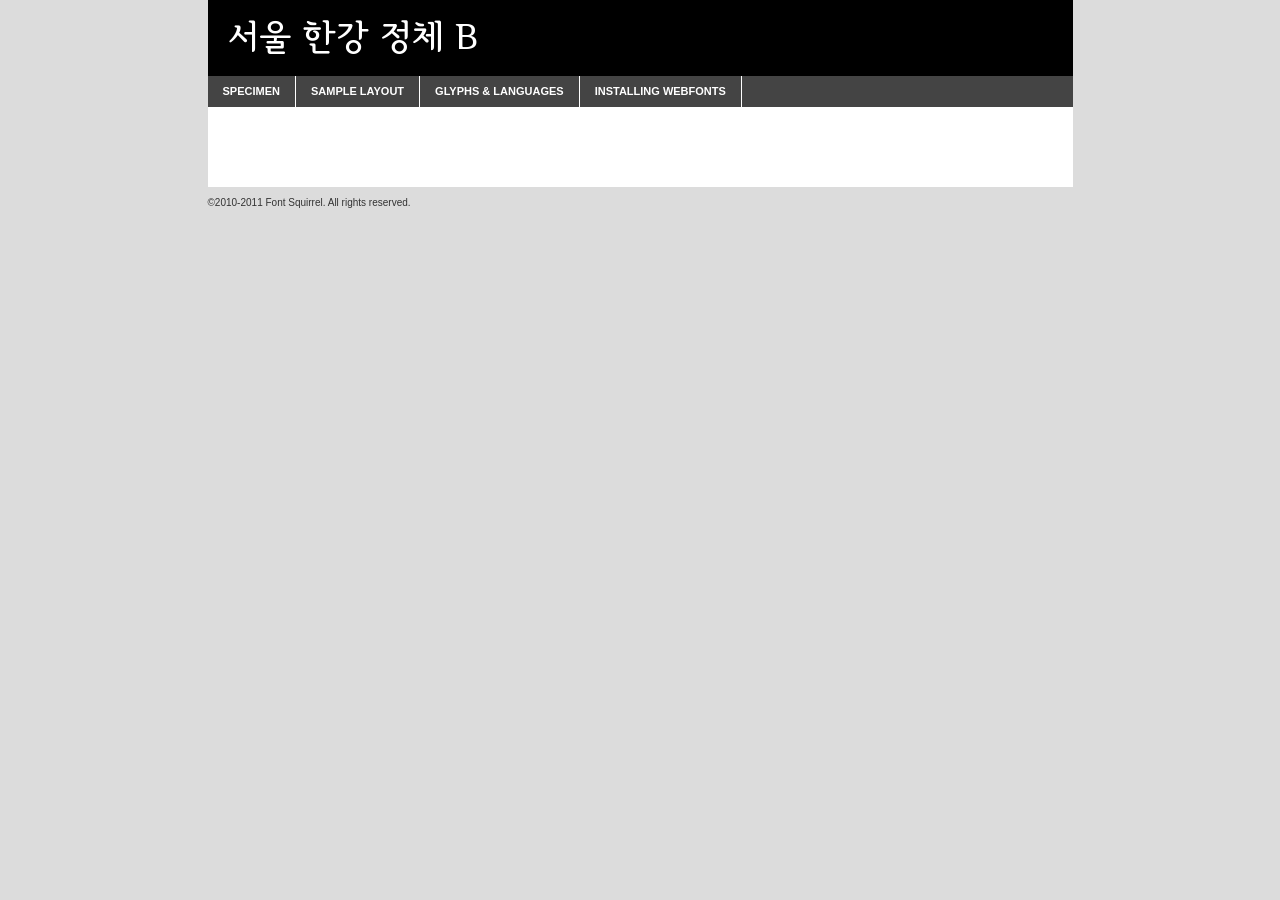
<file: font/SeoulHangangJungB/seoulhangangjungb-demo.html>
<!DOCTYPE html PUBLIC "-//W3C//DTD XHTML 1.0 Transitional//EN"
	"http://www.w3.org/TR/xhtml1/DTD/xhtml1-transitional.dtd">

<html xmlns="http://www.w3.org/1999/xhtml" xml:lang="en" lang="en">
<head>
	<meta http-equiv="Content-Type" content="text/html; charset=utf-8" />
	<script src="http://ajax.googleapis.com/ajax/libs/jquery/1.7.2/jquery.min.js" type="text/javascript" charset="utf-8"></script>
	<script src="specimen_files/easytabs.js" type="text/javascript" charset="utf-8"></script>
	<link rel="stylesheet" href="specimen_files/specimen_stylesheet.css" type="text/css" charset="utf-8" />
	<link rel="stylesheet" href="seoul-hangang-jung-b.css" type="text/css" charset="utf-8" />

	<style type="text/css">
					body{
				font-family: 'seoul-hangang-jung-b';
							}
		</style>

	<title>서울 한강 정체 B  Specimen</title>
	
	
	<script type="text/javascript" charset="utf-8">
		$(document).ready(function() {
			$('#container').easyTabs({defaultContent:1});
		});
	</script>
</head>

<body>
<div id="container">
	<div id="header">
		서울 한강 정체 B 	</div>
	<ul class="tabs">
		<li><a href="#specimen">Specimen</a></li>
		<li><a href="#layout">Sample Layout</a></li>
				<li><a href="#glyphs">Glyphs &amp; Languages</a></li>
		<li><a href="#installing">Installing Webfonts</a></li>
		
	</ul>
	
	<div id="main_content">

		
			<div id="specimen">
		
				<div class="section">
					<div class="grid12 firstcol">
						<div class="huge">서울 한강 정체 B</div>
					</div>
				</div>
		
				<div class="section">
					<div class="glyph_range">A&#x200B;B&#x200b;C&#x200b;D&#x200b;E&#x200b;F&#x200b;G&#x200b;H&#x200b;I&#x200b;J&#x200b;K&#x200b;L&#x200b;M&#x200b;N&#x200b;O&#x200b;P&#x200b;Q&#x200b;R&#x200b;S&#x200b;T&#x200b;U&#x200b;V&#x200b;W&#x200b;X&#x200b;Y&#x200b;Z&#x200b;a&#x200b;b&#x200b;c&#x200b;d&#x200b;e&#x200b;f&#x200b;g&#x200b;h&#x200b;i&#x200b;j&#x200b;k&#x200b;l&#x200b;m&#x200b;n&#x200b;o&#x200b;p&#x200b;q&#x200b;r&#x200b;s&#x200b;t&#x200b;u&#x200b;v&#x200b;w&#x200b;x&#x200b;y&#x200b;z&#x200b;1&#x200b;2&#x200b;3&#x200b;4&#x200b;5&#x200b;6&#x200b;7&#x200b;8&#x200b;9&#x200b;0&#x200b;&amp;&#x200b;.&#x200b;,&#x200b;?&#x200b;!&#x200b;&#64;&#x200b;(&#x200b;)&#x200b;#&#x200b;$&#x200b;%&#x200b;*&#x200b;+&#x200b;-&#x200b;=&#x200b;:&#x200b;;</div>
				</div>
				<div class="section">
					<div class="grid12 firstcol">
						<table class="sample_table">
							<tr><td>10</td><td class="size10">다람쥐헌쳇바퀴에타고파ABCDEFGHIJKLMNOPQRSTUVWXYZ0123456789abcdefghijklmnopqrstuvwxyzABCDEFGHIJKLMNOPQRSTUVWXYZ0123456789abcdefghijklmnopqrstuvwxyzABCDEFGHIJKLMNOPQRSTUVWXYZ</td></tr>
							<tr><td>11</td><td class="size11">다람쥐헌쳇바퀴에타고파ABCDEFGHIJKLMNOPQRSTUVWXYZ0123456789abcdefghijklmnopqrstuvwxyzABCDEFGHIJKLMNOPQRSTUVWXYZ0123456789abcdefghijklmnopqrstuvwxyzABCDEFGHIJKLMNOPQRSTUVWXYZ</td></tr>
							<tr><td>12</td><td class="size12">다람쥐헌쳇바퀴에타고파ABCDEFGHIJKLMNOPQRSTUVWXYZ0123456789abcdefghijklmnopqrstuvwxyzABCDEFGHIJKLMNOPQRSTUVWXYZ0123456789abcdefghijklmnopqrstuvwxyzABCDEFGHIJKLMNOPQRSTUVWXYZ</td></tr>
							<tr><td>13</td><td class="size13">다람쥐헌쳇바퀴에타고파ABCDEFGHIJKLMNOPQRSTUVWXYZ0123456789abcdefghijklmnopqrstuvwxyzABCDEFGHIJKLMNOPQRSTUVWXYZ0123456789abcdefghijklmnopqrstuvwxyzABCDEFGHIJKLMNOPQRSTUVWXYZ</td></tr>
							<tr><td>14</td><td class="size14">다람쥐헌쳇바퀴에타고파ABCDEFGHIJKLMNOPQRSTUVWXYZ0123456789abcdefghijklmnopqrstuvwxyzABCDEFGHIJKLMNOPQRSTUVWXYZ0123456789abcdefghijklmnopqrstuvwxyzABCDEFGHIJKLMNOPQRSTUVWXYZ</td></tr>
							<tr><td>16</td><td class="size16">다람쥐헌쳇바퀴에타고파ABCDEFGHIJKLMNOPQRSTUVWXYZ0123456789abcdefghijklmnopqrstuvwxyzABCDEFGHIJKLMNOPQRSTUVWXYZ</td></tr>
							<tr><td>18</td><td class="size18">다람쥐헌쳇바퀴에타고파ABCDEFGHIJKLMNOPQRSTUVWXYZ0123456789abcdefghijklmnopqrstuvwxyzABCDEFGHIJKLMNOPQRSTUVWXYZ</td></tr>
							<tr><td>20</td><td class="size20">다람쥐헌쳇바퀴에타고파ABCDEFGHIJKLMNOPQRSTUVWXYZ0123456789abcdefghijklmnopqrstuvwxyzABCDEFGHIJKLMNOPQRSTUVWXYZ</td></tr>
							<tr><td>24</td><td class="size24">다람쥐헌쳇바퀴에타고파ABCDEFGHIJKLMNOPQRSTUVWXYZ0123456789abcdefghijklmnopqrstuvwxyzABCDEFGHIJKLMNOPQRSTUVWXYZ</td></tr>
							<tr><td>30</td><td class="size30">다람쥐헌쳇바퀴에타고파ABCDEFGHIJKLMNOPQRSTUVWXYZ0123456789abcdefghijklmnopqrstuvwxyzABCDEFGHIJKLMNOPQRSTUVWXYZ</td></tr>
							<tr><td>36</td><td class="size36">다람쥐헌쳇바퀴에타고파ABCDEFGHIJKLMNOPQRSTUVWXYZ0123456789abcdefghijklmnopqrstuvwxyzABCDEFGHIJKLMNOPQRSTUVWXYZ</td></tr>
							<tr><td>48</td><td class="size48">다람쥐헌쳇바퀴에타고파ABCDEFGHIJKLMNOPQRSTUVWXYZ0123456789abcdefghijklmnopqrstuvwxyzABCDEFGHIJKLMNOPQRSTUVWXYZ</td></tr>
							<tr><td>60</td><td class="size60">다람쥐헌쳇바퀴에타고파ABCDEFGHIJKLMNOPQRSTUVWXYZ0123456789abcdefghijklmnopqrstuvwxyzABCDEFGHIJKLMNOPQRSTUVWXYZ</td></tr>
							<tr><td>72</td><td class="size72">다람쥐헌쳇바퀴에타고파ABCDEFGHIJKLMNOPQRSTUVWXYZ0123456789abcdefghijklmnopqrstuvwxyzABCDEFGHIJKLMNOPQRSTUVWXYZ</td></tr>
							<tr><td>90</td><td class="size90">다람쥐헌쳇바퀴에타고파ABCDEFGHIJKLMNOPQRSTUVWXYZ0123456789abcdefghijklmnopqrstuvwxyzABCDEFGHIJKLMNOPQRSTUVWXYZ</td></tr>
						</table>
				
					</div>
			
				</div>
		
		
		
								<div class="section" id="bodycomparison">


										<div id="xheight">
				<div class="fontbody">&#x25FC;&#x25FC;&#x25FC;&#x25FC;&#x25FC;&#x25FC;&#x25FC;&#x25FC;&#x25FC;&#x25FC;&#x25FC;&#x25FC;&#x25FC;&#x25FC;&#x25FC;&#x25FC;&#x25FC;&#x25FC;&#x25FC;&#x25FC;&#x25FC;&#x25FC;&#x25FC;&#x25FC;&#x25FC;&#x25FC;&#x25FC;&#x25FC;&#x25FC;&#x25FC;&#x25FC;&#x25FC;&#x25FC;&#x25FC;&#x25FC;&#x25FC;&#x25FC;&#x25FC;&#x25FC;&#x25FC;&#x25FC;&#x25FC;&#x25FC;&#x25FC;&#x25FC;&#x25FC;&#x25FC;&#x25FC;&#x25FC;&#x25FC;&#x25FC;&#x25FC;&#x25FC;&#x25FC;&#x25FC;&#x25FC;&#x25FC;&#x25FC;&#x25FC;&#x25FC;&#x25FC;&#x25FC;&#x25FC;&#x25FC;&#x25FC;&#x25FC;&#x25FC;&#x25FC;&#x25FC;&#x25FC;&#x25FC;&#x25FC;&#x25FC;&#x25FC;&#x25FC;&#x25FC;&#x25FC;&#x25FC;&#x25FC;&#x25FC;&#x25FC;&#x25FC;&#x25FC;&#x25FC;&#x25FC;&#x25FC;&#x25FC;&#x25FC;&#x25FC;&#x25FC;&#x25FC;&#x25FC;&#x25FC;&#x25FC;&#x25FC;&#x25FC;&#x25FC;&#x25FC;&#x25FC;body</div><div class="arialbody">body</div><div class="verdanabody">body</div><div class="georgiabody">body</div></div>
										<div class="fontbody" style="z-index:1">
											body<span>SeoulHangangJungB </span>
										</div>
										<div class="arialbody" style="z-index:1">
											body<span>Arial</span>
										</div>
										<div class="verdanabody" style="z-index:1">
											body<span>Verdana</span>
										</div>
										<div class="georgiabody" style="z-index:1">
											body<span>Georgia</span>
										</div>



								</div>
		
		
				<div class="section psample psample_row1" id="">
					
					<div class="grid2 firstcol">
						<p class="size10"><span>10.</span>Aenean lacinia bibendum nulla sed consectetur. Fusce dapibus, tellus ac cursus commodo, tortor mauris condimentum nibh, ut fermentum massa justo sit amet risus. Nullam id dolor id nibh ultricies vehicula ut id elit. Cum sociis natoque penatibus et magnis dis parturient montes, nascetur ridiculus mus. Nulla vitae elit libero, a pharetra augue.</p>
			
					</div>
					<div class="grid3">
						<p class="size11"><span>11.</span>Aenean lacinia bibendum nulla sed consectetur. Fusce dapibus, tellus ac cursus commodo, tortor mauris condimentum nibh, ut fermentum massa justo sit amet risus. Nullam id dolor id nibh ultricies vehicula ut id elit. Cum sociis natoque penatibus et magnis dis parturient montes, nascetur ridiculus mus. Nulla vitae elit libero, a pharetra augue.</p>
			
					</div>
					<div class="grid3">
						<p class="size12"><span>12.</span>Aenean lacinia bibendum nulla sed consectetur. Fusce dapibus, tellus ac cursus commodo, tortor mauris condimentum nibh, ut fermentum massa justo sit amet risus. Nullam id dolor id nibh ultricies vehicula ut id elit. Cum sociis natoque penatibus et magnis dis parturient montes, nascetur ridiculus mus. Nulla vitae elit libero, a pharetra augue.</p>
			
					</div>
					<div class="grid4">
						<p class="size13"><span>13.</span>Aenean lacinia bibendum nulla sed consectetur. Fusce dapibus, tellus ac cursus commodo, tortor mauris condimentum nibh, ut fermentum massa justo sit amet risus. Nullam id dolor id nibh ultricies vehicula ut id elit. Cum sociis natoque penatibus et magnis dis parturient montes, nascetur ridiculus mus. Nulla vitae elit libero, a pharetra augue.</p>
			
					</div>
					<div class="white_blend"></div>
					
				</div>
				<div class="section psample psample_row2" id="">
					<div class="grid3 firstcol">
						<p class="size14"><span>14.</span>Aenean lacinia bibendum nulla sed consectetur. Fusce dapibus, tellus ac cursus commodo, tortor mauris condimentum nibh, ut fermentum massa justo sit amet risus. Nullam id dolor id nibh ultricies vehicula ut id elit. Cum sociis natoque penatibus et magnis dis parturient montes, nascetur ridiculus mus. Nulla vitae elit libero, a pharetra augue.</p>
			
					</div>
					<div class="grid4">
						<p class="size16"><span>16.</span>Aenean lacinia bibendum nulla sed consectetur. Fusce dapibus, tellus ac cursus commodo, tortor mauris condimentum nibh, ut fermentum massa justo sit amet risus. Nullam id dolor id nibh ultricies vehicula ut id elit. Cum sociis natoque penatibus et magnis dis parturient montes, nascetur ridiculus mus. Nulla vitae elit libero, a pharetra augue.</p>
			
					</div>
					<div class="grid5">
						<p class="size18"><span>18.</span>Aenean lacinia bibendum nulla sed consectetur. Fusce dapibus, tellus ac cursus commodo, tortor mauris condimentum nibh, ut fermentum massa justo sit amet risus. Nullam id dolor id nibh ultricies vehicula ut id elit. Cum sociis natoque penatibus et magnis dis parturient montes, nascetur ridiculus mus. Nulla vitae elit libero, a pharetra augue.</p>
			
					</div>

					<div class="white_blend"></div>

				</div>
				
				<div class="section psample psample_row3" id="">
					<div class="grid5 firstcol">
						<p class="size20"><span>20.</span>Aenean lacinia bibendum nulla sed consectetur. Fusce dapibus, tellus ac cursus commodo, tortor mauris condimentum nibh, ut fermentum massa justo sit amet risus. Nullam id dolor id nibh ultricies vehicula ut id elit. Cum sociis natoque penatibus et magnis dis parturient montes, nascetur ridiculus mus. Nulla vitae elit libero, a pharetra augue.</p>
					</div>
					<div class="grid7">
						<p class="size24"><span>24.</span>Aenean lacinia bibendum nulla sed consectetur. Fusce dapibus, tellus ac cursus commodo, tortor mauris condimentum nibh, ut fermentum massa justo sit amet risus. Nullam id dolor id nibh ultricies vehicula ut id elit. Cum sociis natoque penatibus et magnis dis parturient montes, nascetur ridiculus mus. Nulla vitae elit libero, a pharetra augue.</p>
					</div>
					
					<div class="white_blend"></div>
					
				</div>
				
				<div class="section psample psample_row4" id="">
					<div class="grid12 firstcol">
						<p class="size30"><span>30.</span>Aenean lacinia bibendum nulla sed consectetur. Fusce dapibus, tellus ac cursus commodo, tortor mauris condimentum nibh, ut fermentum massa justo sit amet risus. Nullam id dolor id nibh ultricies vehicula ut id elit. Cum sociis natoque penatibus et magnis dis parturient montes, nascetur ridiculus mus. Nulla vitae elit libero, a pharetra augue.</p>
					</div>
					<div class="white_blend"></div>
					
				</div>
				
				
				
				<div class="section psample psample_row1 fullreverse">
					<div class="grid2 firstcol">
						<p class="size10"><span>10.</span>Aenean lacinia bibendum nulla sed consectetur. Fusce dapibus, tellus ac cursus commodo, tortor mauris condimentum nibh, ut fermentum massa justo sit amet risus. Nullam id dolor id nibh ultricies vehicula ut id elit. Cum sociis natoque penatibus et magnis dis parturient montes, nascetur ridiculus mus. Nulla vitae elit libero, a pharetra augue.</p>
			
					</div>
					<div class="grid3">
						<p class="size11"><span>11.</span>Aenean lacinia bibendum nulla sed consectetur. Fusce dapibus, tellus ac cursus commodo, tortor mauris condimentum nibh, ut fermentum massa justo sit amet risus. Nullam id dolor id nibh ultricies vehicula ut id elit. Cum sociis natoque penatibus et magnis dis parturient montes, nascetur ridiculus mus. Nulla vitae elit libero, a pharetra augue.</p>
			
					</div>
					<div class="grid3">
						<p class="size12"><span>12.</span>Aenean lacinia bibendum nulla sed consectetur. Fusce dapibus, tellus ac cursus commodo, tortor mauris condimentum nibh, ut fermentum massa justo sit amet risus. Nullam id dolor id nibh ultricies vehicula ut id elit. Cum sociis natoque penatibus et magnis dis parturient montes, nascetur ridiculus mus. Nulla vitae elit libero, a pharetra augue.</p>
			
					</div>
					<div class="grid4">
						<p class="size13"><span>13.</span>Aenean lacinia bibendum nulla sed consectetur. Fusce dapibus, tellus ac cursus commodo, tortor mauris condimentum nibh, ut fermentum massa justo sit amet risus. Nullam id dolor id nibh ultricies vehicula ut id elit. Cum sociis natoque penatibus et magnis dis parturient montes, nascetur ridiculus mus. Nulla vitae elit libero, a pharetra augue.</p>
			
					</div>
					<div class="black_blend"></div>
					
				</div>
				
				<div class="section psample psample_row2 fullreverse">
					<div class="grid3 firstcol">
						<p class="size14"><span>14.</span>Aenean lacinia bibendum nulla sed consectetur. Fusce dapibus, tellus ac cursus commodo, tortor mauris condimentum nibh, ut fermentum massa justo sit amet risus. Nullam id dolor id nibh ultricies vehicula ut id elit. Cum sociis natoque penatibus et magnis dis parturient montes, nascetur ridiculus mus. Nulla vitae elit libero, a pharetra augue.</p>
			
					</div>
					<div class="grid4">
						<p class="size16"><span>16.</span>Aenean lacinia bibendum nulla sed consectetur. Fusce dapibus, tellus ac cursus commodo, tortor mauris condimentum nibh, ut fermentum massa justo sit amet risus. Nullam id dolor id nibh ultricies vehicula ut id elit. Cum sociis natoque penatibus et magnis dis parturient montes, nascetur ridiculus mus. Nulla vitae elit libero, a pharetra augue.</p>
			
					</div>
					<div class="grid5">
						<p class="size18"><span>18.</span>Aenean lacinia bibendum nulla sed consectetur. Fusce dapibus, tellus ac cursus commodo, tortor mauris condimentum nibh, ut fermentum massa justo sit amet risus. Nullam id dolor id nibh ultricies vehicula ut id elit. Cum sociis natoque penatibus et magnis dis parturient montes, nascetur ridiculus mus. Nulla vitae elit libero, a pharetra augue.</p>
			
					</div>
					<div class="black_blend"></div>

				</div>
				
				<div class="section psample fullreverse psample_row3" id="">
					<div class="grid5 firstcol">
						<p class="size20"><span>20.</span>Aenean lacinia bibendum nulla sed consectetur. Fusce dapibus, tellus ac cursus commodo, tortor mauris condimentum nibh, ut fermentum massa justo sit amet risus. Nullam id dolor id nibh ultricies vehicula ut id elit. Cum sociis natoque penatibus et magnis dis parturient montes, nascetur ridiculus mus. Nulla vitae elit libero, a pharetra augue.</p>
					</div>
					<div class="grid7">
						<p class="size24"><span>24.</span>Aenean lacinia bibendum nulla sed consectetur. Fusce dapibus, tellus ac cursus commodo, tortor mauris condimentum nibh, ut fermentum massa justo sit amet risus. Nullam id dolor id nibh ultricies vehicula ut id elit. Cum sociis natoque penatibus et magnis dis parturient montes, nascetur ridiculus mus. Nulla vitae elit libero, a pharetra augue.</p>
					</div>
					
					<div class="black_blend"></div>
					
				</div>
				
				<div class="section psample fullreverse psample_row4" id="" style="border-bottom: 20px #000 solid;">
					<div class="grid12 firstcol">
						<p class="size30"><span>30.</span>Aenean lacinia bibendum nulla sed consectetur. Fusce dapibus, tellus ac cursus commodo, tortor mauris condimentum nibh, ut fermentum massa justo sit amet risus. Nullam id dolor id nibh ultricies vehicula ut id elit. Cum sociis natoque penatibus et magnis dis parturient montes, nascetur ridiculus mus. Nulla vitae elit libero, a pharetra augue.</p>
					</div>
					<div class="black_blend"></div>
					
				</div>
				
				
				
				
			</div>
			
			<div id="layout">
				
				<div class="section">
					
					<div class="grid12 firstcol">
						<h1>Lorem Ipsum Dolor</h1>
						<h2>Etiam porta sem malesuada magna mollis euismod</h2>
						
						<p class="byline">By <a href="#link">Aenean Lacinia</a></p>
					</div>
				</div>
				<div class="section">
					<div class="grid8 firstcol">
						<p class="large">Donec sed odio dui. Morbi leo risus, porta ac consectetur ac, vestibulum at eros. Fusce dapibus, tellus ac cursus commodo, tortor mauris condimentum nibh, ut fermentum massa justo sit amet risus. </p>

						
						<h3>Pellentesque ornare sem</h3>

						<p>Maecenas sed diam eget risus varius blandit sit amet non magna. Maecenas faucibus mollis interdum. Donec ullamcorper nulla non metus auctor fringilla. Nullam id dolor id nibh ultricies vehicula ut id elit. Nullam id dolor id nibh ultricies vehicula ut id elit. </p>

						<p>Aenean eu leo quam. Pellentesque ornare sem lacinia quam venenatis vestibulum. Lorem ipsum dolor sit amet, consectetur adipiscing elit. Cum sociis natoque penatibus et magnis dis parturient montes, nascetur ridiculus mus. </p>

						<p>Nulla vitae elit libero, a pharetra augue. Praesent commodo cursus magna, vel scelerisque nisl consectetur et. Aenean lacinia bibendum nulla sed consectetur. </p>

						<p>Nullam quis risus eget urna mollis ornare vel eu leo. Nullam quis risus eget urna mollis ornare vel eu leo. Maecenas sed diam eget risus varius blandit sit amet non magna. Donec ullamcorper nulla non metus auctor fringilla. </p>

						<h3>Cras mattis consectetur</h3>

						<p>Aenean eu leo quam. Pellentesque ornare sem lacinia quam venenatis vestibulum. Aenean lacinia bibendum nulla sed consectetur. Integer posuere erat a ante venenatis dapibus posuere velit aliquet. Cras mattis consectetur purus sit amet fermentum. </p>

						<p>Nullam id dolor id nibh ultricies vehicula ut id elit. Nullam quis risus eget urna mollis ornare vel eu leo. Cras mattis consectetur purus sit amet fermentum.</p>
					</div>
					
					<div class="grid4 sidebar">
						
						<div class="box reverse">
							<p class="last">Nullam quis risus eget urna mollis ornare vel eu leo. Donec ullamcorper nulla non metus auctor fringilla. Cras mattis consectetur purus sit amet fermentum. Sed posuere consectetur est at lobortis. Lorem ipsum dolor sit amet, consectetur adipiscing elit. </p>
						</div>
						
						<p class="caption">Maecenas sed diam eget risus varius.</p>

						<p>Vestibulum id ligula porta felis euismod semper. Integer posuere erat a ante venenatis dapibus posuere velit aliquet. Vestibulum id ligula porta felis euismod semper. Sed posuere consectetur est at lobortis. Maecenas sed diam eget risus varius blandit sit amet non magna. Fusce dapibus, tellus ac cursus commodo, tortor mauris condimentum nibh, ut fermentum massa justo sit amet risus. </p>

					

						<p>Duis mollis, est non commodo luctus, nisi erat porttitor ligula, eget lacinia odio sem nec elit. Aenean lacinia bibendum nulla sed consectetur. Vivamus sagittis lacus vel augue laoreet rutrum faucibus dolor auctor. Aenean lacinia bibendum nulla sed consectetur. Nullam quis risus eget urna mollis ornare vel eu leo. </p>

						<p>Praesent commodo cursus magna, vel scelerisque nisl consectetur et. Donec ullamcorper nulla non metus auctor fringilla. Maecenas faucibus mollis interdum. Fusce dapibus, tellus ac cursus commodo, tortor mauris condimentum nibh, ut fermentum massa justo sit amet risus. </p>

					</div>
				</div>
				
			</div>


			



		<div id="glyphs">
			<div class="section">
				<div class="grid12 firstcol">
			
				<h1>Language Support</h1>
				<p>The subset of SeoulHangangJungB  in this kit supports the following languages:<br />
			
					English				</p>
				<h1>Glyph Chart</h1>
				<p>The subset of SeoulHangangJungB  in this kit includes all the glyphs listed below. Unicode entities are included above each glyph to help you insert individual characters into your layout.</p>
				<div id="glyph_chart">
			
																				 <div><p>&amp;#32;</p>&#32;</div>
																				 <div><p>&amp;#33;</p>&#33;</div>
																				 <div><p>&amp;#34;</p>&#34;</div>
																				 <div><p>&amp;#35;</p>&#35;</div>
																				 <div><p>&amp;#36;</p>&#36;</div>
																				 <div><p>&amp;#37;</p>&#37;</div>
																				 <div><p>&amp;#38;</p>&#38;</div>
																				 <div><p>&amp;#39;</p>&#39;</div>
																				 <div><p>&amp;#40;</p>&#40;</div>
																				 <div><p>&amp;#41;</p>&#41;</div>
																				 <div><p>&amp;#42;</p>&#42;</div>
																				 <div><p>&amp;#43;</p>&#43;</div>
																				 <div><p>&amp;#44;</p>&#44;</div>
																				 <div><p>&amp;#45;</p>&#45;</div>
																				 <div><p>&amp;#46;</p>&#46;</div>
																				 <div><p>&amp;#47;</p>&#47;</div>
																				 <div><p>&amp;#48;</p>&#48;</div>
																				 <div><p>&amp;#49;</p>&#49;</div>
																				 <div><p>&amp;#50;</p>&#50;</div>
																				 <div><p>&amp;#51;</p>&#51;</div>
																				 <div><p>&amp;#52;</p>&#52;</div>
																				 <div><p>&amp;#53;</p>&#53;</div>
																				 <div><p>&amp;#54;</p>&#54;</div>
																				 <div><p>&amp;#55;</p>&#55;</div>
																				 <div><p>&amp;#56;</p>&#56;</div>
																				 <div><p>&amp;#57;</p>&#57;</div>
																				 <div><p>&amp;#58;</p>&#58;</div>
																				 <div><p>&amp;#59;</p>&#59;</div>
																				 <div><p>&amp;#60;</p>&#60;</div>
																				 <div><p>&amp;#61;</p>&#61;</div>
																				 <div><p>&amp;#62;</p>&#62;</div>
																				 <div><p>&amp;#63;</p>&#63;</div>
																				 <div><p>&amp;#64;</p>&#64;</div>
																				 <div><p>&amp;#65;</p>&#65;</div>
																				 <div><p>&amp;#66;</p>&#66;</div>
																				 <div><p>&amp;#67;</p>&#67;</div>
																				 <div><p>&amp;#68;</p>&#68;</div>
																				 <div><p>&amp;#69;</p>&#69;</div>
																				 <div><p>&amp;#70;</p>&#70;</div>
																				 <div><p>&amp;#71;</p>&#71;</div>
																				 <div><p>&amp;#72;</p>&#72;</div>
																				 <div><p>&amp;#73;</p>&#73;</div>
																				 <div><p>&amp;#74;</p>&#74;</div>
																				 <div><p>&amp;#75;</p>&#75;</div>
																				 <div><p>&amp;#76;</p>&#76;</div>
																				 <div><p>&amp;#77;</p>&#77;</div>
																				 <div><p>&amp;#78;</p>&#78;</div>
																				 <div><p>&amp;#79;</p>&#79;</div>
																				 <div><p>&amp;#80;</p>&#80;</div>
																				 <div><p>&amp;#81;</p>&#81;</div>
																				 <div><p>&amp;#82;</p>&#82;</div>
																				 <div><p>&amp;#83;</p>&#83;</div>
																				 <div><p>&amp;#84;</p>&#84;</div>
																				 <div><p>&amp;#85;</p>&#85;</div>
																				 <div><p>&amp;#86;</p>&#86;</div>
																				 <div><p>&amp;#87;</p>&#87;</div>
																				 <div><p>&amp;#88;</p>&#88;</div>
																				 <div><p>&amp;#89;</p>&#89;</div>
																				 <div><p>&amp;#90;</p>&#90;</div>
																				 <div><p>&amp;#91;</p>&#91;</div>
																				 <div><p>&amp;#92;</p>&#92;</div>
																				 <div><p>&amp;#93;</p>&#93;</div>
																				 <div><p>&amp;#94;</p>&#94;</div>
																				 <div><p>&amp;#95;</p>&#95;</div>
																				 <div><p>&amp;#96;</p>&#96;</div>
																				 <div><p>&amp;#97;</p>&#97;</div>
																				 <div><p>&amp;#98;</p>&#98;</div>
																				 <div><p>&amp;#99;</p>&#99;</div>
																				 <div><p>&amp;#100;</p>&#100;</div>
																				 <div><p>&amp;#101;</p>&#101;</div>
																				 <div><p>&amp;#102;</p>&#102;</div>
																				 <div><p>&amp;#103;</p>&#103;</div>
																				 <div><p>&amp;#104;</p>&#104;</div>
																				 <div><p>&amp;#105;</p>&#105;</div>
																				 <div><p>&amp;#106;</p>&#106;</div>
																				 <div><p>&amp;#107;</p>&#107;</div>
																				 <div><p>&amp;#108;</p>&#108;</div>
																				 <div><p>&amp;#109;</p>&#109;</div>
																				 <div><p>&amp;#110;</p>&#110;</div>
																				 <div><p>&amp;#111;</p>&#111;</div>
																				 <div><p>&amp;#112;</p>&#112;</div>
																				 <div><p>&amp;#113;</p>&#113;</div>
																				 <div><p>&amp;#114;</p>&#114;</div>
																				 <div><p>&amp;#115;</p>&#115;</div>
																				 <div><p>&amp;#116;</p>&#116;</div>
																				 <div><p>&amp;#117;</p>&#117;</div>
																				 <div><p>&amp;#118;</p>&#118;</div>
																				 <div><p>&amp;#119;</p>&#119;</div>
																				 <div><p>&amp;#120;</p>&#120;</div>
																				 <div><p>&amp;#121;</p>&#121;</div>
																				 <div><p>&amp;#122;</p>&#122;</div>
																				 <div><p>&amp;#123;</p>&#123;</div>
																				 <div><p>&amp;#124;</p>&#124;</div>
																				 <div><p>&amp;#125;</p>&#125;</div>
																				 <div><p>&amp;#126;</p>&#126;</div>
																				 <div><p>&amp;#44032;</p>&#44032;</div>
																				 <div><p>&amp;#44033;</p>&#44033;</div>
																				 <div><p>&amp;#44036;</p>&#44036;</div>
																				 <div><p>&amp;#44039;</p>&#44039;</div>
																				 <div><p>&amp;#44040;</p>&#44040;</div>
																				 <div><p>&amp;#44041;</p>&#44041;</div>
																				 <div><p>&amp;#44042;</p>&#44042;</div>
																				 <div><p>&amp;#44048;</p>&#44048;</div>
																				 <div><p>&amp;#44049;</p>&#44049;</div>
																				 <div><p>&amp;#44050;</p>&#44050;</div>
																				 <div><p>&amp;#44051;</p>&#44051;</div>
																				 <div><p>&amp;#44052;</p>&#44052;</div>
																				 <div><p>&amp;#44053;</p>&#44053;</div>
																				 <div><p>&amp;#44054;</p>&#44054;</div>
																				 <div><p>&amp;#44055;</p>&#44055;</div>
																				 <div><p>&amp;#44057;</p>&#44057;</div>
																				 <div><p>&amp;#44058;</p>&#44058;</div>
																				 <div><p>&amp;#44059;</p>&#44059;</div>
																				 <div><p>&amp;#44060;</p>&#44060;</div>
																				 <div><p>&amp;#44061;</p>&#44061;</div>
																				 <div><p>&amp;#44064;</p>&#44064;</div>
																				 <div><p>&amp;#44068;</p>&#44068;</div>
																				 <div><p>&amp;#44076;</p>&#44076;</div>
																				 <div><p>&amp;#44077;</p>&#44077;</div>
																				 <div><p>&amp;#44079;</p>&#44079;</div>
																				 <div><p>&amp;#44080;</p>&#44080;</div>
																				 <div><p>&amp;#44081;</p>&#44081;</div>
																				 <div><p>&amp;#44088;</p>&#44088;</div>
																				 <div><p>&amp;#44089;</p>&#44089;</div>
																				 <div><p>&amp;#44092;</p>&#44092;</div>
																				 <div><p>&amp;#44096;</p>&#44096;</div>
																				 <div><p>&amp;#44107;</p>&#44107;</div>
																				 <div><p>&amp;#44109;</p>&#44109;</div>
																				 <div><p>&amp;#44116;</p>&#44116;</div>
																				 <div><p>&amp;#44120;</p>&#44120;</div>
																				 <div><p>&amp;#44124;</p>&#44124;</div>
																				 <div><p>&amp;#44144;</p>&#44144;</div>
																				 <div><p>&amp;#44145;</p>&#44145;</div>
																				 <div><p>&amp;#44148;</p>&#44148;</div>
																				 <div><p>&amp;#44151;</p>&#44151;</div>
																				 <div><p>&amp;#44152;</p>&#44152;</div>
																				 <div><p>&amp;#44154;</p>&#44154;</div>
																				 <div><p>&amp;#44160;</p>&#44160;</div>
																				 <div><p>&amp;#44161;</p>&#44161;</div>
																				 <div><p>&amp;#44163;</p>&#44163;</div>
																				 <div><p>&amp;#44164;</p>&#44164;</div>
																				 <div><p>&amp;#44165;</p>&#44165;</div>
																				 <div><p>&amp;#44166;</p>&#44166;</div>
																				 <div><p>&amp;#44169;</p>&#44169;</div>
																				 <div><p>&amp;#44170;</p>&#44170;</div>
																				 <div><p>&amp;#44171;</p>&#44171;</div>
																				 <div><p>&amp;#44172;</p>&#44172;</div>
																				 <div><p>&amp;#44176;</p>&#44176;</div>
																				 <div><p>&amp;#44180;</p>&#44180;</div>
																				 <div><p>&amp;#44188;</p>&#44188;</div>
																				 <div><p>&amp;#44189;</p>&#44189;</div>
																				 <div><p>&amp;#44191;</p>&#44191;</div>
																				 <div><p>&amp;#44192;</p>&#44192;</div>
																				 <div><p>&amp;#44193;</p>&#44193;</div>
																				 <div><p>&amp;#44200;</p>&#44200;</div>
																				 <div><p>&amp;#44201;</p>&#44201;</div>
																				 <div><p>&amp;#44202;</p>&#44202;</div>
																				 <div><p>&amp;#44204;</p>&#44204;</div>
																				 <div><p>&amp;#44207;</p>&#44207;</div>
																				 <div><p>&amp;#44208;</p>&#44208;</div>
																				 <div><p>&amp;#44216;</p>&#44216;</div>
																				 <div><p>&amp;#44217;</p>&#44217;</div>
																				 <div><p>&amp;#44219;</p>&#44219;</div>
																				 <div><p>&amp;#44220;</p>&#44220;</div>
																				 <div><p>&amp;#44221;</p>&#44221;</div>
																				 <div><p>&amp;#44225;</p>&#44225;</div>
																				 <div><p>&amp;#44228;</p>&#44228;</div>
																				 <div><p>&amp;#44232;</p>&#44232;</div>
																				 <div><p>&amp;#44236;</p>&#44236;</div>
																				 <div><p>&amp;#44245;</p>&#44245;</div>
																				 <div><p>&amp;#44247;</p>&#44247;</div>
																				 <div><p>&amp;#44256;</p>&#44256;</div>
																				 <div><p>&amp;#44257;</p>&#44257;</div>
																				 <div><p>&amp;#44260;</p>&#44260;</div>
																				 <div><p>&amp;#44263;</p>&#44263;</div>
																				 <div><p>&amp;#44264;</p>&#44264;</div>
																				 <div><p>&amp;#44266;</p>&#44266;</div>
																				 <div><p>&amp;#44268;</p>&#44268;</div>
																				 <div><p>&amp;#44271;</p>&#44271;</div>
																				 <div><p>&amp;#44272;</p>&#44272;</div>
																				 <div><p>&amp;#44273;</p>&#44273;</div>
																				 <div><p>&amp;#44275;</p>&#44275;</div>
																				 <div><p>&amp;#44277;</p>&#44277;</div>
																				 <div><p>&amp;#44278;</p>&#44278;</div>
																				 <div><p>&amp;#44284;</p>&#44284;</div>
																				 <div><p>&amp;#44285;</p>&#44285;</div>
																				 <div><p>&amp;#44288;</p>&#44288;</div>
																				 <div><p>&amp;#44292;</p>&#44292;</div>
																				 <div><p>&amp;#44294;</p>&#44294;</div>
																				 <div><p>&amp;#44300;</p>&#44300;</div>
																				 <div><p>&amp;#44301;</p>&#44301;</div>
																				 <div><p>&amp;#44303;</p>&#44303;</div>
																				 <div><p>&amp;#44305;</p>&#44305;</div>
																				 <div><p>&amp;#44312;</p>&#44312;</div>
																				 <div><p>&amp;#44316;</p>&#44316;</div>
																				 <div><p>&amp;#44320;</p>&#44320;</div>
																				 <div><p>&amp;#44329;</p>&#44329;</div>
																				 <div><p>&amp;#44332;</p>&#44332;</div>
																				 <div><p>&amp;#44333;</p>&#44333;</div>
																				 <div><p>&amp;#44340;</p>&#44340;</div>
																				 <div><p>&amp;#44341;</p>&#44341;</div>
																				 <div><p>&amp;#44344;</p>&#44344;</div>
																				 <div><p>&amp;#44348;</p>&#44348;</div>
																				 <div><p>&amp;#44356;</p>&#44356;</div>
																				 <div><p>&amp;#44357;</p>&#44357;</div>
																				 <div><p>&amp;#44359;</p>&#44359;</div>
																				 <div><p>&amp;#44361;</p>&#44361;</div>
																				 <div><p>&amp;#44368;</p>&#44368;</div>
																				 <div><p>&amp;#44372;</p>&#44372;</div>
																				 <div><p>&amp;#44376;</p>&#44376;</div>
																				 <div><p>&amp;#44385;</p>&#44385;</div>
																				 <div><p>&amp;#44387;</p>&#44387;</div>
																				 <div><p>&amp;#44396;</p>&#44396;</div>
																				 <div><p>&amp;#44397;</p>&#44397;</div>
																				 <div><p>&amp;#44400;</p>&#44400;</div>
																				 <div><p>&amp;#44403;</p>&#44403;</div>
																				 <div><p>&amp;#44404;</p>&#44404;</div>
																				 <div><p>&amp;#44405;</p>&#44405;</div>
																				 <div><p>&amp;#44406;</p>&#44406;</div>
																				 <div><p>&amp;#44411;</p>&#44411;</div>
																				 <div><p>&amp;#44412;</p>&#44412;</div>
																				 <div><p>&amp;#44413;</p>&#44413;</div>
																				 <div><p>&amp;#44415;</p>&#44415;</div>
																				 <div><p>&amp;#44417;</p>&#44417;</div>
																				 <div><p>&amp;#44418;</p>&#44418;</div>
																				 <div><p>&amp;#44424;</p>&#44424;</div>
																				 <div><p>&amp;#44425;</p>&#44425;</div>
																				 <div><p>&amp;#44428;</p>&#44428;</div>
																				 <div><p>&amp;#44432;</p>&#44432;</div>
																				 <div><p>&amp;#44444;</p>&#44444;</div>
																				 <div><p>&amp;#44445;</p>&#44445;</div>
																				 <div><p>&amp;#44452;</p>&#44452;</div>
																				 <div><p>&amp;#44471;</p>&#44471;</div>
																				 <div><p>&amp;#44480;</p>&#44480;</div>
																				 <div><p>&amp;#44481;</p>&#44481;</div>
																				 <div><p>&amp;#44484;</p>&#44484;</div>
																				 <div><p>&amp;#44488;</p>&#44488;</div>
																				 <div><p>&amp;#44496;</p>&#44496;</div>
																				 <div><p>&amp;#44497;</p>&#44497;</div>
																				 <div><p>&amp;#44499;</p>&#44499;</div>
																				 <div><p>&amp;#44508;</p>&#44508;</div>
																				 <div><p>&amp;#44512;</p>&#44512;</div>
																				 <div><p>&amp;#44516;</p>&#44516;</div>
																				 <div><p>&amp;#44536;</p>&#44536;</div>
																				 <div><p>&amp;#44537;</p>&#44537;</div>
																				 <div><p>&amp;#44540;</p>&#44540;</div>
																				 <div><p>&amp;#44543;</p>&#44543;</div>
																				 <div><p>&amp;#44544;</p>&#44544;</div>
																				 <div><p>&amp;#44545;</p>&#44545;</div>
																				 <div><p>&amp;#44552;</p>&#44552;</div>
																				 <div><p>&amp;#44553;</p>&#44553;</div>
																				 <div><p>&amp;#44555;</p>&#44555;</div>
																				 <div><p>&amp;#44557;</p>&#44557;</div>
																				 <div><p>&amp;#44564;</p>&#44564;</div>
																				 <div><p>&amp;#44592;</p>&#44592;</div>
																				 <div><p>&amp;#44593;</p>&#44593;</div>
																				 <div><p>&amp;#44596;</p>&#44596;</div>
																				 <div><p>&amp;#44599;</p>&#44599;</div>
																				 <div><p>&amp;#44600;</p>&#44600;</div>
																				 <div><p>&amp;#44602;</p>&#44602;</div>
																				 <div><p>&amp;#44608;</p>&#44608;</div>
																				 <div><p>&amp;#44609;</p>&#44609;</div>
																				 <div><p>&amp;#44611;</p>&#44611;</div>
																				 <div><p>&amp;#44613;</p>&#44613;</div>
																				 <div><p>&amp;#44614;</p>&#44614;</div>
																				 <div><p>&amp;#44618;</p>&#44618;</div>
																				 <div><p>&amp;#44620;</p>&#44620;</div>
																				 <div><p>&amp;#44621;</p>&#44621;</div>
																				 <div><p>&amp;#44622;</p>&#44622;</div>
																				 <div><p>&amp;#44624;</p>&#44624;</div>
																				 <div><p>&amp;#44628;</p>&#44628;</div>
																				 <div><p>&amp;#44630;</p>&#44630;</div>
																				 <div><p>&amp;#44636;</p>&#44636;</div>
																				 <div><p>&amp;#44637;</p>&#44637;</div>
																				 <div><p>&amp;#44639;</p>&#44639;</div>
																				 <div><p>&amp;#44640;</p>&#44640;</div>
																				 <div><p>&amp;#44641;</p>&#44641;</div>
																				 <div><p>&amp;#44645;</p>&#44645;</div>
																				 <div><p>&amp;#44648;</p>&#44648;</div>
																				 <div><p>&amp;#44649;</p>&#44649;</div>
																				 <div><p>&amp;#44652;</p>&#44652;</div>
																				 <div><p>&amp;#44656;</p>&#44656;</div>
																				 <div><p>&amp;#44664;</p>&#44664;</div>
																				 <div><p>&amp;#44665;</p>&#44665;</div>
																				 <div><p>&amp;#44667;</p>&#44667;</div>
																				 <div><p>&amp;#44668;</p>&#44668;</div>
																				 <div><p>&amp;#44669;</p>&#44669;</div>
																				 <div><p>&amp;#44676;</p>&#44676;</div>
																				 <div><p>&amp;#44677;</p>&#44677;</div>
																				 <div><p>&amp;#44684;</p>&#44684;</div>
																				 <div><p>&amp;#44732;</p>&#44732;</div>
																				 <div><p>&amp;#44733;</p>&#44733;</div>
																				 <div><p>&amp;#44734;</p>&#44734;</div>
																				 <div><p>&amp;#44736;</p>&#44736;</div>
																				 <div><p>&amp;#44740;</p>&#44740;</div>
																				 <div><p>&amp;#44748;</p>&#44748;</div>
																				 <div><p>&amp;#44749;</p>&#44749;</div>
																				 <div><p>&amp;#44751;</p>&#44751;</div>
																				 <div><p>&amp;#44752;</p>&#44752;</div>
																				 <div><p>&amp;#44753;</p>&#44753;</div>
																				 <div><p>&amp;#44760;</p>&#44760;</div>
																				 <div><p>&amp;#44761;</p>&#44761;</div>
																				 <div><p>&amp;#44764;</p>&#44764;</div>
																				 <div><p>&amp;#44776;</p>&#44776;</div>
																				 <div><p>&amp;#44779;</p>&#44779;</div>
																				 <div><p>&amp;#44781;</p>&#44781;</div>
																				 <div><p>&amp;#44788;</p>&#44788;</div>
																				 <div><p>&amp;#44792;</p>&#44792;</div>
																				 <div><p>&amp;#44796;</p>&#44796;</div>
																				 <div><p>&amp;#44807;</p>&#44807;</div>
																				 <div><p>&amp;#44808;</p>&#44808;</div>
																				 <div><p>&amp;#44813;</p>&#44813;</div>
																				 <div><p>&amp;#44816;</p>&#44816;</div>
																				 <div><p>&amp;#44844;</p>&#44844;</div>
																				 <div><p>&amp;#44845;</p>&#44845;</div>
																				 <div><p>&amp;#44848;</p>&#44848;</div>
																				 <div><p>&amp;#44850;</p>&#44850;</div>
																				 <div><p>&amp;#44852;</p>&#44852;</div>
																				 <div><p>&amp;#44860;</p>&#44860;</div>
																				 <div><p>&amp;#44861;</p>&#44861;</div>
																				 <div><p>&amp;#44863;</p>&#44863;</div>
																				 <div><p>&amp;#44865;</p>&#44865;</div>
																				 <div><p>&amp;#44866;</p>&#44866;</div>
																				 <div><p>&amp;#44867;</p>&#44867;</div>
																				 <div><p>&amp;#44872;</p>&#44872;</div>
																				 <div><p>&amp;#44873;</p>&#44873;</div>
																				 <div><p>&amp;#44880;</p>&#44880;</div>
																				 <div><p>&amp;#44892;</p>&#44892;</div>
																				 <div><p>&amp;#44893;</p>&#44893;</div>
																				 <div><p>&amp;#44900;</p>&#44900;</div>
																				 <div><p>&amp;#44901;</p>&#44901;</div>
																				 <div><p>&amp;#44921;</p>&#44921;</div>
																				 <div><p>&amp;#44928;</p>&#44928;</div>
																				 <div><p>&amp;#44932;</p>&#44932;</div>
																				 <div><p>&amp;#44936;</p>&#44936;</div>
																				 <div><p>&amp;#44944;</p>&#44944;</div>
																				 <div><p>&amp;#44945;</p>&#44945;</div>
																				 <div><p>&amp;#44949;</p>&#44949;</div>
																				 <div><p>&amp;#44956;</p>&#44956;</div>
																				 <div><p>&amp;#44984;</p>&#44984;</div>
																				 <div><p>&amp;#44985;</p>&#44985;</div>
																				 <div><p>&amp;#44988;</p>&#44988;</div>
																				 <div><p>&amp;#44992;</p>&#44992;</div>
																				 <div><p>&amp;#44999;</p>&#44999;</div>
																				 <div><p>&amp;#45000;</p>&#45000;</div>
																				 <div><p>&amp;#45001;</p>&#45001;</div>
																				 <div><p>&amp;#45003;</p>&#45003;</div>
																				 <div><p>&amp;#45005;</p>&#45005;</div>
																				 <div><p>&amp;#45006;</p>&#45006;</div>
																				 <div><p>&amp;#45012;</p>&#45012;</div>
																				 <div><p>&amp;#45020;</p>&#45020;</div>
																				 <div><p>&amp;#45032;</p>&#45032;</div>
																				 <div><p>&amp;#45033;</p>&#45033;</div>
																				 <div><p>&amp;#45040;</p>&#45040;</div>
																				 <div><p>&amp;#45041;</p>&#45041;</div>
																				 <div><p>&amp;#45044;</p>&#45044;</div>
																				 <div><p>&amp;#45048;</p>&#45048;</div>
																				 <div><p>&amp;#45056;</p>&#45056;</div>
																				 <div><p>&amp;#45057;</p>&#45057;</div>
																				 <div><p>&amp;#45060;</p>&#45060;</div>
																				 <div><p>&amp;#45068;</p>&#45068;</div>
																				 <div><p>&amp;#45072;</p>&#45072;</div>
																				 <div><p>&amp;#45076;</p>&#45076;</div>
																				 <div><p>&amp;#45084;</p>&#45084;</div>
																				 <div><p>&amp;#45085;</p>&#45085;</div>
																				 <div><p>&amp;#45096;</p>&#45096;</div>
																				 <div><p>&amp;#45124;</p>&#45124;</div>
																				 <div><p>&amp;#45125;</p>&#45125;</div>
																				 <div><p>&amp;#45128;</p>&#45128;</div>
																				 <div><p>&amp;#45130;</p>&#45130;</div>
																				 <div><p>&amp;#45132;</p>&#45132;</div>
																				 <div><p>&amp;#45134;</p>&#45134;</div>
																				 <div><p>&amp;#45139;</p>&#45139;</div>
																				 <div><p>&amp;#45140;</p>&#45140;</div>
																				 <div><p>&amp;#45141;</p>&#45141;</div>
																				 <div><p>&amp;#45143;</p>&#45143;</div>
																				 <div><p>&amp;#45145;</p>&#45145;</div>
																				 <div><p>&amp;#45149;</p>&#45149;</div>
																				 <div><p>&amp;#45180;</p>&#45180;</div>
																				 <div><p>&amp;#45181;</p>&#45181;</div>
																				 <div><p>&amp;#45184;</p>&#45184;</div>
																				 <div><p>&amp;#45188;</p>&#45188;</div>
																				 <div><p>&amp;#45196;</p>&#45196;</div>
																				 <div><p>&amp;#45197;</p>&#45197;</div>
																				 <div><p>&amp;#45199;</p>&#45199;</div>
																				 <div><p>&amp;#45201;</p>&#45201;</div>
																				 <div><p>&amp;#45208;</p>&#45208;</div>
																				 <div><p>&amp;#45209;</p>&#45209;</div>
																				 <div><p>&amp;#45210;</p>&#45210;</div>
																				 <div><p>&amp;#45212;</p>&#45212;</div>
																				 <div><p>&amp;#45215;</p>&#45215;</div>
																				 <div><p>&amp;#45216;</p>&#45216;</div>
																				 <div><p>&amp;#45217;</p>&#45217;</div>
																				 <div><p>&amp;#45218;</p>&#45218;</div>
																				 <div><p>&amp;#45224;</p>&#45224;</div>
																				 <div><p>&amp;#45225;</p>&#45225;</div>
																				 <div><p>&amp;#45227;</p>&#45227;</div>
																				 <div><p>&amp;#45228;</p>&#45228;</div>
																				 <div><p>&amp;#45229;</p>&#45229;</div>
																				 <div><p>&amp;#45230;</p>&#45230;</div>
																				 <div><p>&amp;#45231;</p>&#45231;</div>
																				 <div><p>&amp;#45233;</p>&#45233;</div>
																				 <div><p>&amp;#45235;</p>&#45235;</div>
																				 <div><p>&amp;#45236;</p>&#45236;</div>
																				 <div><p>&amp;#45237;</p>&#45237;</div>
																				 <div><p>&amp;#45240;</p>&#45240;</div>
																				 <div><p>&amp;#45244;</p>&#45244;</div>
																				 <div><p>&amp;#45252;</p>&#45252;</div>
																				 <div><p>&amp;#45253;</p>&#45253;</div>
																				 <div><p>&amp;#45255;</p>&#45255;</div>
																				 <div><p>&amp;#45256;</p>&#45256;</div>
																				 <div><p>&amp;#45257;</p>&#45257;</div>
																				 <div><p>&amp;#45264;</p>&#45264;</div>
																				 <div><p>&amp;#45265;</p>&#45265;</div>
																				 <div><p>&amp;#45268;</p>&#45268;</div>
																				 <div><p>&amp;#45272;</p>&#45272;</div>
																				 <div><p>&amp;#45280;</p>&#45280;</div>
																				 <div><p>&amp;#45285;</p>&#45285;</div>
																				 <div><p>&amp;#45320;</p>&#45320;</div>
																				 <div><p>&amp;#45321;</p>&#45321;</div>
																				 <div><p>&amp;#45323;</p>&#45323;</div>
																				 <div><p>&amp;#45324;</p>&#45324;</div>
																				 <div><p>&amp;#45328;</p>&#45328;</div>
																				 <div><p>&amp;#45330;</p>&#45330;</div>
																				 <div><p>&amp;#45331;</p>&#45331;</div>
																				 <div><p>&amp;#45336;</p>&#45336;</div>
																				 <div><p>&amp;#45337;</p>&#45337;</div>
																				 <div><p>&amp;#45339;</p>&#45339;</div>
																				 <div><p>&amp;#45340;</p>&#45340;</div>
																				 <div><p>&amp;#45341;</p>&#45341;</div>
																				 <div><p>&amp;#45347;</p>&#45347;</div>
																				 <div><p>&amp;#45348;</p>&#45348;</div>
																				 <div><p>&amp;#45349;</p>&#45349;</div>
																				 <div><p>&amp;#45352;</p>&#45352;</div>
																				 <div><p>&amp;#45356;</p>&#45356;</div>
																				 <div><p>&amp;#45364;</p>&#45364;</div>
																				 <div><p>&amp;#45365;</p>&#45365;</div>
																				 <div><p>&amp;#45367;</p>&#45367;</div>
																				 <div><p>&amp;#45368;</p>&#45368;</div>
																				 <div><p>&amp;#45369;</p>&#45369;</div>
																				 <div><p>&amp;#45376;</p>&#45376;</div>
																				 <div><p>&amp;#45377;</p>&#45377;</div>
																				 <div><p>&amp;#45380;</p>&#45380;</div>
																				 <div><p>&amp;#45384;</p>&#45384;</div>
																				 <div><p>&amp;#45392;</p>&#45392;</div>
																				 <div><p>&amp;#45393;</p>&#45393;</div>
																				 <div><p>&amp;#45396;</p>&#45396;</div>
																				 <div><p>&amp;#45397;</p>&#45397;</div>
																				 <div><p>&amp;#45400;</p>&#45400;</div>
																				 <div><p>&amp;#45404;</p>&#45404;</div>
																				 <div><p>&amp;#45408;</p>&#45408;</div>
																				 <div><p>&amp;#45432;</p>&#45432;</div>
																				 <div><p>&amp;#45433;</p>&#45433;</div>
																				 <div><p>&amp;#45436;</p>&#45436;</div>
																				 <div><p>&amp;#45440;</p>&#45440;</div>
																				 <div><p>&amp;#45442;</p>&#45442;</div>
																				 <div><p>&amp;#45448;</p>&#45448;</div>
																				 <div><p>&amp;#45449;</p>&#45449;</div>
																				 <div><p>&amp;#45451;</p>&#45451;</div>
																				 <div><p>&amp;#45453;</p>&#45453;</div>
																				 <div><p>&amp;#45458;</p>&#45458;</div>
																				 <div><p>&amp;#45459;</p>&#45459;</div>
																				 <div><p>&amp;#45460;</p>&#45460;</div>
																				 <div><p>&amp;#45464;</p>&#45464;</div>
																				 <div><p>&amp;#45468;</p>&#45468;</div>
																				 <div><p>&amp;#45480;</p>&#45480;</div>
																				 <div><p>&amp;#45516;</p>&#45516;</div>
																				 <div><p>&amp;#45520;</p>&#45520;</div>
																				 <div><p>&amp;#45524;</p>&#45524;</div>
																				 <div><p>&amp;#45532;</p>&#45532;</div>
																				 <div><p>&amp;#45533;</p>&#45533;</div>
																				 <div><p>&amp;#45535;</p>&#45535;</div>
																				 <div><p>&amp;#45544;</p>&#45544;</div>
																				 <div><p>&amp;#45545;</p>&#45545;</div>
																				 <div><p>&amp;#45548;</p>&#45548;</div>
																				 <div><p>&amp;#45552;</p>&#45552;</div>
																				 <div><p>&amp;#45561;</p>&#45561;</div>
																				 <div><p>&amp;#45563;</p>&#45563;</div>
																				 <div><p>&amp;#45565;</p>&#45565;</div>
																				 <div><p>&amp;#45572;</p>&#45572;</div>
																				 <div><p>&amp;#45573;</p>&#45573;</div>
																				 <div><p>&amp;#45576;</p>&#45576;</div>
																				 <div><p>&amp;#45579;</p>&#45579;</div>
																				 <div><p>&amp;#45580;</p>&#45580;</div>
																				 <div><p>&amp;#45588;</p>&#45588;</div>
																				 <div><p>&amp;#45589;</p>&#45589;</div>
																				 <div><p>&amp;#45591;</p>&#45591;</div>
																				 <div><p>&amp;#45593;</p>&#45593;</div>
																				 <div><p>&amp;#45600;</p>&#45600;</div>
																				 <div><p>&amp;#45620;</p>&#45620;</div>
																				 <div><p>&amp;#45628;</p>&#45628;</div>
																				 <div><p>&amp;#45656;</p>&#45656;</div>
																				 <div><p>&amp;#45660;</p>&#45660;</div>
																				 <div><p>&amp;#45664;</p>&#45664;</div>
																				 <div><p>&amp;#45672;</p>&#45672;</div>
																				 <div><p>&amp;#45673;</p>&#45673;</div>
																				 <div><p>&amp;#45684;</p>&#45684;</div>
																				 <div><p>&amp;#45685;</p>&#45685;</div>
																				 <div><p>&amp;#45692;</p>&#45692;</div>
																				 <div><p>&amp;#45700;</p>&#45700;</div>
																				 <div><p>&amp;#45701;</p>&#45701;</div>
																				 <div><p>&amp;#45705;</p>&#45705;</div>
																				 <div><p>&amp;#45712;</p>&#45712;</div>
																				 <div><p>&amp;#45713;</p>&#45713;</div>
																				 <div><p>&amp;#45716;</p>&#45716;</div>
																				 <div><p>&amp;#45720;</p>&#45720;</div>
																				 <div><p>&amp;#45721;</p>&#45721;</div>
																				 <div><p>&amp;#45722;</p>&#45722;</div>
																				 <div><p>&amp;#45728;</p>&#45728;</div>
																				 <div><p>&amp;#45729;</p>&#45729;</div>
																				 <div><p>&amp;#45731;</p>&#45731;</div>
																				 <div><p>&amp;#45733;</p>&#45733;</div>
																				 <div><p>&amp;#45734;</p>&#45734;</div>
																				 <div><p>&amp;#45738;</p>&#45738;</div>
																				 <div><p>&amp;#45740;</p>&#45740;</div>
																				 <div><p>&amp;#45744;</p>&#45744;</div>
																				 <div><p>&amp;#45748;</p>&#45748;</div>
																				 <div><p>&amp;#45768;</p>&#45768;</div>
																				 <div><p>&amp;#45769;</p>&#45769;</div>
																				 <div><p>&amp;#45772;</p>&#45772;</div>
																				 <div><p>&amp;#45776;</p>&#45776;</div>
																				 <div><p>&amp;#45778;</p>&#45778;</div>
																				 <div><p>&amp;#45784;</p>&#45784;</div>
																				 <div><p>&amp;#45785;</p>&#45785;</div>
																				 <div><p>&amp;#45787;</p>&#45787;</div>
																				 <div><p>&amp;#45789;</p>&#45789;</div>
																				 <div><p>&amp;#45794;</p>&#45794;</div>
																				 <div><p>&amp;#45796;</p>&#45796;</div>
																				 <div><p>&amp;#45797;</p>&#45797;</div>
																				 <div><p>&amp;#45798;</p>&#45798;</div>
																				 <div><p>&amp;#45800;</p>&#45800;</div>
																				 <div><p>&amp;#45803;</p>&#45803;</div>
																				 <div><p>&amp;#45804;</p>&#45804;</div>
																				 <div><p>&amp;#45805;</p>&#45805;</div>
																				 <div><p>&amp;#45806;</p>&#45806;</div>
																				 <div><p>&amp;#45807;</p>&#45807;</div>
																				 <div><p>&amp;#45811;</p>&#45811;</div>
																				 <div><p>&amp;#45812;</p>&#45812;</div>
																				 <div><p>&amp;#45813;</p>&#45813;</div>
																				 <div><p>&amp;#45815;</p>&#45815;</div>
																				 <div><p>&amp;#45816;</p>&#45816;</div>
																				 <div><p>&amp;#45817;</p>&#45817;</div>
																				 <div><p>&amp;#45818;</p>&#45818;</div>
																				 <div><p>&amp;#45819;</p>&#45819;</div>
																				 <div><p>&amp;#45823;</p>&#45823;</div>
																				 <div><p>&amp;#45824;</p>&#45824;</div>
																				 <div><p>&amp;#45825;</p>&#45825;</div>
																				 <div><p>&amp;#45828;</p>&#45828;</div>
																				 <div><p>&amp;#45832;</p>&#45832;</div>
																				 <div><p>&amp;#45840;</p>&#45840;</div>
																				 <div><p>&amp;#45841;</p>&#45841;</div>
																				 <div><p>&amp;#45843;</p>&#45843;</div>
																				 <div><p>&amp;#45844;</p>&#45844;</div>
																				 <div><p>&amp;#45845;</p>&#45845;</div>
																				 <div><p>&amp;#45852;</p>&#45852;</div>
																				 <div><p>&amp;#45908;</p>&#45908;</div>
																				 <div><p>&amp;#45909;</p>&#45909;</div>
																				 <div><p>&amp;#45910;</p>&#45910;</div>
																				 <div><p>&amp;#45912;</p>&#45912;</div>
																				 <div><p>&amp;#45915;</p>&#45915;</div>
																				 <div><p>&amp;#45916;</p>&#45916;</div>
																				 <div><p>&amp;#45918;</p>&#45918;</div>
																				 <div><p>&amp;#45919;</p>&#45919;</div>
																				 <div><p>&amp;#45924;</p>&#45924;</div>
																				 <div><p>&amp;#45925;</p>&#45925;</div>
																				 <div><p>&amp;#45927;</p>&#45927;</div>
																				 <div><p>&amp;#45929;</p>&#45929;</div>
																				 <div><p>&amp;#45931;</p>&#45931;</div>
																				 <div><p>&amp;#45934;</p>&#45934;</div>
																				 <div><p>&amp;#45936;</p>&#45936;</div>
																				 <div><p>&amp;#45937;</p>&#45937;</div>
																				 <div><p>&amp;#45940;</p>&#45940;</div>
																				 <div><p>&amp;#45944;</p>&#45944;</div>
																				 <div><p>&amp;#45952;</p>&#45952;</div>
																				 <div><p>&amp;#45953;</p>&#45953;</div>
																				 <div><p>&amp;#45955;</p>&#45955;</div>
																				 <div><p>&amp;#45956;</p>&#45956;</div>
																				 <div><p>&amp;#45957;</p>&#45957;</div>
																				 <div><p>&amp;#45964;</p>&#45964;</div>
																				 <div><p>&amp;#45968;</p>&#45968;</div>
																				 <div><p>&amp;#45972;</p>&#45972;</div>
																				 <div><p>&amp;#45984;</p>&#45984;</div>
																				 <div><p>&amp;#45985;</p>&#45985;</div>
																				 <div><p>&amp;#45992;</p>&#45992;</div>
																				 <div><p>&amp;#45996;</p>&#45996;</div>
																				 <div><p>&amp;#46020;</p>&#46020;</div>
																				 <div><p>&amp;#46021;</p>&#46021;</div>
																				 <div><p>&amp;#46024;</p>&#46024;</div>
																				 <div><p>&amp;#46027;</p>&#46027;</div>
																				 <div><p>&amp;#46028;</p>&#46028;</div>
																				 <div><p>&amp;#46030;</p>&#46030;</div>
																				 <div><p>&amp;#46032;</p>&#46032;</div>
																				 <div><p>&amp;#46036;</p>&#46036;</div>
																				 <div><p>&amp;#46037;</p>&#46037;</div>
																				 <div><p>&amp;#46039;</p>&#46039;</div>
																				 <div><p>&amp;#46041;</p>&#46041;</div>
																				 <div><p>&amp;#46043;</p>&#46043;</div>
																				 <div><p>&amp;#46045;</p>&#46045;</div>
																				 <div><p>&amp;#46048;</p>&#46048;</div>
																				 <div><p>&amp;#46052;</p>&#46052;</div>
																				 <div><p>&amp;#46056;</p>&#46056;</div>
																				 <div><p>&amp;#46076;</p>&#46076;</div>
																				 <div><p>&amp;#46096;</p>&#46096;</div>
																				 <div><p>&amp;#46104;</p>&#46104;</div>
																				 <div><p>&amp;#46108;</p>&#46108;</div>
																				 <div><p>&amp;#46112;</p>&#46112;</div>
																				 <div><p>&amp;#46120;</p>&#46120;</div>
																				 <div><p>&amp;#46121;</p>&#46121;</div>
																				 <div><p>&amp;#46123;</p>&#46123;</div>
																				 <div><p>&amp;#46132;</p>&#46132;</div>
																				 <div><p>&amp;#46160;</p>&#46160;</div>
																				 <div><p>&amp;#46161;</p>&#46161;</div>
																				 <div><p>&amp;#46164;</p>&#46164;</div>
																				 <div><p>&amp;#46168;</p>&#46168;</div>
																				 <div><p>&amp;#46176;</p>&#46176;</div>
																				 <div><p>&amp;#46177;</p>&#46177;</div>
																				 <div><p>&amp;#46179;</p>&#46179;</div>
																				 <div><p>&amp;#46181;</p>&#46181;</div>
																				 <div><p>&amp;#46188;</p>&#46188;</div>
																				 <div><p>&amp;#46208;</p>&#46208;</div>
																				 <div><p>&amp;#46216;</p>&#46216;</div>
																				 <div><p>&amp;#46237;</p>&#46237;</div>
																				 <div><p>&amp;#46244;</p>&#46244;</div>
																				 <div><p>&amp;#46248;</p>&#46248;</div>
																				 <div><p>&amp;#46252;</p>&#46252;</div>
																				 <div><p>&amp;#46261;</p>&#46261;</div>
																				 <div><p>&amp;#46263;</p>&#46263;</div>
																				 <div><p>&amp;#46265;</p>&#46265;</div>
																				 <div><p>&amp;#46272;</p>&#46272;</div>
																				 <div><p>&amp;#46276;</p>&#46276;</div>
																				 <div><p>&amp;#46280;</p>&#46280;</div>
																				 <div><p>&amp;#46288;</p>&#46288;</div>
																				 <div><p>&amp;#46293;</p>&#46293;</div>
																				 <div><p>&amp;#46300;</p>&#46300;</div>
																				 <div><p>&amp;#46301;</p>&#46301;</div>
																				 <div><p>&amp;#46304;</p>&#46304;</div>
																				 <div><p>&amp;#46307;</p>&#46307;</div>
																				 <div><p>&amp;#46308;</p>&#46308;</div>
																				 <div><p>&amp;#46310;</p>&#46310;</div>
																				 <div><p>&amp;#46316;</p>&#46316;</div>
																				 <div><p>&amp;#46317;</p>&#46317;</div>
																				 <div><p>&amp;#46319;</p>&#46319;</div>
																				 <div><p>&amp;#46321;</p>&#46321;</div>
																				 <div><p>&amp;#46328;</p>&#46328;</div>
																				 <div><p>&amp;#46356;</p>&#46356;</div>
																				 <div><p>&amp;#46357;</p>&#46357;</div>
																				 <div><p>&amp;#46360;</p>&#46360;</div>
																				 <div><p>&amp;#46363;</p>&#46363;</div>
																				 <div><p>&amp;#46364;</p>&#46364;</div>
																				 <div><p>&amp;#46372;</p>&#46372;</div>
																				 <div><p>&amp;#46373;</p>&#46373;</div>
																				 <div><p>&amp;#46375;</p>&#46375;</div>
																				 <div><p>&amp;#46376;</p>&#46376;</div>
																				 <div><p>&amp;#46377;</p>&#46377;</div>
																				 <div><p>&amp;#46378;</p>&#46378;</div>
																				 <div><p>&amp;#46384;</p>&#46384;</div>
																				 <div><p>&amp;#46385;</p>&#46385;</div>
																				 <div><p>&amp;#46388;</p>&#46388;</div>
																				 <div><p>&amp;#46392;</p>&#46392;</div>
																				 <div><p>&amp;#46400;</p>&#46400;</div>
																				 <div><p>&amp;#46401;</p>&#46401;</div>
																				 <div><p>&amp;#46403;</p>&#46403;</div>
																				 <div><p>&amp;#46404;</p>&#46404;</div>
																				 <div><p>&amp;#46405;</p>&#46405;</div>
																				 <div><p>&amp;#46411;</p>&#46411;</div>
																				 <div><p>&amp;#46412;</p>&#46412;</div>
																				 <div><p>&amp;#46413;</p>&#46413;</div>
																				 <div><p>&amp;#46416;</p>&#46416;</div>
																				 <div><p>&amp;#46420;</p>&#46420;</div>
																				 <div><p>&amp;#46428;</p>&#46428;</div>
																				 <div><p>&amp;#46429;</p>&#46429;</div>
																				 <div><p>&amp;#46431;</p>&#46431;</div>
																				 <div><p>&amp;#46432;</p>&#46432;</div>
																				 <div><p>&amp;#46433;</p>&#46433;</div>
																				 <div><p>&amp;#46496;</p>&#46496;</div>
																				 <div><p>&amp;#46497;</p>&#46497;</div>
																				 <div><p>&amp;#46500;</p>&#46500;</div>
																				 <div><p>&amp;#46504;</p>&#46504;</div>
																				 <div><p>&amp;#46506;</p>&#46506;</div>
																				 <div><p>&amp;#46507;</p>&#46507;</div>
																				 <div><p>&amp;#46512;</p>&#46512;</div>
																				 <div><p>&amp;#46513;</p>&#46513;</div>
																				 <div><p>&amp;#46515;</p>&#46515;</div>
																				 <div><p>&amp;#46516;</p>&#46516;</div>
																				 <div><p>&amp;#46517;</p>&#46517;</div>
																				 <div><p>&amp;#46523;</p>&#46523;</div>
																				 <div><p>&amp;#46524;</p>&#46524;</div>
																				 <div><p>&amp;#46525;</p>&#46525;</div>
																				 <div><p>&amp;#46528;</p>&#46528;</div>
																				 <div><p>&amp;#46532;</p>&#46532;</div>
																				 <div><p>&amp;#46540;</p>&#46540;</div>
																				 <div><p>&amp;#46541;</p>&#46541;</div>
																				 <div><p>&amp;#46543;</p>&#46543;</div>
																				 <div><p>&amp;#46544;</p>&#46544;</div>
																				 <div><p>&amp;#46545;</p>&#46545;</div>
																				 <div><p>&amp;#46552;</p>&#46552;</div>
																				 <div><p>&amp;#46572;</p>&#46572;</div>
																				 <div><p>&amp;#46608;</p>&#46608;</div>
																				 <div><p>&amp;#46609;</p>&#46609;</div>
																				 <div><p>&amp;#46612;</p>&#46612;</div>
																				 <div><p>&amp;#46616;</p>&#46616;</div>
																				 <div><p>&amp;#46629;</p>&#46629;</div>
																				 <div><p>&amp;#46636;</p>&#46636;</div>
																				 <div><p>&amp;#46644;</p>&#46644;</div>
																				 <div><p>&amp;#46664;</p>&#46664;</div>
																				 <div><p>&amp;#46692;</p>&#46692;</div>
																				 <div><p>&amp;#46696;</p>&#46696;</div>
																				 <div><p>&amp;#46748;</p>&#46748;</div>
																				 <div><p>&amp;#46749;</p>&#46749;</div>
																				 <div><p>&amp;#46752;</p>&#46752;</div>
																				 <div><p>&amp;#46756;</p>&#46756;</div>
																				 <div><p>&amp;#46763;</p>&#46763;</div>
																				 <div><p>&amp;#46764;</p>&#46764;</div>
																				 <div><p>&amp;#46769;</p>&#46769;</div>
																				 <div><p>&amp;#46804;</p>&#46804;</div>
																				 <div><p>&amp;#46832;</p>&#46832;</div>
																				 <div><p>&amp;#46836;</p>&#46836;</div>
																				 <div><p>&amp;#46840;</p>&#46840;</div>
																				 <div><p>&amp;#46848;</p>&#46848;</div>
																				 <div><p>&amp;#46849;</p>&#46849;</div>
																				 <div><p>&amp;#46853;</p>&#46853;</div>
																				 <div><p>&amp;#46888;</p>&#46888;</div>
																				 <div><p>&amp;#46889;</p>&#46889;</div>
																				 <div><p>&amp;#46892;</p>&#46892;</div>
																				 <div><p>&amp;#46895;</p>&#46895;</div>
																				 <div><p>&amp;#46896;</p>&#46896;</div>
																				 <div><p>&amp;#46904;</p>&#46904;</div>
																				 <div><p>&amp;#46905;</p>&#46905;</div>
																				 <div><p>&amp;#46907;</p>&#46907;</div>
																				 <div><p>&amp;#46916;</p>&#46916;</div>
																				 <div><p>&amp;#46920;</p>&#46920;</div>
																				 <div><p>&amp;#46924;</p>&#46924;</div>
																				 <div><p>&amp;#46932;</p>&#46932;</div>
																				 <div><p>&amp;#46933;</p>&#46933;</div>
																				 <div><p>&amp;#46944;</p>&#46944;</div>
																				 <div><p>&amp;#46948;</p>&#46948;</div>
																				 <div><p>&amp;#46952;</p>&#46952;</div>
																				 <div><p>&amp;#46960;</p>&#46960;</div>
																				 <div><p>&amp;#46961;</p>&#46961;</div>
																				 <div><p>&amp;#46963;</p>&#46963;</div>
																				 <div><p>&amp;#46965;</p>&#46965;</div>
																				 <div><p>&amp;#46972;</p>&#46972;</div>
																				 <div><p>&amp;#46973;</p>&#46973;</div>
																				 <div><p>&amp;#46976;</p>&#46976;</div>
																				 <div><p>&amp;#46980;</p>&#46980;</div>
																				 <div><p>&amp;#46988;</p>&#46988;</div>
																				 <div><p>&amp;#46989;</p>&#46989;</div>
																				 <div><p>&amp;#46991;</p>&#46991;</div>
																				 <div><p>&amp;#46992;</p>&#46992;</div>
																				 <div><p>&amp;#46993;</p>&#46993;</div>
																				 <div><p>&amp;#46994;</p>&#46994;</div>
																				 <div><p>&amp;#46998;</p>&#46998;</div>
																				 <div><p>&amp;#46999;</p>&#46999;</div>
																				 <div><p>&amp;#47000;</p>&#47000;</div>
																				 <div><p>&amp;#47001;</p>&#47001;</div>
																				 <div><p>&amp;#47004;</p>&#47004;</div>
																				 <div><p>&amp;#47008;</p>&#47008;</div>
																				 <div><p>&amp;#47016;</p>&#47016;</div>
																				 <div><p>&amp;#47017;</p>&#47017;</div>
																				 <div><p>&amp;#47019;</p>&#47019;</div>
																				 <div><p>&amp;#47020;</p>&#47020;</div>
																				 <div><p>&amp;#47021;</p>&#47021;</div>
																				 <div><p>&amp;#47028;</p>&#47028;</div>
																				 <div><p>&amp;#47029;</p>&#47029;</div>
																				 <div><p>&amp;#47032;</p>&#47032;</div>
																				 <div><p>&amp;#47047;</p>&#47047;</div>
																				 <div><p>&amp;#47049;</p>&#47049;</div>
																				 <div><p>&amp;#47084;</p>&#47084;</div>
																				 <div><p>&amp;#47085;</p>&#47085;</div>
																				 <div><p>&amp;#47088;</p>&#47088;</div>
																				 <div><p>&amp;#47092;</p>&#47092;</div>
																				 <div><p>&amp;#47100;</p>&#47100;</div>
																				 <div><p>&amp;#47101;</p>&#47101;</div>
																				 <div><p>&amp;#47103;</p>&#47103;</div>
																				 <div><p>&amp;#47104;</p>&#47104;</div>
																				 <div><p>&amp;#47105;</p>&#47105;</div>
																				 <div><p>&amp;#47111;</p>&#47111;</div>
																				 <div><p>&amp;#47112;</p>&#47112;</div>
																				 <div><p>&amp;#47113;</p>&#47113;</div>
																				 <div><p>&amp;#47116;</p>&#47116;</div>
																				 <div><p>&amp;#47120;</p>&#47120;</div>
																				 <div><p>&amp;#47128;</p>&#47128;</div>
																				 <div><p>&amp;#47129;</p>&#47129;</div>
																				 <div><p>&amp;#47131;</p>&#47131;</div>
																				 <div><p>&amp;#47133;</p>&#47133;</div>
																				 <div><p>&amp;#47140;</p>&#47140;</div>
																				 <div><p>&amp;#47141;</p>&#47141;</div>
																				 <div><p>&amp;#47144;</p>&#47144;</div>
																				 <div><p>&amp;#47148;</p>&#47148;</div>
																				 <div><p>&amp;#47156;</p>&#47156;</div>
																				 <div><p>&amp;#47157;</p>&#47157;</div>
																				 <div><p>&amp;#47159;</p>&#47159;</div>
																				 <div><p>&amp;#47160;</p>&#47160;</div>
																				 <div><p>&amp;#47161;</p>&#47161;</div>
																				 <div><p>&amp;#47168;</p>&#47168;</div>
																				 <div><p>&amp;#47172;</p>&#47172;</div>
																				 <div><p>&amp;#47185;</p>&#47185;</div>
																				 <div><p>&amp;#47187;</p>&#47187;</div>
																				 <div><p>&amp;#47196;</p>&#47196;</div>
																				 <div><p>&amp;#47197;</p>&#47197;</div>
																				 <div><p>&amp;#47200;</p>&#47200;</div>
																				 <div><p>&amp;#47204;</p>&#47204;</div>
																				 <div><p>&amp;#47212;</p>&#47212;</div>
																				 <div><p>&amp;#47213;</p>&#47213;</div>
																				 <div><p>&amp;#47215;</p>&#47215;</div>
																				 <div><p>&amp;#47217;</p>&#47217;</div>
																				 <div><p>&amp;#47224;</p>&#47224;</div>
																				 <div><p>&amp;#47228;</p>&#47228;</div>
																				 <div><p>&amp;#47245;</p>&#47245;</div>
																				 <div><p>&amp;#47272;</p>&#47272;</div>
																				 <div><p>&amp;#47280;</p>&#47280;</div>
																				 <div><p>&amp;#47284;</p>&#47284;</div>
																				 <div><p>&amp;#47288;</p>&#47288;</div>
																				 <div><p>&amp;#47296;</p>&#47296;</div>
																				 <div><p>&amp;#47297;</p>&#47297;</div>
																				 <div><p>&amp;#47299;</p>&#47299;</div>
																				 <div><p>&amp;#47301;</p>&#47301;</div>
																				 <div><p>&amp;#47308;</p>&#47308;</div>
																				 <div><p>&amp;#47312;</p>&#47312;</div>
																				 <div><p>&amp;#47316;</p>&#47316;</div>
																				 <div><p>&amp;#47325;</p>&#47325;</div>
																				 <div><p>&amp;#47327;</p>&#47327;</div>
																				 <div><p>&amp;#47329;</p>&#47329;</div>
																				 <div><p>&amp;#47336;</p>&#47336;</div>
																				 <div><p>&amp;#47337;</p>&#47337;</div>
																				 <div><p>&amp;#47340;</p>&#47340;</div>
																				 <div><p>&amp;#47344;</p>&#47344;</div>
																				 <div><p>&amp;#47352;</p>&#47352;</div>
																				 <div><p>&amp;#47353;</p>&#47353;</div>
																				 <div><p>&amp;#47355;</p>&#47355;</div>
																				 <div><p>&amp;#47357;</p>&#47357;</div>
																				 <div><p>&amp;#47364;</p>&#47364;</div>
																				 <div><p>&amp;#47384;</p>&#47384;</div>
																				 <div><p>&amp;#47392;</p>&#47392;</div>
																				 <div><p>&amp;#47420;</p>&#47420;</div>
																				 <div><p>&amp;#47421;</p>&#47421;</div>
																				 <div><p>&amp;#47424;</p>&#47424;</div>
																				 <div><p>&amp;#47428;</p>&#47428;</div>
																				 <div><p>&amp;#47436;</p>&#47436;</div>
																				 <div><p>&amp;#47439;</p>&#47439;</div>
																				 <div><p>&amp;#47441;</p>&#47441;</div>
																				 <div><p>&amp;#47448;</p>&#47448;</div>
																				 <div><p>&amp;#47449;</p>&#47449;</div>
																				 <div><p>&amp;#47452;</p>&#47452;</div>
																				 <div><p>&amp;#47456;</p>&#47456;</div>
																				 <div><p>&amp;#47464;</p>&#47464;</div>
																				 <div><p>&amp;#47465;</p>&#47465;</div>
																				 <div><p>&amp;#47467;</p>&#47467;</div>
																				 <div><p>&amp;#47469;</p>&#47469;</div>
																				 <div><p>&amp;#47476;</p>&#47476;</div>
																				 <div><p>&amp;#47477;</p>&#47477;</div>
																				 <div><p>&amp;#47480;</p>&#47480;</div>
																				 <div><p>&amp;#47484;</p>&#47484;</div>
																				 <div><p>&amp;#47492;</p>&#47492;</div>
																				 <div><p>&amp;#47493;</p>&#47493;</div>
																				 <div><p>&amp;#47495;</p>&#47495;</div>
																				 <div><p>&amp;#47497;</p>&#47497;</div>
																				 <div><p>&amp;#47498;</p>&#47498;</div>
																				 <div><p>&amp;#47501;</p>&#47501;</div>
																				 <div><p>&amp;#47502;</p>&#47502;</div>
																				 <div><p>&amp;#47532;</p>&#47532;</div>
																				 <div><p>&amp;#47533;</p>&#47533;</div>
																				 <div><p>&amp;#47536;</p>&#47536;</div>
																				 <div><p>&amp;#47540;</p>&#47540;</div>
																				 <div><p>&amp;#47548;</p>&#47548;</div>
																				 <div><p>&amp;#47549;</p>&#47549;</div>
																				 <div><p>&amp;#47551;</p>&#47551;</div>
																				 <div><p>&amp;#47553;</p>&#47553;</div>
																				 <div><p>&amp;#47560;</p>&#47560;</div>
																				 <div><p>&amp;#47561;</p>&#47561;</div>
																				 <div><p>&amp;#47564;</p>&#47564;</div>
																				 <div><p>&amp;#47566;</p>&#47566;</div>
																				 <div><p>&amp;#47567;</p>&#47567;</div>
																				 <div><p>&amp;#47568;</p>&#47568;</div>
																				 <div><p>&amp;#47569;</p>&#47569;</div>
																				 <div><p>&amp;#47570;</p>&#47570;</div>
																				 <div><p>&amp;#47576;</p>&#47576;</div>
																				 <div><p>&amp;#47577;</p>&#47577;</div>
																				 <div><p>&amp;#47579;</p>&#47579;</div>
																				 <div><p>&amp;#47581;</p>&#47581;</div>
																				 <div><p>&amp;#47582;</p>&#47582;</div>
																				 <div><p>&amp;#47585;</p>&#47585;</div>
																				 <div><p>&amp;#47587;</p>&#47587;</div>
																				 <div><p>&amp;#47588;</p>&#47588;</div>
																				 <div><p>&amp;#47589;</p>&#47589;</div>
																				 <div><p>&amp;#47592;</p>&#47592;</div>
																				 <div><p>&amp;#47596;</p>&#47596;</div>
																				 <div><p>&amp;#47604;</p>&#47604;</div>
																				 <div><p>&amp;#47605;</p>&#47605;</div>
																				 <div><p>&amp;#47607;</p>&#47607;</div>
																				 <div><p>&amp;#47608;</p>&#47608;</div>
																				 <div><p>&amp;#47609;</p>&#47609;</div>
																				 <div><p>&amp;#47610;</p>&#47610;</div>
																				 <div><p>&amp;#47616;</p>&#47616;</div>
																				 <div><p>&amp;#47617;</p>&#47617;</div>
																				 <div><p>&amp;#47624;</p>&#47624;</div>
																				 <div><p>&amp;#47637;</p>&#47637;</div>
																				 <div><p>&amp;#47672;</p>&#47672;</div>
																				 <div><p>&amp;#47673;</p>&#47673;</div>
																				 <div><p>&amp;#47676;</p>&#47676;</div>
																				 <div><p>&amp;#47680;</p>&#47680;</div>
																				 <div><p>&amp;#47682;</p>&#47682;</div>
																				 <div><p>&amp;#47688;</p>&#47688;</div>
																				 <div><p>&amp;#47689;</p>&#47689;</div>
																				 <div><p>&amp;#47691;</p>&#47691;</div>
																				 <div><p>&amp;#47693;</p>&#47693;</div>
																				 <div><p>&amp;#47694;</p>&#47694;</div>
																				 <div><p>&amp;#47699;</p>&#47699;</div>
																				 <div><p>&amp;#47700;</p>&#47700;</div>
																				 <div><p>&amp;#47701;</p>&#47701;</div>
																				 <div><p>&amp;#47704;</p>&#47704;</div>
																				 <div><p>&amp;#47708;</p>&#47708;</div>
																				 <div><p>&amp;#47716;</p>&#47716;</div>
																				 <div><p>&amp;#47717;</p>&#47717;</div>
																				 <div><p>&amp;#47719;</p>&#47719;</div>
																				 <div><p>&amp;#47720;</p>&#47720;</div>
																				 <div><p>&amp;#47721;</p>&#47721;</div>
																				 <div><p>&amp;#47728;</p>&#47728;</div>
																				 <div><p>&amp;#47729;</p>&#47729;</div>
																				 <div><p>&amp;#47732;</p>&#47732;</div>
																				 <div><p>&amp;#47736;</p>&#47736;</div>
																				 <div><p>&amp;#47747;</p>&#47747;</div>
																				 <div><p>&amp;#47748;</p>&#47748;</div>
																				 <div><p>&amp;#47749;</p>&#47749;</div>
																				 <div><p>&amp;#47751;</p>&#47751;</div>
																				 <div><p>&amp;#47756;</p>&#47756;</div>
																				 <div><p>&amp;#47784;</p>&#47784;</div>
																				 <div><p>&amp;#47785;</p>&#47785;</div>
																				 <div><p>&amp;#47787;</p>&#47787;</div>
																				 <div><p>&amp;#47788;</p>&#47788;</div>
																				 <div><p>&amp;#47792;</p>&#47792;</div>
																				 <div><p>&amp;#47794;</p>&#47794;</div>
																				 <div><p>&amp;#47800;</p>&#47800;</div>
																				 <div><p>&amp;#47801;</p>&#47801;</div>
																				 <div><p>&amp;#47803;</p>&#47803;</div>
																				 <div><p>&amp;#47805;</p>&#47805;</div>
																				 <div><p>&amp;#47812;</p>&#47812;</div>
																				 <div><p>&amp;#47816;</p>&#47816;</div>
																				 <div><p>&amp;#47832;</p>&#47832;</div>
																				 <div><p>&amp;#47833;</p>&#47833;</div>
																				 <div><p>&amp;#47868;</p>&#47868;</div>
																				 <div><p>&amp;#47872;</p>&#47872;</div>
																				 <div><p>&amp;#47876;</p>&#47876;</div>
																				 <div><p>&amp;#47885;</p>&#47885;</div>
																				 <div><p>&amp;#47887;</p>&#47887;</div>
																				 <div><p>&amp;#47889;</p>&#47889;</div>
																				 <div><p>&amp;#47896;</p>&#47896;</div>
																				 <div><p>&amp;#47900;</p>&#47900;</div>
																				 <div><p>&amp;#47904;</p>&#47904;</div>
																				 <div><p>&amp;#47913;</p>&#47913;</div>
																				 <div><p>&amp;#47915;</p>&#47915;</div>
																				 <div><p>&amp;#47924;</p>&#47924;</div>
																				 <div><p>&amp;#47925;</p>&#47925;</div>
																				 <div><p>&amp;#47926;</p>&#47926;</div>
																				 <div><p>&amp;#47928;</p>&#47928;</div>
																				 <div><p>&amp;#47931;</p>&#47931;</div>
																				 <div><p>&amp;#47932;</p>&#47932;</div>
																				 <div><p>&amp;#47933;</p>&#47933;</div>
																				 <div><p>&amp;#47934;</p>&#47934;</div>
																				 <div><p>&amp;#47940;</p>&#47940;</div>
																				 <div><p>&amp;#47941;</p>&#47941;</div>
																				 <div><p>&amp;#47943;</p>&#47943;</div>
																				 <div><p>&amp;#47945;</p>&#47945;</div>
																				 <div><p>&amp;#47949;</p>&#47949;</div>
																				 <div><p>&amp;#47951;</p>&#47951;</div>
																				 <div><p>&amp;#47952;</p>&#47952;</div>
																				 <div><p>&amp;#47956;</p>&#47956;</div>
																				 <div><p>&amp;#47960;</p>&#47960;</div>
																				 <div><p>&amp;#47969;</p>&#47969;</div>
																				 <div><p>&amp;#47971;</p>&#47971;</div>
																				 <div><p>&amp;#47980;</p>&#47980;</div>
																				 <div><p>&amp;#48008;</p>&#48008;</div>
																				 <div><p>&amp;#48012;</p>&#48012;</div>
																				 <div><p>&amp;#48016;</p>&#48016;</div>
																				 <div><p>&amp;#48036;</p>&#48036;</div>
																				 <div><p>&amp;#48040;</p>&#48040;</div>
																				 <div><p>&amp;#48044;</p>&#48044;</div>
																				 <div><p>&amp;#48052;</p>&#48052;</div>
																				 <div><p>&amp;#48055;</p>&#48055;</div>
																				 <div><p>&amp;#48064;</p>&#48064;</div>
																				 <div><p>&amp;#48068;</p>&#48068;</div>
																				 <div><p>&amp;#48072;</p>&#48072;</div>
																				 <div><p>&amp;#48080;</p>&#48080;</div>
																				 <div><p>&amp;#48083;</p>&#48083;</div>
																				 <div><p>&amp;#48120;</p>&#48120;</div>
																				 <div><p>&amp;#48121;</p>&#48121;</div>
																				 <div><p>&amp;#48124;</p>&#48124;</div>
																				 <div><p>&amp;#48127;</p>&#48127;</div>
																				 <div><p>&amp;#48128;</p>&#48128;</div>
																				 <div><p>&amp;#48130;</p>&#48130;</div>
																				 <div><p>&amp;#48136;</p>&#48136;</div>
																				 <div><p>&amp;#48137;</p>&#48137;</div>
																				 <div><p>&amp;#48139;</p>&#48139;</div>
																				 <div><p>&amp;#48140;</p>&#48140;</div>
																				 <div><p>&amp;#48141;</p>&#48141;</div>
																				 <div><p>&amp;#48143;</p>&#48143;</div>
																				 <div><p>&amp;#48145;</p>&#48145;</div>
																				 <div><p>&amp;#48148;</p>&#48148;</div>
																				 <div><p>&amp;#48149;</p>&#48149;</div>
																				 <div><p>&amp;#48150;</p>&#48150;</div>
																				 <div><p>&amp;#48151;</p>&#48151;</div>
																				 <div><p>&amp;#48152;</p>&#48152;</div>
																				 <div><p>&amp;#48155;</p>&#48155;</div>
																				 <div><p>&amp;#48156;</p>&#48156;</div>
																				 <div><p>&amp;#48157;</p>&#48157;</div>
																				 <div><p>&amp;#48158;</p>&#48158;</div>
																				 <div><p>&amp;#48159;</p>&#48159;</div>
																				 <div><p>&amp;#48164;</p>&#48164;</div>
																				 <div><p>&amp;#48165;</p>&#48165;</div>
																				 <div><p>&amp;#48167;</p>&#48167;</div>
																				 <div><p>&amp;#48169;</p>&#48169;</div>
																				 <div><p>&amp;#48173;</p>&#48173;</div>
																				 <div><p>&amp;#48176;</p>&#48176;</div>
																				 <div><p>&amp;#48177;</p>&#48177;</div>
																				 <div><p>&amp;#48180;</p>&#48180;</div>
																				 <div><p>&amp;#48184;</p>&#48184;</div>
																				 <div><p>&amp;#48192;</p>&#48192;</div>
																				 <div><p>&amp;#48193;</p>&#48193;</div>
																				 <div><p>&amp;#48195;</p>&#48195;</div>
																				 <div><p>&amp;#48196;</p>&#48196;</div>
																				 <div><p>&amp;#48197;</p>&#48197;</div>
																				 <div><p>&amp;#48201;</p>&#48201;</div>
																				 <div><p>&amp;#48204;</p>&#48204;</div>
																				 <div><p>&amp;#48205;</p>&#48205;</div>
																				 <div><p>&amp;#48208;</p>&#48208;</div>
																				 <div><p>&amp;#48221;</p>&#48221;</div>
																				 <div><p>&amp;#48260;</p>&#48260;</div>
																				 <div><p>&amp;#48261;</p>&#48261;</div>
																				 <div><p>&amp;#48264;</p>&#48264;</div>
																				 <div><p>&amp;#48267;</p>&#48267;</div>
																				 <div><p>&amp;#48268;</p>&#48268;</div>
																				 <div><p>&amp;#48270;</p>&#48270;</div>
																				 <div><p>&amp;#48276;</p>&#48276;</div>
																				 <div><p>&amp;#48277;</p>&#48277;</div>
																				 <div><p>&amp;#48279;</p>&#48279;</div>
																				 <div><p>&amp;#48281;</p>&#48281;</div>
																				 <div><p>&amp;#48282;</p>&#48282;</div>
																				 <div><p>&amp;#48288;</p>&#48288;</div>
																				 <div><p>&amp;#48289;</p>&#48289;</div>
																				 <div><p>&amp;#48292;</p>&#48292;</div>
																				 <div><p>&amp;#48295;</p>&#48295;</div>
																				 <div><p>&amp;#48296;</p>&#48296;</div>
																				 <div><p>&amp;#48304;</p>&#48304;</div>
																				 <div><p>&amp;#48305;</p>&#48305;</div>
																				 <div><p>&amp;#48307;</p>&#48307;</div>
																				 <div><p>&amp;#48308;</p>&#48308;</div>
																				 <div><p>&amp;#48309;</p>&#48309;</div>
																				 <div><p>&amp;#48316;</p>&#48316;</div>
																				 <div><p>&amp;#48317;</p>&#48317;</div>
																				 <div><p>&amp;#48320;</p>&#48320;</div>
																				 <div><p>&amp;#48324;</p>&#48324;</div>
																				 <div><p>&amp;#48333;</p>&#48333;</div>
																				 <div><p>&amp;#48335;</p>&#48335;</div>
																				 <div><p>&amp;#48336;</p>&#48336;</div>
																				 <div><p>&amp;#48337;</p>&#48337;</div>
																				 <div><p>&amp;#48341;</p>&#48341;</div>
																				 <div><p>&amp;#48344;</p>&#48344;</div>
																				 <div><p>&amp;#48348;</p>&#48348;</div>
																				 <div><p>&amp;#48372;</p>&#48372;</div>
																				 <div><p>&amp;#48373;</p>&#48373;</div>
																				 <div><p>&amp;#48374;</p>&#48374;</div>
																				 <div><p>&amp;#48376;</p>&#48376;</div>
																				 <div><p>&amp;#48380;</p>&#48380;</div>
																				 <div><p>&amp;#48388;</p>&#48388;</div>
																				 <div><p>&amp;#48389;</p>&#48389;</div>
																				 <div><p>&amp;#48391;</p>&#48391;</div>
																				 <div><p>&amp;#48393;</p>&#48393;</div>
																				 <div><p>&amp;#48400;</p>&#48400;</div>
																				 <div><p>&amp;#48404;</p>&#48404;</div>
																				 <div><p>&amp;#48420;</p>&#48420;</div>
																				 <div><p>&amp;#48428;</p>&#48428;</div>
																				 <div><p>&amp;#48448;</p>&#48448;</div>
																				 <div><p>&amp;#48456;</p>&#48456;</div>
																				 <div><p>&amp;#48457;</p>&#48457;</div>
																				 <div><p>&amp;#48460;</p>&#48460;</div>
																				 <div><p>&amp;#48464;</p>&#48464;</div>
																				 <div><p>&amp;#48472;</p>&#48472;</div>
																				 <div><p>&amp;#48473;</p>&#48473;</div>
																				 <div><p>&amp;#48484;</p>&#48484;</div>
																				 <div><p>&amp;#48488;</p>&#48488;</div>
																				 <div><p>&amp;#48512;</p>&#48512;</div>
																				 <div><p>&amp;#48513;</p>&#48513;</div>
																				 <div><p>&amp;#48516;</p>&#48516;</div>
																				 <div><p>&amp;#48519;</p>&#48519;</div>
																				 <div><p>&amp;#48520;</p>&#48520;</div>
																				 <div><p>&amp;#48521;</p>&#48521;</div>
																				 <div><p>&amp;#48522;</p>&#48522;</div>
																				 <div><p>&amp;#48528;</p>&#48528;</div>
																				 <div><p>&amp;#48529;</p>&#48529;</div>
																				 <div><p>&amp;#48531;</p>&#48531;</div>
																				 <div><p>&amp;#48533;</p>&#48533;</div>
																				 <div><p>&amp;#48537;</p>&#48537;</div>
																				 <div><p>&amp;#48538;</p>&#48538;</div>
																				 <div><p>&amp;#48540;</p>&#48540;</div>
																				 <div><p>&amp;#48548;</p>&#48548;</div>
																				 <div><p>&amp;#48560;</p>&#48560;</div>
																				 <div><p>&amp;#48568;</p>&#48568;</div>
																				 <div><p>&amp;#48596;</p>&#48596;</div>
																				 <div><p>&amp;#48597;</p>&#48597;</div>
																				 <div><p>&amp;#48600;</p>&#48600;</div>
																				 <div><p>&amp;#48604;</p>&#48604;</div>
																				 <div><p>&amp;#48617;</p>&#48617;</div>
																				 <div><p>&amp;#48624;</p>&#48624;</div>
																				 <div><p>&amp;#48628;</p>&#48628;</div>
																				 <div><p>&amp;#48632;</p>&#48632;</div>
																				 <div><p>&amp;#48640;</p>&#48640;</div>
																				 <div><p>&amp;#48643;</p>&#48643;</div>
																				 <div><p>&amp;#48645;</p>&#48645;</div>
																				 <div><p>&amp;#48652;</p>&#48652;</div>
																				 <div><p>&amp;#48653;</p>&#48653;</div>
																				 <div><p>&amp;#48656;</p>&#48656;</div>
																				 <div><p>&amp;#48660;</p>&#48660;</div>
																				 <div><p>&amp;#48668;</p>&#48668;</div>
																				 <div><p>&amp;#48669;</p>&#48669;</div>
																				 <div><p>&amp;#48671;</p>&#48671;</div>
																				 <div><p>&amp;#48708;</p>&#48708;</div>
																				 <div><p>&amp;#48709;</p>&#48709;</div>
																				 <div><p>&amp;#48712;</p>&#48712;</div>
																				 <div><p>&amp;#48716;</p>&#48716;</div>
																				 <div><p>&amp;#48718;</p>&#48718;</div>
																				 <div><p>&amp;#48724;</p>&#48724;</div>
																				 <div><p>&amp;#48725;</p>&#48725;</div>
																				 <div><p>&amp;#48727;</p>&#48727;</div>
																				 <div><p>&amp;#48729;</p>&#48729;</div>
																				 <div><p>&amp;#48730;</p>&#48730;</div>
																				 <div><p>&amp;#48731;</p>&#48731;</div>
																				 <div><p>&amp;#48736;</p>&#48736;</div>
																				 <div><p>&amp;#48737;</p>&#48737;</div>
																				 <div><p>&amp;#48740;</p>&#48740;</div>
																				 <div><p>&amp;#48744;</p>&#48744;</div>
																				 <div><p>&amp;#48746;</p>&#48746;</div>
																				 <div><p>&amp;#48752;</p>&#48752;</div>
																				 <div><p>&amp;#48753;</p>&#48753;</div>
																				 <div><p>&amp;#48755;</p>&#48755;</div>
																				 <div><p>&amp;#48756;</p>&#48756;</div>
																				 <div><p>&amp;#48757;</p>&#48757;</div>
																				 <div><p>&amp;#48763;</p>&#48763;</div>
																				 <div><p>&amp;#48764;</p>&#48764;</div>
																				 <div><p>&amp;#48765;</p>&#48765;</div>
																				 <div><p>&amp;#48768;</p>&#48768;</div>
																				 <div><p>&amp;#48772;</p>&#48772;</div>
																				 <div><p>&amp;#48780;</p>&#48780;</div>
																				 <div><p>&amp;#48781;</p>&#48781;</div>
																				 <div><p>&amp;#48783;</p>&#48783;</div>
																				 <div><p>&amp;#48784;</p>&#48784;</div>
																				 <div><p>&amp;#48785;</p>&#48785;</div>
																				 <div><p>&amp;#48792;</p>&#48792;</div>
																				 <div><p>&amp;#48793;</p>&#48793;</div>
																				 <div><p>&amp;#48808;</p>&#48808;</div>
																				 <div><p>&amp;#48848;</p>&#48848;</div>
																				 <div><p>&amp;#48849;</p>&#48849;</div>
																				 <div><p>&amp;#48852;</p>&#48852;</div>
																				 <div><p>&amp;#48855;</p>&#48855;</div>
																				 <div><p>&amp;#48856;</p>&#48856;</div>
																				 <div><p>&amp;#48864;</p>&#48864;</div>
																				 <div><p>&amp;#48867;</p>&#48867;</div>
																				 <div><p>&amp;#48868;</p>&#48868;</div>
																				 <div><p>&amp;#48869;</p>&#48869;</div>
																				 <div><p>&amp;#48876;</p>&#48876;</div>
																				 <div><p>&amp;#48897;</p>&#48897;</div>
																				 <div><p>&amp;#48904;</p>&#48904;</div>
																				 <div><p>&amp;#48905;</p>&#48905;</div>
																				 <div><p>&amp;#48920;</p>&#48920;</div>
																				 <div><p>&amp;#48921;</p>&#48921;</div>
																				 <div><p>&amp;#48923;</p>&#48923;</div>
																				 <div><p>&amp;#48924;</p>&#48924;</div>
																				 <div><p>&amp;#48925;</p>&#48925;</div>
																				 <div><p>&amp;#48960;</p>&#48960;</div>
																				 <div><p>&amp;#48961;</p>&#48961;</div>
																				 <div><p>&amp;#48964;</p>&#48964;</div>
																				 <div><p>&amp;#48968;</p>&#48968;</div>
																				 <div><p>&amp;#48976;</p>&#48976;</div>
																				 <div><p>&amp;#48977;</p>&#48977;</div>
																				 <div><p>&amp;#48981;</p>&#48981;</div>
																				 <div><p>&amp;#49044;</p>&#49044;</div>
																				 <div><p>&amp;#49072;</p>&#49072;</div>
																				 <div><p>&amp;#49093;</p>&#49093;</div>
																				 <div><p>&amp;#49100;</p>&#49100;</div>
																				 <div><p>&amp;#49101;</p>&#49101;</div>
																				 <div><p>&amp;#49104;</p>&#49104;</div>
																				 <div><p>&amp;#49108;</p>&#49108;</div>
																				 <div><p>&amp;#49116;</p>&#49116;</div>
																				 <div><p>&amp;#49119;</p>&#49119;</div>
																				 <div><p>&amp;#49121;</p>&#49121;</div>
																				 <div><p>&amp;#49212;</p>&#49212;</div>
																				 <div><p>&amp;#49233;</p>&#49233;</div>
																				 <div><p>&amp;#49240;</p>&#49240;</div>
																				 <div><p>&amp;#49244;</p>&#49244;</div>
																				 <div><p>&amp;#49248;</p>&#49248;</div>
																				 <div><p>&amp;#49256;</p>&#49256;</div>
																				 <div><p>&amp;#49257;</p>&#49257;</div>
																				 <div><p>&amp;#49296;</p>&#49296;</div>
																				 <div><p>&amp;#49297;</p>&#49297;</div>
																				 <div><p>&amp;#49300;</p>&#49300;</div>
																				 <div><p>&amp;#49304;</p>&#49304;</div>
																				 <div><p>&amp;#49312;</p>&#49312;</div>
																				 <div><p>&amp;#49313;</p>&#49313;</div>
																				 <div><p>&amp;#49315;</p>&#49315;</div>
																				 <div><p>&amp;#49317;</p>&#49317;</div>
																				 <div><p>&amp;#49324;</p>&#49324;</div>
																				 <div><p>&amp;#49325;</p>&#49325;</div>
																				 <div><p>&amp;#49327;</p>&#49327;</div>
																				 <div><p>&amp;#49328;</p>&#49328;</div>
																				 <div><p>&amp;#49331;</p>&#49331;</div>
																				 <div><p>&amp;#49332;</p>&#49332;</div>
																				 <div><p>&amp;#49333;</p>&#49333;</div>
																				 <div><p>&amp;#49334;</p>&#49334;</div>
																				 <div><p>&amp;#49340;</p>&#49340;</div>
																				 <div><p>&amp;#49341;</p>&#49341;</div>
																				 <div><p>&amp;#49343;</p>&#49343;</div>
																				 <div><p>&amp;#49344;</p>&#49344;</div>
																				 <div><p>&amp;#49345;</p>&#49345;</div>
																				 <div><p>&amp;#49349;</p>&#49349;</div>
																				 <div><p>&amp;#49352;</p>&#49352;</div>
																				 <div><p>&amp;#49353;</p>&#49353;</div>
																				 <div><p>&amp;#49356;</p>&#49356;</div>
																				 <div><p>&amp;#49360;</p>&#49360;</div>
																				 <div><p>&amp;#49368;</p>&#49368;</div>
																				 <div><p>&amp;#49369;</p>&#49369;</div>
																				 <div><p>&amp;#49371;</p>&#49371;</div>
																				 <div><p>&amp;#49372;</p>&#49372;</div>
																				 <div><p>&amp;#49373;</p>&#49373;</div>
																				 <div><p>&amp;#49380;</p>&#49380;</div>
																				 <div><p>&amp;#49381;</p>&#49381;</div>
																				 <div><p>&amp;#49384;</p>&#49384;</div>
																				 <div><p>&amp;#49388;</p>&#49388;</div>
																				 <div><p>&amp;#49396;</p>&#49396;</div>
																				 <div><p>&amp;#49397;</p>&#49397;</div>
																				 <div><p>&amp;#49399;</p>&#49399;</div>
																				 <div><p>&amp;#49401;</p>&#49401;</div>
																				 <div><p>&amp;#49408;</p>&#49408;</div>
																				 <div><p>&amp;#49412;</p>&#49412;</div>
																				 <div><p>&amp;#49416;</p>&#49416;</div>
																				 <div><p>&amp;#49424;</p>&#49424;</div>
																				 <div><p>&amp;#49429;</p>&#49429;</div>
																				 <div><p>&amp;#49436;</p>&#49436;</div>
																				 <div><p>&amp;#49437;</p>&#49437;</div>
																				 <div><p>&amp;#49438;</p>&#49438;</div>
																				 <div><p>&amp;#49439;</p>&#49439;</div>
																				 <div><p>&amp;#49440;</p>&#49440;</div>
																				 <div><p>&amp;#49443;</p>&#49443;</div>
																				 <div><p>&amp;#49444;</p>&#49444;</div>
																				 <div><p>&amp;#49446;</p>&#49446;</div>
																				 <div><p>&amp;#49447;</p>&#49447;</div>
																				 <div><p>&amp;#49452;</p>&#49452;</div>
																				 <div><p>&amp;#49453;</p>&#49453;</div>
																				 <div><p>&amp;#49455;</p>&#49455;</div>
																				 <div><p>&amp;#49456;</p>&#49456;</div>
																				 <div><p>&amp;#49457;</p>&#49457;</div>
																				 <div><p>&amp;#49462;</p>&#49462;</div>
																				 <div><p>&amp;#49464;</p>&#49464;</div>
																				 <div><p>&amp;#49465;</p>&#49465;</div>
																				 <div><p>&amp;#49468;</p>&#49468;</div>
																				 <div><p>&amp;#49472;</p>&#49472;</div>
																				 <div><p>&amp;#49480;</p>&#49480;</div>
																				 <div><p>&amp;#49481;</p>&#49481;</div>
																				 <div><p>&amp;#49483;</p>&#49483;</div>
																				 <div><p>&amp;#49484;</p>&#49484;</div>
																				 <div><p>&amp;#49485;</p>&#49485;</div>
																				 <div><p>&amp;#49492;</p>&#49492;</div>
																				 <div><p>&amp;#49493;</p>&#49493;</div>
																				 <div><p>&amp;#49496;</p>&#49496;</div>
																				 <div><p>&amp;#49500;</p>&#49500;</div>
																				 <div><p>&amp;#49508;</p>&#49508;</div>
																				 <div><p>&amp;#49509;</p>&#49509;</div>
																				 <div><p>&amp;#49511;</p>&#49511;</div>
																				 <div><p>&amp;#49512;</p>&#49512;</div>
																				 <div><p>&amp;#49513;</p>&#49513;</div>
																				 <div><p>&amp;#49520;</p>&#49520;</div>
																				 <div><p>&amp;#49524;</p>&#49524;</div>
																				 <div><p>&amp;#49528;</p>&#49528;</div>
																				 <div><p>&amp;#49541;</p>&#49541;</div>
																				 <div><p>&amp;#49548;</p>&#49548;</div>
																				 <div><p>&amp;#49549;</p>&#49549;</div>
																				 <div><p>&amp;#49550;</p>&#49550;</div>
																				 <div><p>&amp;#49552;</p>&#49552;</div>
																				 <div><p>&amp;#49556;</p>&#49556;</div>
																				 <div><p>&amp;#49558;</p>&#49558;</div>
																				 <div><p>&amp;#49564;</p>&#49564;</div>
																				 <div><p>&amp;#49565;</p>&#49565;</div>
																				 <div><p>&amp;#49567;</p>&#49567;</div>
																				 <div><p>&amp;#49569;</p>&#49569;</div>
																				 <div><p>&amp;#49573;</p>&#49573;</div>
																				 <div><p>&amp;#49576;</p>&#49576;</div>
																				 <div><p>&amp;#49577;</p>&#49577;</div>
																				 <div><p>&amp;#49580;</p>&#49580;</div>
																				 <div><p>&amp;#49584;</p>&#49584;</div>
																				 <div><p>&amp;#49597;</p>&#49597;</div>
																				 <div><p>&amp;#49604;</p>&#49604;</div>
																				 <div><p>&amp;#49608;</p>&#49608;</div>
																				 <div><p>&amp;#49612;</p>&#49612;</div>
																				 <div><p>&amp;#49620;</p>&#49620;</div>
																				 <div><p>&amp;#49623;</p>&#49623;</div>
																				 <div><p>&amp;#49624;</p>&#49624;</div>
																				 <div><p>&amp;#49632;</p>&#49632;</div>
																				 <div><p>&amp;#49636;</p>&#49636;</div>
																				 <div><p>&amp;#49640;</p>&#49640;</div>
																				 <div><p>&amp;#49648;</p>&#49648;</div>
																				 <div><p>&amp;#49649;</p>&#49649;</div>
																				 <div><p>&amp;#49651;</p>&#49651;</div>
																				 <div><p>&amp;#49660;</p>&#49660;</div>
																				 <div><p>&amp;#49661;</p>&#49661;</div>
																				 <div><p>&amp;#49664;</p>&#49664;</div>
																				 <div><p>&amp;#49668;</p>&#49668;</div>
																				 <div><p>&amp;#49676;</p>&#49676;</div>
																				 <div><p>&amp;#49677;</p>&#49677;</div>
																				 <div><p>&amp;#49679;</p>&#49679;</div>
																				 <div><p>&amp;#49681;</p>&#49681;</div>
																				 <div><p>&amp;#49688;</p>&#49688;</div>
																				 <div><p>&amp;#49689;</p>&#49689;</div>
																				 <div><p>&amp;#49692;</p>&#49692;</div>
																				 <div><p>&amp;#49695;</p>&#49695;</div>
																				 <div><p>&amp;#49696;</p>&#49696;</div>
																				 <div><p>&amp;#49704;</p>&#49704;</div>
																				 <div><p>&amp;#49705;</p>&#49705;</div>
																				 <div><p>&amp;#49707;</p>&#49707;</div>
																				 <div><p>&amp;#49709;</p>&#49709;</div>
																				 <div><p>&amp;#49711;</p>&#49711;</div>
																				 <div><p>&amp;#49713;</p>&#49713;</div>
																				 <div><p>&amp;#49714;</p>&#49714;</div>
																				 <div><p>&amp;#49716;</p>&#49716;</div>
																				 <div><p>&amp;#49736;</p>&#49736;</div>
																				 <div><p>&amp;#49744;</p>&#49744;</div>
																				 <div><p>&amp;#49745;</p>&#49745;</div>
																				 <div><p>&amp;#49748;</p>&#49748;</div>
																				 <div><p>&amp;#49752;</p>&#49752;</div>
																				 <div><p>&amp;#49760;</p>&#49760;</div>
																				 <div><p>&amp;#49765;</p>&#49765;</div>
																				 <div><p>&amp;#49772;</p>&#49772;</div>
																				 <div><p>&amp;#49773;</p>&#49773;</div>
																				 <div><p>&amp;#49776;</p>&#49776;</div>
																				 <div><p>&amp;#49780;</p>&#49780;</div>
																				 <div><p>&amp;#49788;</p>&#49788;</div>
																				 <div><p>&amp;#49789;</p>&#49789;</div>
																				 <div><p>&amp;#49791;</p>&#49791;</div>
																				 <div><p>&amp;#49793;</p>&#49793;</div>
																				 <div><p>&amp;#49800;</p>&#49800;</div>
																				 <div><p>&amp;#49801;</p>&#49801;</div>
																				 <div><p>&amp;#49808;</p>&#49808;</div>
																				 <div><p>&amp;#49816;</p>&#49816;</div>
																				 <div><p>&amp;#49819;</p>&#49819;</div>
																				 <div><p>&amp;#49821;</p>&#49821;</div>
																				 <div><p>&amp;#49828;</p>&#49828;</div>
																				 <div><p>&amp;#49829;</p>&#49829;</div>
																				 <div><p>&amp;#49832;</p>&#49832;</div>
																				 <div><p>&amp;#49836;</p>&#49836;</div>
																				 <div><p>&amp;#49837;</p>&#49837;</div>
																				 <div><p>&amp;#49844;</p>&#49844;</div>
																				 <div><p>&amp;#49845;</p>&#49845;</div>
																				 <div><p>&amp;#49847;</p>&#49847;</div>
																				 <div><p>&amp;#49849;</p>&#49849;</div>
																				 <div><p>&amp;#49884;</p>&#49884;</div>
																				 <div><p>&amp;#49885;</p>&#49885;</div>
																				 <div><p>&amp;#49888;</p>&#49888;</div>
																				 <div><p>&amp;#49891;</p>&#49891;</div>
																				 <div><p>&amp;#49892;</p>&#49892;</div>
																				 <div><p>&amp;#49899;</p>&#49899;</div>
																				 <div><p>&amp;#49900;</p>&#49900;</div>
																				 <div><p>&amp;#49901;</p>&#49901;</div>
																				 <div><p>&amp;#49903;</p>&#49903;</div>
																				 <div><p>&amp;#49905;</p>&#49905;</div>
																				 <div><p>&amp;#49910;</p>&#49910;</div>
																				 <div><p>&amp;#49912;</p>&#49912;</div>
																				 <div><p>&amp;#49913;</p>&#49913;</div>
																				 <div><p>&amp;#49915;</p>&#49915;</div>
																				 <div><p>&amp;#49916;</p>&#49916;</div>
																				 <div><p>&amp;#49920;</p>&#49920;</div>
																				 <div><p>&amp;#49928;</p>&#49928;</div>
																				 <div><p>&amp;#49929;</p>&#49929;</div>
																				 <div><p>&amp;#49932;</p>&#49932;</div>
																				 <div><p>&amp;#49933;</p>&#49933;</div>
																				 <div><p>&amp;#49939;</p>&#49939;</div>
																				 <div><p>&amp;#49940;</p>&#49940;</div>
																				 <div><p>&amp;#49941;</p>&#49941;</div>
																				 <div><p>&amp;#49944;</p>&#49944;</div>
																				 <div><p>&amp;#49948;</p>&#49948;</div>
																				 <div><p>&amp;#49956;</p>&#49956;</div>
																				 <div><p>&amp;#49957;</p>&#49957;</div>
																				 <div><p>&amp;#49960;</p>&#49960;</div>
																				 <div><p>&amp;#49961;</p>&#49961;</div>
																				 <div><p>&amp;#49989;</p>&#49989;</div>
																				 <div><p>&amp;#50024;</p>&#50024;</div>
																				 <div><p>&amp;#50025;</p>&#50025;</div>
																				 <div><p>&amp;#50028;</p>&#50028;</div>
																				 <div><p>&amp;#50032;</p>&#50032;</div>
																				 <div><p>&amp;#50034;</p>&#50034;</div>
																				 <div><p>&amp;#50040;</p>&#50040;</div>
																				 <div><p>&amp;#50041;</p>&#50041;</div>
																				 <div><p>&amp;#50044;</p>&#50044;</div>
																				 <div><p>&amp;#50045;</p>&#50045;</div>
																				 <div><p>&amp;#50052;</p>&#50052;</div>
																				 <div><p>&amp;#50056;</p>&#50056;</div>
																				 <div><p>&amp;#50060;</p>&#50060;</div>
																				 <div><p>&amp;#50112;</p>&#50112;</div>
																				 <div><p>&amp;#50136;</p>&#50136;</div>
																				 <div><p>&amp;#50137;</p>&#50137;</div>
																				 <div><p>&amp;#50140;</p>&#50140;</div>
																				 <div><p>&amp;#50143;</p>&#50143;</div>
																				 <div><p>&amp;#50144;</p>&#50144;</div>
																				 <div><p>&amp;#50146;</p>&#50146;</div>
																				 <div><p>&amp;#50152;</p>&#50152;</div>
																				 <div><p>&amp;#50153;</p>&#50153;</div>
																				 <div><p>&amp;#50157;</p>&#50157;</div>
																				 <div><p>&amp;#50164;</p>&#50164;</div>
																				 <div><p>&amp;#50165;</p>&#50165;</div>
																				 <div><p>&amp;#50168;</p>&#50168;</div>
																				 <div><p>&amp;#50184;</p>&#50184;</div>
																				 <div><p>&amp;#50192;</p>&#50192;</div>
																				 <div><p>&amp;#50212;</p>&#50212;</div>
																				 <div><p>&amp;#50220;</p>&#50220;</div>
																				 <div><p>&amp;#50224;</p>&#50224;</div>
																				 <div><p>&amp;#50228;</p>&#50228;</div>
																				 <div><p>&amp;#50236;</p>&#50236;</div>
																				 <div><p>&amp;#50237;</p>&#50237;</div>
																				 <div><p>&amp;#50248;</p>&#50248;</div>
																				 <div><p>&amp;#50276;</p>&#50276;</div>
																				 <div><p>&amp;#50277;</p>&#50277;</div>
																				 <div><p>&amp;#50280;</p>&#50280;</div>
																				 <div><p>&amp;#50284;</p>&#50284;</div>
																				 <div><p>&amp;#50292;</p>&#50292;</div>
																				 <div><p>&amp;#50293;</p>&#50293;</div>
																				 <div><p>&amp;#50297;</p>&#50297;</div>
																				 <div><p>&amp;#50304;</p>&#50304;</div>
																				 <div><p>&amp;#50324;</p>&#50324;</div>
																				 <div><p>&amp;#50332;</p>&#50332;</div>
																				 <div><p>&amp;#50360;</p>&#50360;</div>
																				 <div><p>&amp;#50364;</p>&#50364;</div>
																				 <div><p>&amp;#50409;</p>&#50409;</div>
																				 <div><p>&amp;#50416;</p>&#50416;</div>
																				 <div><p>&amp;#50417;</p>&#50417;</div>
																				 <div><p>&amp;#50420;</p>&#50420;</div>
																				 <div><p>&amp;#50424;</p>&#50424;</div>
																				 <div><p>&amp;#50426;</p>&#50426;</div>
																				 <div><p>&amp;#50431;</p>&#50431;</div>
																				 <div><p>&amp;#50432;</p>&#50432;</div>
																				 <div><p>&amp;#50433;</p>&#50433;</div>
																				 <div><p>&amp;#50444;</p>&#50444;</div>
																				 <div><p>&amp;#50448;</p>&#50448;</div>
																				 <div><p>&amp;#50452;</p>&#50452;</div>
																				 <div><p>&amp;#50460;</p>&#50460;</div>
																				 <div><p>&amp;#50472;</p>&#50472;</div>
																				 <div><p>&amp;#50473;</p>&#50473;</div>
																				 <div><p>&amp;#50476;</p>&#50476;</div>
																				 <div><p>&amp;#50480;</p>&#50480;</div>
																				 <div><p>&amp;#50488;</p>&#50488;</div>
																				 <div><p>&amp;#50489;</p>&#50489;</div>
																				 <div><p>&amp;#50491;</p>&#50491;</div>
																				 <div><p>&amp;#50493;</p>&#50493;</div>
																				 <div><p>&amp;#50500;</p>&#50500;</div>
																				 <div><p>&amp;#50501;</p>&#50501;</div>
																				 <div><p>&amp;#50504;</p>&#50504;</div>
																				 <div><p>&amp;#50505;</p>&#50505;</div>
																				 <div><p>&amp;#50506;</p>&#50506;</div>
																				 <div><p>&amp;#50508;</p>&#50508;</div>
																				 <div><p>&amp;#50509;</p>&#50509;</div>
																				 <div><p>&amp;#50510;</p>&#50510;</div>
																				 <div><p>&amp;#50515;</p>&#50515;</div>
																				 <div><p>&amp;#50516;</p>&#50516;</div>
																				 <div><p>&amp;#50517;</p>&#50517;</div>
																				 <div><p>&amp;#50519;</p>&#50519;</div>
																				 <div><p>&amp;#50520;</p>&#50520;</div>
																				 <div><p>&amp;#50521;</p>&#50521;</div>
																				 <div><p>&amp;#50525;</p>&#50525;</div>
																				 <div><p>&amp;#50526;</p>&#50526;</div>
																				 <div><p>&amp;#50528;</p>&#50528;</div>
																				 <div><p>&amp;#50529;</p>&#50529;</div>
																				 <div><p>&amp;#50532;</p>&#50532;</div>
																				 <div><p>&amp;#50536;</p>&#50536;</div>
																				 <div><p>&amp;#50544;</p>&#50544;</div>
																				 <div><p>&amp;#50545;</p>&#50545;</div>
																				 <div><p>&amp;#50547;</p>&#50547;</div>
																				 <div><p>&amp;#50548;</p>&#50548;</div>
																				 <div><p>&amp;#50549;</p>&#50549;</div>
																				 <div><p>&amp;#50556;</p>&#50556;</div>
																				 <div><p>&amp;#50557;</p>&#50557;</div>
																				 <div><p>&amp;#50560;</p>&#50560;</div>
																				 <div><p>&amp;#50564;</p>&#50564;</div>
																				 <div><p>&amp;#50567;</p>&#50567;</div>
																				 <div><p>&amp;#50572;</p>&#50572;</div>
																				 <div><p>&amp;#50573;</p>&#50573;</div>
																				 <div><p>&amp;#50575;</p>&#50575;</div>
																				 <div><p>&amp;#50577;</p>&#50577;</div>
																				 <div><p>&amp;#50581;</p>&#50581;</div>
																				 <div><p>&amp;#50583;</p>&#50583;</div>
																				 <div><p>&amp;#50584;</p>&#50584;</div>
																				 <div><p>&amp;#50588;</p>&#50588;</div>
																				 <div><p>&amp;#50592;</p>&#50592;</div>
																				 <div><p>&amp;#50601;</p>&#50601;</div>
																				 <div><p>&amp;#50612;</p>&#50612;</div>
																				 <div><p>&amp;#50613;</p>&#50613;</div>
																				 <div><p>&amp;#50616;</p>&#50616;</div>
																				 <div><p>&amp;#50617;</p>&#50617;</div>
																				 <div><p>&amp;#50619;</p>&#50619;</div>
																				 <div><p>&amp;#50620;</p>&#50620;</div>
																				 <div><p>&amp;#50621;</p>&#50621;</div>
																				 <div><p>&amp;#50622;</p>&#50622;</div>
																				 <div><p>&amp;#50628;</p>&#50628;</div>
																				 <div><p>&amp;#50629;</p>&#50629;</div>
																				 <div><p>&amp;#50630;</p>&#50630;</div>
																				 <div><p>&amp;#50631;</p>&#50631;</div>
																				 <div><p>&amp;#50632;</p>&#50632;</div>
																				 <div><p>&amp;#50633;</p>&#50633;</div>
																				 <div><p>&amp;#50634;</p>&#50634;</div>
																				 <div><p>&amp;#50636;</p>&#50636;</div>
																				 <div><p>&amp;#50638;</p>&#50638;</div>
																				 <div><p>&amp;#50640;</p>&#50640;</div>
																				 <div><p>&amp;#50641;</p>&#50641;</div>
																				 <div><p>&amp;#50644;</p>&#50644;</div>
																				 <div><p>&amp;#50648;</p>&#50648;</div>
																				 <div><p>&amp;#50656;</p>&#50656;</div>
																				 <div><p>&amp;#50657;</p>&#50657;</div>
																				 <div><p>&amp;#50659;</p>&#50659;</div>
																				 <div><p>&amp;#50661;</p>&#50661;</div>
																				 <div><p>&amp;#50668;</p>&#50668;</div>
																				 <div><p>&amp;#50669;</p>&#50669;</div>
																				 <div><p>&amp;#50670;</p>&#50670;</div>
																				 <div><p>&amp;#50672;</p>&#50672;</div>
																				 <div><p>&amp;#50676;</p>&#50676;</div>
																				 <div><p>&amp;#50678;</p>&#50678;</div>
																				 <div><p>&amp;#50679;</p>&#50679;</div>
																				 <div><p>&amp;#50684;</p>&#50684;</div>
																				 <div><p>&amp;#50685;</p>&#50685;</div>
																				 <div><p>&amp;#50686;</p>&#50686;</div>
																				 <div><p>&amp;#50687;</p>&#50687;</div>
																				 <div><p>&amp;#50688;</p>&#50688;</div>
																				 <div><p>&amp;#50689;</p>&#50689;</div>
																				 <div><p>&amp;#50693;</p>&#50693;</div>
																				 <div><p>&amp;#50694;</p>&#50694;</div>
																				 <div><p>&amp;#50695;</p>&#50695;</div>
																				 <div><p>&amp;#50696;</p>&#50696;</div>
																				 <div><p>&amp;#50700;</p>&#50700;</div>
																				 <div><p>&amp;#50704;</p>&#50704;</div>
																				 <div><p>&amp;#50712;</p>&#50712;</div>
																				 <div><p>&amp;#50713;</p>&#50713;</div>
																				 <div><p>&amp;#50715;</p>&#50715;</div>
																				 <div><p>&amp;#50716;</p>&#50716;</div>
																				 <div><p>&amp;#50724;</p>&#50724;</div>
																				 <div><p>&amp;#50725;</p>&#50725;</div>
																				 <div><p>&amp;#50728;</p>&#50728;</div>
																				 <div><p>&amp;#50732;</p>&#50732;</div>
																				 <div><p>&amp;#50733;</p>&#50733;</div>
																				 <div><p>&amp;#50734;</p>&#50734;</div>
																				 <div><p>&amp;#50736;</p>&#50736;</div>
																				 <div><p>&amp;#50739;</p>&#50739;</div>
																				 <div><p>&amp;#50740;</p>&#50740;</div>
																				 <div><p>&amp;#50741;</p>&#50741;</div>
																				 <div><p>&amp;#50743;</p>&#50743;</div>
																				 <div><p>&amp;#50745;</p>&#50745;</div>
																				 <div><p>&amp;#50747;</p>&#50747;</div>
																				 <div><p>&amp;#50752;</p>&#50752;</div>
																				 <div><p>&amp;#50753;</p>&#50753;</div>
																				 <div><p>&amp;#50756;</p>&#50756;</div>
																				 <div><p>&amp;#50760;</p>&#50760;</div>
																				 <div><p>&amp;#50768;</p>&#50768;</div>
																				 <div><p>&amp;#50769;</p>&#50769;</div>
																				 <div><p>&amp;#50771;</p>&#50771;</div>
																				 <div><p>&amp;#50772;</p>&#50772;</div>
																				 <div><p>&amp;#50773;</p>&#50773;</div>
																				 <div><p>&amp;#50780;</p>&#50780;</div>
																				 <div><p>&amp;#50781;</p>&#50781;</div>
																				 <div><p>&amp;#50784;</p>&#50784;</div>
																				 <div><p>&amp;#50796;</p>&#50796;</div>
																				 <div><p>&amp;#50799;</p>&#50799;</div>
																				 <div><p>&amp;#50801;</p>&#50801;</div>
																				 <div><p>&amp;#50808;</p>&#50808;</div>
																				 <div><p>&amp;#50809;</p>&#50809;</div>
																				 <div><p>&amp;#50812;</p>&#50812;</div>
																				 <div><p>&amp;#50816;</p>&#50816;</div>
																				 <div><p>&amp;#50824;</p>&#50824;</div>
																				 <div><p>&amp;#50825;</p>&#50825;</div>
																				 <div><p>&amp;#50827;</p>&#50827;</div>
																				 <div><p>&amp;#50829;</p>&#50829;</div>
																				 <div><p>&amp;#50836;</p>&#50836;</div>
																				 <div><p>&amp;#50837;</p>&#50837;</div>
																				 <div><p>&amp;#50840;</p>&#50840;</div>
																				 <div><p>&amp;#50844;</p>&#50844;</div>
																				 <div><p>&amp;#50852;</p>&#50852;</div>
																				 <div><p>&amp;#50853;</p>&#50853;</div>
																				 <div><p>&amp;#50855;</p>&#50855;</div>
																				 <div><p>&amp;#50857;</p>&#50857;</div>
																				 <div><p>&amp;#50864;</p>&#50864;</div>
																				 <div><p>&amp;#50865;</p>&#50865;</div>
																				 <div><p>&amp;#50868;</p>&#50868;</div>
																				 <div><p>&amp;#50872;</p>&#50872;</div>
																				 <div><p>&amp;#50873;</p>&#50873;</div>
																				 <div><p>&amp;#50874;</p>&#50874;</div>
																				 <div><p>&amp;#50880;</p>&#50880;</div>
																				 <div><p>&amp;#50881;</p>&#50881;</div>
																				 <div><p>&amp;#50883;</p>&#50883;</div>
																				 <div><p>&amp;#50885;</p>&#50885;</div>
																				 <div><p>&amp;#50892;</p>&#50892;</div>
																				 <div><p>&amp;#50893;</p>&#50893;</div>
																				 <div><p>&amp;#50896;</p>&#50896;</div>
																				 <div><p>&amp;#50900;</p>&#50900;</div>
																				 <div><p>&amp;#50908;</p>&#50908;</div>
																				 <div><p>&amp;#50909;</p>&#50909;</div>
																				 <div><p>&amp;#50912;</p>&#50912;</div>
																				 <div><p>&amp;#50913;</p>&#50913;</div>
																				 <div><p>&amp;#50920;</p>&#50920;</div>
																				 <div><p>&amp;#50921;</p>&#50921;</div>
																				 <div><p>&amp;#50924;</p>&#50924;</div>
																				 <div><p>&amp;#50928;</p>&#50928;</div>
																				 <div><p>&amp;#50936;</p>&#50936;</div>
																				 <div><p>&amp;#50937;</p>&#50937;</div>
																				 <div><p>&amp;#50941;</p>&#50941;</div>
																				 <div><p>&amp;#50948;</p>&#50948;</div>
																				 <div><p>&amp;#50949;</p>&#50949;</div>
																				 <div><p>&amp;#50952;</p>&#50952;</div>
																				 <div><p>&amp;#50956;</p>&#50956;</div>
																				 <div><p>&amp;#50964;</p>&#50964;</div>
																				 <div><p>&amp;#50965;</p>&#50965;</div>
																				 <div><p>&amp;#50967;</p>&#50967;</div>
																				 <div><p>&amp;#50969;</p>&#50969;</div>
																				 <div><p>&amp;#50976;</p>&#50976;</div>
																				 <div><p>&amp;#50977;</p>&#50977;</div>
																				 <div><p>&amp;#50980;</p>&#50980;</div>
																				 <div><p>&amp;#50984;</p>&#50984;</div>
																				 <div><p>&amp;#50992;</p>&#50992;</div>
																				 <div><p>&amp;#50993;</p>&#50993;</div>
																				 <div><p>&amp;#50995;</p>&#50995;</div>
																				 <div><p>&amp;#50997;</p>&#50997;</div>
																				 <div><p>&amp;#50999;</p>&#50999;</div>
																				 <div><p>&amp;#51004;</p>&#51004;</div>
																				 <div><p>&amp;#51005;</p>&#51005;</div>
																				 <div><p>&amp;#51008;</p>&#51008;</div>
																				 <div><p>&amp;#51012;</p>&#51012;</div>
																				 <div><p>&amp;#51018;</p>&#51018;</div>
																				 <div><p>&amp;#51020;</p>&#51020;</div>
																				 <div><p>&amp;#51021;</p>&#51021;</div>
																				 <div><p>&amp;#51023;</p>&#51023;</div>
																				 <div><p>&amp;#51025;</p>&#51025;</div>
																				 <div><p>&amp;#51026;</p>&#51026;</div>
																				 <div><p>&amp;#51027;</p>&#51027;</div>
																				 <div><p>&amp;#51028;</p>&#51028;</div>
																				 <div><p>&amp;#51029;</p>&#51029;</div>
																				 <div><p>&amp;#51030;</p>&#51030;</div>
																				 <div><p>&amp;#51031;</p>&#51031;</div>
																				 <div><p>&amp;#51032;</p>&#51032;</div>
																				 <div><p>&amp;#51036;</p>&#51036;</div>
																				 <div><p>&amp;#51040;</p>&#51040;</div>
																				 <div><p>&amp;#51048;</p>&#51048;</div>
																				 <div><p>&amp;#51051;</p>&#51051;</div>
																				 <div><p>&amp;#51060;</p>&#51060;</div>
																				 <div><p>&amp;#51061;</p>&#51061;</div>
																				 <div><p>&amp;#51064;</p>&#51064;</div>
																				 <div><p>&amp;#51068;</p>&#51068;</div>
																				 <div><p>&amp;#51069;</p>&#51069;</div>
																				 <div><p>&amp;#51070;</p>&#51070;</div>
																				 <div><p>&amp;#51075;</p>&#51075;</div>
																				 <div><p>&amp;#51076;</p>&#51076;</div>
																				 <div><p>&amp;#51077;</p>&#51077;</div>
																				 <div><p>&amp;#51079;</p>&#51079;</div>
																				 <div><p>&amp;#51080;</p>&#51080;</div>
																				 <div><p>&amp;#51081;</p>&#51081;</div>
																				 <div><p>&amp;#51082;</p>&#51082;</div>
																				 <div><p>&amp;#51086;</p>&#51086;</div>
																				 <div><p>&amp;#51088;</p>&#51088;</div>
																				 <div><p>&amp;#51089;</p>&#51089;</div>
																				 <div><p>&amp;#51092;</p>&#51092;</div>
																				 <div><p>&amp;#51094;</p>&#51094;</div>
																				 <div><p>&amp;#51095;</p>&#51095;</div>
																				 <div><p>&amp;#51096;</p>&#51096;</div>
																				 <div><p>&amp;#51098;</p>&#51098;</div>
																				 <div><p>&amp;#51104;</p>&#51104;</div>
																				 <div><p>&amp;#51105;</p>&#51105;</div>
																				 <div><p>&amp;#51107;</p>&#51107;</div>
																				 <div><p>&amp;#51108;</p>&#51108;</div>
																				 <div><p>&amp;#51109;</p>&#51109;</div>
																				 <div><p>&amp;#51110;</p>&#51110;</div>
																				 <div><p>&amp;#51116;</p>&#51116;</div>
																				 <div><p>&amp;#51117;</p>&#51117;</div>
																				 <div><p>&amp;#51120;</p>&#51120;</div>
																				 <div><p>&amp;#51124;</p>&#51124;</div>
																				 <div><p>&amp;#51132;</p>&#51132;</div>
																				 <div><p>&amp;#51133;</p>&#51133;</div>
																				 <div><p>&amp;#51135;</p>&#51135;</div>
																				 <div><p>&amp;#51136;</p>&#51136;</div>
																				 <div><p>&amp;#51137;</p>&#51137;</div>
																				 <div><p>&amp;#51144;</p>&#51144;</div>
																				 <div><p>&amp;#51145;</p>&#51145;</div>
																				 <div><p>&amp;#51148;</p>&#51148;</div>
																				 <div><p>&amp;#51150;</p>&#51150;</div>
																				 <div><p>&amp;#51152;</p>&#51152;</div>
																				 <div><p>&amp;#51160;</p>&#51160;</div>
																				 <div><p>&amp;#51165;</p>&#51165;</div>
																				 <div><p>&amp;#51172;</p>&#51172;</div>
																				 <div><p>&amp;#51176;</p>&#51176;</div>
																				 <div><p>&amp;#51180;</p>&#51180;</div>
																				 <div><p>&amp;#51200;</p>&#51200;</div>
																				 <div><p>&amp;#51201;</p>&#51201;</div>
																				 <div><p>&amp;#51204;</p>&#51204;</div>
																				 <div><p>&amp;#51208;</p>&#51208;</div>
																				 <div><p>&amp;#51210;</p>&#51210;</div>
																				 <div><p>&amp;#51216;</p>&#51216;</div>
																				 <div><p>&amp;#51217;</p>&#51217;</div>
																				 <div><p>&amp;#51219;</p>&#51219;</div>
																				 <div><p>&amp;#51221;</p>&#51221;</div>
																				 <div><p>&amp;#51222;</p>&#51222;</div>
																				 <div><p>&amp;#51228;</p>&#51228;</div>
																				 <div><p>&amp;#51229;</p>&#51229;</div>
																				 <div><p>&amp;#51232;</p>&#51232;</div>
																				 <div><p>&amp;#51236;</p>&#51236;</div>
																				 <div><p>&amp;#51244;</p>&#51244;</div>
																				 <div><p>&amp;#51245;</p>&#51245;</div>
																				 <div><p>&amp;#51247;</p>&#51247;</div>
																				 <div><p>&amp;#51249;</p>&#51249;</div>
																				 <div><p>&amp;#51256;</p>&#51256;</div>
																				 <div><p>&amp;#51260;</p>&#51260;</div>
																				 <div><p>&amp;#51264;</p>&#51264;</div>
																				 <div><p>&amp;#51272;</p>&#51272;</div>
																				 <div><p>&amp;#51273;</p>&#51273;</div>
																				 <div><p>&amp;#51276;</p>&#51276;</div>
																				 <div><p>&amp;#51277;</p>&#51277;</div>
																				 <div><p>&amp;#51284;</p>&#51284;</div>
																				 <div><p>&amp;#51312;</p>&#51312;</div>
																				 <div><p>&amp;#51313;</p>&#51313;</div>
																				 <div><p>&amp;#51316;</p>&#51316;</div>
																				 <div><p>&amp;#51320;</p>&#51320;</div>
																				 <div><p>&amp;#51322;</p>&#51322;</div>
																				 <div><p>&amp;#51328;</p>&#51328;</div>
																				 <div><p>&amp;#51329;</p>&#51329;</div>
																				 <div><p>&amp;#51331;</p>&#51331;</div>
																				 <div><p>&amp;#51333;</p>&#51333;</div>
																				 <div><p>&amp;#51334;</p>&#51334;</div>
																				 <div><p>&amp;#51335;</p>&#51335;</div>
																				 <div><p>&amp;#51339;</p>&#51339;</div>
																				 <div><p>&amp;#51340;</p>&#51340;</div>
																				 <div><p>&amp;#51341;</p>&#51341;</div>
																				 <div><p>&amp;#51348;</p>&#51348;</div>
																				 <div><p>&amp;#51357;</p>&#51357;</div>
																				 <div><p>&amp;#51359;</p>&#51359;</div>
																				 <div><p>&amp;#51361;</p>&#51361;</div>
																				 <div><p>&amp;#51368;</p>&#51368;</div>
																				 <div><p>&amp;#51388;</p>&#51388;</div>
																				 <div><p>&amp;#51389;</p>&#51389;</div>
																				 <div><p>&amp;#51396;</p>&#51396;</div>
																				 <div><p>&amp;#51400;</p>&#51400;</div>
																				 <div><p>&amp;#51404;</p>&#51404;</div>
																				 <div><p>&amp;#51412;</p>&#51412;</div>
																				 <div><p>&amp;#51413;</p>&#51413;</div>
																				 <div><p>&amp;#51415;</p>&#51415;</div>
																				 <div><p>&amp;#51417;</p>&#51417;</div>
																				 <div><p>&amp;#51424;</p>&#51424;</div>
																				 <div><p>&amp;#51425;</p>&#51425;</div>
																				 <div><p>&amp;#51428;</p>&#51428;</div>
																				 <div><p>&amp;#51445;</p>&#51445;</div>
																				 <div><p>&amp;#51452;</p>&#51452;</div>
																				 <div><p>&amp;#51453;</p>&#51453;</div>
																				 <div><p>&amp;#51456;</p>&#51456;</div>
																				 <div><p>&amp;#51460;</p>&#51460;</div>
																				 <div><p>&amp;#51461;</p>&#51461;</div>
																				 <div><p>&amp;#51462;</p>&#51462;</div>
																				 <div><p>&amp;#51468;</p>&#51468;</div>
																				 <div><p>&amp;#51469;</p>&#51469;</div>
																				 <div><p>&amp;#51471;</p>&#51471;</div>
																				 <div><p>&amp;#51473;</p>&#51473;</div>
																				 <div><p>&amp;#51480;</p>&#51480;</div>
																				 <div><p>&amp;#51500;</p>&#51500;</div>
																				 <div><p>&amp;#51508;</p>&#51508;</div>
																				 <div><p>&amp;#51536;</p>&#51536;</div>
																				 <div><p>&amp;#51537;</p>&#51537;</div>
																				 <div><p>&amp;#51540;</p>&#51540;</div>
																				 <div><p>&amp;#51544;</p>&#51544;</div>
																				 <div><p>&amp;#51552;</p>&#51552;</div>
																				 <div><p>&amp;#51553;</p>&#51553;</div>
																				 <div><p>&amp;#51555;</p>&#51555;</div>
																				 <div><p>&amp;#51564;</p>&#51564;</div>
																				 <div><p>&amp;#51568;</p>&#51568;</div>
																				 <div><p>&amp;#51572;</p>&#51572;</div>
																				 <div><p>&amp;#51580;</p>&#51580;</div>
																				 <div><p>&amp;#51592;</p>&#51592;</div>
																				 <div><p>&amp;#51593;</p>&#51593;</div>
																				 <div><p>&amp;#51596;</p>&#51596;</div>
																				 <div><p>&amp;#51600;</p>&#51600;</div>
																				 <div><p>&amp;#51608;</p>&#51608;</div>
																				 <div><p>&amp;#51609;</p>&#51609;</div>
																				 <div><p>&amp;#51611;</p>&#51611;</div>
																				 <div><p>&amp;#51613;</p>&#51613;</div>
																				 <div><p>&amp;#51648;</p>&#51648;</div>
																				 <div><p>&amp;#51649;</p>&#51649;</div>
																				 <div><p>&amp;#51652;</p>&#51652;</div>
																				 <div><p>&amp;#51655;</p>&#51655;</div>
																				 <div><p>&amp;#51656;</p>&#51656;</div>
																				 <div><p>&amp;#51658;</p>&#51658;</div>
																				 <div><p>&amp;#51664;</p>&#51664;</div>
																				 <div><p>&amp;#51665;</p>&#51665;</div>
																				 <div><p>&amp;#51667;</p>&#51667;</div>
																				 <div><p>&amp;#51669;</p>&#51669;</div>
																				 <div><p>&amp;#51670;</p>&#51670;</div>
																				 <div><p>&amp;#51673;</p>&#51673;</div>
																				 <div><p>&amp;#51674;</p>&#51674;</div>
																				 <div><p>&amp;#51676;</p>&#51676;</div>
																				 <div><p>&amp;#51677;</p>&#51677;</div>
																				 <div><p>&amp;#51680;</p>&#51680;</div>
																				 <div><p>&amp;#51682;</p>&#51682;</div>
																				 <div><p>&amp;#51684;</p>&#51684;</div>
																				 <div><p>&amp;#51687;</p>&#51687;</div>
																				 <div><p>&amp;#51692;</p>&#51692;</div>
																				 <div><p>&amp;#51693;</p>&#51693;</div>
																				 <div><p>&amp;#51695;</p>&#51695;</div>
																				 <div><p>&amp;#51696;</p>&#51696;</div>
																				 <div><p>&amp;#51697;</p>&#51697;</div>
																				 <div><p>&amp;#51704;</p>&#51704;</div>
																				 <div><p>&amp;#51705;</p>&#51705;</div>
																				 <div><p>&amp;#51708;</p>&#51708;</div>
																				 <div><p>&amp;#51712;</p>&#51712;</div>
																				 <div><p>&amp;#51720;</p>&#51720;</div>
																				 <div><p>&amp;#51721;</p>&#51721;</div>
																				 <div><p>&amp;#51723;</p>&#51723;</div>
																				 <div><p>&amp;#51724;</p>&#51724;</div>
																				 <div><p>&amp;#51725;</p>&#51725;</div>
																				 <div><p>&amp;#51732;</p>&#51732;</div>
																				 <div><p>&amp;#51736;</p>&#51736;</div>
																				 <div><p>&amp;#51753;</p>&#51753;</div>
																				 <div><p>&amp;#51788;</p>&#51788;</div>
																				 <div><p>&amp;#51789;</p>&#51789;</div>
																				 <div><p>&amp;#51792;</p>&#51792;</div>
																				 <div><p>&amp;#51796;</p>&#51796;</div>
																				 <div><p>&amp;#51804;</p>&#51804;</div>
																				 <div><p>&amp;#51805;</p>&#51805;</div>
																				 <div><p>&amp;#51807;</p>&#51807;</div>
																				 <div><p>&amp;#51808;</p>&#51808;</div>
																				 <div><p>&amp;#51809;</p>&#51809;</div>
																				 <div><p>&amp;#51816;</p>&#51816;</div>
																				 <div><p>&amp;#51837;</p>&#51837;</div>
																				 <div><p>&amp;#51844;</p>&#51844;</div>
																				 <div><p>&amp;#51864;</p>&#51864;</div>
																				 <div><p>&amp;#51900;</p>&#51900;</div>
																				 <div><p>&amp;#51901;</p>&#51901;</div>
																				 <div><p>&amp;#51904;</p>&#51904;</div>
																				 <div><p>&amp;#51908;</p>&#51908;</div>
																				 <div><p>&amp;#51916;</p>&#51916;</div>
																				 <div><p>&amp;#51917;</p>&#51917;</div>
																				 <div><p>&amp;#51919;</p>&#51919;</div>
																				 <div><p>&amp;#51921;</p>&#51921;</div>
																				 <div><p>&amp;#51923;</p>&#51923;</div>
																				 <div><p>&amp;#51928;</p>&#51928;</div>
																				 <div><p>&amp;#51929;</p>&#51929;</div>
																				 <div><p>&amp;#51936;</p>&#51936;</div>
																				 <div><p>&amp;#51948;</p>&#51948;</div>
																				 <div><p>&amp;#51956;</p>&#51956;</div>
																				 <div><p>&amp;#51976;</p>&#51976;</div>
																				 <div><p>&amp;#51984;</p>&#51984;</div>
																				 <div><p>&amp;#51988;</p>&#51988;</div>
																				 <div><p>&amp;#51992;</p>&#51992;</div>
																				 <div><p>&amp;#52000;</p>&#52000;</div>
																				 <div><p>&amp;#52001;</p>&#52001;</div>
																				 <div><p>&amp;#52033;</p>&#52033;</div>
																				 <div><p>&amp;#52040;</p>&#52040;</div>
																				 <div><p>&amp;#52041;</p>&#52041;</div>
																				 <div><p>&amp;#52044;</p>&#52044;</div>
																				 <div><p>&amp;#52048;</p>&#52048;</div>
																				 <div><p>&amp;#52056;</p>&#52056;</div>
																				 <div><p>&amp;#52057;</p>&#52057;</div>
																				 <div><p>&amp;#52061;</p>&#52061;</div>
																				 <div><p>&amp;#52068;</p>&#52068;</div>
																				 <div><p>&amp;#52088;</p>&#52088;</div>
																				 <div><p>&amp;#52089;</p>&#52089;</div>
																				 <div><p>&amp;#52124;</p>&#52124;</div>
																				 <div><p>&amp;#52152;</p>&#52152;</div>
																				 <div><p>&amp;#52180;</p>&#52180;</div>
																				 <div><p>&amp;#52196;</p>&#52196;</div>
																				 <div><p>&amp;#52199;</p>&#52199;</div>
																				 <div><p>&amp;#52201;</p>&#52201;</div>
																				 <div><p>&amp;#52236;</p>&#52236;</div>
																				 <div><p>&amp;#52237;</p>&#52237;</div>
																				 <div><p>&amp;#52240;</p>&#52240;</div>
																				 <div><p>&amp;#52244;</p>&#52244;</div>
																				 <div><p>&amp;#52252;</p>&#52252;</div>
																				 <div><p>&amp;#52253;</p>&#52253;</div>
																				 <div><p>&amp;#52257;</p>&#52257;</div>
																				 <div><p>&amp;#52258;</p>&#52258;</div>
																				 <div><p>&amp;#52263;</p>&#52263;</div>
																				 <div><p>&amp;#52264;</p>&#52264;</div>
																				 <div><p>&amp;#52265;</p>&#52265;</div>
																				 <div><p>&amp;#52268;</p>&#52268;</div>
																				 <div><p>&amp;#52270;</p>&#52270;</div>
																				 <div><p>&amp;#52272;</p>&#52272;</div>
																				 <div><p>&amp;#52280;</p>&#52280;</div>
																				 <div><p>&amp;#52281;</p>&#52281;</div>
																				 <div><p>&amp;#52283;</p>&#52283;</div>
																				 <div><p>&amp;#52284;</p>&#52284;</div>
																				 <div><p>&amp;#52285;</p>&#52285;</div>
																				 <div><p>&amp;#52286;</p>&#52286;</div>
																				 <div><p>&amp;#52292;</p>&#52292;</div>
																				 <div><p>&amp;#52293;</p>&#52293;</div>
																				 <div><p>&amp;#52296;</p>&#52296;</div>
																				 <div><p>&amp;#52300;</p>&#52300;</div>
																				 <div><p>&amp;#52308;</p>&#52308;</div>
																				 <div><p>&amp;#52309;</p>&#52309;</div>
																				 <div><p>&amp;#52311;</p>&#52311;</div>
																				 <div><p>&amp;#52312;</p>&#52312;</div>
																				 <div><p>&amp;#52313;</p>&#52313;</div>
																				 <div><p>&amp;#52320;</p>&#52320;</div>
																				 <div><p>&amp;#52324;</p>&#52324;</div>
																				 <div><p>&amp;#52326;</p>&#52326;</div>
																				 <div><p>&amp;#52328;</p>&#52328;</div>
																				 <div><p>&amp;#52336;</p>&#52336;</div>
																				 <div><p>&amp;#52341;</p>&#52341;</div>
																				 <div><p>&amp;#52376;</p>&#52376;</div>
																				 <div><p>&amp;#52377;</p>&#52377;</div>
																				 <div><p>&amp;#52380;</p>&#52380;</div>
																				 <div><p>&amp;#52384;</p>&#52384;</div>
																				 <div><p>&amp;#52392;</p>&#52392;</div>
																				 <div><p>&amp;#52393;</p>&#52393;</div>
																				 <div><p>&amp;#52395;</p>&#52395;</div>
																				 <div><p>&amp;#52396;</p>&#52396;</div>
																				 <div><p>&amp;#52397;</p>&#52397;</div>
																				 <div><p>&amp;#52404;</p>&#52404;</div>
																				 <div><p>&amp;#52405;</p>&#52405;</div>
																				 <div><p>&amp;#52408;</p>&#52408;</div>
																				 <div><p>&amp;#52412;</p>&#52412;</div>
																				 <div><p>&amp;#52420;</p>&#52420;</div>
																				 <div><p>&amp;#52421;</p>&#52421;</div>
																				 <div><p>&amp;#52423;</p>&#52423;</div>
																				 <div><p>&amp;#52425;</p>&#52425;</div>
																				 <div><p>&amp;#52432;</p>&#52432;</div>
																				 <div><p>&amp;#52436;</p>&#52436;</div>
																				 <div><p>&amp;#52452;</p>&#52452;</div>
																				 <div><p>&amp;#52460;</p>&#52460;</div>
																				 <div><p>&amp;#52464;</p>&#52464;</div>
																				 <div><p>&amp;#52481;</p>&#52481;</div>
																				 <div><p>&amp;#52488;</p>&#52488;</div>
																				 <div><p>&amp;#52489;</p>&#52489;</div>
																				 <div><p>&amp;#52492;</p>&#52492;</div>
																				 <div><p>&amp;#52496;</p>&#52496;</div>
																				 <div><p>&amp;#52504;</p>&#52504;</div>
																				 <div><p>&amp;#52505;</p>&#52505;</div>
																				 <div><p>&amp;#52507;</p>&#52507;</div>
																				 <div><p>&amp;#52509;</p>&#52509;</div>
																				 <div><p>&amp;#52516;</p>&#52516;</div>
																				 <div><p>&amp;#52520;</p>&#52520;</div>
																				 <div><p>&amp;#52524;</p>&#52524;</div>
																				 <div><p>&amp;#52537;</p>&#52537;</div>
																				 <div><p>&amp;#52572;</p>&#52572;</div>
																				 <div><p>&amp;#52576;</p>&#52576;</div>
																				 <div><p>&amp;#52580;</p>&#52580;</div>
																				 <div><p>&amp;#52588;</p>&#52588;</div>
																				 <div><p>&amp;#52589;</p>&#52589;</div>
																				 <div><p>&amp;#52591;</p>&#52591;</div>
																				 <div><p>&amp;#52593;</p>&#52593;</div>
																				 <div><p>&amp;#52600;</p>&#52600;</div>
																				 <div><p>&amp;#52616;</p>&#52616;</div>
																				 <div><p>&amp;#52628;</p>&#52628;</div>
																				 <div><p>&amp;#52629;</p>&#52629;</div>
																				 <div><p>&amp;#52632;</p>&#52632;</div>
																				 <div><p>&amp;#52636;</p>&#52636;</div>
																				 <div><p>&amp;#52644;</p>&#52644;</div>
																				 <div><p>&amp;#52645;</p>&#52645;</div>
																				 <div><p>&amp;#52647;</p>&#52647;</div>
																				 <div><p>&amp;#52649;</p>&#52649;</div>
																				 <div><p>&amp;#52656;</p>&#52656;</div>
																				 <div><p>&amp;#52676;</p>&#52676;</div>
																				 <div><p>&amp;#52684;</p>&#52684;</div>
																				 <div><p>&amp;#52688;</p>&#52688;</div>
																				 <div><p>&amp;#52712;</p>&#52712;</div>
																				 <div><p>&amp;#52716;</p>&#52716;</div>
																				 <div><p>&amp;#52720;</p>&#52720;</div>
																				 <div><p>&amp;#52728;</p>&#52728;</div>
																				 <div><p>&amp;#52729;</p>&#52729;</div>
																				 <div><p>&amp;#52731;</p>&#52731;</div>
																				 <div><p>&amp;#52733;</p>&#52733;</div>
																				 <div><p>&amp;#52740;</p>&#52740;</div>
																				 <div><p>&amp;#52744;</p>&#52744;</div>
																				 <div><p>&amp;#52748;</p>&#52748;</div>
																				 <div><p>&amp;#52756;</p>&#52756;</div>
																				 <div><p>&amp;#52761;</p>&#52761;</div>
																				 <div><p>&amp;#52768;</p>&#52768;</div>
																				 <div><p>&amp;#52769;</p>&#52769;</div>
																				 <div><p>&amp;#52772;</p>&#52772;</div>
																				 <div><p>&amp;#52776;</p>&#52776;</div>
																				 <div><p>&amp;#52784;</p>&#52784;</div>
																				 <div><p>&amp;#52785;</p>&#52785;</div>
																				 <div><p>&amp;#52787;</p>&#52787;</div>
																				 <div><p>&amp;#52789;</p>&#52789;</div>
																				 <div><p>&amp;#52824;</p>&#52824;</div>
																				 <div><p>&amp;#52825;</p>&#52825;</div>
																				 <div><p>&amp;#52828;</p>&#52828;</div>
																				 <div><p>&amp;#52831;</p>&#52831;</div>
																				 <div><p>&amp;#52832;</p>&#52832;</div>
																				 <div><p>&amp;#52833;</p>&#52833;</div>
																				 <div><p>&amp;#52840;</p>&#52840;</div>
																				 <div><p>&amp;#52841;</p>&#52841;</div>
																				 <div><p>&amp;#52843;</p>&#52843;</div>
																				 <div><p>&amp;#52845;</p>&#52845;</div>
																				 <div><p>&amp;#52852;</p>&#52852;</div>
																				 <div><p>&amp;#52853;</p>&#52853;</div>
																				 <div><p>&amp;#52856;</p>&#52856;</div>
																				 <div><p>&amp;#52860;</p>&#52860;</div>
																				 <div><p>&amp;#52868;</p>&#52868;</div>
																				 <div><p>&amp;#52869;</p>&#52869;</div>
																				 <div><p>&amp;#52871;</p>&#52871;</div>
																				 <div><p>&amp;#52873;</p>&#52873;</div>
																				 <div><p>&amp;#52880;</p>&#52880;</div>
																				 <div><p>&amp;#52881;</p>&#52881;</div>
																				 <div><p>&amp;#52884;</p>&#52884;</div>
																				 <div><p>&amp;#52888;</p>&#52888;</div>
																				 <div><p>&amp;#52896;</p>&#52896;</div>
																				 <div><p>&amp;#52897;</p>&#52897;</div>
																				 <div><p>&amp;#52899;</p>&#52899;</div>
																				 <div><p>&amp;#52900;</p>&#52900;</div>
																				 <div><p>&amp;#52901;</p>&#52901;</div>
																				 <div><p>&amp;#52908;</p>&#52908;</div>
																				 <div><p>&amp;#52909;</p>&#52909;</div>
																				 <div><p>&amp;#52929;</p>&#52929;</div>
																				 <div><p>&amp;#52964;</p>&#52964;</div>
																				 <div><p>&amp;#52965;</p>&#52965;</div>
																				 <div><p>&amp;#52968;</p>&#52968;</div>
																				 <div><p>&amp;#52971;</p>&#52971;</div>
																				 <div><p>&amp;#52972;</p>&#52972;</div>
																				 <div><p>&amp;#52980;</p>&#52980;</div>
																				 <div><p>&amp;#52981;</p>&#52981;</div>
																				 <div><p>&amp;#52983;</p>&#52983;</div>
																				 <div><p>&amp;#52984;</p>&#52984;</div>
																				 <div><p>&amp;#52985;</p>&#52985;</div>
																				 <div><p>&amp;#52992;</p>&#52992;</div>
																				 <div><p>&amp;#52993;</p>&#52993;</div>
																				 <div><p>&amp;#52996;</p>&#52996;</div>
																				 <div><p>&amp;#53000;</p>&#53000;</div>
																				 <div><p>&amp;#53008;</p>&#53008;</div>
																				 <div><p>&amp;#53009;</p>&#53009;</div>
																				 <div><p>&amp;#53011;</p>&#53011;</div>
																				 <div><p>&amp;#53013;</p>&#53013;</div>
																				 <div><p>&amp;#53020;</p>&#53020;</div>
																				 <div><p>&amp;#53024;</p>&#53024;</div>
																				 <div><p>&amp;#53028;</p>&#53028;</div>
																				 <div><p>&amp;#53036;</p>&#53036;</div>
																				 <div><p>&amp;#53037;</p>&#53037;</div>
																				 <div><p>&amp;#53039;</p>&#53039;</div>
																				 <div><p>&amp;#53040;</p>&#53040;</div>
																				 <div><p>&amp;#53041;</p>&#53041;</div>
																				 <div><p>&amp;#53048;</p>&#53048;</div>
																				 <div><p>&amp;#53076;</p>&#53076;</div>
																				 <div><p>&amp;#53077;</p>&#53077;</div>
																				 <div><p>&amp;#53080;</p>&#53080;</div>
																				 <div><p>&amp;#53084;</p>&#53084;</div>
																				 <div><p>&amp;#53092;</p>&#53092;</div>
																				 <div><p>&amp;#53093;</p>&#53093;</div>
																				 <div><p>&amp;#53095;</p>&#53095;</div>
																				 <div><p>&amp;#53097;</p>&#53097;</div>
																				 <div><p>&amp;#53104;</p>&#53104;</div>
																				 <div><p>&amp;#53105;</p>&#53105;</div>
																				 <div><p>&amp;#53108;</p>&#53108;</div>
																				 <div><p>&amp;#53112;</p>&#53112;</div>
																				 <div><p>&amp;#53120;</p>&#53120;</div>
																				 <div><p>&amp;#53125;</p>&#53125;</div>
																				 <div><p>&amp;#53132;</p>&#53132;</div>
																				 <div><p>&amp;#53153;</p>&#53153;</div>
																				 <div><p>&amp;#53160;</p>&#53160;</div>
																				 <div><p>&amp;#53168;</p>&#53168;</div>
																				 <div><p>&amp;#53188;</p>&#53188;</div>
																				 <div><p>&amp;#53216;</p>&#53216;</div>
																				 <div><p>&amp;#53217;</p>&#53217;</div>
																				 <div><p>&amp;#53220;</p>&#53220;</div>
																				 <div><p>&amp;#53224;</p>&#53224;</div>
																				 <div><p>&amp;#53232;</p>&#53232;</div>
																				 <div><p>&amp;#53233;</p>&#53233;</div>
																				 <div><p>&amp;#53235;</p>&#53235;</div>
																				 <div><p>&amp;#53237;</p>&#53237;</div>
																				 <div><p>&amp;#53244;</p>&#53244;</div>
																				 <div><p>&amp;#53248;</p>&#53248;</div>
																				 <div><p>&amp;#53252;</p>&#53252;</div>
																				 <div><p>&amp;#53265;</p>&#53265;</div>
																				 <div><p>&amp;#53272;</p>&#53272;</div>
																				 <div><p>&amp;#53293;</p>&#53293;</div>
																				 <div><p>&amp;#53300;</p>&#53300;</div>
																				 <div><p>&amp;#53301;</p>&#53301;</div>
																				 <div><p>&amp;#53304;</p>&#53304;</div>
																				 <div><p>&amp;#53308;</p>&#53308;</div>
																				 <div><p>&amp;#53316;</p>&#53316;</div>
																				 <div><p>&amp;#53317;</p>&#53317;</div>
																				 <div><p>&amp;#53319;</p>&#53319;</div>
																				 <div><p>&amp;#53321;</p>&#53321;</div>
																				 <div><p>&amp;#53328;</p>&#53328;</div>
																				 <div><p>&amp;#53332;</p>&#53332;</div>
																				 <div><p>&amp;#53336;</p>&#53336;</div>
																				 <div><p>&amp;#53344;</p>&#53344;</div>
																				 <div><p>&amp;#53356;</p>&#53356;</div>
																				 <div><p>&amp;#53357;</p>&#53357;</div>
																				 <div><p>&amp;#53360;</p>&#53360;</div>
																				 <div><p>&amp;#53364;</p>&#53364;</div>
																				 <div><p>&amp;#53372;</p>&#53372;</div>
																				 <div><p>&amp;#53373;</p>&#53373;</div>
																				 <div><p>&amp;#53377;</p>&#53377;</div>
																				 <div><p>&amp;#53412;</p>&#53412;</div>
																				 <div><p>&amp;#53413;</p>&#53413;</div>
																				 <div><p>&amp;#53416;</p>&#53416;</div>
																				 <div><p>&amp;#53420;</p>&#53420;</div>
																				 <div><p>&amp;#53428;</p>&#53428;</div>
																				 <div><p>&amp;#53429;</p>&#53429;</div>
																				 <div><p>&amp;#53431;</p>&#53431;</div>
																				 <div><p>&amp;#53433;</p>&#53433;</div>
																				 <div><p>&amp;#53440;</p>&#53440;</div>
																				 <div><p>&amp;#53441;</p>&#53441;</div>
																				 <div><p>&amp;#53444;</p>&#53444;</div>
																				 <div><p>&amp;#53448;</p>&#53448;</div>
																				 <div><p>&amp;#53449;</p>&#53449;</div>
																				 <div><p>&amp;#53456;</p>&#53456;</div>
																				 <div><p>&amp;#53457;</p>&#53457;</div>
																				 <div><p>&amp;#53459;</p>&#53459;</div>
																				 <div><p>&amp;#53460;</p>&#53460;</div>
																				 <div><p>&amp;#53461;</p>&#53461;</div>
																				 <div><p>&amp;#53468;</p>&#53468;</div>
																				 <div><p>&amp;#53469;</p>&#53469;</div>
																				 <div><p>&amp;#53472;</p>&#53472;</div>
																				 <div><p>&amp;#53476;</p>&#53476;</div>
																				 <div><p>&amp;#53484;</p>&#53484;</div>
																				 <div><p>&amp;#53485;</p>&#53485;</div>
																				 <div><p>&amp;#53487;</p>&#53487;</div>
																				 <div><p>&amp;#53488;</p>&#53488;</div>
																				 <div><p>&amp;#53489;</p>&#53489;</div>
																				 <div><p>&amp;#53496;</p>&#53496;</div>
																				 <div><p>&amp;#53517;</p>&#53517;</div>
																				 <div><p>&amp;#53552;</p>&#53552;</div>
																				 <div><p>&amp;#53553;</p>&#53553;</div>
																				 <div><p>&amp;#53556;</p>&#53556;</div>
																				 <div><p>&amp;#53560;</p>&#53560;</div>
																				 <div><p>&amp;#53562;</p>&#53562;</div>
																				 <div><p>&amp;#53568;</p>&#53568;</div>
																				 <div><p>&amp;#53569;</p>&#53569;</div>
																				 <div><p>&amp;#53571;</p>&#53571;</div>
																				 <div><p>&amp;#53572;</p>&#53572;</div>
																				 <div><p>&amp;#53573;</p>&#53573;</div>
																				 <div><p>&amp;#53580;</p>&#53580;</div>
																				 <div><p>&amp;#53581;</p>&#53581;</div>
																				 <div><p>&amp;#53584;</p>&#53584;</div>
																				 <div><p>&amp;#53588;</p>&#53588;</div>
																				 <div><p>&amp;#53596;</p>&#53596;</div>
																				 <div><p>&amp;#53597;</p>&#53597;</div>
																				 <div><p>&amp;#53599;</p>&#53599;</div>
																				 <div><p>&amp;#53601;</p>&#53601;</div>
																				 <div><p>&amp;#53608;</p>&#53608;</div>
																				 <div><p>&amp;#53612;</p>&#53612;</div>
																				 <div><p>&amp;#53628;</p>&#53628;</div>
																				 <div><p>&amp;#53636;</p>&#53636;</div>
																				 <div><p>&amp;#53640;</p>&#53640;</div>
																				 <div><p>&amp;#53664;</p>&#53664;</div>
																				 <div><p>&amp;#53665;</p>&#53665;</div>
																				 <div><p>&amp;#53668;</p>&#53668;</div>
																				 <div><p>&amp;#53672;</p>&#53672;</div>
																				 <div><p>&amp;#53680;</p>&#53680;</div>
																				 <div><p>&amp;#53681;</p>&#53681;</div>
																				 <div><p>&amp;#53683;</p>&#53683;</div>
																				 <div><p>&amp;#53685;</p>&#53685;</div>
																				 <div><p>&amp;#53690;</p>&#53690;</div>
																				 <div><p>&amp;#53692;</p>&#53692;</div>
																				 <div><p>&amp;#53696;</p>&#53696;</div>
																				 <div><p>&amp;#53720;</p>&#53720;</div>
																				 <div><p>&amp;#53748;</p>&#53748;</div>
																				 <div><p>&amp;#53752;</p>&#53752;</div>
																				 <div><p>&amp;#53767;</p>&#53767;</div>
																				 <div><p>&amp;#53769;</p>&#53769;</div>
																				 <div><p>&amp;#53776;</p>&#53776;</div>
																				 <div><p>&amp;#53804;</p>&#53804;</div>
																				 <div><p>&amp;#53805;</p>&#53805;</div>
																				 <div><p>&amp;#53808;</p>&#53808;</div>
																				 <div><p>&amp;#53812;</p>&#53812;</div>
																				 <div><p>&amp;#53820;</p>&#53820;</div>
																				 <div><p>&amp;#53821;</p>&#53821;</div>
																				 <div><p>&amp;#53823;</p>&#53823;</div>
																				 <div><p>&amp;#53825;</p>&#53825;</div>
																				 <div><p>&amp;#53832;</p>&#53832;</div>
																				 <div><p>&amp;#53852;</p>&#53852;</div>
																				 <div><p>&amp;#53860;</p>&#53860;</div>
																				 <div><p>&amp;#53888;</p>&#53888;</div>
																				 <div><p>&amp;#53889;</p>&#53889;</div>
																				 <div><p>&amp;#53892;</p>&#53892;</div>
																				 <div><p>&amp;#53896;</p>&#53896;</div>
																				 <div><p>&amp;#53904;</p>&#53904;</div>
																				 <div><p>&amp;#53905;</p>&#53905;</div>
																				 <div><p>&amp;#53909;</p>&#53909;</div>
																				 <div><p>&amp;#53916;</p>&#53916;</div>
																				 <div><p>&amp;#53920;</p>&#53920;</div>
																				 <div><p>&amp;#53924;</p>&#53924;</div>
																				 <div><p>&amp;#53932;</p>&#53932;</div>
																				 <div><p>&amp;#53937;</p>&#53937;</div>
																				 <div><p>&amp;#53944;</p>&#53944;</div>
																				 <div><p>&amp;#53945;</p>&#53945;</div>
																				 <div><p>&amp;#53948;</p>&#53948;</div>
																				 <div><p>&amp;#53951;</p>&#53951;</div>
																				 <div><p>&amp;#53952;</p>&#53952;</div>
																				 <div><p>&amp;#53954;</p>&#53954;</div>
																				 <div><p>&amp;#53960;</p>&#53960;</div>
																				 <div><p>&amp;#53961;</p>&#53961;</div>
																				 <div><p>&amp;#53963;</p>&#53963;</div>
																				 <div><p>&amp;#53972;</p>&#53972;</div>
																				 <div><p>&amp;#53976;</p>&#53976;</div>
																				 <div><p>&amp;#53980;</p>&#53980;</div>
																				 <div><p>&amp;#53988;</p>&#53988;</div>
																				 <div><p>&amp;#53989;</p>&#53989;</div>
																				 <div><p>&amp;#54000;</p>&#54000;</div>
																				 <div><p>&amp;#54001;</p>&#54001;</div>
																				 <div><p>&amp;#54004;</p>&#54004;</div>
																				 <div><p>&amp;#54008;</p>&#54008;</div>
																				 <div><p>&amp;#54016;</p>&#54016;</div>
																				 <div><p>&amp;#54017;</p>&#54017;</div>
																				 <div><p>&amp;#54019;</p>&#54019;</div>
																				 <div><p>&amp;#54021;</p>&#54021;</div>
																				 <div><p>&amp;#54028;</p>&#54028;</div>
																				 <div><p>&amp;#54029;</p>&#54029;</div>
																				 <div><p>&amp;#54030;</p>&#54030;</div>
																				 <div><p>&amp;#54032;</p>&#54032;</div>
																				 <div><p>&amp;#54036;</p>&#54036;</div>
																				 <div><p>&amp;#54038;</p>&#54038;</div>
																				 <div><p>&amp;#54044;</p>&#54044;</div>
																				 <div><p>&amp;#54045;</p>&#54045;</div>
																				 <div><p>&amp;#54047;</p>&#54047;</div>
																				 <div><p>&amp;#54048;</p>&#54048;</div>
																				 <div><p>&amp;#54049;</p>&#54049;</div>
																				 <div><p>&amp;#54053;</p>&#54053;</div>
																				 <div><p>&amp;#54056;</p>&#54056;</div>
																				 <div><p>&amp;#54057;</p>&#54057;</div>
																				 <div><p>&amp;#54060;</p>&#54060;</div>
																				 <div><p>&amp;#54064;</p>&#54064;</div>
																				 <div><p>&amp;#54072;</p>&#54072;</div>
																				 <div><p>&amp;#54073;</p>&#54073;</div>
																				 <div><p>&amp;#54075;</p>&#54075;</div>
																				 <div><p>&amp;#54076;</p>&#54076;</div>
																				 <div><p>&amp;#54077;</p>&#54077;</div>
																				 <div><p>&amp;#54084;</p>&#54084;</div>
																				 <div><p>&amp;#54085;</p>&#54085;</div>
																				 <div><p>&amp;#54140;</p>&#54140;</div>
																				 <div><p>&amp;#54141;</p>&#54141;</div>
																				 <div><p>&amp;#54144;</p>&#54144;</div>
																				 <div><p>&amp;#54148;</p>&#54148;</div>
																				 <div><p>&amp;#54156;</p>&#54156;</div>
																				 <div><p>&amp;#54157;</p>&#54157;</div>
																				 <div><p>&amp;#54159;</p>&#54159;</div>
																				 <div><p>&amp;#54160;</p>&#54160;</div>
																				 <div><p>&amp;#54161;</p>&#54161;</div>
																				 <div><p>&amp;#54168;</p>&#54168;</div>
																				 <div><p>&amp;#54169;</p>&#54169;</div>
																				 <div><p>&amp;#54172;</p>&#54172;</div>
																				 <div><p>&amp;#54176;</p>&#54176;</div>
																				 <div><p>&amp;#54184;</p>&#54184;</div>
																				 <div><p>&amp;#54185;</p>&#54185;</div>
																				 <div><p>&amp;#54187;</p>&#54187;</div>
																				 <div><p>&amp;#54189;</p>&#54189;</div>
																				 <div><p>&amp;#54196;</p>&#54196;</div>
																				 <div><p>&amp;#54200;</p>&#54200;</div>
																				 <div><p>&amp;#54204;</p>&#54204;</div>
																				 <div><p>&amp;#54212;</p>&#54212;</div>
																				 <div><p>&amp;#54213;</p>&#54213;</div>
																				 <div><p>&amp;#54216;</p>&#54216;</div>
																				 <div><p>&amp;#54217;</p>&#54217;</div>
																				 <div><p>&amp;#54224;</p>&#54224;</div>
																				 <div><p>&amp;#54232;</p>&#54232;</div>
																				 <div><p>&amp;#54241;</p>&#54241;</div>
																				 <div><p>&amp;#54243;</p>&#54243;</div>
																				 <div><p>&amp;#54252;</p>&#54252;</div>
																				 <div><p>&amp;#54253;</p>&#54253;</div>
																				 <div><p>&amp;#54256;</p>&#54256;</div>
																				 <div><p>&amp;#54260;</p>&#54260;</div>
																				 <div><p>&amp;#54268;</p>&#54268;</div>
																				 <div><p>&amp;#54269;</p>&#54269;</div>
																				 <div><p>&amp;#54271;</p>&#54271;</div>
																				 <div><p>&amp;#54273;</p>&#54273;</div>
																				 <div><p>&amp;#54280;</p>&#54280;</div>
																				 <div><p>&amp;#54301;</p>&#54301;</div>
																				 <div><p>&amp;#54336;</p>&#54336;</div>
																				 <div><p>&amp;#54340;</p>&#54340;</div>
																				 <div><p>&amp;#54364;</p>&#54364;</div>
																				 <div><p>&amp;#54368;</p>&#54368;</div>
																				 <div><p>&amp;#54372;</p>&#54372;</div>
																				 <div><p>&amp;#54381;</p>&#54381;</div>
																				 <div><p>&amp;#54383;</p>&#54383;</div>
																				 <div><p>&amp;#54392;</p>&#54392;</div>
																				 <div><p>&amp;#54393;</p>&#54393;</div>
																				 <div><p>&amp;#54396;</p>&#54396;</div>
																				 <div><p>&amp;#54399;</p>&#54399;</div>
																				 <div><p>&amp;#54400;</p>&#54400;</div>
																				 <div><p>&amp;#54402;</p>&#54402;</div>
																				 <div><p>&amp;#54408;</p>&#54408;</div>
																				 <div><p>&amp;#54409;</p>&#54409;</div>
																				 <div><p>&amp;#54411;</p>&#54411;</div>
																				 <div><p>&amp;#54413;</p>&#54413;</div>
																				 <div><p>&amp;#54420;</p>&#54420;</div>
																				 <div><p>&amp;#54441;</p>&#54441;</div>
																				 <div><p>&amp;#54476;</p>&#54476;</div>
																				 <div><p>&amp;#54480;</p>&#54480;</div>
																				 <div><p>&amp;#54484;</p>&#54484;</div>
																				 <div><p>&amp;#54492;</p>&#54492;</div>
																				 <div><p>&amp;#54495;</p>&#54495;</div>
																				 <div><p>&amp;#54504;</p>&#54504;</div>
																				 <div><p>&amp;#54508;</p>&#54508;</div>
																				 <div><p>&amp;#54512;</p>&#54512;</div>
																				 <div><p>&amp;#54520;</p>&#54520;</div>
																				 <div><p>&amp;#54523;</p>&#54523;</div>
																				 <div><p>&amp;#54525;</p>&#54525;</div>
																				 <div><p>&amp;#54532;</p>&#54532;</div>
																				 <div><p>&amp;#54536;</p>&#54536;</div>
																				 <div><p>&amp;#54540;</p>&#54540;</div>
																				 <div><p>&amp;#54548;</p>&#54548;</div>
																				 <div><p>&amp;#54549;</p>&#54549;</div>
																				 <div><p>&amp;#54551;</p>&#54551;</div>
																				 <div><p>&amp;#54588;</p>&#54588;</div>
																				 <div><p>&amp;#54589;</p>&#54589;</div>
																				 <div><p>&amp;#54592;</p>&#54592;</div>
																				 <div><p>&amp;#54596;</p>&#54596;</div>
																				 <div><p>&amp;#54604;</p>&#54604;</div>
																				 <div><p>&amp;#54605;</p>&#54605;</div>
																				 <div><p>&amp;#54607;</p>&#54607;</div>
																				 <div><p>&amp;#54609;</p>&#54609;</div>
																				 <div><p>&amp;#54616;</p>&#54616;</div>
																				 <div><p>&amp;#54617;</p>&#54617;</div>
																				 <div><p>&amp;#54620;</p>&#54620;</div>
																				 <div><p>&amp;#54624;</p>&#54624;</div>
																				 <div><p>&amp;#54629;</p>&#54629;</div>
																				 <div><p>&amp;#54632;</p>&#54632;</div>
																				 <div><p>&amp;#54633;</p>&#54633;</div>
																				 <div><p>&amp;#54635;</p>&#54635;</div>
																				 <div><p>&amp;#54637;</p>&#54637;</div>
																				 <div><p>&amp;#54644;</p>&#54644;</div>
																				 <div><p>&amp;#54645;</p>&#54645;</div>
																				 <div><p>&amp;#54648;</p>&#54648;</div>
																				 <div><p>&amp;#54652;</p>&#54652;</div>
																				 <div><p>&amp;#54660;</p>&#54660;</div>
																				 <div><p>&amp;#54661;</p>&#54661;</div>
																				 <div><p>&amp;#54663;</p>&#54663;</div>
																				 <div><p>&amp;#54664;</p>&#54664;</div>
																				 <div><p>&amp;#54665;</p>&#54665;</div>
																				 <div><p>&amp;#54672;</p>&#54672;</div>
																				 <div><p>&amp;#54693;</p>&#54693;</div>
																				 <div><p>&amp;#54728;</p>&#54728;</div>
																				 <div><p>&amp;#54729;</p>&#54729;</div>
																				 <div><p>&amp;#54732;</p>&#54732;</div>
																				 <div><p>&amp;#54736;</p>&#54736;</div>
																				 <div><p>&amp;#54738;</p>&#54738;</div>
																				 <div><p>&amp;#54744;</p>&#54744;</div>
																				 <div><p>&amp;#54745;</p>&#54745;</div>
																				 <div><p>&amp;#54747;</p>&#54747;</div>
																				 <div><p>&amp;#54749;</p>&#54749;</div>
																				 <div><p>&amp;#54756;</p>&#54756;</div>
																				 <div><p>&amp;#54757;</p>&#54757;</div>
																				 <div><p>&amp;#54760;</p>&#54760;</div>
																				 <div><p>&amp;#54764;</p>&#54764;</div>
																				 <div><p>&amp;#54772;</p>&#54772;</div>
																				 <div><p>&amp;#54773;</p>&#54773;</div>
																				 <div><p>&amp;#54775;</p>&#54775;</div>
																				 <div><p>&amp;#54777;</p>&#54777;</div>
																				 <div><p>&amp;#54784;</p>&#54784;</div>
																				 <div><p>&amp;#54785;</p>&#54785;</div>
																				 <div><p>&amp;#54788;</p>&#54788;</div>
																				 <div><p>&amp;#54792;</p>&#54792;</div>
																				 <div><p>&amp;#54800;</p>&#54800;</div>
																				 <div><p>&amp;#54801;</p>&#54801;</div>
																				 <div><p>&amp;#54803;</p>&#54803;</div>
																				 <div><p>&amp;#54804;</p>&#54804;</div>
																				 <div><p>&amp;#54805;</p>&#54805;</div>
																				 <div><p>&amp;#54812;</p>&#54812;</div>
																				 <div><p>&amp;#54816;</p>&#54816;</div>
																				 <div><p>&amp;#54820;</p>&#54820;</div>
																				 <div><p>&amp;#54829;</p>&#54829;</div>
																				 <div><p>&amp;#54840;</p>&#54840;</div>
																				 <div><p>&amp;#54841;</p>&#54841;</div>
																				 <div><p>&amp;#54844;</p>&#54844;</div>
																				 <div><p>&amp;#54848;</p>&#54848;</div>
																				 <div><p>&amp;#54853;</p>&#54853;</div>
																				 <div><p>&amp;#54856;</p>&#54856;</div>
																				 <div><p>&amp;#54857;</p>&#54857;</div>
																				 <div><p>&amp;#54859;</p>&#54859;</div>
																				 <div><p>&amp;#54861;</p>&#54861;</div>
																				 <div><p>&amp;#54865;</p>&#54865;</div>
																				 <div><p>&amp;#54868;</p>&#54868;</div>
																				 <div><p>&amp;#54869;</p>&#54869;</div>
																				 <div><p>&amp;#54872;</p>&#54872;</div>
																				 <div><p>&amp;#54876;</p>&#54876;</div>
																				 <div><p>&amp;#54887;</p>&#54887;</div>
																				 <div><p>&amp;#54889;</p>&#54889;</div>
																				 <div><p>&amp;#54896;</p>&#54896;</div>
																				 <div><p>&amp;#54897;</p>&#54897;</div>
																				 <div><p>&amp;#54900;</p>&#54900;</div>
																				 <div><p>&amp;#54915;</p>&#54915;</div>
																				 <div><p>&amp;#54917;</p>&#54917;</div>
																				 <div><p>&amp;#54924;</p>&#54924;</div>
																				 <div><p>&amp;#54925;</p>&#54925;</div>
																				 <div><p>&amp;#54928;</p>&#54928;</div>
																				 <div><p>&amp;#54932;</p>&#54932;</div>
																				 <div><p>&amp;#54941;</p>&#54941;</div>
																				 <div><p>&amp;#54943;</p>&#54943;</div>
																				 <div><p>&amp;#54945;</p>&#54945;</div>
																				 <div><p>&amp;#54952;</p>&#54952;</div>
																				 <div><p>&amp;#54956;</p>&#54956;</div>
																				 <div><p>&amp;#54960;</p>&#54960;</div>
																				 <div><p>&amp;#54969;</p>&#54969;</div>
																				 <div><p>&amp;#54971;</p>&#54971;</div>
																				 <div><p>&amp;#54980;</p>&#54980;</div>
																				 <div><p>&amp;#54981;</p>&#54981;</div>
																				 <div><p>&amp;#54984;</p>&#54984;</div>
																				 <div><p>&amp;#54988;</p>&#54988;</div>
																				 <div><p>&amp;#54993;</p>&#54993;</div>
																				 <div><p>&amp;#54996;</p>&#54996;</div>
																				 <div><p>&amp;#54999;</p>&#54999;</div>
																				 <div><p>&amp;#55001;</p>&#55001;</div>
																				 <div><p>&amp;#55008;</p>&#55008;</div>
																				 <div><p>&amp;#55012;</p>&#55012;</div>
																				 <div><p>&amp;#55016;</p>&#55016;</div>
																				 <div><p>&amp;#55024;</p>&#55024;</div>
																				 <div><p>&amp;#55029;</p>&#55029;</div>
																				 <div><p>&amp;#55036;</p>&#55036;</div>
																				 <div><p>&amp;#55037;</p>&#55037;</div>
																				 <div><p>&amp;#55040;</p>&#55040;</div>
																				 <div><p>&amp;#55044;</p>&#55044;</div>
																				 <div><p>&amp;#55057;</p>&#55057;</div>
																				 <div><p>&amp;#55064;</p>&#55064;</div>
																				 <div><p>&amp;#55065;</p>&#55065;</div>
																				 <div><p>&amp;#55068;</p>&#55068;</div>
																				 <div><p>&amp;#55072;</p>&#55072;</div>
																				 <div><p>&amp;#55080;</p>&#55080;</div>
																				 <div><p>&amp;#55081;</p>&#55081;</div>
																				 <div><p>&amp;#55083;</p>&#55083;</div>
																				 <div><p>&amp;#55085;</p>&#55085;</div>
																				 <div><p>&amp;#55092;</p>&#55092;</div>
																				 <div><p>&amp;#55093;</p>&#55093;</div>
																				 <div><p>&amp;#55096;</p>&#55096;</div>
																				 <div><p>&amp;#55100;</p>&#55100;</div>
																				 <div><p>&amp;#55108;</p>&#55108;</div>
																				 <div><p>&amp;#55111;</p>&#55111;</div>
																				 <div><p>&amp;#55113;</p>&#55113;</div>
																				 <div><p>&amp;#55120;</p>&#55120;</div>
																				 <div><p>&amp;#55121;</p>&#55121;</div>
																				 <div><p>&amp;#55124;</p>&#55124;</div>
																				 <div><p>&amp;#55126;</p>&#55126;</div>
																				 <div><p>&amp;#55127;</p>&#55127;</div>
																				 <div><p>&amp;#55128;</p>&#55128;</div>
																				 <div><p>&amp;#55129;</p>&#55129;</div>
																				 <div><p>&amp;#55136;</p>&#55136;</div>
																				 <div><p>&amp;#55137;</p>&#55137;</div>
																				 <div><p>&amp;#55139;</p>&#55139;</div>
																				 <div><p>&amp;#55141;</p>&#55141;</div>
																				 <div><p>&amp;#55145;</p>&#55145;</div>
																				 <div><p>&amp;#55148;</p>&#55148;</div>
																				 <div><p>&amp;#55152;</p>&#55152;</div>
																				 <div><p>&amp;#55156;</p>&#55156;</div>
																				 <div><p>&amp;#55164;</p>&#55164;</div>
																				 <div><p>&amp;#55165;</p>&#55165;</div>
																				 <div><p>&amp;#55169;</p>&#55169;</div>
																				 <div><p>&amp;#55176;</p>&#55176;</div>
																				 <div><p>&amp;#55177;</p>&#55177;</div>
																				 <div><p>&amp;#55180;</p>&#55180;</div>
																				 <div><p>&amp;#55184;</p>&#55184;</div>
																				 <div><p>&amp;#55192;</p>&#55192;</div>
																				 <div><p>&amp;#55193;</p>&#55193;</div>
																				 <div><p>&amp;#55195;</p>&#55195;</div>
																				 <div><p>&amp;#55197;</p>&#55197;</div>
																																																</div>	
				</div>
		
		
			</div>
		</div>
		
		
		<div id="specs">
			
		</div>
	
		<div id="installing">
			<div class="section">
				<div class="grid7 firstcol">
					<h1>Installing Webfonts</h1>
					
					<p>Webfonts are supported by all major browser platforms but not all in the same way. There are currently four different font formats that must be included in order to target all browsers. This includes TTF, WOFF, EOT and SVG.</p>
					
					<h2>1. Upload your webfonts</h2>
					<p>You must upload your webfont kit to your website. They should be in or near the same directory as your CSS files.</p>
					
					<h2>2. Include the webfont stylesheet</h2>
					<p>A special CSS @font-face declaration helps the various browsers select the appropriate font it needs without causing you a bunch of headaches. Learn more about this syntax by reading the <a href="http://www.fontspring.com/blog/further-hardening-of-the-bulletproof-syntax">Fontspring blog post</a> about it. The code for it is as follows:</p>


<code>
@font-face{ 
	font-family: 'MyWebFont';
	src: url('WebFont.eot');
	src: url('WebFont.eot?#iefix') format('embedded-opentype'),
	     url('WebFont.woff') format('woff'),
	     url('WebFont.ttf') format('truetype'),
	     url('WebFont.svg#webfont') format('svg');
}
</code>

	<p>We've already gone ahead and generated the code for you. All you have to do is link to the stylesheet in your HTML, like this:</p>
	<code>&lt;link rel=&quot;stylesheet&quot; href=&quot;stylesheet.css&quot; type=&quot;text/css&quot; charset=&quot;utf-8&quot; /&gt;</code>

					<h2>3. Modify your own stylesheet</h2>
					<p>To take advantage of your new fonts, you must tell your stylesheet to use them. Look at the original @font-face declaration above and find the property called "font-family." The name linked there will be what you use to reference the font. Prepend that webfont name to the font stack in the "font-family" property, inside the selector you want to change. For example:</p>
<code>p { font-family: 'WebFont', Arial, sans-serif; }</code>

<h2>4. Test</h2>
<p>Getting webfonts to work cross-browser <em>can</em> be tricky. Use the information in the sidebar to help you if you find that fonts aren't loading in a particular browser.</p>
				</div>
				
				<div class="grid5 sidebar">
					<div class="box">
						<h2>Troubleshooting<br />Font-Face Problems</h2>
						<p>Having trouble getting your webfonts to load in your new website? Here are some tips to sort out what might be the problem.</p>

						<h3>Fonts not showing in any browser</h3>

						<p>This sounds like you need to work on the plumbing. You either did not upload the fonts to the correct directory, or you did not link the fonts properly in the CSS. If you've confirmed that all this is correct and you still have a problem, take a look at your .htaccess file and see if requests are getting intercepted.</p>

						<h3>Fonts not loading in iPhone or iPad</h3>

						<p>The most common problem here is that you are serving the fonts from an IIS server. IIS refuses to serve files that have unknown MIME types. If that is the case, you must set the MIME type for SVG to "image/svg+xml" in the server settings. Follow these instructions from Microsoft if you need help.</p>

						<h3>Fonts not loading in Firefox</h3>

						<p>The primary reason for this failure? You are still using a version Firefox older than 3.5. So upgrade already! If that isn't it, then you are very likely serving fonts from a different domain. Firefox requires that all font assets be served from the same domain. Lastly it is possible that you need to add WOFF to your list of MIME types (if you are serving via IIS.)</p>

						<h3>Fonts not loading in IE</h3>

						<p>Are you looking at Internet Explorer on an actual Windows machine or are you cheating by using a service like Adobe BrowserLab? Many of these screenshot services do not render @font-face for IE. Best to test it on a real machine.</p>

						<h3>Fonts not loading in IE9</h3>

						<p>IE9, like Firefox, requires that fonts be served from the same domain as the website. Make sure that is the case.</p>
					</div>
				</div>
			</div>
			
		</div>
	
	</div>
	<div id="footer">
		<p>&copy;2010-2011 Font Squirrel. All rights reserved.</p>
	</div>
</div>
</body>
</html>
</file>
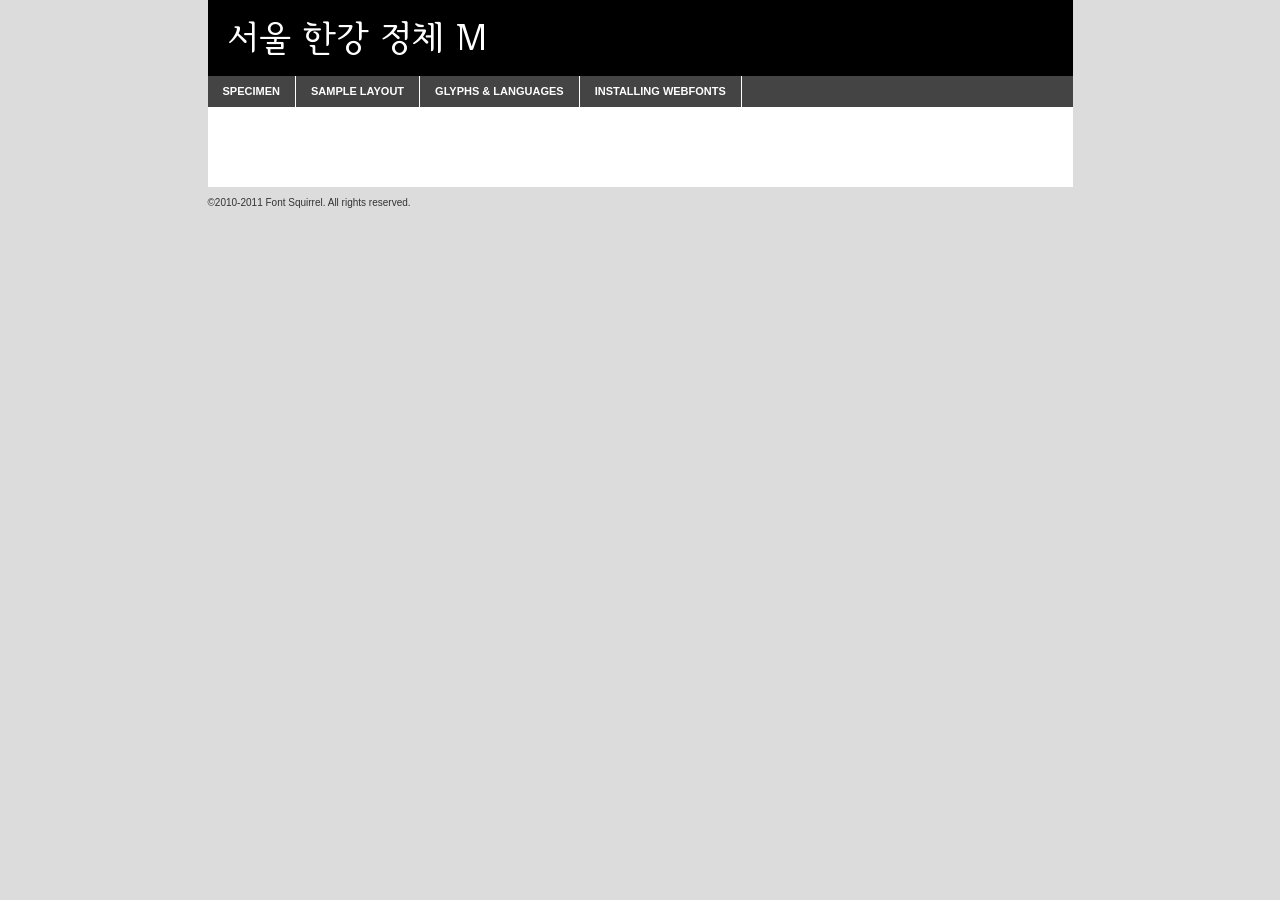
<file: font/SeoulHangangJungM/seoulhangangjungm-demo.html>
<!DOCTYPE html PUBLIC "-//W3C//DTD XHTML 1.0 Transitional//EN"
	"http://www.w3.org/TR/xhtml1/DTD/xhtml1-transitional.dtd">

<html xmlns="http://www.w3.org/1999/xhtml" xml:lang="en" lang="en">
<head>
	<meta http-equiv="Content-Type" content="text/html; charset=utf-8" />
	<script src="http://ajax.googleapis.com/ajax/libs/jquery/1.7.2/jquery.min.js" type="text/javascript" charset="utf-8"></script>
	<script src="specimen_files/easytabs.js" type="text/javascript" charset="utf-8"></script>
	<link rel="stylesheet" href="specimen_files/specimen_stylesheet.css" type="text/css" charset="utf-8" />
	<link rel="stylesheet" href="seoul-hangang-jung-m.css" type="text/css" charset="utf-8" />

	<style type="text/css">
					body{
				font-family: 'seoul-hangang-jung-m';
							}
		</style>

	<title>서울 한강 정체 M  Specimen</title>
	
	
	<script type="text/javascript" charset="utf-8">
		$(document).ready(function() {
			$('#container').easyTabs({defaultContent:1});
		});
	</script>
</head>

<body>
<div id="container">
	<div id="header">
		서울 한강 정체 M 	</div>
	<ul class="tabs">
		<li><a href="#specimen">Specimen</a></li>
		<li><a href="#layout">Sample Layout</a></li>
				<li><a href="#glyphs">Glyphs &amp; Languages</a></li>
		<li><a href="#installing">Installing Webfonts</a></li>
		
	</ul>
	
	<div id="main_content">

		
			<div id="specimen">
		
				<div class="section">
					<div class="grid12 firstcol">
						<div class="huge">서울 한강 정체 M</div>
					</div>
				</div>
		
				<div class="section">
					<div class="glyph_range">A&#x200B;B&#x200b;C&#x200b;D&#x200b;E&#x200b;F&#x200b;G&#x200b;H&#x200b;I&#x200b;J&#x200b;K&#x200b;L&#x200b;M&#x200b;N&#x200b;O&#x200b;P&#x200b;Q&#x200b;R&#x200b;S&#x200b;T&#x200b;U&#x200b;V&#x200b;W&#x200b;X&#x200b;Y&#x200b;Z&#x200b;a&#x200b;b&#x200b;c&#x200b;d&#x200b;e&#x200b;f&#x200b;g&#x200b;h&#x200b;i&#x200b;j&#x200b;k&#x200b;l&#x200b;m&#x200b;n&#x200b;o&#x200b;p&#x200b;q&#x200b;r&#x200b;s&#x200b;t&#x200b;u&#x200b;v&#x200b;w&#x200b;x&#x200b;y&#x200b;z&#x200b;1&#x200b;2&#x200b;3&#x200b;4&#x200b;5&#x200b;6&#x200b;7&#x200b;8&#x200b;9&#x200b;0&#x200b;&amp;&#x200b;.&#x200b;,&#x200b;?&#x200b;!&#x200b;&#64;&#x200b;(&#x200b;)&#x200b;#&#x200b;$&#x200b;%&#x200b;*&#x200b;+&#x200b;-&#x200b;=&#x200b;:&#x200b;;</div>
				</div>
				<div class="section">
					<div class="grid12 firstcol">
						<table class="sample_table">
							<tr><td>10</td><td class="size10">다람쥐헌쳇바퀴에타고파ABCDEFGHIJKLMNOPQRSTUVWXYZ0123456789abcdefghijklmnopqrstuvwxyzABCDEFGHIJKLMNOPQRSTUVWXYZ0123456789abcdefghijklmnopqrstuvwxyzABCDEFGHIJKLMNOPQRSTUVWXYZ</td></tr>
							<tr><td>11</td><td class="size11">다람쥐헌쳇바퀴에타고파ABCDEFGHIJKLMNOPQRSTUVWXYZ0123456789abcdefghijklmnopqrstuvwxyzABCDEFGHIJKLMNOPQRSTUVWXYZ0123456789abcdefghijklmnopqrstuvwxyzABCDEFGHIJKLMNOPQRSTUVWXYZ</td></tr>
							<tr><td>12</td><td class="size12">다람쥐헌쳇바퀴에타고파ABCDEFGHIJKLMNOPQRSTUVWXYZ0123456789abcdefghijklmnopqrstuvwxyzABCDEFGHIJKLMNOPQRSTUVWXYZ0123456789abcdefghijklmnopqrstuvwxyzABCDEFGHIJKLMNOPQRSTUVWXYZ</td></tr>
							<tr><td>13</td><td class="size13">다람쥐헌쳇바퀴에타고파ABCDEFGHIJKLMNOPQRSTUVWXYZ0123456789abcdefghijklmnopqrstuvwxyzABCDEFGHIJKLMNOPQRSTUVWXYZ0123456789abcdefghijklmnopqrstuvwxyzABCDEFGHIJKLMNOPQRSTUVWXYZ</td></tr>
							<tr><td>14</td><td class="size14">다람쥐헌쳇바퀴에타고파ABCDEFGHIJKLMNOPQRSTUVWXYZ0123456789abcdefghijklmnopqrstuvwxyzABCDEFGHIJKLMNOPQRSTUVWXYZ0123456789abcdefghijklmnopqrstuvwxyzABCDEFGHIJKLMNOPQRSTUVWXYZ</td></tr>
							<tr><td>16</td><td class="size16">다람쥐헌쳇바퀴에타고파ABCDEFGHIJKLMNOPQRSTUVWXYZ0123456789abcdefghijklmnopqrstuvwxyzABCDEFGHIJKLMNOPQRSTUVWXYZ</td></tr>
							<tr><td>18</td><td class="size18">다람쥐헌쳇바퀴에타고파ABCDEFGHIJKLMNOPQRSTUVWXYZ0123456789abcdefghijklmnopqrstuvwxyzABCDEFGHIJKLMNOPQRSTUVWXYZ</td></tr>
							<tr><td>20</td><td class="size20">다람쥐헌쳇바퀴에타고파ABCDEFGHIJKLMNOPQRSTUVWXYZ0123456789abcdefghijklmnopqrstuvwxyzABCDEFGHIJKLMNOPQRSTUVWXYZ</td></tr>
							<tr><td>24</td><td class="size24">다람쥐헌쳇바퀴에타고파ABCDEFGHIJKLMNOPQRSTUVWXYZ0123456789abcdefghijklmnopqrstuvwxyzABCDEFGHIJKLMNOPQRSTUVWXYZ</td></tr>
							<tr><td>30</td><td class="size30">다람쥐헌쳇바퀴에타고파ABCDEFGHIJKLMNOPQRSTUVWXYZ0123456789abcdefghijklmnopqrstuvwxyzABCDEFGHIJKLMNOPQRSTUVWXYZ</td></tr>
							<tr><td>36</td><td class="size36">다람쥐헌쳇바퀴에타고파ABCDEFGHIJKLMNOPQRSTUVWXYZ0123456789abcdefghijklmnopqrstuvwxyzABCDEFGHIJKLMNOPQRSTUVWXYZ</td></tr>
							<tr><td>48</td><td class="size48">다람쥐헌쳇바퀴에타고파ABCDEFGHIJKLMNOPQRSTUVWXYZ0123456789abcdefghijklmnopqrstuvwxyzABCDEFGHIJKLMNOPQRSTUVWXYZ</td></tr>
							<tr><td>60</td><td class="size60">다람쥐헌쳇바퀴에타고파ABCDEFGHIJKLMNOPQRSTUVWXYZ0123456789abcdefghijklmnopqrstuvwxyzABCDEFGHIJKLMNOPQRSTUVWXYZ</td></tr>
							<tr><td>72</td><td class="size72">다람쥐헌쳇바퀴에타고파ABCDEFGHIJKLMNOPQRSTUVWXYZ0123456789abcdefghijklmnopqrstuvwxyzABCDEFGHIJKLMNOPQRSTUVWXYZ</td></tr>
							<tr><td>90</td><td class="size90">다람쥐헌쳇바퀴에타고파ABCDEFGHIJKLMNOPQRSTUVWXYZ0123456789abcdefghijklmnopqrstuvwxyzABCDEFGHIJKLMNOPQRSTUVWXYZ</td></tr>
						</table>
				
					</div>
			
				</div>
		
		
		
								<div class="section" id="bodycomparison">


										<div id="xheight">
				<div class="fontbody">&#x25FC;&#x25FC;&#x25FC;&#x25FC;&#x25FC;&#x25FC;&#x25FC;&#x25FC;&#x25FC;&#x25FC;&#x25FC;&#x25FC;&#x25FC;&#x25FC;&#x25FC;&#x25FC;&#x25FC;&#x25FC;&#x25FC;&#x25FC;&#x25FC;&#x25FC;&#x25FC;&#x25FC;&#x25FC;&#x25FC;&#x25FC;&#x25FC;&#x25FC;&#x25FC;&#x25FC;&#x25FC;&#x25FC;&#x25FC;&#x25FC;&#x25FC;&#x25FC;&#x25FC;&#x25FC;&#x25FC;&#x25FC;&#x25FC;&#x25FC;&#x25FC;&#x25FC;&#x25FC;&#x25FC;&#x25FC;&#x25FC;&#x25FC;&#x25FC;&#x25FC;&#x25FC;&#x25FC;&#x25FC;&#x25FC;&#x25FC;&#x25FC;&#x25FC;&#x25FC;&#x25FC;&#x25FC;&#x25FC;&#x25FC;&#x25FC;&#x25FC;&#x25FC;&#x25FC;&#x25FC;&#x25FC;&#x25FC;&#x25FC;&#x25FC;&#x25FC;&#x25FC;&#x25FC;&#x25FC;&#x25FC;&#x25FC;&#x25FC;&#x25FC;&#x25FC;&#x25FC;&#x25FC;&#x25FC;&#x25FC;&#x25FC;&#x25FC;&#x25FC;&#x25FC;&#x25FC;&#x25FC;&#x25FC;&#x25FC;&#x25FC;&#x25FC;&#x25FC;&#x25FC;&#x25FC;body</div><div class="arialbody">body</div><div class="verdanabody">body</div><div class="georgiabody">body</div></div>
										<div class="fontbody" style="z-index:1">
											body<span>SeoulHangangJungM </span>
										</div>
										<div class="arialbody" style="z-index:1">
											body<span>Arial</span>
										</div>
										<div class="verdanabody" style="z-index:1">
											body<span>Verdana</span>
										</div>
										<div class="georgiabody" style="z-index:1">
											body<span>Georgia</span>
										</div>



								</div>
		
		
				<div class="section psample psample_row1" id="">
					
					<div class="grid2 firstcol">
						<p class="size10"><span>10.</span>Aenean lacinia bibendum nulla sed consectetur. Fusce dapibus, tellus ac cursus commodo, tortor mauris condimentum nibh, ut fermentum massa justo sit amet risus. Nullam id dolor id nibh ultricies vehicula ut id elit. Cum sociis natoque penatibus et magnis dis parturient montes, nascetur ridiculus mus. Nulla vitae elit libero, a pharetra augue.</p>
			
					</div>
					<div class="grid3">
						<p class="size11"><span>11.</span>Aenean lacinia bibendum nulla sed consectetur. Fusce dapibus, tellus ac cursus commodo, tortor mauris condimentum nibh, ut fermentum massa justo sit amet risus. Nullam id dolor id nibh ultricies vehicula ut id elit. Cum sociis natoque penatibus et magnis dis parturient montes, nascetur ridiculus mus. Nulla vitae elit libero, a pharetra augue.</p>
			
					</div>
					<div class="grid3">
						<p class="size12"><span>12.</span>Aenean lacinia bibendum nulla sed consectetur. Fusce dapibus, tellus ac cursus commodo, tortor mauris condimentum nibh, ut fermentum massa justo sit amet risus. Nullam id dolor id nibh ultricies vehicula ut id elit. Cum sociis natoque penatibus et magnis dis parturient montes, nascetur ridiculus mus. Nulla vitae elit libero, a pharetra augue.</p>
			
					</div>
					<div class="grid4">
						<p class="size13"><span>13.</span>Aenean lacinia bibendum nulla sed consectetur. Fusce dapibus, tellus ac cursus commodo, tortor mauris condimentum nibh, ut fermentum massa justo sit amet risus. Nullam id dolor id nibh ultricies vehicula ut id elit. Cum sociis natoque penatibus et magnis dis parturient montes, nascetur ridiculus mus. Nulla vitae elit libero, a pharetra augue.</p>
			
					</div>
					<div class="white_blend"></div>
					
				</div>
				<div class="section psample psample_row2" id="">
					<div class="grid3 firstcol">
						<p class="size14"><span>14.</span>Aenean lacinia bibendum nulla sed consectetur. Fusce dapibus, tellus ac cursus commodo, tortor mauris condimentum nibh, ut fermentum massa justo sit amet risus. Nullam id dolor id nibh ultricies vehicula ut id elit. Cum sociis natoque penatibus et magnis dis parturient montes, nascetur ridiculus mus. Nulla vitae elit libero, a pharetra augue.</p>
			
					</div>
					<div class="grid4">
						<p class="size16"><span>16.</span>Aenean lacinia bibendum nulla sed consectetur. Fusce dapibus, tellus ac cursus commodo, tortor mauris condimentum nibh, ut fermentum massa justo sit amet risus. Nullam id dolor id nibh ultricies vehicula ut id elit. Cum sociis natoque penatibus et magnis dis parturient montes, nascetur ridiculus mus. Nulla vitae elit libero, a pharetra augue.</p>
			
					</div>
					<div class="grid5">
						<p class="size18"><span>18.</span>Aenean lacinia bibendum nulla sed consectetur. Fusce dapibus, tellus ac cursus commodo, tortor mauris condimentum nibh, ut fermentum massa justo sit amet risus. Nullam id dolor id nibh ultricies vehicula ut id elit. Cum sociis natoque penatibus et magnis dis parturient montes, nascetur ridiculus mus. Nulla vitae elit libero, a pharetra augue.</p>
			
					</div>

					<div class="white_blend"></div>

				</div>
				
				<div class="section psample psample_row3" id="">
					<div class="grid5 firstcol">
						<p class="size20"><span>20.</span>Aenean lacinia bibendum nulla sed consectetur. Fusce dapibus, tellus ac cursus commodo, tortor mauris condimentum nibh, ut fermentum massa justo sit amet risus. Nullam id dolor id nibh ultricies vehicula ut id elit. Cum sociis natoque penatibus et magnis dis parturient montes, nascetur ridiculus mus. Nulla vitae elit libero, a pharetra augue.</p>
					</div>
					<div class="grid7">
						<p class="size24"><span>24.</span>Aenean lacinia bibendum nulla sed consectetur. Fusce dapibus, tellus ac cursus commodo, tortor mauris condimentum nibh, ut fermentum massa justo sit amet risus. Nullam id dolor id nibh ultricies vehicula ut id elit. Cum sociis natoque penatibus et magnis dis parturient montes, nascetur ridiculus mus. Nulla vitae elit libero, a pharetra augue.</p>
					</div>
					
					<div class="white_blend"></div>
					
				</div>
				
				<div class="section psample psample_row4" id="">
					<div class="grid12 firstcol">
						<p class="size30"><span>30.</span>Aenean lacinia bibendum nulla sed consectetur. Fusce dapibus, tellus ac cursus commodo, tortor mauris condimentum nibh, ut fermentum massa justo sit amet risus. Nullam id dolor id nibh ultricies vehicula ut id elit. Cum sociis natoque penatibus et magnis dis parturient montes, nascetur ridiculus mus. Nulla vitae elit libero, a pharetra augue.</p>
					</div>
					<div class="white_blend"></div>
					
				</div>
				
				
				
				<div class="section psample psample_row1 fullreverse">
					<div class="grid2 firstcol">
						<p class="size10"><span>10.</span>Aenean lacinia bibendum nulla sed consectetur. Fusce dapibus, tellus ac cursus commodo, tortor mauris condimentum nibh, ut fermentum massa justo sit amet risus. Nullam id dolor id nibh ultricies vehicula ut id elit. Cum sociis natoque penatibus et magnis dis parturient montes, nascetur ridiculus mus. Nulla vitae elit libero, a pharetra augue.</p>
			
					</div>
					<div class="grid3">
						<p class="size11"><span>11.</span>Aenean lacinia bibendum nulla sed consectetur. Fusce dapibus, tellus ac cursus commodo, tortor mauris condimentum nibh, ut fermentum massa justo sit amet risus. Nullam id dolor id nibh ultricies vehicula ut id elit. Cum sociis natoque penatibus et magnis dis parturient montes, nascetur ridiculus mus. Nulla vitae elit libero, a pharetra augue.</p>
			
					</div>
					<div class="grid3">
						<p class="size12"><span>12.</span>Aenean lacinia bibendum nulla sed consectetur. Fusce dapibus, tellus ac cursus commodo, tortor mauris condimentum nibh, ut fermentum massa justo sit amet risus. Nullam id dolor id nibh ultricies vehicula ut id elit. Cum sociis natoque penatibus et magnis dis parturient montes, nascetur ridiculus mus. Nulla vitae elit libero, a pharetra augue.</p>
			
					</div>
					<div class="grid4">
						<p class="size13"><span>13.</span>Aenean lacinia bibendum nulla sed consectetur. Fusce dapibus, tellus ac cursus commodo, tortor mauris condimentum nibh, ut fermentum massa justo sit amet risus. Nullam id dolor id nibh ultricies vehicula ut id elit. Cum sociis natoque penatibus et magnis dis parturient montes, nascetur ridiculus mus. Nulla vitae elit libero, a pharetra augue.</p>
			
					</div>
					<div class="black_blend"></div>
					
				</div>
				
				<div class="section psample psample_row2 fullreverse">
					<div class="grid3 firstcol">
						<p class="size14"><span>14.</span>Aenean lacinia bibendum nulla sed consectetur. Fusce dapibus, tellus ac cursus commodo, tortor mauris condimentum nibh, ut fermentum massa justo sit amet risus. Nullam id dolor id nibh ultricies vehicula ut id elit. Cum sociis natoque penatibus et magnis dis parturient montes, nascetur ridiculus mus. Nulla vitae elit libero, a pharetra augue.</p>
			
					</div>
					<div class="grid4">
						<p class="size16"><span>16.</span>Aenean lacinia bibendum nulla sed consectetur. Fusce dapibus, tellus ac cursus commodo, tortor mauris condimentum nibh, ut fermentum massa justo sit amet risus. Nullam id dolor id nibh ultricies vehicula ut id elit. Cum sociis natoque penatibus et magnis dis parturient montes, nascetur ridiculus mus. Nulla vitae elit libero, a pharetra augue.</p>
			
					</div>
					<div class="grid5">
						<p class="size18"><span>18.</span>Aenean lacinia bibendum nulla sed consectetur. Fusce dapibus, tellus ac cursus commodo, tortor mauris condimentum nibh, ut fermentum massa justo sit amet risus. Nullam id dolor id nibh ultricies vehicula ut id elit. Cum sociis natoque penatibus et magnis dis parturient montes, nascetur ridiculus mus. Nulla vitae elit libero, a pharetra augue.</p>
			
					</div>
					<div class="black_blend"></div>

				</div>
				
				<div class="section psample fullreverse psample_row3" id="">
					<div class="grid5 firstcol">
						<p class="size20"><span>20.</span>Aenean lacinia bibendum nulla sed consectetur. Fusce dapibus, tellus ac cursus commodo, tortor mauris condimentum nibh, ut fermentum massa justo sit amet risus. Nullam id dolor id nibh ultricies vehicula ut id elit. Cum sociis natoque penatibus et magnis dis parturient montes, nascetur ridiculus mus. Nulla vitae elit libero, a pharetra augue.</p>
					</div>
					<div class="grid7">
						<p class="size24"><span>24.</span>Aenean lacinia bibendum nulla sed consectetur. Fusce dapibus, tellus ac cursus commodo, tortor mauris condimentum nibh, ut fermentum massa justo sit amet risus. Nullam id dolor id nibh ultricies vehicula ut id elit. Cum sociis natoque penatibus et magnis dis parturient montes, nascetur ridiculus mus. Nulla vitae elit libero, a pharetra augue.</p>
					</div>
					
					<div class="black_blend"></div>
					
				</div>
				
				<div class="section psample fullreverse psample_row4" id="" style="border-bottom: 20px #000 solid;">
					<div class="grid12 firstcol">
						<p class="size30"><span>30.</span>Aenean lacinia bibendum nulla sed consectetur. Fusce dapibus, tellus ac cursus commodo, tortor mauris condimentum nibh, ut fermentum massa justo sit amet risus. Nullam id dolor id nibh ultricies vehicula ut id elit. Cum sociis natoque penatibus et magnis dis parturient montes, nascetur ridiculus mus. Nulla vitae elit libero, a pharetra augue.</p>
					</div>
					<div class="black_blend"></div>
					
				</div>
				
				
				
				
			</div>
			
			<div id="layout">
				
				<div class="section">
					
					<div class="grid12 firstcol">
						<h1>Lorem Ipsum Dolor</h1>
						<h2>Etiam porta sem malesuada magna mollis euismod</h2>
						
						<p class="byline">By <a href="#link">Aenean Lacinia</a></p>
					</div>
				</div>
				<div class="section">
					<div class="grid8 firstcol">
						<p class="large">Donec sed odio dui. Morbi leo risus, porta ac consectetur ac, vestibulum at eros. Fusce dapibus, tellus ac cursus commodo, tortor mauris condimentum nibh, ut fermentum massa justo sit amet risus. </p>

						
						<h3>Pellentesque ornare sem</h3>

						<p>Maecenas sed diam eget risus varius blandit sit amet non magna. Maecenas faucibus mollis interdum. Donec ullamcorper nulla non metus auctor fringilla. Nullam id dolor id nibh ultricies vehicula ut id elit. Nullam id dolor id nibh ultricies vehicula ut id elit. </p>

						<p>Aenean eu leo quam. Pellentesque ornare sem lacinia quam venenatis vestibulum. Lorem ipsum dolor sit amet, consectetur adipiscing elit. Cum sociis natoque penatibus et magnis dis parturient montes, nascetur ridiculus mus. </p>

						<p>Nulla vitae elit libero, a pharetra augue. Praesent commodo cursus magna, vel scelerisque nisl consectetur et. Aenean lacinia bibendum nulla sed consectetur. </p>

						<p>Nullam quis risus eget urna mollis ornare vel eu leo. Nullam quis risus eget urna mollis ornare vel eu leo. Maecenas sed diam eget risus varius blandit sit amet non magna. Donec ullamcorper nulla non metus auctor fringilla. </p>

						<h3>Cras mattis consectetur</h3>

						<p>Aenean eu leo quam. Pellentesque ornare sem lacinia quam venenatis vestibulum. Aenean lacinia bibendum nulla sed consectetur. Integer posuere erat a ante venenatis dapibus posuere velit aliquet. Cras mattis consectetur purus sit amet fermentum. </p>

						<p>Nullam id dolor id nibh ultricies vehicula ut id elit. Nullam quis risus eget urna mollis ornare vel eu leo. Cras mattis consectetur purus sit amet fermentum.</p>
					</div>
					
					<div class="grid4 sidebar">
						
						<div class="box reverse">
							<p class="last">Nullam quis risus eget urna mollis ornare vel eu leo. Donec ullamcorper nulla non metus auctor fringilla. Cras mattis consectetur purus sit amet fermentum. Sed posuere consectetur est at lobortis. Lorem ipsum dolor sit amet, consectetur adipiscing elit. </p>
						</div>
						
						<p class="caption">Maecenas sed diam eget risus varius.</p>

						<p>Vestibulum id ligula porta felis euismod semper. Integer posuere erat a ante venenatis dapibus posuere velit aliquet. Vestibulum id ligula porta felis euismod semper. Sed posuere consectetur est at lobortis. Maecenas sed diam eget risus varius blandit sit amet non magna. Fusce dapibus, tellus ac cursus commodo, tortor mauris condimentum nibh, ut fermentum massa justo sit amet risus. </p>

					

						<p>Duis mollis, est non commodo luctus, nisi erat porttitor ligula, eget lacinia odio sem nec elit. Aenean lacinia bibendum nulla sed consectetur. Vivamus sagittis lacus vel augue laoreet rutrum faucibus dolor auctor. Aenean lacinia bibendum nulla sed consectetur. Nullam quis risus eget urna mollis ornare vel eu leo. </p>

						<p>Praesent commodo cursus magna, vel scelerisque nisl consectetur et. Donec ullamcorper nulla non metus auctor fringilla. Maecenas faucibus mollis interdum. Fusce dapibus, tellus ac cursus commodo, tortor mauris condimentum nibh, ut fermentum massa justo sit amet risus. </p>

					</div>
				</div>
				
			</div>


			



		<div id="glyphs">
			<div class="section">
				<div class="grid12 firstcol">
			
				<h1>Language Support</h1>
				<p>The subset of SeoulHangangJungM  in this kit supports the following languages:<br />
			
					English				</p>
				<h1>Glyph Chart</h1>
				<p>The subset of SeoulHangangJungM  in this kit includes all the glyphs listed below. Unicode entities are included above each glyph to help you insert individual characters into your layout.</p>
				<div id="glyph_chart">
			
																				 <div><p>&amp;#32;</p>&#32;</div>
																				 <div><p>&amp;#33;</p>&#33;</div>
																				 <div><p>&amp;#34;</p>&#34;</div>
																				 <div><p>&amp;#35;</p>&#35;</div>
																				 <div><p>&amp;#36;</p>&#36;</div>
																				 <div><p>&amp;#37;</p>&#37;</div>
																				 <div><p>&amp;#38;</p>&#38;</div>
																				 <div><p>&amp;#39;</p>&#39;</div>
																				 <div><p>&amp;#40;</p>&#40;</div>
																				 <div><p>&amp;#41;</p>&#41;</div>
																				 <div><p>&amp;#42;</p>&#42;</div>
																				 <div><p>&amp;#43;</p>&#43;</div>
																				 <div><p>&amp;#44;</p>&#44;</div>
																				 <div><p>&amp;#45;</p>&#45;</div>
																				 <div><p>&amp;#46;</p>&#46;</div>
																				 <div><p>&amp;#47;</p>&#47;</div>
																				 <div><p>&amp;#48;</p>&#48;</div>
																				 <div><p>&amp;#49;</p>&#49;</div>
																				 <div><p>&amp;#50;</p>&#50;</div>
																				 <div><p>&amp;#51;</p>&#51;</div>
																				 <div><p>&amp;#52;</p>&#52;</div>
																				 <div><p>&amp;#53;</p>&#53;</div>
																				 <div><p>&amp;#54;</p>&#54;</div>
																				 <div><p>&amp;#55;</p>&#55;</div>
																				 <div><p>&amp;#56;</p>&#56;</div>
																				 <div><p>&amp;#57;</p>&#57;</div>
																				 <div><p>&amp;#58;</p>&#58;</div>
																				 <div><p>&amp;#59;</p>&#59;</div>
																				 <div><p>&amp;#60;</p>&#60;</div>
																				 <div><p>&amp;#61;</p>&#61;</div>
																				 <div><p>&amp;#62;</p>&#62;</div>
																				 <div><p>&amp;#63;</p>&#63;</div>
																				 <div><p>&amp;#64;</p>&#64;</div>
																				 <div><p>&amp;#65;</p>&#65;</div>
																				 <div><p>&amp;#66;</p>&#66;</div>
																				 <div><p>&amp;#67;</p>&#67;</div>
																				 <div><p>&amp;#68;</p>&#68;</div>
																				 <div><p>&amp;#69;</p>&#69;</div>
																				 <div><p>&amp;#70;</p>&#70;</div>
																				 <div><p>&amp;#71;</p>&#71;</div>
																				 <div><p>&amp;#72;</p>&#72;</div>
																				 <div><p>&amp;#73;</p>&#73;</div>
																				 <div><p>&amp;#74;</p>&#74;</div>
																				 <div><p>&amp;#75;</p>&#75;</div>
																				 <div><p>&amp;#76;</p>&#76;</div>
																				 <div><p>&amp;#77;</p>&#77;</div>
																				 <div><p>&amp;#78;</p>&#78;</div>
																				 <div><p>&amp;#79;</p>&#79;</div>
																				 <div><p>&amp;#80;</p>&#80;</div>
																				 <div><p>&amp;#81;</p>&#81;</div>
																				 <div><p>&amp;#82;</p>&#82;</div>
																				 <div><p>&amp;#83;</p>&#83;</div>
																				 <div><p>&amp;#84;</p>&#84;</div>
																				 <div><p>&amp;#85;</p>&#85;</div>
																				 <div><p>&amp;#86;</p>&#86;</div>
																				 <div><p>&amp;#87;</p>&#87;</div>
																				 <div><p>&amp;#88;</p>&#88;</div>
																				 <div><p>&amp;#89;</p>&#89;</div>
																				 <div><p>&amp;#90;</p>&#90;</div>
																				 <div><p>&amp;#91;</p>&#91;</div>
																				 <div><p>&amp;#92;</p>&#92;</div>
																				 <div><p>&amp;#93;</p>&#93;</div>
																				 <div><p>&amp;#94;</p>&#94;</div>
																				 <div><p>&amp;#95;</p>&#95;</div>
																				 <div><p>&amp;#96;</p>&#96;</div>
																				 <div><p>&amp;#97;</p>&#97;</div>
																				 <div><p>&amp;#98;</p>&#98;</div>
																				 <div><p>&amp;#99;</p>&#99;</div>
																				 <div><p>&amp;#100;</p>&#100;</div>
																				 <div><p>&amp;#101;</p>&#101;</div>
																				 <div><p>&amp;#102;</p>&#102;</div>
																				 <div><p>&amp;#103;</p>&#103;</div>
																				 <div><p>&amp;#104;</p>&#104;</div>
																				 <div><p>&amp;#105;</p>&#105;</div>
																				 <div><p>&amp;#106;</p>&#106;</div>
																				 <div><p>&amp;#107;</p>&#107;</div>
																				 <div><p>&amp;#108;</p>&#108;</div>
																				 <div><p>&amp;#109;</p>&#109;</div>
																				 <div><p>&amp;#110;</p>&#110;</div>
																				 <div><p>&amp;#111;</p>&#111;</div>
																				 <div><p>&amp;#112;</p>&#112;</div>
																				 <div><p>&amp;#113;</p>&#113;</div>
																				 <div><p>&amp;#114;</p>&#114;</div>
																				 <div><p>&amp;#115;</p>&#115;</div>
																				 <div><p>&amp;#116;</p>&#116;</div>
																				 <div><p>&amp;#117;</p>&#117;</div>
																				 <div><p>&amp;#118;</p>&#118;</div>
																				 <div><p>&amp;#119;</p>&#119;</div>
																				 <div><p>&amp;#120;</p>&#120;</div>
																				 <div><p>&amp;#121;</p>&#121;</div>
																				 <div><p>&amp;#122;</p>&#122;</div>
																				 <div><p>&amp;#123;</p>&#123;</div>
																				 <div><p>&amp;#124;</p>&#124;</div>
																				 <div><p>&amp;#125;</p>&#125;</div>
																				 <div><p>&amp;#126;</p>&#126;</div>
																				 <div><p>&amp;#44032;</p>&#44032;</div>
																				 <div><p>&amp;#44033;</p>&#44033;</div>
																				 <div><p>&amp;#44036;</p>&#44036;</div>
																				 <div><p>&amp;#44039;</p>&#44039;</div>
																				 <div><p>&amp;#44040;</p>&#44040;</div>
																				 <div><p>&amp;#44041;</p>&#44041;</div>
																				 <div><p>&amp;#44042;</p>&#44042;</div>
																				 <div><p>&amp;#44048;</p>&#44048;</div>
																				 <div><p>&amp;#44049;</p>&#44049;</div>
																				 <div><p>&amp;#44050;</p>&#44050;</div>
																				 <div><p>&amp;#44051;</p>&#44051;</div>
																				 <div><p>&amp;#44052;</p>&#44052;</div>
																				 <div><p>&amp;#44053;</p>&#44053;</div>
																				 <div><p>&amp;#44054;</p>&#44054;</div>
																				 <div><p>&amp;#44055;</p>&#44055;</div>
																				 <div><p>&amp;#44057;</p>&#44057;</div>
																				 <div><p>&amp;#44058;</p>&#44058;</div>
																				 <div><p>&amp;#44059;</p>&#44059;</div>
																				 <div><p>&amp;#44060;</p>&#44060;</div>
																				 <div><p>&amp;#44061;</p>&#44061;</div>
																				 <div><p>&amp;#44064;</p>&#44064;</div>
																				 <div><p>&amp;#44068;</p>&#44068;</div>
																				 <div><p>&amp;#44076;</p>&#44076;</div>
																				 <div><p>&amp;#44077;</p>&#44077;</div>
																				 <div><p>&amp;#44079;</p>&#44079;</div>
																				 <div><p>&amp;#44080;</p>&#44080;</div>
																				 <div><p>&amp;#44081;</p>&#44081;</div>
																				 <div><p>&amp;#44088;</p>&#44088;</div>
																				 <div><p>&amp;#44089;</p>&#44089;</div>
																				 <div><p>&amp;#44092;</p>&#44092;</div>
																				 <div><p>&amp;#44096;</p>&#44096;</div>
																				 <div><p>&amp;#44107;</p>&#44107;</div>
																				 <div><p>&amp;#44109;</p>&#44109;</div>
																				 <div><p>&amp;#44116;</p>&#44116;</div>
																				 <div><p>&amp;#44120;</p>&#44120;</div>
																				 <div><p>&amp;#44124;</p>&#44124;</div>
																				 <div><p>&amp;#44144;</p>&#44144;</div>
																				 <div><p>&amp;#44145;</p>&#44145;</div>
																				 <div><p>&amp;#44148;</p>&#44148;</div>
																				 <div><p>&amp;#44151;</p>&#44151;</div>
																				 <div><p>&amp;#44152;</p>&#44152;</div>
																				 <div><p>&amp;#44154;</p>&#44154;</div>
																				 <div><p>&amp;#44160;</p>&#44160;</div>
																				 <div><p>&amp;#44161;</p>&#44161;</div>
																				 <div><p>&amp;#44163;</p>&#44163;</div>
																				 <div><p>&amp;#44164;</p>&#44164;</div>
																				 <div><p>&amp;#44165;</p>&#44165;</div>
																				 <div><p>&amp;#44166;</p>&#44166;</div>
																				 <div><p>&amp;#44169;</p>&#44169;</div>
																				 <div><p>&amp;#44170;</p>&#44170;</div>
																				 <div><p>&amp;#44171;</p>&#44171;</div>
																				 <div><p>&amp;#44172;</p>&#44172;</div>
																				 <div><p>&amp;#44176;</p>&#44176;</div>
																				 <div><p>&amp;#44180;</p>&#44180;</div>
																				 <div><p>&amp;#44188;</p>&#44188;</div>
																				 <div><p>&amp;#44189;</p>&#44189;</div>
																				 <div><p>&amp;#44191;</p>&#44191;</div>
																				 <div><p>&amp;#44192;</p>&#44192;</div>
																				 <div><p>&amp;#44193;</p>&#44193;</div>
																				 <div><p>&amp;#44200;</p>&#44200;</div>
																				 <div><p>&amp;#44201;</p>&#44201;</div>
																				 <div><p>&amp;#44202;</p>&#44202;</div>
																				 <div><p>&amp;#44204;</p>&#44204;</div>
																				 <div><p>&amp;#44207;</p>&#44207;</div>
																				 <div><p>&amp;#44208;</p>&#44208;</div>
																				 <div><p>&amp;#44216;</p>&#44216;</div>
																				 <div><p>&amp;#44217;</p>&#44217;</div>
																				 <div><p>&amp;#44219;</p>&#44219;</div>
																				 <div><p>&amp;#44220;</p>&#44220;</div>
																				 <div><p>&amp;#44221;</p>&#44221;</div>
																				 <div><p>&amp;#44225;</p>&#44225;</div>
																				 <div><p>&amp;#44228;</p>&#44228;</div>
																				 <div><p>&amp;#44232;</p>&#44232;</div>
																				 <div><p>&amp;#44236;</p>&#44236;</div>
																				 <div><p>&amp;#44245;</p>&#44245;</div>
																				 <div><p>&amp;#44247;</p>&#44247;</div>
																				 <div><p>&amp;#44256;</p>&#44256;</div>
																				 <div><p>&amp;#44257;</p>&#44257;</div>
																				 <div><p>&amp;#44260;</p>&#44260;</div>
																				 <div><p>&amp;#44263;</p>&#44263;</div>
																				 <div><p>&amp;#44264;</p>&#44264;</div>
																				 <div><p>&amp;#44266;</p>&#44266;</div>
																				 <div><p>&amp;#44268;</p>&#44268;</div>
																				 <div><p>&amp;#44271;</p>&#44271;</div>
																				 <div><p>&amp;#44272;</p>&#44272;</div>
																				 <div><p>&amp;#44273;</p>&#44273;</div>
																				 <div><p>&amp;#44275;</p>&#44275;</div>
																				 <div><p>&amp;#44277;</p>&#44277;</div>
																				 <div><p>&amp;#44278;</p>&#44278;</div>
																				 <div><p>&amp;#44284;</p>&#44284;</div>
																				 <div><p>&amp;#44285;</p>&#44285;</div>
																				 <div><p>&amp;#44288;</p>&#44288;</div>
																				 <div><p>&amp;#44292;</p>&#44292;</div>
																				 <div><p>&amp;#44294;</p>&#44294;</div>
																				 <div><p>&amp;#44300;</p>&#44300;</div>
																				 <div><p>&amp;#44301;</p>&#44301;</div>
																				 <div><p>&amp;#44303;</p>&#44303;</div>
																				 <div><p>&amp;#44305;</p>&#44305;</div>
																				 <div><p>&amp;#44312;</p>&#44312;</div>
																				 <div><p>&amp;#44316;</p>&#44316;</div>
																				 <div><p>&amp;#44320;</p>&#44320;</div>
																				 <div><p>&amp;#44329;</p>&#44329;</div>
																				 <div><p>&amp;#44332;</p>&#44332;</div>
																				 <div><p>&amp;#44333;</p>&#44333;</div>
																				 <div><p>&amp;#44340;</p>&#44340;</div>
																				 <div><p>&amp;#44341;</p>&#44341;</div>
																				 <div><p>&amp;#44344;</p>&#44344;</div>
																				 <div><p>&amp;#44348;</p>&#44348;</div>
																				 <div><p>&amp;#44356;</p>&#44356;</div>
																				 <div><p>&amp;#44357;</p>&#44357;</div>
																				 <div><p>&amp;#44359;</p>&#44359;</div>
																				 <div><p>&amp;#44361;</p>&#44361;</div>
																				 <div><p>&amp;#44368;</p>&#44368;</div>
																				 <div><p>&amp;#44372;</p>&#44372;</div>
																				 <div><p>&amp;#44376;</p>&#44376;</div>
																				 <div><p>&amp;#44385;</p>&#44385;</div>
																				 <div><p>&amp;#44387;</p>&#44387;</div>
																				 <div><p>&amp;#44396;</p>&#44396;</div>
																				 <div><p>&amp;#44397;</p>&#44397;</div>
																				 <div><p>&amp;#44400;</p>&#44400;</div>
																				 <div><p>&amp;#44403;</p>&#44403;</div>
																				 <div><p>&amp;#44404;</p>&#44404;</div>
																				 <div><p>&amp;#44405;</p>&#44405;</div>
																				 <div><p>&amp;#44406;</p>&#44406;</div>
																				 <div><p>&amp;#44411;</p>&#44411;</div>
																				 <div><p>&amp;#44412;</p>&#44412;</div>
																				 <div><p>&amp;#44413;</p>&#44413;</div>
																				 <div><p>&amp;#44415;</p>&#44415;</div>
																				 <div><p>&amp;#44417;</p>&#44417;</div>
																				 <div><p>&amp;#44418;</p>&#44418;</div>
																				 <div><p>&amp;#44424;</p>&#44424;</div>
																				 <div><p>&amp;#44425;</p>&#44425;</div>
																				 <div><p>&amp;#44428;</p>&#44428;</div>
																				 <div><p>&amp;#44432;</p>&#44432;</div>
																				 <div><p>&amp;#44444;</p>&#44444;</div>
																				 <div><p>&amp;#44445;</p>&#44445;</div>
																				 <div><p>&amp;#44452;</p>&#44452;</div>
																				 <div><p>&amp;#44471;</p>&#44471;</div>
																				 <div><p>&amp;#44480;</p>&#44480;</div>
																				 <div><p>&amp;#44481;</p>&#44481;</div>
																				 <div><p>&amp;#44484;</p>&#44484;</div>
																				 <div><p>&amp;#44488;</p>&#44488;</div>
																				 <div><p>&amp;#44496;</p>&#44496;</div>
																				 <div><p>&amp;#44497;</p>&#44497;</div>
																				 <div><p>&amp;#44499;</p>&#44499;</div>
																				 <div><p>&amp;#44508;</p>&#44508;</div>
																				 <div><p>&amp;#44512;</p>&#44512;</div>
																				 <div><p>&amp;#44516;</p>&#44516;</div>
																				 <div><p>&amp;#44536;</p>&#44536;</div>
																				 <div><p>&amp;#44537;</p>&#44537;</div>
																				 <div><p>&amp;#44540;</p>&#44540;</div>
																				 <div><p>&amp;#44543;</p>&#44543;</div>
																				 <div><p>&amp;#44544;</p>&#44544;</div>
																				 <div><p>&amp;#44545;</p>&#44545;</div>
																				 <div><p>&amp;#44552;</p>&#44552;</div>
																				 <div><p>&amp;#44553;</p>&#44553;</div>
																				 <div><p>&amp;#44555;</p>&#44555;</div>
																				 <div><p>&amp;#44557;</p>&#44557;</div>
																				 <div><p>&amp;#44564;</p>&#44564;</div>
																				 <div><p>&amp;#44592;</p>&#44592;</div>
																				 <div><p>&amp;#44593;</p>&#44593;</div>
																				 <div><p>&amp;#44596;</p>&#44596;</div>
																				 <div><p>&amp;#44599;</p>&#44599;</div>
																				 <div><p>&amp;#44600;</p>&#44600;</div>
																				 <div><p>&amp;#44602;</p>&#44602;</div>
																				 <div><p>&amp;#44608;</p>&#44608;</div>
																				 <div><p>&amp;#44609;</p>&#44609;</div>
																				 <div><p>&amp;#44611;</p>&#44611;</div>
																				 <div><p>&amp;#44613;</p>&#44613;</div>
																				 <div><p>&amp;#44614;</p>&#44614;</div>
																				 <div><p>&amp;#44618;</p>&#44618;</div>
																				 <div><p>&amp;#44620;</p>&#44620;</div>
																				 <div><p>&amp;#44621;</p>&#44621;</div>
																				 <div><p>&amp;#44622;</p>&#44622;</div>
																				 <div><p>&amp;#44624;</p>&#44624;</div>
																				 <div><p>&amp;#44628;</p>&#44628;</div>
																				 <div><p>&amp;#44630;</p>&#44630;</div>
																				 <div><p>&amp;#44636;</p>&#44636;</div>
																				 <div><p>&amp;#44637;</p>&#44637;</div>
																				 <div><p>&amp;#44639;</p>&#44639;</div>
																				 <div><p>&amp;#44640;</p>&#44640;</div>
																				 <div><p>&amp;#44641;</p>&#44641;</div>
																				 <div><p>&amp;#44645;</p>&#44645;</div>
																				 <div><p>&amp;#44648;</p>&#44648;</div>
																				 <div><p>&amp;#44649;</p>&#44649;</div>
																				 <div><p>&amp;#44652;</p>&#44652;</div>
																				 <div><p>&amp;#44656;</p>&#44656;</div>
																				 <div><p>&amp;#44664;</p>&#44664;</div>
																				 <div><p>&amp;#44665;</p>&#44665;</div>
																				 <div><p>&amp;#44667;</p>&#44667;</div>
																				 <div><p>&amp;#44668;</p>&#44668;</div>
																				 <div><p>&amp;#44669;</p>&#44669;</div>
																				 <div><p>&amp;#44676;</p>&#44676;</div>
																				 <div><p>&amp;#44677;</p>&#44677;</div>
																				 <div><p>&amp;#44684;</p>&#44684;</div>
																				 <div><p>&amp;#44732;</p>&#44732;</div>
																				 <div><p>&amp;#44733;</p>&#44733;</div>
																				 <div><p>&amp;#44734;</p>&#44734;</div>
																				 <div><p>&amp;#44736;</p>&#44736;</div>
																				 <div><p>&amp;#44740;</p>&#44740;</div>
																				 <div><p>&amp;#44748;</p>&#44748;</div>
																				 <div><p>&amp;#44749;</p>&#44749;</div>
																				 <div><p>&amp;#44751;</p>&#44751;</div>
																				 <div><p>&amp;#44752;</p>&#44752;</div>
																				 <div><p>&amp;#44753;</p>&#44753;</div>
																				 <div><p>&amp;#44760;</p>&#44760;</div>
																				 <div><p>&amp;#44761;</p>&#44761;</div>
																				 <div><p>&amp;#44764;</p>&#44764;</div>
																				 <div><p>&amp;#44776;</p>&#44776;</div>
																				 <div><p>&amp;#44779;</p>&#44779;</div>
																				 <div><p>&amp;#44781;</p>&#44781;</div>
																				 <div><p>&amp;#44788;</p>&#44788;</div>
																				 <div><p>&amp;#44792;</p>&#44792;</div>
																				 <div><p>&amp;#44796;</p>&#44796;</div>
																				 <div><p>&amp;#44807;</p>&#44807;</div>
																				 <div><p>&amp;#44808;</p>&#44808;</div>
																				 <div><p>&amp;#44813;</p>&#44813;</div>
																				 <div><p>&amp;#44816;</p>&#44816;</div>
																				 <div><p>&amp;#44844;</p>&#44844;</div>
																				 <div><p>&amp;#44845;</p>&#44845;</div>
																				 <div><p>&amp;#44848;</p>&#44848;</div>
																				 <div><p>&amp;#44850;</p>&#44850;</div>
																				 <div><p>&amp;#44852;</p>&#44852;</div>
																				 <div><p>&amp;#44860;</p>&#44860;</div>
																				 <div><p>&amp;#44861;</p>&#44861;</div>
																				 <div><p>&amp;#44863;</p>&#44863;</div>
																				 <div><p>&amp;#44865;</p>&#44865;</div>
																				 <div><p>&amp;#44866;</p>&#44866;</div>
																				 <div><p>&amp;#44867;</p>&#44867;</div>
																				 <div><p>&amp;#44872;</p>&#44872;</div>
																				 <div><p>&amp;#44873;</p>&#44873;</div>
																				 <div><p>&amp;#44880;</p>&#44880;</div>
																				 <div><p>&amp;#44892;</p>&#44892;</div>
																				 <div><p>&amp;#44893;</p>&#44893;</div>
																				 <div><p>&amp;#44900;</p>&#44900;</div>
																				 <div><p>&amp;#44901;</p>&#44901;</div>
																				 <div><p>&amp;#44921;</p>&#44921;</div>
																				 <div><p>&amp;#44928;</p>&#44928;</div>
																				 <div><p>&amp;#44932;</p>&#44932;</div>
																				 <div><p>&amp;#44936;</p>&#44936;</div>
																				 <div><p>&amp;#44944;</p>&#44944;</div>
																				 <div><p>&amp;#44945;</p>&#44945;</div>
																				 <div><p>&amp;#44949;</p>&#44949;</div>
																				 <div><p>&amp;#44956;</p>&#44956;</div>
																				 <div><p>&amp;#44984;</p>&#44984;</div>
																				 <div><p>&amp;#44985;</p>&#44985;</div>
																				 <div><p>&amp;#44988;</p>&#44988;</div>
																				 <div><p>&amp;#44992;</p>&#44992;</div>
																				 <div><p>&amp;#44999;</p>&#44999;</div>
																				 <div><p>&amp;#45000;</p>&#45000;</div>
																				 <div><p>&amp;#45001;</p>&#45001;</div>
																				 <div><p>&amp;#45003;</p>&#45003;</div>
																				 <div><p>&amp;#45005;</p>&#45005;</div>
																				 <div><p>&amp;#45006;</p>&#45006;</div>
																				 <div><p>&amp;#45012;</p>&#45012;</div>
																				 <div><p>&amp;#45020;</p>&#45020;</div>
																				 <div><p>&amp;#45032;</p>&#45032;</div>
																				 <div><p>&amp;#45033;</p>&#45033;</div>
																				 <div><p>&amp;#45040;</p>&#45040;</div>
																				 <div><p>&amp;#45041;</p>&#45041;</div>
																				 <div><p>&amp;#45044;</p>&#45044;</div>
																				 <div><p>&amp;#45048;</p>&#45048;</div>
																				 <div><p>&amp;#45056;</p>&#45056;</div>
																				 <div><p>&amp;#45057;</p>&#45057;</div>
																				 <div><p>&amp;#45060;</p>&#45060;</div>
																				 <div><p>&amp;#45068;</p>&#45068;</div>
																				 <div><p>&amp;#45072;</p>&#45072;</div>
																				 <div><p>&amp;#45076;</p>&#45076;</div>
																				 <div><p>&amp;#45084;</p>&#45084;</div>
																				 <div><p>&amp;#45085;</p>&#45085;</div>
																				 <div><p>&amp;#45096;</p>&#45096;</div>
																				 <div><p>&amp;#45124;</p>&#45124;</div>
																				 <div><p>&amp;#45125;</p>&#45125;</div>
																				 <div><p>&amp;#45128;</p>&#45128;</div>
																				 <div><p>&amp;#45130;</p>&#45130;</div>
																				 <div><p>&amp;#45132;</p>&#45132;</div>
																				 <div><p>&amp;#45134;</p>&#45134;</div>
																				 <div><p>&amp;#45139;</p>&#45139;</div>
																				 <div><p>&amp;#45140;</p>&#45140;</div>
																				 <div><p>&amp;#45141;</p>&#45141;</div>
																				 <div><p>&amp;#45143;</p>&#45143;</div>
																				 <div><p>&amp;#45145;</p>&#45145;</div>
																				 <div><p>&amp;#45149;</p>&#45149;</div>
																				 <div><p>&amp;#45180;</p>&#45180;</div>
																				 <div><p>&amp;#45181;</p>&#45181;</div>
																				 <div><p>&amp;#45184;</p>&#45184;</div>
																				 <div><p>&amp;#45188;</p>&#45188;</div>
																				 <div><p>&amp;#45196;</p>&#45196;</div>
																				 <div><p>&amp;#45197;</p>&#45197;</div>
																				 <div><p>&amp;#45199;</p>&#45199;</div>
																				 <div><p>&amp;#45201;</p>&#45201;</div>
																				 <div><p>&amp;#45208;</p>&#45208;</div>
																				 <div><p>&amp;#45209;</p>&#45209;</div>
																				 <div><p>&amp;#45210;</p>&#45210;</div>
																				 <div><p>&amp;#45212;</p>&#45212;</div>
																				 <div><p>&amp;#45215;</p>&#45215;</div>
																				 <div><p>&amp;#45216;</p>&#45216;</div>
																				 <div><p>&amp;#45217;</p>&#45217;</div>
																				 <div><p>&amp;#45218;</p>&#45218;</div>
																				 <div><p>&amp;#45224;</p>&#45224;</div>
																				 <div><p>&amp;#45225;</p>&#45225;</div>
																				 <div><p>&amp;#45227;</p>&#45227;</div>
																				 <div><p>&amp;#45228;</p>&#45228;</div>
																				 <div><p>&amp;#45229;</p>&#45229;</div>
																				 <div><p>&amp;#45230;</p>&#45230;</div>
																				 <div><p>&amp;#45231;</p>&#45231;</div>
																				 <div><p>&amp;#45233;</p>&#45233;</div>
																				 <div><p>&amp;#45235;</p>&#45235;</div>
																				 <div><p>&amp;#45236;</p>&#45236;</div>
																				 <div><p>&amp;#45237;</p>&#45237;</div>
																				 <div><p>&amp;#45240;</p>&#45240;</div>
																				 <div><p>&amp;#45244;</p>&#45244;</div>
																				 <div><p>&amp;#45252;</p>&#45252;</div>
																				 <div><p>&amp;#45253;</p>&#45253;</div>
																				 <div><p>&amp;#45255;</p>&#45255;</div>
																				 <div><p>&amp;#45256;</p>&#45256;</div>
																				 <div><p>&amp;#45257;</p>&#45257;</div>
																				 <div><p>&amp;#45264;</p>&#45264;</div>
																				 <div><p>&amp;#45265;</p>&#45265;</div>
																				 <div><p>&amp;#45268;</p>&#45268;</div>
																				 <div><p>&amp;#45272;</p>&#45272;</div>
																				 <div><p>&amp;#45280;</p>&#45280;</div>
																				 <div><p>&amp;#45285;</p>&#45285;</div>
																				 <div><p>&amp;#45320;</p>&#45320;</div>
																				 <div><p>&amp;#45321;</p>&#45321;</div>
																				 <div><p>&amp;#45323;</p>&#45323;</div>
																				 <div><p>&amp;#45324;</p>&#45324;</div>
																				 <div><p>&amp;#45328;</p>&#45328;</div>
																				 <div><p>&amp;#45330;</p>&#45330;</div>
																				 <div><p>&amp;#45331;</p>&#45331;</div>
																				 <div><p>&amp;#45336;</p>&#45336;</div>
																				 <div><p>&amp;#45337;</p>&#45337;</div>
																				 <div><p>&amp;#45339;</p>&#45339;</div>
																				 <div><p>&amp;#45340;</p>&#45340;</div>
																				 <div><p>&amp;#45341;</p>&#45341;</div>
																				 <div><p>&amp;#45347;</p>&#45347;</div>
																				 <div><p>&amp;#45348;</p>&#45348;</div>
																				 <div><p>&amp;#45349;</p>&#45349;</div>
																				 <div><p>&amp;#45352;</p>&#45352;</div>
																				 <div><p>&amp;#45356;</p>&#45356;</div>
																				 <div><p>&amp;#45364;</p>&#45364;</div>
																				 <div><p>&amp;#45365;</p>&#45365;</div>
																				 <div><p>&amp;#45367;</p>&#45367;</div>
																				 <div><p>&amp;#45368;</p>&#45368;</div>
																				 <div><p>&amp;#45369;</p>&#45369;</div>
																				 <div><p>&amp;#45376;</p>&#45376;</div>
																				 <div><p>&amp;#45377;</p>&#45377;</div>
																				 <div><p>&amp;#45380;</p>&#45380;</div>
																				 <div><p>&amp;#45384;</p>&#45384;</div>
																				 <div><p>&amp;#45392;</p>&#45392;</div>
																				 <div><p>&amp;#45393;</p>&#45393;</div>
																				 <div><p>&amp;#45396;</p>&#45396;</div>
																				 <div><p>&amp;#45397;</p>&#45397;</div>
																				 <div><p>&amp;#45400;</p>&#45400;</div>
																				 <div><p>&amp;#45404;</p>&#45404;</div>
																				 <div><p>&amp;#45408;</p>&#45408;</div>
																				 <div><p>&amp;#45432;</p>&#45432;</div>
																				 <div><p>&amp;#45433;</p>&#45433;</div>
																				 <div><p>&amp;#45436;</p>&#45436;</div>
																				 <div><p>&amp;#45440;</p>&#45440;</div>
																				 <div><p>&amp;#45442;</p>&#45442;</div>
																				 <div><p>&amp;#45448;</p>&#45448;</div>
																				 <div><p>&amp;#45449;</p>&#45449;</div>
																				 <div><p>&amp;#45451;</p>&#45451;</div>
																				 <div><p>&amp;#45453;</p>&#45453;</div>
																				 <div><p>&amp;#45458;</p>&#45458;</div>
																				 <div><p>&amp;#45459;</p>&#45459;</div>
																				 <div><p>&amp;#45460;</p>&#45460;</div>
																				 <div><p>&amp;#45464;</p>&#45464;</div>
																				 <div><p>&amp;#45468;</p>&#45468;</div>
																				 <div><p>&amp;#45480;</p>&#45480;</div>
																				 <div><p>&amp;#45516;</p>&#45516;</div>
																				 <div><p>&amp;#45520;</p>&#45520;</div>
																				 <div><p>&amp;#45524;</p>&#45524;</div>
																				 <div><p>&amp;#45532;</p>&#45532;</div>
																				 <div><p>&amp;#45533;</p>&#45533;</div>
																				 <div><p>&amp;#45535;</p>&#45535;</div>
																				 <div><p>&amp;#45544;</p>&#45544;</div>
																				 <div><p>&amp;#45545;</p>&#45545;</div>
																				 <div><p>&amp;#45548;</p>&#45548;</div>
																				 <div><p>&amp;#45552;</p>&#45552;</div>
																				 <div><p>&amp;#45561;</p>&#45561;</div>
																				 <div><p>&amp;#45563;</p>&#45563;</div>
																				 <div><p>&amp;#45565;</p>&#45565;</div>
																				 <div><p>&amp;#45572;</p>&#45572;</div>
																				 <div><p>&amp;#45573;</p>&#45573;</div>
																				 <div><p>&amp;#45576;</p>&#45576;</div>
																				 <div><p>&amp;#45579;</p>&#45579;</div>
																				 <div><p>&amp;#45580;</p>&#45580;</div>
																				 <div><p>&amp;#45588;</p>&#45588;</div>
																				 <div><p>&amp;#45589;</p>&#45589;</div>
																				 <div><p>&amp;#45591;</p>&#45591;</div>
																				 <div><p>&amp;#45593;</p>&#45593;</div>
																				 <div><p>&amp;#45600;</p>&#45600;</div>
																				 <div><p>&amp;#45620;</p>&#45620;</div>
																				 <div><p>&amp;#45628;</p>&#45628;</div>
																				 <div><p>&amp;#45656;</p>&#45656;</div>
																				 <div><p>&amp;#45660;</p>&#45660;</div>
																				 <div><p>&amp;#45664;</p>&#45664;</div>
																				 <div><p>&amp;#45672;</p>&#45672;</div>
																				 <div><p>&amp;#45673;</p>&#45673;</div>
																				 <div><p>&amp;#45684;</p>&#45684;</div>
																				 <div><p>&amp;#45685;</p>&#45685;</div>
																				 <div><p>&amp;#45692;</p>&#45692;</div>
																				 <div><p>&amp;#45700;</p>&#45700;</div>
																				 <div><p>&amp;#45701;</p>&#45701;</div>
																				 <div><p>&amp;#45705;</p>&#45705;</div>
																				 <div><p>&amp;#45712;</p>&#45712;</div>
																				 <div><p>&amp;#45713;</p>&#45713;</div>
																				 <div><p>&amp;#45716;</p>&#45716;</div>
																				 <div><p>&amp;#45720;</p>&#45720;</div>
																				 <div><p>&amp;#45721;</p>&#45721;</div>
																				 <div><p>&amp;#45722;</p>&#45722;</div>
																				 <div><p>&amp;#45728;</p>&#45728;</div>
																				 <div><p>&amp;#45729;</p>&#45729;</div>
																				 <div><p>&amp;#45731;</p>&#45731;</div>
																				 <div><p>&amp;#45733;</p>&#45733;</div>
																				 <div><p>&amp;#45734;</p>&#45734;</div>
																				 <div><p>&amp;#45738;</p>&#45738;</div>
																				 <div><p>&amp;#45740;</p>&#45740;</div>
																				 <div><p>&amp;#45744;</p>&#45744;</div>
																				 <div><p>&amp;#45748;</p>&#45748;</div>
																				 <div><p>&amp;#45768;</p>&#45768;</div>
																				 <div><p>&amp;#45769;</p>&#45769;</div>
																				 <div><p>&amp;#45772;</p>&#45772;</div>
																				 <div><p>&amp;#45776;</p>&#45776;</div>
																				 <div><p>&amp;#45778;</p>&#45778;</div>
																				 <div><p>&amp;#45784;</p>&#45784;</div>
																				 <div><p>&amp;#45785;</p>&#45785;</div>
																				 <div><p>&amp;#45787;</p>&#45787;</div>
																				 <div><p>&amp;#45789;</p>&#45789;</div>
																				 <div><p>&amp;#45794;</p>&#45794;</div>
																				 <div><p>&amp;#45796;</p>&#45796;</div>
																				 <div><p>&amp;#45797;</p>&#45797;</div>
																				 <div><p>&amp;#45798;</p>&#45798;</div>
																				 <div><p>&amp;#45800;</p>&#45800;</div>
																				 <div><p>&amp;#45803;</p>&#45803;</div>
																				 <div><p>&amp;#45804;</p>&#45804;</div>
																				 <div><p>&amp;#45805;</p>&#45805;</div>
																				 <div><p>&amp;#45806;</p>&#45806;</div>
																				 <div><p>&amp;#45807;</p>&#45807;</div>
																				 <div><p>&amp;#45811;</p>&#45811;</div>
																				 <div><p>&amp;#45812;</p>&#45812;</div>
																				 <div><p>&amp;#45813;</p>&#45813;</div>
																				 <div><p>&amp;#45815;</p>&#45815;</div>
																				 <div><p>&amp;#45816;</p>&#45816;</div>
																				 <div><p>&amp;#45817;</p>&#45817;</div>
																				 <div><p>&amp;#45818;</p>&#45818;</div>
																				 <div><p>&amp;#45819;</p>&#45819;</div>
																				 <div><p>&amp;#45823;</p>&#45823;</div>
																				 <div><p>&amp;#45824;</p>&#45824;</div>
																				 <div><p>&amp;#45825;</p>&#45825;</div>
																				 <div><p>&amp;#45828;</p>&#45828;</div>
																				 <div><p>&amp;#45832;</p>&#45832;</div>
																				 <div><p>&amp;#45840;</p>&#45840;</div>
																				 <div><p>&amp;#45841;</p>&#45841;</div>
																				 <div><p>&amp;#45843;</p>&#45843;</div>
																				 <div><p>&amp;#45844;</p>&#45844;</div>
																				 <div><p>&amp;#45845;</p>&#45845;</div>
																				 <div><p>&amp;#45852;</p>&#45852;</div>
																				 <div><p>&amp;#45908;</p>&#45908;</div>
																				 <div><p>&amp;#45909;</p>&#45909;</div>
																				 <div><p>&amp;#45910;</p>&#45910;</div>
																				 <div><p>&amp;#45912;</p>&#45912;</div>
																				 <div><p>&amp;#45915;</p>&#45915;</div>
																				 <div><p>&amp;#45916;</p>&#45916;</div>
																				 <div><p>&amp;#45918;</p>&#45918;</div>
																				 <div><p>&amp;#45919;</p>&#45919;</div>
																				 <div><p>&amp;#45924;</p>&#45924;</div>
																				 <div><p>&amp;#45925;</p>&#45925;</div>
																				 <div><p>&amp;#45927;</p>&#45927;</div>
																				 <div><p>&amp;#45929;</p>&#45929;</div>
																				 <div><p>&amp;#45931;</p>&#45931;</div>
																				 <div><p>&amp;#45934;</p>&#45934;</div>
																				 <div><p>&amp;#45936;</p>&#45936;</div>
																				 <div><p>&amp;#45937;</p>&#45937;</div>
																				 <div><p>&amp;#45940;</p>&#45940;</div>
																				 <div><p>&amp;#45944;</p>&#45944;</div>
																				 <div><p>&amp;#45952;</p>&#45952;</div>
																				 <div><p>&amp;#45953;</p>&#45953;</div>
																				 <div><p>&amp;#45955;</p>&#45955;</div>
																				 <div><p>&amp;#45956;</p>&#45956;</div>
																				 <div><p>&amp;#45957;</p>&#45957;</div>
																				 <div><p>&amp;#45964;</p>&#45964;</div>
																				 <div><p>&amp;#45968;</p>&#45968;</div>
																				 <div><p>&amp;#45972;</p>&#45972;</div>
																				 <div><p>&amp;#45984;</p>&#45984;</div>
																				 <div><p>&amp;#45985;</p>&#45985;</div>
																				 <div><p>&amp;#45992;</p>&#45992;</div>
																				 <div><p>&amp;#45996;</p>&#45996;</div>
																				 <div><p>&amp;#46020;</p>&#46020;</div>
																				 <div><p>&amp;#46021;</p>&#46021;</div>
																				 <div><p>&amp;#46024;</p>&#46024;</div>
																				 <div><p>&amp;#46027;</p>&#46027;</div>
																				 <div><p>&amp;#46028;</p>&#46028;</div>
																				 <div><p>&amp;#46030;</p>&#46030;</div>
																				 <div><p>&amp;#46032;</p>&#46032;</div>
																				 <div><p>&amp;#46036;</p>&#46036;</div>
																				 <div><p>&amp;#46037;</p>&#46037;</div>
																				 <div><p>&amp;#46039;</p>&#46039;</div>
																				 <div><p>&amp;#46041;</p>&#46041;</div>
																				 <div><p>&amp;#46043;</p>&#46043;</div>
																				 <div><p>&amp;#46045;</p>&#46045;</div>
																				 <div><p>&amp;#46048;</p>&#46048;</div>
																				 <div><p>&amp;#46052;</p>&#46052;</div>
																				 <div><p>&amp;#46056;</p>&#46056;</div>
																				 <div><p>&amp;#46076;</p>&#46076;</div>
																				 <div><p>&amp;#46096;</p>&#46096;</div>
																				 <div><p>&amp;#46104;</p>&#46104;</div>
																				 <div><p>&amp;#46108;</p>&#46108;</div>
																				 <div><p>&amp;#46112;</p>&#46112;</div>
																				 <div><p>&amp;#46120;</p>&#46120;</div>
																				 <div><p>&amp;#46121;</p>&#46121;</div>
																				 <div><p>&amp;#46123;</p>&#46123;</div>
																				 <div><p>&amp;#46132;</p>&#46132;</div>
																				 <div><p>&amp;#46160;</p>&#46160;</div>
																				 <div><p>&amp;#46161;</p>&#46161;</div>
																				 <div><p>&amp;#46164;</p>&#46164;</div>
																				 <div><p>&amp;#46168;</p>&#46168;</div>
																				 <div><p>&amp;#46176;</p>&#46176;</div>
																				 <div><p>&amp;#46177;</p>&#46177;</div>
																				 <div><p>&amp;#46179;</p>&#46179;</div>
																				 <div><p>&amp;#46181;</p>&#46181;</div>
																				 <div><p>&amp;#46188;</p>&#46188;</div>
																				 <div><p>&amp;#46208;</p>&#46208;</div>
																				 <div><p>&amp;#46216;</p>&#46216;</div>
																				 <div><p>&amp;#46237;</p>&#46237;</div>
																				 <div><p>&amp;#46244;</p>&#46244;</div>
																				 <div><p>&amp;#46248;</p>&#46248;</div>
																				 <div><p>&amp;#46252;</p>&#46252;</div>
																				 <div><p>&amp;#46261;</p>&#46261;</div>
																				 <div><p>&amp;#46263;</p>&#46263;</div>
																				 <div><p>&amp;#46265;</p>&#46265;</div>
																				 <div><p>&amp;#46272;</p>&#46272;</div>
																				 <div><p>&amp;#46276;</p>&#46276;</div>
																				 <div><p>&amp;#46280;</p>&#46280;</div>
																				 <div><p>&amp;#46288;</p>&#46288;</div>
																				 <div><p>&amp;#46293;</p>&#46293;</div>
																				 <div><p>&amp;#46300;</p>&#46300;</div>
																				 <div><p>&amp;#46301;</p>&#46301;</div>
																				 <div><p>&amp;#46304;</p>&#46304;</div>
																				 <div><p>&amp;#46307;</p>&#46307;</div>
																				 <div><p>&amp;#46308;</p>&#46308;</div>
																				 <div><p>&amp;#46310;</p>&#46310;</div>
																				 <div><p>&amp;#46316;</p>&#46316;</div>
																				 <div><p>&amp;#46317;</p>&#46317;</div>
																				 <div><p>&amp;#46319;</p>&#46319;</div>
																				 <div><p>&amp;#46321;</p>&#46321;</div>
																				 <div><p>&amp;#46328;</p>&#46328;</div>
																				 <div><p>&amp;#46356;</p>&#46356;</div>
																				 <div><p>&amp;#46357;</p>&#46357;</div>
																				 <div><p>&amp;#46360;</p>&#46360;</div>
																				 <div><p>&amp;#46363;</p>&#46363;</div>
																				 <div><p>&amp;#46364;</p>&#46364;</div>
																				 <div><p>&amp;#46372;</p>&#46372;</div>
																				 <div><p>&amp;#46373;</p>&#46373;</div>
																				 <div><p>&amp;#46375;</p>&#46375;</div>
																				 <div><p>&amp;#46376;</p>&#46376;</div>
																				 <div><p>&amp;#46377;</p>&#46377;</div>
																				 <div><p>&amp;#46378;</p>&#46378;</div>
																				 <div><p>&amp;#46384;</p>&#46384;</div>
																				 <div><p>&amp;#46385;</p>&#46385;</div>
																				 <div><p>&amp;#46388;</p>&#46388;</div>
																				 <div><p>&amp;#46392;</p>&#46392;</div>
																				 <div><p>&amp;#46400;</p>&#46400;</div>
																				 <div><p>&amp;#46401;</p>&#46401;</div>
																				 <div><p>&amp;#46403;</p>&#46403;</div>
																				 <div><p>&amp;#46404;</p>&#46404;</div>
																				 <div><p>&amp;#46405;</p>&#46405;</div>
																				 <div><p>&amp;#46411;</p>&#46411;</div>
																				 <div><p>&amp;#46412;</p>&#46412;</div>
																				 <div><p>&amp;#46413;</p>&#46413;</div>
																				 <div><p>&amp;#46416;</p>&#46416;</div>
																				 <div><p>&amp;#46420;</p>&#46420;</div>
																				 <div><p>&amp;#46428;</p>&#46428;</div>
																				 <div><p>&amp;#46429;</p>&#46429;</div>
																				 <div><p>&amp;#46431;</p>&#46431;</div>
																				 <div><p>&amp;#46432;</p>&#46432;</div>
																				 <div><p>&amp;#46433;</p>&#46433;</div>
																				 <div><p>&amp;#46496;</p>&#46496;</div>
																				 <div><p>&amp;#46497;</p>&#46497;</div>
																				 <div><p>&amp;#46500;</p>&#46500;</div>
																				 <div><p>&amp;#46504;</p>&#46504;</div>
																				 <div><p>&amp;#46506;</p>&#46506;</div>
																				 <div><p>&amp;#46507;</p>&#46507;</div>
																				 <div><p>&amp;#46512;</p>&#46512;</div>
																				 <div><p>&amp;#46513;</p>&#46513;</div>
																				 <div><p>&amp;#46515;</p>&#46515;</div>
																				 <div><p>&amp;#46516;</p>&#46516;</div>
																				 <div><p>&amp;#46517;</p>&#46517;</div>
																				 <div><p>&amp;#46523;</p>&#46523;</div>
																				 <div><p>&amp;#46524;</p>&#46524;</div>
																				 <div><p>&amp;#46525;</p>&#46525;</div>
																				 <div><p>&amp;#46528;</p>&#46528;</div>
																				 <div><p>&amp;#46532;</p>&#46532;</div>
																				 <div><p>&amp;#46540;</p>&#46540;</div>
																				 <div><p>&amp;#46541;</p>&#46541;</div>
																				 <div><p>&amp;#46543;</p>&#46543;</div>
																				 <div><p>&amp;#46544;</p>&#46544;</div>
																				 <div><p>&amp;#46545;</p>&#46545;</div>
																				 <div><p>&amp;#46552;</p>&#46552;</div>
																				 <div><p>&amp;#46572;</p>&#46572;</div>
																				 <div><p>&amp;#46608;</p>&#46608;</div>
																				 <div><p>&amp;#46609;</p>&#46609;</div>
																				 <div><p>&amp;#46612;</p>&#46612;</div>
																				 <div><p>&amp;#46616;</p>&#46616;</div>
																				 <div><p>&amp;#46629;</p>&#46629;</div>
																				 <div><p>&amp;#46636;</p>&#46636;</div>
																				 <div><p>&amp;#46644;</p>&#46644;</div>
																				 <div><p>&amp;#46664;</p>&#46664;</div>
																				 <div><p>&amp;#46692;</p>&#46692;</div>
																				 <div><p>&amp;#46696;</p>&#46696;</div>
																				 <div><p>&amp;#46748;</p>&#46748;</div>
																				 <div><p>&amp;#46749;</p>&#46749;</div>
																				 <div><p>&amp;#46752;</p>&#46752;</div>
																				 <div><p>&amp;#46756;</p>&#46756;</div>
																				 <div><p>&amp;#46763;</p>&#46763;</div>
																				 <div><p>&amp;#46764;</p>&#46764;</div>
																				 <div><p>&amp;#46769;</p>&#46769;</div>
																				 <div><p>&amp;#46804;</p>&#46804;</div>
																				 <div><p>&amp;#46832;</p>&#46832;</div>
																				 <div><p>&amp;#46836;</p>&#46836;</div>
																				 <div><p>&amp;#46840;</p>&#46840;</div>
																				 <div><p>&amp;#46848;</p>&#46848;</div>
																				 <div><p>&amp;#46849;</p>&#46849;</div>
																				 <div><p>&amp;#46853;</p>&#46853;</div>
																				 <div><p>&amp;#46888;</p>&#46888;</div>
																				 <div><p>&amp;#46889;</p>&#46889;</div>
																				 <div><p>&amp;#46892;</p>&#46892;</div>
																				 <div><p>&amp;#46895;</p>&#46895;</div>
																				 <div><p>&amp;#46896;</p>&#46896;</div>
																				 <div><p>&amp;#46904;</p>&#46904;</div>
																				 <div><p>&amp;#46905;</p>&#46905;</div>
																				 <div><p>&amp;#46907;</p>&#46907;</div>
																				 <div><p>&amp;#46916;</p>&#46916;</div>
																				 <div><p>&amp;#46920;</p>&#46920;</div>
																				 <div><p>&amp;#46924;</p>&#46924;</div>
																				 <div><p>&amp;#46932;</p>&#46932;</div>
																				 <div><p>&amp;#46933;</p>&#46933;</div>
																				 <div><p>&amp;#46944;</p>&#46944;</div>
																				 <div><p>&amp;#46948;</p>&#46948;</div>
																				 <div><p>&amp;#46952;</p>&#46952;</div>
																				 <div><p>&amp;#46960;</p>&#46960;</div>
																				 <div><p>&amp;#46961;</p>&#46961;</div>
																				 <div><p>&amp;#46963;</p>&#46963;</div>
																				 <div><p>&amp;#46965;</p>&#46965;</div>
																				 <div><p>&amp;#46972;</p>&#46972;</div>
																				 <div><p>&amp;#46973;</p>&#46973;</div>
																				 <div><p>&amp;#46976;</p>&#46976;</div>
																				 <div><p>&amp;#46980;</p>&#46980;</div>
																				 <div><p>&amp;#46988;</p>&#46988;</div>
																				 <div><p>&amp;#46989;</p>&#46989;</div>
																				 <div><p>&amp;#46991;</p>&#46991;</div>
																				 <div><p>&amp;#46992;</p>&#46992;</div>
																				 <div><p>&amp;#46993;</p>&#46993;</div>
																				 <div><p>&amp;#46994;</p>&#46994;</div>
																				 <div><p>&amp;#46998;</p>&#46998;</div>
																				 <div><p>&amp;#46999;</p>&#46999;</div>
																				 <div><p>&amp;#47000;</p>&#47000;</div>
																				 <div><p>&amp;#47001;</p>&#47001;</div>
																				 <div><p>&amp;#47004;</p>&#47004;</div>
																				 <div><p>&amp;#47008;</p>&#47008;</div>
																				 <div><p>&amp;#47016;</p>&#47016;</div>
																				 <div><p>&amp;#47017;</p>&#47017;</div>
																				 <div><p>&amp;#47019;</p>&#47019;</div>
																				 <div><p>&amp;#47020;</p>&#47020;</div>
																				 <div><p>&amp;#47021;</p>&#47021;</div>
																				 <div><p>&amp;#47028;</p>&#47028;</div>
																				 <div><p>&amp;#47029;</p>&#47029;</div>
																				 <div><p>&amp;#47032;</p>&#47032;</div>
																				 <div><p>&amp;#47047;</p>&#47047;</div>
																				 <div><p>&amp;#47049;</p>&#47049;</div>
																				 <div><p>&amp;#47084;</p>&#47084;</div>
																				 <div><p>&amp;#47085;</p>&#47085;</div>
																				 <div><p>&amp;#47088;</p>&#47088;</div>
																				 <div><p>&amp;#47092;</p>&#47092;</div>
																				 <div><p>&amp;#47100;</p>&#47100;</div>
																				 <div><p>&amp;#47101;</p>&#47101;</div>
																				 <div><p>&amp;#47103;</p>&#47103;</div>
																				 <div><p>&amp;#47104;</p>&#47104;</div>
																				 <div><p>&amp;#47105;</p>&#47105;</div>
																				 <div><p>&amp;#47111;</p>&#47111;</div>
																				 <div><p>&amp;#47112;</p>&#47112;</div>
																				 <div><p>&amp;#47113;</p>&#47113;</div>
																				 <div><p>&amp;#47116;</p>&#47116;</div>
																				 <div><p>&amp;#47120;</p>&#47120;</div>
																				 <div><p>&amp;#47128;</p>&#47128;</div>
																				 <div><p>&amp;#47129;</p>&#47129;</div>
																				 <div><p>&amp;#47131;</p>&#47131;</div>
																				 <div><p>&amp;#47133;</p>&#47133;</div>
																				 <div><p>&amp;#47140;</p>&#47140;</div>
																				 <div><p>&amp;#47141;</p>&#47141;</div>
																				 <div><p>&amp;#47144;</p>&#47144;</div>
																				 <div><p>&amp;#47148;</p>&#47148;</div>
																				 <div><p>&amp;#47156;</p>&#47156;</div>
																				 <div><p>&amp;#47157;</p>&#47157;</div>
																				 <div><p>&amp;#47159;</p>&#47159;</div>
																				 <div><p>&amp;#47160;</p>&#47160;</div>
																				 <div><p>&amp;#47161;</p>&#47161;</div>
																				 <div><p>&amp;#47168;</p>&#47168;</div>
																				 <div><p>&amp;#47172;</p>&#47172;</div>
																				 <div><p>&amp;#47185;</p>&#47185;</div>
																				 <div><p>&amp;#47187;</p>&#47187;</div>
																				 <div><p>&amp;#47196;</p>&#47196;</div>
																				 <div><p>&amp;#47197;</p>&#47197;</div>
																				 <div><p>&amp;#47200;</p>&#47200;</div>
																				 <div><p>&amp;#47204;</p>&#47204;</div>
																				 <div><p>&amp;#47212;</p>&#47212;</div>
																				 <div><p>&amp;#47213;</p>&#47213;</div>
																				 <div><p>&amp;#47215;</p>&#47215;</div>
																				 <div><p>&amp;#47217;</p>&#47217;</div>
																				 <div><p>&amp;#47224;</p>&#47224;</div>
																				 <div><p>&amp;#47228;</p>&#47228;</div>
																				 <div><p>&amp;#47245;</p>&#47245;</div>
																				 <div><p>&amp;#47272;</p>&#47272;</div>
																				 <div><p>&amp;#47280;</p>&#47280;</div>
																				 <div><p>&amp;#47284;</p>&#47284;</div>
																				 <div><p>&amp;#47288;</p>&#47288;</div>
																				 <div><p>&amp;#47296;</p>&#47296;</div>
																				 <div><p>&amp;#47297;</p>&#47297;</div>
																				 <div><p>&amp;#47299;</p>&#47299;</div>
																				 <div><p>&amp;#47301;</p>&#47301;</div>
																				 <div><p>&amp;#47308;</p>&#47308;</div>
																				 <div><p>&amp;#47312;</p>&#47312;</div>
																				 <div><p>&amp;#47316;</p>&#47316;</div>
																				 <div><p>&amp;#47325;</p>&#47325;</div>
																				 <div><p>&amp;#47327;</p>&#47327;</div>
																				 <div><p>&amp;#47329;</p>&#47329;</div>
																				 <div><p>&amp;#47336;</p>&#47336;</div>
																				 <div><p>&amp;#47337;</p>&#47337;</div>
																				 <div><p>&amp;#47340;</p>&#47340;</div>
																				 <div><p>&amp;#47344;</p>&#47344;</div>
																				 <div><p>&amp;#47352;</p>&#47352;</div>
																				 <div><p>&amp;#47353;</p>&#47353;</div>
																				 <div><p>&amp;#47355;</p>&#47355;</div>
																				 <div><p>&amp;#47357;</p>&#47357;</div>
																				 <div><p>&amp;#47364;</p>&#47364;</div>
																				 <div><p>&amp;#47384;</p>&#47384;</div>
																				 <div><p>&amp;#47392;</p>&#47392;</div>
																				 <div><p>&amp;#47420;</p>&#47420;</div>
																				 <div><p>&amp;#47421;</p>&#47421;</div>
																				 <div><p>&amp;#47424;</p>&#47424;</div>
																				 <div><p>&amp;#47428;</p>&#47428;</div>
																				 <div><p>&amp;#47436;</p>&#47436;</div>
																				 <div><p>&amp;#47439;</p>&#47439;</div>
																				 <div><p>&amp;#47441;</p>&#47441;</div>
																				 <div><p>&amp;#47448;</p>&#47448;</div>
																				 <div><p>&amp;#47449;</p>&#47449;</div>
																				 <div><p>&amp;#47452;</p>&#47452;</div>
																				 <div><p>&amp;#47456;</p>&#47456;</div>
																				 <div><p>&amp;#47464;</p>&#47464;</div>
																				 <div><p>&amp;#47465;</p>&#47465;</div>
																				 <div><p>&amp;#47467;</p>&#47467;</div>
																				 <div><p>&amp;#47469;</p>&#47469;</div>
																				 <div><p>&amp;#47476;</p>&#47476;</div>
																				 <div><p>&amp;#47477;</p>&#47477;</div>
																				 <div><p>&amp;#47480;</p>&#47480;</div>
																				 <div><p>&amp;#47484;</p>&#47484;</div>
																				 <div><p>&amp;#47492;</p>&#47492;</div>
																				 <div><p>&amp;#47493;</p>&#47493;</div>
																				 <div><p>&amp;#47495;</p>&#47495;</div>
																				 <div><p>&amp;#47497;</p>&#47497;</div>
																				 <div><p>&amp;#47498;</p>&#47498;</div>
																				 <div><p>&amp;#47501;</p>&#47501;</div>
																				 <div><p>&amp;#47502;</p>&#47502;</div>
																				 <div><p>&amp;#47532;</p>&#47532;</div>
																				 <div><p>&amp;#47533;</p>&#47533;</div>
																				 <div><p>&amp;#47536;</p>&#47536;</div>
																				 <div><p>&amp;#47540;</p>&#47540;</div>
																				 <div><p>&amp;#47548;</p>&#47548;</div>
																				 <div><p>&amp;#47549;</p>&#47549;</div>
																				 <div><p>&amp;#47551;</p>&#47551;</div>
																				 <div><p>&amp;#47553;</p>&#47553;</div>
																				 <div><p>&amp;#47560;</p>&#47560;</div>
																				 <div><p>&amp;#47561;</p>&#47561;</div>
																				 <div><p>&amp;#47564;</p>&#47564;</div>
																				 <div><p>&amp;#47566;</p>&#47566;</div>
																				 <div><p>&amp;#47567;</p>&#47567;</div>
																				 <div><p>&amp;#47568;</p>&#47568;</div>
																				 <div><p>&amp;#47569;</p>&#47569;</div>
																				 <div><p>&amp;#47570;</p>&#47570;</div>
																				 <div><p>&amp;#47576;</p>&#47576;</div>
																				 <div><p>&amp;#47577;</p>&#47577;</div>
																				 <div><p>&amp;#47579;</p>&#47579;</div>
																				 <div><p>&amp;#47581;</p>&#47581;</div>
																				 <div><p>&amp;#47582;</p>&#47582;</div>
																				 <div><p>&amp;#47585;</p>&#47585;</div>
																				 <div><p>&amp;#47587;</p>&#47587;</div>
																				 <div><p>&amp;#47588;</p>&#47588;</div>
																				 <div><p>&amp;#47589;</p>&#47589;</div>
																				 <div><p>&amp;#47592;</p>&#47592;</div>
																				 <div><p>&amp;#47596;</p>&#47596;</div>
																				 <div><p>&amp;#47604;</p>&#47604;</div>
																				 <div><p>&amp;#47605;</p>&#47605;</div>
																				 <div><p>&amp;#47607;</p>&#47607;</div>
																				 <div><p>&amp;#47608;</p>&#47608;</div>
																				 <div><p>&amp;#47609;</p>&#47609;</div>
																				 <div><p>&amp;#47610;</p>&#47610;</div>
																				 <div><p>&amp;#47616;</p>&#47616;</div>
																				 <div><p>&amp;#47617;</p>&#47617;</div>
																				 <div><p>&amp;#47624;</p>&#47624;</div>
																				 <div><p>&amp;#47637;</p>&#47637;</div>
																				 <div><p>&amp;#47672;</p>&#47672;</div>
																				 <div><p>&amp;#47673;</p>&#47673;</div>
																				 <div><p>&amp;#47676;</p>&#47676;</div>
																				 <div><p>&amp;#47680;</p>&#47680;</div>
																				 <div><p>&amp;#47682;</p>&#47682;</div>
																				 <div><p>&amp;#47688;</p>&#47688;</div>
																				 <div><p>&amp;#47689;</p>&#47689;</div>
																				 <div><p>&amp;#47691;</p>&#47691;</div>
																				 <div><p>&amp;#47693;</p>&#47693;</div>
																				 <div><p>&amp;#47694;</p>&#47694;</div>
																				 <div><p>&amp;#47699;</p>&#47699;</div>
																				 <div><p>&amp;#47700;</p>&#47700;</div>
																				 <div><p>&amp;#47701;</p>&#47701;</div>
																				 <div><p>&amp;#47704;</p>&#47704;</div>
																				 <div><p>&amp;#47708;</p>&#47708;</div>
																				 <div><p>&amp;#47716;</p>&#47716;</div>
																				 <div><p>&amp;#47717;</p>&#47717;</div>
																				 <div><p>&amp;#47719;</p>&#47719;</div>
																				 <div><p>&amp;#47720;</p>&#47720;</div>
																				 <div><p>&amp;#47721;</p>&#47721;</div>
																				 <div><p>&amp;#47728;</p>&#47728;</div>
																				 <div><p>&amp;#47729;</p>&#47729;</div>
																				 <div><p>&amp;#47732;</p>&#47732;</div>
																				 <div><p>&amp;#47736;</p>&#47736;</div>
																				 <div><p>&amp;#47747;</p>&#47747;</div>
																				 <div><p>&amp;#47748;</p>&#47748;</div>
																				 <div><p>&amp;#47749;</p>&#47749;</div>
																				 <div><p>&amp;#47751;</p>&#47751;</div>
																				 <div><p>&amp;#47756;</p>&#47756;</div>
																				 <div><p>&amp;#47784;</p>&#47784;</div>
																				 <div><p>&amp;#47785;</p>&#47785;</div>
																				 <div><p>&amp;#47787;</p>&#47787;</div>
																				 <div><p>&amp;#47788;</p>&#47788;</div>
																				 <div><p>&amp;#47792;</p>&#47792;</div>
																				 <div><p>&amp;#47794;</p>&#47794;</div>
																				 <div><p>&amp;#47800;</p>&#47800;</div>
																				 <div><p>&amp;#47801;</p>&#47801;</div>
																				 <div><p>&amp;#47803;</p>&#47803;</div>
																				 <div><p>&amp;#47805;</p>&#47805;</div>
																				 <div><p>&amp;#47812;</p>&#47812;</div>
																				 <div><p>&amp;#47816;</p>&#47816;</div>
																				 <div><p>&amp;#47832;</p>&#47832;</div>
																				 <div><p>&amp;#47833;</p>&#47833;</div>
																				 <div><p>&amp;#47868;</p>&#47868;</div>
																				 <div><p>&amp;#47872;</p>&#47872;</div>
																				 <div><p>&amp;#47876;</p>&#47876;</div>
																				 <div><p>&amp;#47885;</p>&#47885;</div>
																				 <div><p>&amp;#47887;</p>&#47887;</div>
																				 <div><p>&amp;#47889;</p>&#47889;</div>
																				 <div><p>&amp;#47896;</p>&#47896;</div>
																				 <div><p>&amp;#47900;</p>&#47900;</div>
																				 <div><p>&amp;#47904;</p>&#47904;</div>
																				 <div><p>&amp;#47913;</p>&#47913;</div>
																				 <div><p>&amp;#47915;</p>&#47915;</div>
																				 <div><p>&amp;#47924;</p>&#47924;</div>
																				 <div><p>&amp;#47925;</p>&#47925;</div>
																				 <div><p>&amp;#47926;</p>&#47926;</div>
																				 <div><p>&amp;#47928;</p>&#47928;</div>
																				 <div><p>&amp;#47931;</p>&#47931;</div>
																				 <div><p>&amp;#47932;</p>&#47932;</div>
																				 <div><p>&amp;#47933;</p>&#47933;</div>
																				 <div><p>&amp;#47934;</p>&#47934;</div>
																				 <div><p>&amp;#47940;</p>&#47940;</div>
																				 <div><p>&amp;#47941;</p>&#47941;</div>
																				 <div><p>&amp;#47943;</p>&#47943;</div>
																				 <div><p>&amp;#47945;</p>&#47945;</div>
																				 <div><p>&amp;#47949;</p>&#47949;</div>
																				 <div><p>&amp;#47951;</p>&#47951;</div>
																				 <div><p>&amp;#47952;</p>&#47952;</div>
																				 <div><p>&amp;#47956;</p>&#47956;</div>
																				 <div><p>&amp;#47960;</p>&#47960;</div>
																				 <div><p>&amp;#47969;</p>&#47969;</div>
																				 <div><p>&amp;#47971;</p>&#47971;</div>
																				 <div><p>&amp;#47980;</p>&#47980;</div>
																				 <div><p>&amp;#48008;</p>&#48008;</div>
																				 <div><p>&amp;#48012;</p>&#48012;</div>
																				 <div><p>&amp;#48016;</p>&#48016;</div>
																				 <div><p>&amp;#48036;</p>&#48036;</div>
																				 <div><p>&amp;#48040;</p>&#48040;</div>
																				 <div><p>&amp;#48044;</p>&#48044;</div>
																				 <div><p>&amp;#48052;</p>&#48052;</div>
																				 <div><p>&amp;#48055;</p>&#48055;</div>
																				 <div><p>&amp;#48064;</p>&#48064;</div>
																				 <div><p>&amp;#48068;</p>&#48068;</div>
																				 <div><p>&amp;#48072;</p>&#48072;</div>
																				 <div><p>&amp;#48080;</p>&#48080;</div>
																				 <div><p>&amp;#48083;</p>&#48083;</div>
																				 <div><p>&amp;#48120;</p>&#48120;</div>
																				 <div><p>&amp;#48121;</p>&#48121;</div>
																				 <div><p>&amp;#48124;</p>&#48124;</div>
																				 <div><p>&amp;#48127;</p>&#48127;</div>
																				 <div><p>&amp;#48128;</p>&#48128;</div>
																				 <div><p>&amp;#48130;</p>&#48130;</div>
																				 <div><p>&amp;#48136;</p>&#48136;</div>
																				 <div><p>&amp;#48137;</p>&#48137;</div>
																				 <div><p>&amp;#48139;</p>&#48139;</div>
																				 <div><p>&amp;#48140;</p>&#48140;</div>
																				 <div><p>&amp;#48141;</p>&#48141;</div>
																				 <div><p>&amp;#48143;</p>&#48143;</div>
																				 <div><p>&amp;#48145;</p>&#48145;</div>
																				 <div><p>&amp;#48148;</p>&#48148;</div>
																				 <div><p>&amp;#48149;</p>&#48149;</div>
																				 <div><p>&amp;#48150;</p>&#48150;</div>
																				 <div><p>&amp;#48151;</p>&#48151;</div>
																				 <div><p>&amp;#48152;</p>&#48152;</div>
																				 <div><p>&amp;#48155;</p>&#48155;</div>
																				 <div><p>&amp;#48156;</p>&#48156;</div>
																				 <div><p>&amp;#48157;</p>&#48157;</div>
																				 <div><p>&amp;#48158;</p>&#48158;</div>
																				 <div><p>&amp;#48159;</p>&#48159;</div>
																				 <div><p>&amp;#48164;</p>&#48164;</div>
																				 <div><p>&amp;#48165;</p>&#48165;</div>
																				 <div><p>&amp;#48167;</p>&#48167;</div>
																				 <div><p>&amp;#48169;</p>&#48169;</div>
																				 <div><p>&amp;#48173;</p>&#48173;</div>
																				 <div><p>&amp;#48176;</p>&#48176;</div>
																				 <div><p>&amp;#48177;</p>&#48177;</div>
																				 <div><p>&amp;#48180;</p>&#48180;</div>
																				 <div><p>&amp;#48184;</p>&#48184;</div>
																				 <div><p>&amp;#48192;</p>&#48192;</div>
																				 <div><p>&amp;#48193;</p>&#48193;</div>
																				 <div><p>&amp;#48195;</p>&#48195;</div>
																				 <div><p>&amp;#48196;</p>&#48196;</div>
																				 <div><p>&amp;#48197;</p>&#48197;</div>
																				 <div><p>&amp;#48201;</p>&#48201;</div>
																				 <div><p>&amp;#48204;</p>&#48204;</div>
																				 <div><p>&amp;#48205;</p>&#48205;</div>
																				 <div><p>&amp;#48208;</p>&#48208;</div>
																				 <div><p>&amp;#48221;</p>&#48221;</div>
																				 <div><p>&amp;#48260;</p>&#48260;</div>
																				 <div><p>&amp;#48261;</p>&#48261;</div>
																				 <div><p>&amp;#48264;</p>&#48264;</div>
																				 <div><p>&amp;#48267;</p>&#48267;</div>
																				 <div><p>&amp;#48268;</p>&#48268;</div>
																				 <div><p>&amp;#48270;</p>&#48270;</div>
																				 <div><p>&amp;#48276;</p>&#48276;</div>
																				 <div><p>&amp;#48277;</p>&#48277;</div>
																				 <div><p>&amp;#48279;</p>&#48279;</div>
																				 <div><p>&amp;#48281;</p>&#48281;</div>
																				 <div><p>&amp;#48282;</p>&#48282;</div>
																				 <div><p>&amp;#48288;</p>&#48288;</div>
																				 <div><p>&amp;#48289;</p>&#48289;</div>
																				 <div><p>&amp;#48292;</p>&#48292;</div>
																				 <div><p>&amp;#48295;</p>&#48295;</div>
																				 <div><p>&amp;#48296;</p>&#48296;</div>
																				 <div><p>&amp;#48304;</p>&#48304;</div>
																				 <div><p>&amp;#48305;</p>&#48305;</div>
																				 <div><p>&amp;#48307;</p>&#48307;</div>
																				 <div><p>&amp;#48308;</p>&#48308;</div>
																				 <div><p>&amp;#48309;</p>&#48309;</div>
																				 <div><p>&amp;#48316;</p>&#48316;</div>
																				 <div><p>&amp;#48317;</p>&#48317;</div>
																				 <div><p>&amp;#48320;</p>&#48320;</div>
																				 <div><p>&amp;#48324;</p>&#48324;</div>
																				 <div><p>&amp;#48333;</p>&#48333;</div>
																				 <div><p>&amp;#48335;</p>&#48335;</div>
																				 <div><p>&amp;#48336;</p>&#48336;</div>
																				 <div><p>&amp;#48337;</p>&#48337;</div>
																				 <div><p>&amp;#48341;</p>&#48341;</div>
																				 <div><p>&amp;#48344;</p>&#48344;</div>
																				 <div><p>&amp;#48348;</p>&#48348;</div>
																				 <div><p>&amp;#48372;</p>&#48372;</div>
																				 <div><p>&amp;#48373;</p>&#48373;</div>
																				 <div><p>&amp;#48374;</p>&#48374;</div>
																				 <div><p>&amp;#48376;</p>&#48376;</div>
																				 <div><p>&amp;#48380;</p>&#48380;</div>
																				 <div><p>&amp;#48388;</p>&#48388;</div>
																				 <div><p>&amp;#48389;</p>&#48389;</div>
																				 <div><p>&amp;#48391;</p>&#48391;</div>
																				 <div><p>&amp;#48393;</p>&#48393;</div>
																				 <div><p>&amp;#48400;</p>&#48400;</div>
																				 <div><p>&amp;#48404;</p>&#48404;</div>
																				 <div><p>&amp;#48420;</p>&#48420;</div>
																				 <div><p>&amp;#48428;</p>&#48428;</div>
																				 <div><p>&amp;#48448;</p>&#48448;</div>
																				 <div><p>&amp;#48456;</p>&#48456;</div>
																				 <div><p>&amp;#48457;</p>&#48457;</div>
																				 <div><p>&amp;#48460;</p>&#48460;</div>
																				 <div><p>&amp;#48464;</p>&#48464;</div>
																				 <div><p>&amp;#48472;</p>&#48472;</div>
																				 <div><p>&amp;#48473;</p>&#48473;</div>
																				 <div><p>&amp;#48484;</p>&#48484;</div>
																				 <div><p>&amp;#48488;</p>&#48488;</div>
																				 <div><p>&amp;#48512;</p>&#48512;</div>
																				 <div><p>&amp;#48513;</p>&#48513;</div>
																				 <div><p>&amp;#48516;</p>&#48516;</div>
																				 <div><p>&amp;#48519;</p>&#48519;</div>
																				 <div><p>&amp;#48520;</p>&#48520;</div>
																				 <div><p>&amp;#48521;</p>&#48521;</div>
																				 <div><p>&amp;#48522;</p>&#48522;</div>
																				 <div><p>&amp;#48528;</p>&#48528;</div>
																				 <div><p>&amp;#48529;</p>&#48529;</div>
																				 <div><p>&amp;#48531;</p>&#48531;</div>
																				 <div><p>&amp;#48533;</p>&#48533;</div>
																				 <div><p>&amp;#48537;</p>&#48537;</div>
																				 <div><p>&amp;#48538;</p>&#48538;</div>
																				 <div><p>&amp;#48540;</p>&#48540;</div>
																				 <div><p>&amp;#48548;</p>&#48548;</div>
																				 <div><p>&amp;#48560;</p>&#48560;</div>
																				 <div><p>&amp;#48568;</p>&#48568;</div>
																				 <div><p>&amp;#48596;</p>&#48596;</div>
																				 <div><p>&amp;#48597;</p>&#48597;</div>
																				 <div><p>&amp;#48600;</p>&#48600;</div>
																				 <div><p>&amp;#48604;</p>&#48604;</div>
																				 <div><p>&amp;#48617;</p>&#48617;</div>
																				 <div><p>&amp;#48624;</p>&#48624;</div>
																				 <div><p>&amp;#48628;</p>&#48628;</div>
																				 <div><p>&amp;#48632;</p>&#48632;</div>
																				 <div><p>&amp;#48640;</p>&#48640;</div>
																				 <div><p>&amp;#48643;</p>&#48643;</div>
																				 <div><p>&amp;#48645;</p>&#48645;</div>
																				 <div><p>&amp;#48652;</p>&#48652;</div>
																				 <div><p>&amp;#48653;</p>&#48653;</div>
																				 <div><p>&amp;#48656;</p>&#48656;</div>
																				 <div><p>&amp;#48660;</p>&#48660;</div>
																				 <div><p>&amp;#48668;</p>&#48668;</div>
																				 <div><p>&amp;#48669;</p>&#48669;</div>
																				 <div><p>&amp;#48671;</p>&#48671;</div>
																				 <div><p>&amp;#48708;</p>&#48708;</div>
																				 <div><p>&amp;#48709;</p>&#48709;</div>
																				 <div><p>&amp;#48712;</p>&#48712;</div>
																				 <div><p>&amp;#48716;</p>&#48716;</div>
																				 <div><p>&amp;#48718;</p>&#48718;</div>
																				 <div><p>&amp;#48724;</p>&#48724;</div>
																				 <div><p>&amp;#48725;</p>&#48725;</div>
																				 <div><p>&amp;#48727;</p>&#48727;</div>
																				 <div><p>&amp;#48729;</p>&#48729;</div>
																				 <div><p>&amp;#48730;</p>&#48730;</div>
																				 <div><p>&amp;#48731;</p>&#48731;</div>
																				 <div><p>&amp;#48736;</p>&#48736;</div>
																				 <div><p>&amp;#48737;</p>&#48737;</div>
																				 <div><p>&amp;#48740;</p>&#48740;</div>
																				 <div><p>&amp;#48744;</p>&#48744;</div>
																				 <div><p>&amp;#48746;</p>&#48746;</div>
																				 <div><p>&amp;#48752;</p>&#48752;</div>
																				 <div><p>&amp;#48753;</p>&#48753;</div>
																				 <div><p>&amp;#48755;</p>&#48755;</div>
																				 <div><p>&amp;#48756;</p>&#48756;</div>
																				 <div><p>&amp;#48757;</p>&#48757;</div>
																				 <div><p>&amp;#48763;</p>&#48763;</div>
																				 <div><p>&amp;#48764;</p>&#48764;</div>
																				 <div><p>&amp;#48765;</p>&#48765;</div>
																				 <div><p>&amp;#48768;</p>&#48768;</div>
																				 <div><p>&amp;#48772;</p>&#48772;</div>
																				 <div><p>&amp;#48780;</p>&#48780;</div>
																				 <div><p>&amp;#48781;</p>&#48781;</div>
																				 <div><p>&amp;#48783;</p>&#48783;</div>
																				 <div><p>&amp;#48784;</p>&#48784;</div>
																				 <div><p>&amp;#48785;</p>&#48785;</div>
																				 <div><p>&amp;#48792;</p>&#48792;</div>
																				 <div><p>&amp;#48793;</p>&#48793;</div>
																				 <div><p>&amp;#48808;</p>&#48808;</div>
																				 <div><p>&amp;#48848;</p>&#48848;</div>
																				 <div><p>&amp;#48849;</p>&#48849;</div>
																				 <div><p>&amp;#48852;</p>&#48852;</div>
																				 <div><p>&amp;#48855;</p>&#48855;</div>
																				 <div><p>&amp;#48856;</p>&#48856;</div>
																				 <div><p>&amp;#48864;</p>&#48864;</div>
																				 <div><p>&amp;#48867;</p>&#48867;</div>
																				 <div><p>&amp;#48868;</p>&#48868;</div>
																				 <div><p>&amp;#48869;</p>&#48869;</div>
																				 <div><p>&amp;#48876;</p>&#48876;</div>
																				 <div><p>&amp;#48897;</p>&#48897;</div>
																				 <div><p>&amp;#48904;</p>&#48904;</div>
																				 <div><p>&amp;#48905;</p>&#48905;</div>
																				 <div><p>&amp;#48920;</p>&#48920;</div>
																				 <div><p>&amp;#48921;</p>&#48921;</div>
																				 <div><p>&amp;#48923;</p>&#48923;</div>
																				 <div><p>&amp;#48924;</p>&#48924;</div>
																				 <div><p>&amp;#48925;</p>&#48925;</div>
																				 <div><p>&amp;#48960;</p>&#48960;</div>
																				 <div><p>&amp;#48961;</p>&#48961;</div>
																				 <div><p>&amp;#48964;</p>&#48964;</div>
																				 <div><p>&amp;#48968;</p>&#48968;</div>
																				 <div><p>&amp;#48976;</p>&#48976;</div>
																				 <div><p>&amp;#48977;</p>&#48977;</div>
																				 <div><p>&amp;#48981;</p>&#48981;</div>
																				 <div><p>&amp;#49044;</p>&#49044;</div>
																				 <div><p>&amp;#49072;</p>&#49072;</div>
																				 <div><p>&amp;#49093;</p>&#49093;</div>
																				 <div><p>&amp;#49100;</p>&#49100;</div>
																				 <div><p>&amp;#49101;</p>&#49101;</div>
																				 <div><p>&amp;#49104;</p>&#49104;</div>
																				 <div><p>&amp;#49108;</p>&#49108;</div>
																				 <div><p>&amp;#49116;</p>&#49116;</div>
																				 <div><p>&amp;#49119;</p>&#49119;</div>
																				 <div><p>&amp;#49121;</p>&#49121;</div>
																				 <div><p>&amp;#49212;</p>&#49212;</div>
																				 <div><p>&amp;#49233;</p>&#49233;</div>
																				 <div><p>&amp;#49240;</p>&#49240;</div>
																				 <div><p>&amp;#49244;</p>&#49244;</div>
																				 <div><p>&amp;#49248;</p>&#49248;</div>
																				 <div><p>&amp;#49256;</p>&#49256;</div>
																				 <div><p>&amp;#49257;</p>&#49257;</div>
																				 <div><p>&amp;#49296;</p>&#49296;</div>
																				 <div><p>&amp;#49297;</p>&#49297;</div>
																				 <div><p>&amp;#49300;</p>&#49300;</div>
																				 <div><p>&amp;#49304;</p>&#49304;</div>
																				 <div><p>&amp;#49312;</p>&#49312;</div>
																				 <div><p>&amp;#49313;</p>&#49313;</div>
																				 <div><p>&amp;#49315;</p>&#49315;</div>
																				 <div><p>&amp;#49317;</p>&#49317;</div>
																				 <div><p>&amp;#49324;</p>&#49324;</div>
																				 <div><p>&amp;#49325;</p>&#49325;</div>
																				 <div><p>&amp;#49327;</p>&#49327;</div>
																				 <div><p>&amp;#49328;</p>&#49328;</div>
																				 <div><p>&amp;#49331;</p>&#49331;</div>
																				 <div><p>&amp;#49332;</p>&#49332;</div>
																				 <div><p>&amp;#49333;</p>&#49333;</div>
																				 <div><p>&amp;#49334;</p>&#49334;</div>
																				 <div><p>&amp;#49340;</p>&#49340;</div>
																				 <div><p>&amp;#49341;</p>&#49341;</div>
																				 <div><p>&amp;#49343;</p>&#49343;</div>
																				 <div><p>&amp;#49344;</p>&#49344;</div>
																				 <div><p>&amp;#49345;</p>&#49345;</div>
																				 <div><p>&amp;#49349;</p>&#49349;</div>
																				 <div><p>&amp;#49352;</p>&#49352;</div>
																				 <div><p>&amp;#49353;</p>&#49353;</div>
																				 <div><p>&amp;#49356;</p>&#49356;</div>
																				 <div><p>&amp;#49360;</p>&#49360;</div>
																				 <div><p>&amp;#49368;</p>&#49368;</div>
																				 <div><p>&amp;#49369;</p>&#49369;</div>
																				 <div><p>&amp;#49371;</p>&#49371;</div>
																				 <div><p>&amp;#49372;</p>&#49372;</div>
																				 <div><p>&amp;#49373;</p>&#49373;</div>
																				 <div><p>&amp;#49380;</p>&#49380;</div>
																				 <div><p>&amp;#49381;</p>&#49381;</div>
																				 <div><p>&amp;#49384;</p>&#49384;</div>
																				 <div><p>&amp;#49388;</p>&#49388;</div>
																				 <div><p>&amp;#49396;</p>&#49396;</div>
																				 <div><p>&amp;#49397;</p>&#49397;</div>
																				 <div><p>&amp;#49399;</p>&#49399;</div>
																				 <div><p>&amp;#49401;</p>&#49401;</div>
																				 <div><p>&amp;#49408;</p>&#49408;</div>
																				 <div><p>&amp;#49412;</p>&#49412;</div>
																				 <div><p>&amp;#49416;</p>&#49416;</div>
																				 <div><p>&amp;#49424;</p>&#49424;</div>
																				 <div><p>&amp;#49429;</p>&#49429;</div>
																				 <div><p>&amp;#49436;</p>&#49436;</div>
																				 <div><p>&amp;#49437;</p>&#49437;</div>
																				 <div><p>&amp;#49438;</p>&#49438;</div>
																				 <div><p>&amp;#49439;</p>&#49439;</div>
																				 <div><p>&amp;#49440;</p>&#49440;</div>
																				 <div><p>&amp;#49443;</p>&#49443;</div>
																				 <div><p>&amp;#49444;</p>&#49444;</div>
																				 <div><p>&amp;#49446;</p>&#49446;</div>
																				 <div><p>&amp;#49447;</p>&#49447;</div>
																				 <div><p>&amp;#49452;</p>&#49452;</div>
																				 <div><p>&amp;#49453;</p>&#49453;</div>
																				 <div><p>&amp;#49455;</p>&#49455;</div>
																				 <div><p>&amp;#49456;</p>&#49456;</div>
																				 <div><p>&amp;#49457;</p>&#49457;</div>
																				 <div><p>&amp;#49462;</p>&#49462;</div>
																				 <div><p>&amp;#49464;</p>&#49464;</div>
																				 <div><p>&amp;#49465;</p>&#49465;</div>
																				 <div><p>&amp;#49468;</p>&#49468;</div>
																				 <div><p>&amp;#49472;</p>&#49472;</div>
																				 <div><p>&amp;#49480;</p>&#49480;</div>
																				 <div><p>&amp;#49481;</p>&#49481;</div>
																				 <div><p>&amp;#49483;</p>&#49483;</div>
																				 <div><p>&amp;#49484;</p>&#49484;</div>
																				 <div><p>&amp;#49485;</p>&#49485;</div>
																				 <div><p>&amp;#49492;</p>&#49492;</div>
																				 <div><p>&amp;#49493;</p>&#49493;</div>
																				 <div><p>&amp;#49496;</p>&#49496;</div>
																				 <div><p>&amp;#49500;</p>&#49500;</div>
																				 <div><p>&amp;#49508;</p>&#49508;</div>
																				 <div><p>&amp;#49509;</p>&#49509;</div>
																				 <div><p>&amp;#49511;</p>&#49511;</div>
																				 <div><p>&amp;#49512;</p>&#49512;</div>
																				 <div><p>&amp;#49513;</p>&#49513;</div>
																				 <div><p>&amp;#49520;</p>&#49520;</div>
																				 <div><p>&amp;#49524;</p>&#49524;</div>
																				 <div><p>&amp;#49528;</p>&#49528;</div>
																				 <div><p>&amp;#49541;</p>&#49541;</div>
																				 <div><p>&amp;#49548;</p>&#49548;</div>
																				 <div><p>&amp;#49549;</p>&#49549;</div>
																				 <div><p>&amp;#49550;</p>&#49550;</div>
																				 <div><p>&amp;#49552;</p>&#49552;</div>
																				 <div><p>&amp;#49556;</p>&#49556;</div>
																				 <div><p>&amp;#49558;</p>&#49558;</div>
																				 <div><p>&amp;#49564;</p>&#49564;</div>
																				 <div><p>&amp;#49565;</p>&#49565;</div>
																				 <div><p>&amp;#49567;</p>&#49567;</div>
																				 <div><p>&amp;#49569;</p>&#49569;</div>
																				 <div><p>&amp;#49573;</p>&#49573;</div>
																				 <div><p>&amp;#49576;</p>&#49576;</div>
																				 <div><p>&amp;#49577;</p>&#49577;</div>
																				 <div><p>&amp;#49580;</p>&#49580;</div>
																				 <div><p>&amp;#49584;</p>&#49584;</div>
																				 <div><p>&amp;#49597;</p>&#49597;</div>
																				 <div><p>&amp;#49604;</p>&#49604;</div>
																				 <div><p>&amp;#49608;</p>&#49608;</div>
																				 <div><p>&amp;#49612;</p>&#49612;</div>
																				 <div><p>&amp;#49620;</p>&#49620;</div>
																				 <div><p>&amp;#49623;</p>&#49623;</div>
																				 <div><p>&amp;#49624;</p>&#49624;</div>
																				 <div><p>&amp;#49632;</p>&#49632;</div>
																				 <div><p>&amp;#49636;</p>&#49636;</div>
																				 <div><p>&amp;#49640;</p>&#49640;</div>
																				 <div><p>&amp;#49648;</p>&#49648;</div>
																				 <div><p>&amp;#49649;</p>&#49649;</div>
																				 <div><p>&amp;#49651;</p>&#49651;</div>
																				 <div><p>&amp;#49660;</p>&#49660;</div>
																				 <div><p>&amp;#49661;</p>&#49661;</div>
																				 <div><p>&amp;#49664;</p>&#49664;</div>
																				 <div><p>&amp;#49668;</p>&#49668;</div>
																				 <div><p>&amp;#49676;</p>&#49676;</div>
																				 <div><p>&amp;#49677;</p>&#49677;</div>
																				 <div><p>&amp;#49679;</p>&#49679;</div>
																				 <div><p>&amp;#49681;</p>&#49681;</div>
																				 <div><p>&amp;#49688;</p>&#49688;</div>
																				 <div><p>&amp;#49689;</p>&#49689;</div>
																				 <div><p>&amp;#49692;</p>&#49692;</div>
																				 <div><p>&amp;#49695;</p>&#49695;</div>
																				 <div><p>&amp;#49696;</p>&#49696;</div>
																				 <div><p>&amp;#49704;</p>&#49704;</div>
																				 <div><p>&amp;#49705;</p>&#49705;</div>
																				 <div><p>&amp;#49707;</p>&#49707;</div>
																				 <div><p>&amp;#49709;</p>&#49709;</div>
																				 <div><p>&amp;#49711;</p>&#49711;</div>
																				 <div><p>&amp;#49713;</p>&#49713;</div>
																				 <div><p>&amp;#49714;</p>&#49714;</div>
																				 <div><p>&amp;#49716;</p>&#49716;</div>
																				 <div><p>&amp;#49736;</p>&#49736;</div>
																				 <div><p>&amp;#49744;</p>&#49744;</div>
																				 <div><p>&amp;#49745;</p>&#49745;</div>
																				 <div><p>&amp;#49748;</p>&#49748;</div>
																				 <div><p>&amp;#49752;</p>&#49752;</div>
																				 <div><p>&amp;#49760;</p>&#49760;</div>
																				 <div><p>&amp;#49765;</p>&#49765;</div>
																				 <div><p>&amp;#49772;</p>&#49772;</div>
																				 <div><p>&amp;#49773;</p>&#49773;</div>
																				 <div><p>&amp;#49776;</p>&#49776;</div>
																				 <div><p>&amp;#49780;</p>&#49780;</div>
																				 <div><p>&amp;#49788;</p>&#49788;</div>
																				 <div><p>&amp;#49789;</p>&#49789;</div>
																				 <div><p>&amp;#49791;</p>&#49791;</div>
																				 <div><p>&amp;#49793;</p>&#49793;</div>
																				 <div><p>&amp;#49800;</p>&#49800;</div>
																				 <div><p>&amp;#49801;</p>&#49801;</div>
																				 <div><p>&amp;#49808;</p>&#49808;</div>
																				 <div><p>&amp;#49816;</p>&#49816;</div>
																				 <div><p>&amp;#49819;</p>&#49819;</div>
																				 <div><p>&amp;#49821;</p>&#49821;</div>
																				 <div><p>&amp;#49828;</p>&#49828;</div>
																				 <div><p>&amp;#49829;</p>&#49829;</div>
																				 <div><p>&amp;#49832;</p>&#49832;</div>
																				 <div><p>&amp;#49836;</p>&#49836;</div>
																				 <div><p>&amp;#49837;</p>&#49837;</div>
																				 <div><p>&amp;#49844;</p>&#49844;</div>
																				 <div><p>&amp;#49845;</p>&#49845;</div>
																				 <div><p>&amp;#49847;</p>&#49847;</div>
																				 <div><p>&amp;#49849;</p>&#49849;</div>
																				 <div><p>&amp;#49884;</p>&#49884;</div>
																				 <div><p>&amp;#49885;</p>&#49885;</div>
																				 <div><p>&amp;#49888;</p>&#49888;</div>
																				 <div><p>&amp;#49891;</p>&#49891;</div>
																				 <div><p>&amp;#49892;</p>&#49892;</div>
																				 <div><p>&amp;#49899;</p>&#49899;</div>
																				 <div><p>&amp;#49900;</p>&#49900;</div>
																				 <div><p>&amp;#49901;</p>&#49901;</div>
																				 <div><p>&amp;#49903;</p>&#49903;</div>
																				 <div><p>&amp;#49905;</p>&#49905;</div>
																				 <div><p>&amp;#49910;</p>&#49910;</div>
																				 <div><p>&amp;#49912;</p>&#49912;</div>
																				 <div><p>&amp;#49913;</p>&#49913;</div>
																				 <div><p>&amp;#49915;</p>&#49915;</div>
																				 <div><p>&amp;#49916;</p>&#49916;</div>
																				 <div><p>&amp;#49920;</p>&#49920;</div>
																				 <div><p>&amp;#49928;</p>&#49928;</div>
																				 <div><p>&amp;#49929;</p>&#49929;</div>
																				 <div><p>&amp;#49932;</p>&#49932;</div>
																				 <div><p>&amp;#49933;</p>&#49933;</div>
																				 <div><p>&amp;#49939;</p>&#49939;</div>
																				 <div><p>&amp;#49940;</p>&#49940;</div>
																				 <div><p>&amp;#49941;</p>&#49941;</div>
																				 <div><p>&amp;#49944;</p>&#49944;</div>
																				 <div><p>&amp;#49948;</p>&#49948;</div>
																				 <div><p>&amp;#49956;</p>&#49956;</div>
																				 <div><p>&amp;#49957;</p>&#49957;</div>
																				 <div><p>&amp;#49960;</p>&#49960;</div>
																				 <div><p>&amp;#49961;</p>&#49961;</div>
																				 <div><p>&amp;#49989;</p>&#49989;</div>
																				 <div><p>&amp;#50024;</p>&#50024;</div>
																				 <div><p>&amp;#50025;</p>&#50025;</div>
																				 <div><p>&amp;#50028;</p>&#50028;</div>
																				 <div><p>&amp;#50032;</p>&#50032;</div>
																				 <div><p>&amp;#50034;</p>&#50034;</div>
																				 <div><p>&amp;#50040;</p>&#50040;</div>
																				 <div><p>&amp;#50041;</p>&#50041;</div>
																				 <div><p>&amp;#50044;</p>&#50044;</div>
																				 <div><p>&amp;#50045;</p>&#50045;</div>
																				 <div><p>&amp;#50052;</p>&#50052;</div>
																				 <div><p>&amp;#50056;</p>&#50056;</div>
																				 <div><p>&amp;#50060;</p>&#50060;</div>
																				 <div><p>&amp;#50112;</p>&#50112;</div>
																				 <div><p>&amp;#50136;</p>&#50136;</div>
																				 <div><p>&amp;#50137;</p>&#50137;</div>
																				 <div><p>&amp;#50140;</p>&#50140;</div>
																				 <div><p>&amp;#50143;</p>&#50143;</div>
																				 <div><p>&amp;#50144;</p>&#50144;</div>
																				 <div><p>&amp;#50146;</p>&#50146;</div>
																				 <div><p>&amp;#50152;</p>&#50152;</div>
																				 <div><p>&amp;#50153;</p>&#50153;</div>
																				 <div><p>&amp;#50157;</p>&#50157;</div>
																				 <div><p>&amp;#50164;</p>&#50164;</div>
																				 <div><p>&amp;#50165;</p>&#50165;</div>
																				 <div><p>&amp;#50168;</p>&#50168;</div>
																				 <div><p>&amp;#50184;</p>&#50184;</div>
																				 <div><p>&amp;#50192;</p>&#50192;</div>
																				 <div><p>&amp;#50212;</p>&#50212;</div>
																				 <div><p>&amp;#50220;</p>&#50220;</div>
																				 <div><p>&amp;#50224;</p>&#50224;</div>
																				 <div><p>&amp;#50228;</p>&#50228;</div>
																				 <div><p>&amp;#50236;</p>&#50236;</div>
																				 <div><p>&amp;#50237;</p>&#50237;</div>
																				 <div><p>&amp;#50248;</p>&#50248;</div>
																				 <div><p>&amp;#50276;</p>&#50276;</div>
																				 <div><p>&amp;#50277;</p>&#50277;</div>
																				 <div><p>&amp;#50280;</p>&#50280;</div>
																				 <div><p>&amp;#50284;</p>&#50284;</div>
																				 <div><p>&amp;#50292;</p>&#50292;</div>
																				 <div><p>&amp;#50293;</p>&#50293;</div>
																				 <div><p>&amp;#50297;</p>&#50297;</div>
																				 <div><p>&amp;#50304;</p>&#50304;</div>
																				 <div><p>&amp;#50324;</p>&#50324;</div>
																				 <div><p>&amp;#50332;</p>&#50332;</div>
																				 <div><p>&amp;#50360;</p>&#50360;</div>
																				 <div><p>&amp;#50364;</p>&#50364;</div>
																				 <div><p>&amp;#50409;</p>&#50409;</div>
																				 <div><p>&amp;#50416;</p>&#50416;</div>
																				 <div><p>&amp;#50417;</p>&#50417;</div>
																				 <div><p>&amp;#50420;</p>&#50420;</div>
																				 <div><p>&amp;#50424;</p>&#50424;</div>
																				 <div><p>&amp;#50426;</p>&#50426;</div>
																				 <div><p>&amp;#50431;</p>&#50431;</div>
																				 <div><p>&amp;#50432;</p>&#50432;</div>
																				 <div><p>&amp;#50433;</p>&#50433;</div>
																				 <div><p>&amp;#50444;</p>&#50444;</div>
																				 <div><p>&amp;#50448;</p>&#50448;</div>
																				 <div><p>&amp;#50452;</p>&#50452;</div>
																				 <div><p>&amp;#50460;</p>&#50460;</div>
																				 <div><p>&amp;#50472;</p>&#50472;</div>
																				 <div><p>&amp;#50473;</p>&#50473;</div>
																				 <div><p>&amp;#50476;</p>&#50476;</div>
																				 <div><p>&amp;#50480;</p>&#50480;</div>
																				 <div><p>&amp;#50488;</p>&#50488;</div>
																				 <div><p>&amp;#50489;</p>&#50489;</div>
																				 <div><p>&amp;#50491;</p>&#50491;</div>
																				 <div><p>&amp;#50493;</p>&#50493;</div>
																				 <div><p>&amp;#50500;</p>&#50500;</div>
																				 <div><p>&amp;#50501;</p>&#50501;</div>
																				 <div><p>&amp;#50504;</p>&#50504;</div>
																				 <div><p>&amp;#50505;</p>&#50505;</div>
																				 <div><p>&amp;#50506;</p>&#50506;</div>
																				 <div><p>&amp;#50508;</p>&#50508;</div>
																				 <div><p>&amp;#50509;</p>&#50509;</div>
																				 <div><p>&amp;#50510;</p>&#50510;</div>
																				 <div><p>&amp;#50515;</p>&#50515;</div>
																				 <div><p>&amp;#50516;</p>&#50516;</div>
																				 <div><p>&amp;#50517;</p>&#50517;</div>
																				 <div><p>&amp;#50519;</p>&#50519;</div>
																				 <div><p>&amp;#50520;</p>&#50520;</div>
																				 <div><p>&amp;#50521;</p>&#50521;</div>
																				 <div><p>&amp;#50525;</p>&#50525;</div>
																				 <div><p>&amp;#50526;</p>&#50526;</div>
																				 <div><p>&amp;#50528;</p>&#50528;</div>
																				 <div><p>&amp;#50529;</p>&#50529;</div>
																				 <div><p>&amp;#50532;</p>&#50532;</div>
																				 <div><p>&amp;#50536;</p>&#50536;</div>
																				 <div><p>&amp;#50544;</p>&#50544;</div>
																				 <div><p>&amp;#50545;</p>&#50545;</div>
																				 <div><p>&amp;#50547;</p>&#50547;</div>
																				 <div><p>&amp;#50548;</p>&#50548;</div>
																				 <div><p>&amp;#50549;</p>&#50549;</div>
																				 <div><p>&amp;#50556;</p>&#50556;</div>
																				 <div><p>&amp;#50557;</p>&#50557;</div>
																				 <div><p>&amp;#50560;</p>&#50560;</div>
																				 <div><p>&amp;#50564;</p>&#50564;</div>
																				 <div><p>&amp;#50567;</p>&#50567;</div>
																				 <div><p>&amp;#50572;</p>&#50572;</div>
																				 <div><p>&amp;#50573;</p>&#50573;</div>
																				 <div><p>&amp;#50575;</p>&#50575;</div>
																				 <div><p>&amp;#50577;</p>&#50577;</div>
																				 <div><p>&amp;#50581;</p>&#50581;</div>
																				 <div><p>&amp;#50583;</p>&#50583;</div>
																				 <div><p>&amp;#50584;</p>&#50584;</div>
																				 <div><p>&amp;#50588;</p>&#50588;</div>
																				 <div><p>&amp;#50592;</p>&#50592;</div>
																				 <div><p>&amp;#50601;</p>&#50601;</div>
																				 <div><p>&amp;#50612;</p>&#50612;</div>
																				 <div><p>&amp;#50613;</p>&#50613;</div>
																				 <div><p>&amp;#50616;</p>&#50616;</div>
																				 <div><p>&amp;#50617;</p>&#50617;</div>
																				 <div><p>&amp;#50619;</p>&#50619;</div>
																				 <div><p>&amp;#50620;</p>&#50620;</div>
																				 <div><p>&amp;#50621;</p>&#50621;</div>
																				 <div><p>&amp;#50622;</p>&#50622;</div>
																				 <div><p>&amp;#50628;</p>&#50628;</div>
																				 <div><p>&amp;#50629;</p>&#50629;</div>
																				 <div><p>&amp;#50630;</p>&#50630;</div>
																				 <div><p>&amp;#50631;</p>&#50631;</div>
																				 <div><p>&amp;#50632;</p>&#50632;</div>
																				 <div><p>&amp;#50633;</p>&#50633;</div>
																				 <div><p>&amp;#50634;</p>&#50634;</div>
																				 <div><p>&amp;#50636;</p>&#50636;</div>
																				 <div><p>&amp;#50638;</p>&#50638;</div>
																				 <div><p>&amp;#50640;</p>&#50640;</div>
																				 <div><p>&amp;#50641;</p>&#50641;</div>
																				 <div><p>&amp;#50644;</p>&#50644;</div>
																				 <div><p>&amp;#50648;</p>&#50648;</div>
																				 <div><p>&amp;#50656;</p>&#50656;</div>
																				 <div><p>&amp;#50657;</p>&#50657;</div>
																				 <div><p>&amp;#50659;</p>&#50659;</div>
																				 <div><p>&amp;#50661;</p>&#50661;</div>
																				 <div><p>&amp;#50668;</p>&#50668;</div>
																				 <div><p>&amp;#50669;</p>&#50669;</div>
																				 <div><p>&amp;#50670;</p>&#50670;</div>
																				 <div><p>&amp;#50672;</p>&#50672;</div>
																				 <div><p>&amp;#50676;</p>&#50676;</div>
																				 <div><p>&amp;#50678;</p>&#50678;</div>
																				 <div><p>&amp;#50679;</p>&#50679;</div>
																				 <div><p>&amp;#50684;</p>&#50684;</div>
																				 <div><p>&amp;#50685;</p>&#50685;</div>
																				 <div><p>&amp;#50686;</p>&#50686;</div>
																				 <div><p>&amp;#50687;</p>&#50687;</div>
																				 <div><p>&amp;#50688;</p>&#50688;</div>
																				 <div><p>&amp;#50689;</p>&#50689;</div>
																				 <div><p>&amp;#50693;</p>&#50693;</div>
																				 <div><p>&amp;#50694;</p>&#50694;</div>
																				 <div><p>&amp;#50695;</p>&#50695;</div>
																				 <div><p>&amp;#50696;</p>&#50696;</div>
																				 <div><p>&amp;#50700;</p>&#50700;</div>
																				 <div><p>&amp;#50704;</p>&#50704;</div>
																				 <div><p>&amp;#50712;</p>&#50712;</div>
																				 <div><p>&amp;#50713;</p>&#50713;</div>
																				 <div><p>&amp;#50715;</p>&#50715;</div>
																				 <div><p>&amp;#50716;</p>&#50716;</div>
																				 <div><p>&amp;#50724;</p>&#50724;</div>
																				 <div><p>&amp;#50725;</p>&#50725;</div>
																				 <div><p>&amp;#50728;</p>&#50728;</div>
																				 <div><p>&amp;#50732;</p>&#50732;</div>
																				 <div><p>&amp;#50733;</p>&#50733;</div>
																				 <div><p>&amp;#50734;</p>&#50734;</div>
																				 <div><p>&amp;#50736;</p>&#50736;</div>
																				 <div><p>&amp;#50739;</p>&#50739;</div>
																				 <div><p>&amp;#50740;</p>&#50740;</div>
																				 <div><p>&amp;#50741;</p>&#50741;</div>
																				 <div><p>&amp;#50743;</p>&#50743;</div>
																				 <div><p>&amp;#50745;</p>&#50745;</div>
																				 <div><p>&amp;#50747;</p>&#50747;</div>
																				 <div><p>&amp;#50752;</p>&#50752;</div>
																				 <div><p>&amp;#50753;</p>&#50753;</div>
																				 <div><p>&amp;#50756;</p>&#50756;</div>
																				 <div><p>&amp;#50760;</p>&#50760;</div>
																				 <div><p>&amp;#50768;</p>&#50768;</div>
																				 <div><p>&amp;#50769;</p>&#50769;</div>
																				 <div><p>&amp;#50771;</p>&#50771;</div>
																				 <div><p>&amp;#50772;</p>&#50772;</div>
																				 <div><p>&amp;#50773;</p>&#50773;</div>
																				 <div><p>&amp;#50780;</p>&#50780;</div>
																				 <div><p>&amp;#50781;</p>&#50781;</div>
																				 <div><p>&amp;#50784;</p>&#50784;</div>
																				 <div><p>&amp;#50796;</p>&#50796;</div>
																				 <div><p>&amp;#50799;</p>&#50799;</div>
																				 <div><p>&amp;#50801;</p>&#50801;</div>
																				 <div><p>&amp;#50808;</p>&#50808;</div>
																				 <div><p>&amp;#50809;</p>&#50809;</div>
																				 <div><p>&amp;#50812;</p>&#50812;</div>
																				 <div><p>&amp;#50816;</p>&#50816;</div>
																				 <div><p>&amp;#50824;</p>&#50824;</div>
																				 <div><p>&amp;#50825;</p>&#50825;</div>
																				 <div><p>&amp;#50827;</p>&#50827;</div>
																				 <div><p>&amp;#50829;</p>&#50829;</div>
																				 <div><p>&amp;#50836;</p>&#50836;</div>
																				 <div><p>&amp;#50837;</p>&#50837;</div>
																				 <div><p>&amp;#50840;</p>&#50840;</div>
																				 <div><p>&amp;#50844;</p>&#50844;</div>
																				 <div><p>&amp;#50852;</p>&#50852;</div>
																				 <div><p>&amp;#50853;</p>&#50853;</div>
																				 <div><p>&amp;#50855;</p>&#50855;</div>
																				 <div><p>&amp;#50857;</p>&#50857;</div>
																				 <div><p>&amp;#50864;</p>&#50864;</div>
																				 <div><p>&amp;#50865;</p>&#50865;</div>
																				 <div><p>&amp;#50868;</p>&#50868;</div>
																				 <div><p>&amp;#50872;</p>&#50872;</div>
																				 <div><p>&amp;#50873;</p>&#50873;</div>
																				 <div><p>&amp;#50874;</p>&#50874;</div>
																				 <div><p>&amp;#50880;</p>&#50880;</div>
																				 <div><p>&amp;#50881;</p>&#50881;</div>
																				 <div><p>&amp;#50883;</p>&#50883;</div>
																				 <div><p>&amp;#50885;</p>&#50885;</div>
																				 <div><p>&amp;#50892;</p>&#50892;</div>
																				 <div><p>&amp;#50893;</p>&#50893;</div>
																				 <div><p>&amp;#50896;</p>&#50896;</div>
																				 <div><p>&amp;#50900;</p>&#50900;</div>
																				 <div><p>&amp;#50908;</p>&#50908;</div>
																				 <div><p>&amp;#50909;</p>&#50909;</div>
																				 <div><p>&amp;#50912;</p>&#50912;</div>
																				 <div><p>&amp;#50913;</p>&#50913;</div>
																				 <div><p>&amp;#50920;</p>&#50920;</div>
																				 <div><p>&amp;#50921;</p>&#50921;</div>
																				 <div><p>&amp;#50924;</p>&#50924;</div>
																				 <div><p>&amp;#50928;</p>&#50928;</div>
																				 <div><p>&amp;#50936;</p>&#50936;</div>
																				 <div><p>&amp;#50937;</p>&#50937;</div>
																				 <div><p>&amp;#50941;</p>&#50941;</div>
																				 <div><p>&amp;#50948;</p>&#50948;</div>
																				 <div><p>&amp;#50949;</p>&#50949;</div>
																				 <div><p>&amp;#50952;</p>&#50952;</div>
																				 <div><p>&amp;#50956;</p>&#50956;</div>
																				 <div><p>&amp;#50964;</p>&#50964;</div>
																				 <div><p>&amp;#50965;</p>&#50965;</div>
																				 <div><p>&amp;#50967;</p>&#50967;</div>
																				 <div><p>&amp;#50969;</p>&#50969;</div>
																				 <div><p>&amp;#50976;</p>&#50976;</div>
																				 <div><p>&amp;#50977;</p>&#50977;</div>
																				 <div><p>&amp;#50980;</p>&#50980;</div>
																				 <div><p>&amp;#50984;</p>&#50984;</div>
																				 <div><p>&amp;#50992;</p>&#50992;</div>
																				 <div><p>&amp;#50993;</p>&#50993;</div>
																				 <div><p>&amp;#50995;</p>&#50995;</div>
																				 <div><p>&amp;#50997;</p>&#50997;</div>
																				 <div><p>&amp;#50999;</p>&#50999;</div>
																				 <div><p>&amp;#51004;</p>&#51004;</div>
																				 <div><p>&amp;#51005;</p>&#51005;</div>
																				 <div><p>&amp;#51008;</p>&#51008;</div>
																				 <div><p>&amp;#51012;</p>&#51012;</div>
																				 <div><p>&amp;#51018;</p>&#51018;</div>
																				 <div><p>&amp;#51020;</p>&#51020;</div>
																				 <div><p>&amp;#51021;</p>&#51021;</div>
																				 <div><p>&amp;#51023;</p>&#51023;</div>
																				 <div><p>&amp;#51025;</p>&#51025;</div>
																				 <div><p>&amp;#51026;</p>&#51026;</div>
																				 <div><p>&amp;#51027;</p>&#51027;</div>
																				 <div><p>&amp;#51028;</p>&#51028;</div>
																				 <div><p>&amp;#51029;</p>&#51029;</div>
																				 <div><p>&amp;#51030;</p>&#51030;</div>
																				 <div><p>&amp;#51031;</p>&#51031;</div>
																				 <div><p>&amp;#51032;</p>&#51032;</div>
																				 <div><p>&amp;#51036;</p>&#51036;</div>
																				 <div><p>&amp;#51040;</p>&#51040;</div>
																				 <div><p>&amp;#51048;</p>&#51048;</div>
																				 <div><p>&amp;#51051;</p>&#51051;</div>
																				 <div><p>&amp;#51060;</p>&#51060;</div>
																				 <div><p>&amp;#51061;</p>&#51061;</div>
																				 <div><p>&amp;#51064;</p>&#51064;</div>
																				 <div><p>&amp;#51068;</p>&#51068;</div>
																				 <div><p>&amp;#51069;</p>&#51069;</div>
																				 <div><p>&amp;#51070;</p>&#51070;</div>
																				 <div><p>&amp;#51075;</p>&#51075;</div>
																				 <div><p>&amp;#51076;</p>&#51076;</div>
																				 <div><p>&amp;#51077;</p>&#51077;</div>
																				 <div><p>&amp;#51079;</p>&#51079;</div>
																				 <div><p>&amp;#51080;</p>&#51080;</div>
																				 <div><p>&amp;#51081;</p>&#51081;</div>
																				 <div><p>&amp;#51082;</p>&#51082;</div>
																				 <div><p>&amp;#51086;</p>&#51086;</div>
																				 <div><p>&amp;#51088;</p>&#51088;</div>
																				 <div><p>&amp;#51089;</p>&#51089;</div>
																				 <div><p>&amp;#51092;</p>&#51092;</div>
																				 <div><p>&amp;#51094;</p>&#51094;</div>
																				 <div><p>&amp;#51095;</p>&#51095;</div>
																				 <div><p>&amp;#51096;</p>&#51096;</div>
																				 <div><p>&amp;#51098;</p>&#51098;</div>
																				 <div><p>&amp;#51104;</p>&#51104;</div>
																				 <div><p>&amp;#51105;</p>&#51105;</div>
																				 <div><p>&amp;#51107;</p>&#51107;</div>
																				 <div><p>&amp;#51108;</p>&#51108;</div>
																				 <div><p>&amp;#51109;</p>&#51109;</div>
																				 <div><p>&amp;#51110;</p>&#51110;</div>
																				 <div><p>&amp;#51116;</p>&#51116;</div>
																				 <div><p>&amp;#51117;</p>&#51117;</div>
																				 <div><p>&amp;#51120;</p>&#51120;</div>
																				 <div><p>&amp;#51124;</p>&#51124;</div>
																				 <div><p>&amp;#51132;</p>&#51132;</div>
																				 <div><p>&amp;#51133;</p>&#51133;</div>
																				 <div><p>&amp;#51135;</p>&#51135;</div>
																				 <div><p>&amp;#51136;</p>&#51136;</div>
																				 <div><p>&amp;#51137;</p>&#51137;</div>
																				 <div><p>&amp;#51144;</p>&#51144;</div>
																				 <div><p>&amp;#51145;</p>&#51145;</div>
																				 <div><p>&amp;#51148;</p>&#51148;</div>
																				 <div><p>&amp;#51150;</p>&#51150;</div>
																				 <div><p>&amp;#51152;</p>&#51152;</div>
																				 <div><p>&amp;#51160;</p>&#51160;</div>
																				 <div><p>&amp;#51165;</p>&#51165;</div>
																				 <div><p>&amp;#51172;</p>&#51172;</div>
																				 <div><p>&amp;#51176;</p>&#51176;</div>
																				 <div><p>&amp;#51180;</p>&#51180;</div>
																				 <div><p>&amp;#51200;</p>&#51200;</div>
																				 <div><p>&amp;#51201;</p>&#51201;</div>
																				 <div><p>&amp;#51204;</p>&#51204;</div>
																				 <div><p>&amp;#51208;</p>&#51208;</div>
																				 <div><p>&amp;#51210;</p>&#51210;</div>
																				 <div><p>&amp;#51216;</p>&#51216;</div>
																				 <div><p>&amp;#51217;</p>&#51217;</div>
																				 <div><p>&amp;#51219;</p>&#51219;</div>
																				 <div><p>&amp;#51221;</p>&#51221;</div>
																				 <div><p>&amp;#51222;</p>&#51222;</div>
																				 <div><p>&amp;#51228;</p>&#51228;</div>
																				 <div><p>&amp;#51229;</p>&#51229;</div>
																				 <div><p>&amp;#51232;</p>&#51232;</div>
																				 <div><p>&amp;#51236;</p>&#51236;</div>
																				 <div><p>&amp;#51244;</p>&#51244;</div>
																				 <div><p>&amp;#51245;</p>&#51245;</div>
																				 <div><p>&amp;#51247;</p>&#51247;</div>
																				 <div><p>&amp;#51249;</p>&#51249;</div>
																				 <div><p>&amp;#51256;</p>&#51256;</div>
																				 <div><p>&amp;#51260;</p>&#51260;</div>
																				 <div><p>&amp;#51264;</p>&#51264;</div>
																				 <div><p>&amp;#51272;</p>&#51272;</div>
																				 <div><p>&amp;#51273;</p>&#51273;</div>
																				 <div><p>&amp;#51276;</p>&#51276;</div>
																				 <div><p>&amp;#51277;</p>&#51277;</div>
																				 <div><p>&amp;#51284;</p>&#51284;</div>
																				 <div><p>&amp;#51312;</p>&#51312;</div>
																				 <div><p>&amp;#51313;</p>&#51313;</div>
																				 <div><p>&amp;#51316;</p>&#51316;</div>
																				 <div><p>&amp;#51320;</p>&#51320;</div>
																				 <div><p>&amp;#51322;</p>&#51322;</div>
																				 <div><p>&amp;#51328;</p>&#51328;</div>
																				 <div><p>&amp;#51329;</p>&#51329;</div>
																				 <div><p>&amp;#51331;</p>&#51331;</div>
																				 <div><p>&amp;#51333;</p>&#51333;</div>
																				 <div><p>&amp;#51334;</p>&#51334;</div>
																				 <div><p>&amp;#51335;</p>&#51335;</div>
																				 <div><p>&amp;#51339;</p>&#51339;</div>
																				 <div><p>&amp;#51340;</p>&#51340;</div>
																				 <div><p>&amp;#51341;</p>&#51341;</div>
																				 <div><p>&amp;#51348;</p>&#51348;</div>
																				 <div><p>&amp;#51357;</p>&#51357;</div>
																				 <div><p>&amp;#51359;</p>&#51359;</div>
																				 <div><p>&amp;#51361;</p>&#51361;</div>
																				 <div><p>&amp;#51368;</p>&#51368;</div>
																				 <div><p>&amp;#51388;</p>&#51388;</div>
																				 <div><p>&amp;#51389;</p>&#51389;</div>
																				 <div><p>&amp;#51396;</p>&#51396;</div>
																				 <div><p>&amp;#51400;</p>&#51400;</div>
																				 <div><p>&amp;#51404;</p>&#51404;</div>
																				 <div><p>&amp;#51412;</p>&#51412;</div>
																				 <div><p>&amp;#51413;</p>&#51413;</div>
																				 <div><p>&amp;#51415;</p>&#51415;</div>
																				 <div><p>&amp;#51417;</p>&#51417;</div>
																				 <div><p>&amp;#51424;</p>&#51424;</div>
																				 <div><p>&amp;#51425;</p>&#51425;</div>
																				 <div><p>&amp;#51428;</p>&#51428;</div>
																				 <div><p>&amp;#51445;</p>&#51445;</div>
																				 <div><p>&amp;#51452;</p>&#51452;</div>
																				 <div><p>&amp;#51453;</p>&#51453;</div>
																				 <div><p>&amp;#51456;</p>&#51456;</div>
																				 <div><p>&amp;#51460;</p>&#51460;</div>
																				 <div><p>&amp;#51461;</p>&#51461;</div>
																				 <div><p>&amp;#51462;</p>&#51462;</div>
																				 <div><p>&amp;#51468;</p>&#51468;</div>
																				 <div><p>&amp;#51469;</p>&#51469;</div>
																				 <div><p>&amp;#51471;</p>&#51471;</div>
																				 <div><p>&amp;#51473;</p>&#51473;</div>
																				 <div><p>&amp;#51480;</p>&#51480;</div>
																				 <div><p>&amp;#51500;</p>&#51500;</div>
																				 <div><p>&amp;#51508;</p>&#51508;</div>
																				 <div><p>&amp;#51536;</p>&#51536;</div>
																				 <div><p>&amp;#51537;</p>&#51537;</div>
																				 <div><p>&amp;#51540;</p>&#51540;</div>
																				 <div><p>&amp;#51544;</p>&#51544;</div>
																				 <div><p>&amp;#51552;</p>&#51552;</div>
																				 <div><p>&amp;#51553;</p>&#51553;</div>
																				 <div><p>&amp;#51555;</p>&#51555;</div>
																				 <div><p>&amp;#51564;</p>&#51564;</div>
																				 <div><p>&amp;#51568;</p>&#51568;</div>
																				 <div><p>&amp;#51572;</p>&#51572;</div>
																				 <div><p>&amp;#51580;</p>&#51580;</div>
																				 <div><p>&amp;#51592;</p>&#51592;</div>
																				 <div><p>&amp;#51593;</p>&#51593;</div>
																				 <div><p>&amp;#51596;</p>&#51596;</div>
																				 <div><p>&amp;#51600;</p>&#51600;</div>
																				 <div><p>&amp;#51608;</p>&#51608;</div>
																				 <div><p>&amp;#51609;</p>&#51609;</div>
																				 <div><p>&amp;#51611;</p>&#51611;</div>
																				 <div><p>&amp;#51613;</p>&#51613;</div>
																				 <div><p>&amp;#51648;</p>&#51648;</div>
																				 <div><p>&amp;#51649;</p>&#51649;</div>
																				 <div><p>&amp;#51652;</p>&#51652;</div>
																				 <div><p>&amp;#51655;</p>&#51655;</div>
																				 <div><p>&amp;#51656;</p>&#51656;</div>
																				 <div><p>&amp;#51658;</p>&#51658;</div>
																				 <div><p>&amp;#51664;</p>&#51664;</div>
																				 <div><p>&amp;#51665;</p>&#51665;</div>
																				 <div><p>&amp;#51667;</p>&#51667;</div>
																				 <div><p>&amp;#51669;</p>&#51669;</div>
																				 <div><p>&amp;#51670;</p>&#51670;</div>
																				 <div><p>&amp;#51673;</p>&#51673;</div>
																				 <div><p>&amp;#51674;</p>&#51674;</div>
																				 <div><p>&amp;#51676;</p>&#51676;</div>
																				 <div><p>&amp;#51677;</p>&#51677;</div>
																				 <div><p>&amp;#51680;</p>&#51680;</div>
																				 <div><p>&amp;#51682;</p>&#51682;</div>
																				 <div><p>&amp;#51684;</p>&#51684;</div>
																				 <div><p>&amp;#51687;</p>&#51687;</div>
																				 <div><p>&amp;#51692;</p>&#51692;</div>
																				 <div><p>&amp;#51693;</p>&#51693;</div>
																				 <div><p>&amp;#51695;</p>&#51695;</div>
																				 <div><p>&amp;#51696;</p>&#51696;</div>
																				 <div><p>&amp;#51697;</p>&#51697;</div>
																				 <div><p>&amp;#51704;</p>&#51704;</div>
																				 <div><p>&amp;#51705;</p>&#51705;</div>
																				 <div><p>&amp;#51708;</p>&#51708;</div>
																				 <div><p>&amp;#51712;</p>&#51712;</div>
																				 <div><p>&amp;#51720;</p>&#51720;</div>
																				 <div><p>&amp;#51721;</p>&#51721;</div>
																				 <div><p>&amp;#51723;</p>&#51723;</div>
																				 <div><p>&amp;#51724;</p>&#51724;</div>
																				 <div><p>&amp;#51725;</p>&#51725;</div>
																				 <div><p>&amp;#51732;</p>&#51732;</div>
																				 <div><p>&amp;#51736;</p>&#51736;</div>
																				 <div><p>&amp;#51753;</p>&#51753;</div>
																				 <div><p>&amp;#51788;</p>&#51788;</div>
																				 <div><p>&amp;#51789;</p>&#51789;</div>
																				 <div><p>&amp;#51792;</p>&#51792;</div>
																				 <div><p>&amp;#51796;</p>&#51796;</div>
																				 <div><p>&amp;#51804;</p>&#51804;</div>
																				 <div><p>&amp;#51805;</p>&#51805;</div>
																				 <div><p>&amp;#51807;</p>&#51807;</div>
																				 <div><p>&amp;#51808;</p>&#51808;</div>
																				 <div><p>&amp;#51809;</p>&#51809;</div>
																				 <div><p>&amp;#51816;</p>&#51816;</div>
																				 <div><p>&amp;#51837;</p>&#51837;</div>
																				 <div><p>&amp;#51844;</p>&#51844;</div>
																				 <div><p>&amp;#51864;</p>&#51864;</div>
																				 <div><p>&amp;#51900;</p>&#51900;</div>
																				 <div><p>&amp;#51901;</p>&#51901;</div>
																				 <div><p>&amp;#51904;</p>&#51904;</div>
																				 <div><p>&amp;#51908;</p>&#51908;</div>
																				 <div><p>&amp;#51916;</p>&#51916;</div>
																				 <div><p>&amp;#51917;</p>&#51917;</div>
																				 <div><p>&amp;#51919;</p>&#51919;</div>
																				 <div><p>&amp;#51921;</p>&#51921;</div>
																				 <div><p>&amp;#51923;</p>&#51923;</div>
																				 <div><p>&amp;#51928;</p>&#51928;</div>
																				 <div><p>&amp;#51929;</p>&#51929;</div>
																				 <div><p>&amp;#51936;</p>&#51936;</div>
																				 <div><p>&amp;#51948;</p>&#51948;</div>
																				 <div><p>&amp;#51956;</p>&#51956;</div>
																				 <div><p>&amp;#51976;</p>&#51976;</div>
																				 <div><p>&amp;#51984;</p>&#51984;</div>
																				 <div><p>&amp;#51988;</p>&#51988;</div>
																				 <div><p>&amp;#51992;</p>&#51992;</div>
																				 <div><p>&amp;#52000;</p>&#52000;</div>
																				 <div><p>&amp;#52001;</p>&#52001;</div>
																				 <div><p>&amp;#52033;</p>&#52033;</div>
																				 <div><p>&amp;#52040;</p>&#52040;</div>
																				 <div><p>&amp;#52041;</p>&#52041;</div>
																				 <div><p>&amp;#52044;</p>&#52044;</div>
																				 <div><p>&amp;#52048;</p>&#52048;</div>
																				 <div><p>&amp;#52056;</p>&#52056;</div>
																				 <div><p>&amp;#52057;</p>&#52057;</div>
																				 <div><p>&amp;#52061;</p>&#52061;</div>
																				 <div><p>&amp;#52068;</p>&#52068;</div>
																				 <div><p>&amp;#52088;</p>&#52088;</div>
																				 <div><p>&amp;#52089;</p>&#52089;</div>
																				 <div><p>&amp;#52124;</p>&#52124;</div>
																				 <div><p>&amp;#52152;</p>&#52152;</div>
																				 <div><p>&amp;#52180;</p>&#52180;</div>
																				 <div><p>&amp;#52196;</p>&#52196;</div>
																				 <div><p>&amp;#52199;</p>&#52199;</div>
																				 <div><p>&amp;#52201;</p>&#52201;</div>
																				 <div><p>&amp;#52236;</p>&#52236;</div>
																				 <div><p>&amp;#52237;</p>&#52237;</div>
																				 <div><p>&amp;#52240;</p>&#52240;</div>
																				 <div><p>&amp;#52244;</p>&#52244;</div>
																				 <div><p>&amp;#52252;</p>&#52252;</div>
																				 <div><p>&amp;#52253;</p>&#52253;</div>
																				 <div><p>&amp;#52257;</p>&#52257;</div>
																				 <div><p>&amp;#52258;</p>&#52258;</div>
																				 <div><p>&amp;#52263;</p>&#52263;</div>
																				 <div><p>&amp;#52264;</p>&#52264;</div>
																				 <div><p>&amp;#52265;</p>&#52265;</div>
																				 <div><p>&amp;#52268;</p>&#52268;</div>
																				 <div><p>&amp;#52270;</p>&#52270;</div>
																				 <div><p>&amp;#52272;</p>&#52272;</div>
																				 <div><p>&amp;#52280;</p>&#52280;</div>
																				 <div><p>&amp;#52281;</p>&#52281;</div>
																				 <div><p>&amp;#52283;</p>&#52283;</div>
																				 <div><p>&amp;#52284;</p>&#52284;</div>
																				 <div><p>&amp;#52285;</p>&#52285;</div>
																				 <div><p>&amp;#52286;</p>&#52286;</div>
																				 <div><p>&amp;#52292;</p>&#52292;</div>
																				 <div><p>&amp;#52293;</p>&#52293;</div>
																				 <div><p>&amp;#52296;</p>&#52296;</div>
																				 <div><p>&amp;#52300;</p>&#52300;</div>
																				 <div><p>&amp;#52308;</p>&#52308;</div>
																				 <div><p>&amp;#52309;</p>&#52309;</div>
																				 <div><p>&amp;#52311;</p>&#52311;</div>
																				 <div><p>&amp;#52312;</p>&#52312;</div>
																				 <div><p>&amp;#52313;</p>&#52313;</div>
																				 <div><p>&amp;#52320;</p>&#52320;</div>
																				 <div><p>&amp;#52324;</p>&#52324;</div>
																				 <div><p>&amp;#52326;</p>&#52326;</div>
																				 <div><p>&amp;#52328;</p>&#52328;</div>
																				 <div><p>&amp;#52336;</p>&#52336;</div>
																				 <div><p>&amp;#52341;</p>&#52341;</div>
																				 <div><p>&amp;#52376;</p>&#52376;</div>
																				 <div><p>&amp;#52377;</p>&#52377;</div>
																				 <div><p>&amp;#52380;</p>&#52380;</div>
																				 <div><p>&amp;#52384;</p>&#52384;</div>
																				 <div><p>&amp;#52392;</p>&#52392;</div>
																				 <div><p>&amp;#52393;</p>&#52393;</div>
																				 <div><p>&amp;#52395;</p>&#52395;</div>
																				 <div><p>&amp;#52396;</p>&#52396;</div>
																				 <div><p>&amp;#52397;</p>&#52397;</div>
																				 <div><p>&amp;#52404;</p>&#52404;</div>
																				 <div><p>&amp;#52405;</p>&#52405;</div>
																				 <div><p>&amp;#52408;</p>&#52408;</div>
																				 <div><p>&amp;#52412;</p>&#52412;</div>
																				 <div><p>&amp;#52420;</p>&#52420;</div>
																				 <div><p>&amp;#52421;</p>&#52421;</div>
																				 <div><p>&amp;#52423;</p>&#52423;</div>
																				 <div><p>&amp;#52425;</p>&#52425;</div>
																				 <div><p>&amp;#52432;</p>&#52432;</div>
																				 <div><p>&amp;#52436;</p>&#52436;</div>
																				 <div><p>&amp;#52452;</p>&#52452;</div>
																				 <div><p>&amp;#52460;</p>&#52460;</div>
																				 <div><p>&amp;#52464;</p>&#52464;</div>
																				 <div><p>&amp;#52481;</p>&#52481;</div>
																				 <div><p>&amp;#52488;</p>&#52488;</div>
																				 <div><p>&amp;#52489;</p>&#52489;</div>
																				 <div><p>&amp;#52492;</p>&#52492;</div>
																				 <div><p>&amp;#52496;</p>&#52496;</div>
																				 <div><p>&amp;#52504;</p>&#52504;</div>
																				 <div><p>&amp;#52505;</p>&#52505;</div>
																				 <div><p>&amp;#52507;</p>&#52507;</div>
																				 <div><p>&amp;#52509;</p>&#52509;</div>
																				 <div><p>&amp;#52516;</p>&#52516;</div>
																				 <div><p>&amp;#52520;</p>&#52520;</div>
																				 <div><p>&amp;#52524;</p>&#52524;</div>
																				 <div><p>&amp;#52537;</p>&#52537;</div>
																				 <div><p>&amp;#52572;</p>&#52572;</div>
																				 <div><p>&amp;#52576;</p>&#52576;</div>
																				 <div><p>&amp;#52580;</p>&#52580;</div>
																				 <div><p>&amp;#52588;</p>&#52588;</div>
																				 <div><p>&amp;#52589;</p>&#52589;</div>
																				 <div><p>&amp;#52591;</p>&#52591;</div>
																				 <div><p>&amp;#52593;</p>&#52593;</div>
																				 <div><p>&amp;#52600;</p>&#52600;</div>
																				 <div><p>&amp;#52616;</p>&#52616;</div>
																				 <div><p>&amp;#52628;</p>&#52628;</div>
																				 <div><p>&amp;#52629;</p>&#52629;</div>
																				 <div><p>&amp;#52632;</p>&#52632;</div>
																				 <div><p>&amp;#52636;</p>&#52636;</div>
																				 <div><p>&amp;#52644;</p>&#52644;</div>
																				 <div><p>&amp;#52645;</p>&#52645;</div>
																				 <div><p>&amp;#52647;</p>&#52647;</div>
																				 <div><p>&amp;#52649;</p>&#52649;</div>
																				 <div><p>&amp;#52656;</p>&#52656;</div>
																				 <div><p>&amp;#52676;</p>&#52676;</div>
																				 <div><p>&amp;#52684;</p>&#52684;</div>
																				 <div><p>&amp;#52688;</p>&#52688;</div>
																				 <div><p>&amp;#52712;</p>&#52712;</div>
																				 <div><p>&amp;#52716;</p>&#52716;</div>
																				 <div><p>&amp;#52720;</p>&#52720;</div>
																				 <div><p>&amp;#52728;</p>&#52728;</div>
																				 <div><p>&amp;#52729;</p>&#52729;</div>
																				 <div><p>&amp;#52731;</p>&#52731;</div>
																				 <div><p>&amp;#52733;</p>&#52733;</div>
																				 <div><p>&amp;#52740;</p>&#52740;</div>
																				 <div><p>&amp;#52744;</p>&#52744;</div>
																				 <div><p>&amp;#52748;</p>&#52748;</div>
																				 <div><p>&amp;#52756;</p>&#52756;</div>
																				 <div><p>&amp;#52761;</p>&#52761;</div>
																				 <div><p>&amp;#52768;</p>&#52768;</div>
																				 <div><p>&amp;#52769;</p>&#52769;</div>
																				 <div><p>&amp;#52772;</p>&#52772;</div>
																				 <div><p>&amp;#52776;</p>&#52776;</div>
																				 <div><p>&amp;#52784;</p>&#52784;</div>
																				 <div><p>&amp;#52785;</p>&#52785;</div>
																				 <div><p>&amp;#52787;</p>&#52787;</div>
																				 <div><p>&amp;#52789;</p>&#52789;</div>
																				 <div><p>&amp;#52824;</p>&#52824;</div>
																				 <div><p>&amp;#52825;</p>&#52825;</div>
																				 <div><p>&amp;#52828;</p>&#52828;</div>
																				 <div><p>&amp;#52831;</p>&#52831;</div>
																				 <div><p>&amp;#52832;</p>&#52832;</div>
																				 <div><p>&amp;#52833;</p>&#52833;</div>
																				 <div><p>&amp;#52840;</p>&#52840;</div>
																				 <div><p>&amp;#52841;</p>&#52841;</div>
																				 <div><p>&amp;#52843;</p>&#52843;</div>
																				 <div><p>&amp;#52845;</p>&#52845;</div>
																				 <div><p>&amp;#52852;</p>&#52852;</div>
																				 <div><p>&amp;#52853;</p>&#52853;</div>
																				 <div><p>&amp;#52856;</p>&#52856;</div>
																				 <div><p>&amp;#52860;</p>&#52860;</div>
																				 <div><p>&amp;#52868;</p>&#52868;</div>
																				 <div><p>&amp;#52869;</p>&#52869;</div>
																				 <div><p>&amp;#52871;</p>&#52871;</div>
																				 <div><p>&amp;#52873;</p>&#52873;</div>
																				 <div><p>&amp;#52880;</p>&#52880;</div>
																				 <div><p>&amp;#52881;</p>&#52881;</div>
																				 <div><p>&amp;#52884;</p>&#52884;</div>
																				 <div><p>&amp;#52888;</p>&#52888;</div>
																				 <div><p>&amp;#52896;</p>&#52896;</div>
																				 <div><p>&amp;#52897;</p>&#52897;</div>
																				 <div><p>&amp;#52899;</p>&#52899;</div>
																				 <div><p>&amp;#52900;</p>&#52900;</div>
																				 <div><p>&amp;#52901;</p>&#52901;</div>
																				 <div><p>&amp;#52908;</p>&#52908;</div>
																				 <div><p>&amp;#52909;</p>&#52909;</div>
																				 <div><p>&amp;#52929;</p>&#52929;</div>
																				 <div><p>&amp;#52964;</p>&#52964;</div>
																				 <div><p>&amp;#52965;</p>&#52965;</div>
																				 <div><p>&amp;#52968;</p>&#52968;</div>
																				 <div><p>&amp;#52971;</p>&#52971;</div>
																				 <div><p>&amp;#52972;</p>&#52972;</div>
																				 <div><p>&amp;#52980;</p>&#52980;</div>
																				 <div><p>&amp;#52981;</p>&#52981;</div>
																				 <div><p>&amp;#52983;</p>&#52983;</div>
																				 <div><p>&amp;#52984;</p>&#52984;</div>
																				 <div><p>&amp;#52985;</p>&#52985;</div>
																				 <div><p>&amp;#52992;</p>&#52992;</div>
																				 <div><p>&amp;#52993;</p>&#52993;</div>
																				 <div><p>&amp;#52996;</p>&#52996;</div>
																				 <div><p>&amp;#53000;</p>&#53000;</div>
																				 <div><p>&amp;#53008;</p>&#53008;</div>
																				 <div><p>&amp;#53009;</p>&#53009;</div>
																				 <div><p>&amp;#53011;</p>&#53011;</div>
																				 <div><p>&amp;#53013;</p>&#53013;</div>
																				 <div><p>&amp;#53020;</p>&#53020;</div>
																				 <div><p>&amp;#53024;</p>&#53024;</div>
																				 <div><p>&amp;#53028;</p>&#53028;</div>
																				 <div><p>&amp;#53036;</p>&#53036;</div>
																				 <div><p>&amp;#53037;</p>&#53037;</div>
																				 <div><p>&amp;#53039;</p>&#53039;</div>
																				 <div><p>&amp;#53040;</p>&#53040;</div>
																				 <div><p>&amp;#53041;</p>&#53041;</div>
																				 <div><p>&amp;#53048;</p>&#53048;</div>
																				 <div><p>&amp;#53076;</p>&#53076;</div>
																				 <div><p>&amp;#53077;</p>&#53077;</div>
																				 <div><p>&amp;#53080;</p>&#53080;</div>
																				 <div><p>&amp;#53084;</p>&#53084;</div>
																				 <div><p>&amp;#53092;</p>&#53092;</div>
																				 <div><p>&amp;#53093;</p>&#53093;</div>
																				 <div><p>&amp;#53095;</p>&#53095;</div>
																				 <div><p>&amp;#53097;</p>&#53097;</div>
																				 <div><p>&amp;#53104;</p>&#53104;</div>
																				 <div><p>&amp;#53105;</p>&#53105;</div>
																				 <div><p>&amp;#53108;</p>&#53108;</div>
																				 <div><p>&amp;#53112;</p>&#53112;</div>
																				 <div><p>&amp;#53120;</p>&#53120;</div>
																				 <div><p>&amp;#53125;</p>&#53125;</div>
																				 <div><p>&amp;#53132;</p>&#53132;</div>
																				 <div><p>&amp;#53153;</p>&#53153;</div>
																				 <div><p>&amp;#53160;</p>&#53160;</div>
																				 <div><p>&amp;#53168;</p>&#53168;</div>
																				 <div><p>&amp;#53188;</p>&#53188;</div>
																				 <div><p>&amp;#53216;</p>&#53216;</div>
																				 <div><p>&amp;#53217;</p>&#53217;</div>
																				 <div><p>&amp;#53220;</p>&#53220;</div>
																				 <div><p>&amp;#53224;</p>&#53224;</div>
																				 <div><p>&amp;#53232;</p>&#53232;</div>
																				 <div><p>&amp;#53233;</p>&#53233;</div>
																				 <div><p>&amp;#53235;</p>&#53235;</div>
																				 <div><p>&amp;#53237;</p>&#53237;</div>
																				 <div><p>&amp;#53244;</p>&#53244;</div>
																				 <div><p>&amp;#53248;</p>&#53248;</div>
																				 <div><p>&amp;#53252;</p>&#53252;</div>
																				 <div><p>&amp;#53265;</p>&#53265;</div>
																				 <div><p>&amp;#53272;</p>&#53272;</div>
																				 <div><p>&amp;#53293;</p>&#53293;</div>
																				 <div><p>&amp;#53300;</p>&#53300;</div>
																				 <div><p>&amp;#53301;</p>&#53301;</div>
																				 <div><p>&amp;#53304;</p>&#53304;</div>
																				 <div><p>&amp;#53308;</p>&#53308;</div>
																				 <div><p>&amp;#53316;</p>&#53316;</div>
																				 <div><p>&amp;#53317;</p>&#53317;</div>
																				 <div><p>&amp;#53319;</p>&#53319;</div>
																				 <div><p>&amp;#53321;</p>&#53321;</div>
																				 <div><p>&amp;#53328;</p>&#53328;</div>
																				 <div><p>&amp;#53332;</p>&#53332;</div>
																				 <div><p>&amp;#53336;</p>&#53336;</div>
																				 <div><p>&amp;#53344;</p>&#53344;</div>
																				 <div><p>&amp;#53356;</p>&#53356;</div>
																				 <div><p>&amp;#53357;</p>&#53357;</div>
																				 <div><p>&amp;#53360;</p>&#53360;</div>
																				 <div><p>&amp;#53364;</p>&#53364;</div>
																				 <div><p>&amp;#53372;</p>&#53372;</div>
																				 <div><p>&amp;#53373;</p>&#53373;</div>
																				 <div><p>&amp;#53377;</p>&#53377;</div>
																				 <div><p>&amp;#53412;</p>&#53412;</div>
																				 <div><p>&amp;#53413;</p>&#53413;</div>
																				 <div><p>&amp;#53416;</p>&#53416;</div>
																				 <div><p>&amp;#53420;</p>&#53420;</div>
																				 <div><p>&amp;#53428;</p>&#53428;</div>
																				 <div><p>&amp;#53429;</p>&#53429;</div>
																				 <div><p>&amp;#53431;</p>&#53431;</div>
																				 <div><p>&amp;#53433;</p>&#53433;</div>
																				 <div><p>&amp;#53440;</p>&#53440;</div>
																				 <div><p>&amp;#53441;</p>&#53441;</div>
																				 <div><p>&amp;#53444;</p>&#53444;</div>
																				 <div><p>&amp;#53448;</p>&#53448;</div>
																				 <div><p>&amp;#53449;</p>&#53449;</div>
																				 <div><p>&amp;#53456;</p>&#53456;</div>
																				 <div><p>&amp;#53457;</p>&#53457;</div>
																				 <div><p>&amp;#53459;</p>&#53459;</div>
																				 <div><p>&amp;#53460;</p>&#53460;</div>
																				 <div><p>&amp;#53461;</p>&#53461;</div>
																				 <div><p>&amp;#53468;</p>&#53468;</div>
																				 <div><p>&amp;#53469;</p>&#53469;</div>
																				 <div><p>&amp;#53472;</p>&#53472;</div>
																				 <div><p>&amp;#53476;</p>&#53476;</div>
																				 <div><p>&amp;#53484;</p>&#53484;</div>
																				 <div><p>&amp;#53485;</p>&#53485;</div>
																				 <div><p>&amp;#53487;</p>&#53487;</div>
																				 <div><p>&amp;#53488;</p>&#53488;</div>
																				 <div><p>&amp;#53489;</p>&#53489;</div>
																				 <div><p>&amp;#53496;</p>&#53496;</div>
																				 <div><p>&amp;#53517;</p>&#53517;</div>
																				 <div><p>&amp;#53552;</p>&#53552;</div>
																				 <div><p>&amp;#53553;</p>&#53553;</div>
																				 <div><p>&amp;#53556;</p>&#53556;</div>
																				 <div><p>&amp;#53560;</p>&#53560;</div>
																				 <div><p>&amp;#53562;</p>&#53562;</div>
																				 <div><p>&amp;#53568;</p>&#53568;</div>
																				 <div><p>&amp;#53569;</p>&#53569;</div>
																				 <div><p>&amp;#53571;</p>&#53571;</div>
																				 <div><p>&amp;#53572;</p>&#53572;</div>
																				 <div><p>&amp;#53573;</p>&#53573;</div>
																				 <div><p>&amp;#53580;</p>&#53580;</div>
																				 <div><p>&amp;#53581;</p>&#53581;</div>
																				 <div><p>&amp;#53584;</p>&#53584;</div>
																				 <div><p>&amp;#53588;</p>&#53588;</div>
																				 <div><p>&amp;#53596;</p>&#53596;</div>
																				 <div><p>&amp;#53597;</p>&#53597;</div>
																				 <div><p>&amp;#53599;</p>&#53599;</div>
																				 <div><p>&amp;#53601;</p>&#53601;</div>
																				 <div><p>&amp;#53608;</p>&#53608;</div>
																				 <div><p>&amp;#53612;</p>&#53612;</div>
																				 <div><p>&amp;#53628;</p>&#53628;</div>
																				 <div><p>&amp;#53636;</p>&#53636;</div>
																				 <div><p>&amp;#53640;</p>&#53640;</div>
																				 <div><p>&amp;#53664;</p>&#53664;</div>
																				 <div><p>&amp;#53665;</p>&#53665;</div>
																				 <div><p>&amp;#53668;</p>&#53668;</div>
																				 <div><p>&amp;#53672;</p>&#53672;</div>
																				 <div><p>&amp;#53680;</p>&#53680;</div>
																				 <div><p>&amp;#53681;</p>&#53681;</div>
																				 <div><p>&amp;#53683;</p>&#53683;</div>
																				 <div><p>&amp;#53685;</p>&#53685;</div>
																				 <div><p>&amp;#53690;</p>&#53690;</div>
																				 <div><p>&amp;#53692;</p>&#53692;</div>
																				 <div><p>&amp;#53696;</p>&#53696;</div>
																				 <div><p>&amp;#53720;</p>&#53720;</div>
																				 <div><p>&amp;#53748;</p>&#53748;</div>
																				 <div><p>&amp;#53752;</p>&#53752;</div>
																				 <div><p>&amp;#53767;</p>&#53767;</div>
																				 <div><p>&amp;#53769;</p>&#53769;</div>
																				 <div><p>&amp;#53776;</p>&#53776;</div>
																				 <div><p>&amp;#53804;</p>&#53804;</div>
																				 <div><p>&amp;#53805;</p>&#53805;</div>
																				 <div><p>&amp;#53808;</p>&#53808;</div>
																				 <div><p>&amp;#53812;</p>&#53812;</div>
																				 <div><p>&amp;#53820;</p>&#53820;</div>
																				 <div><p>&amp;#53821;</p>&#53821;</div>
																				 <div><p>&amp;#53823;</p>&#53823;</div>
																				 <div><p>&amp;#53825;</p>&#53825;</div>
																				 <div><p>&amp;#53832;</p>&#53832;</div>
																				 <div><p>&amp;#53852;</p>&#53852;</div>
																				 <div><p>&amp;#53860;</p>&#53860;</div>
																				 <div><p>&amp;#53888;</p>&#53888;</div>
																				 <div><p>&amp;#53889;</p>&#53889;</div>
																				 <div><p>&amp;#53892;</p>&#53892;</div>
																				 <div><p>&amp;#53896;</p>&#53896;</div>
																				 <div><p>&amp;#53904;</p>&#53904;</div>
																				 <div><p>&amp;#53905;</p>&#53905;</div>
																				 <div><p>&amp;#53909;</p>&#53909;</div>
																				 <div><p>&amp;#53916;</p>&#53916;</div>
																				 <div><p>&amp;#53920;</p>&#53920;</div>
																				 <div><p>&amp;#53924;</p>&#53924;</div>
																				 <div><p>&amp;#53932;</p>&#53932;</div>
																				 <div><p>&amp;#53937;</p>&#53937;</div>
																				 <div><p>&amp;#53944;</p>&#53944;</div>
																				 <div><p>&amp;#53945;</p>&#53945;</div>
																				 <div><p>&amp;#53948;</p>&#53948;</div>
																				 <div><p>&amp;#53951;</p>&#53951;</div>
																				 <div><p>&amp;#53952;</p>&#53952;</div>
																				 <div><p>&amp;#53954;</p>&#53954;</div>
																				 <div><p>&amp;#53960;</p>&#53960;</div>
																				 <div><p>&amp;#53961;</p>&#53961;</div>
																				 <div><p>&amp;#53963;</p>&#53963;</div>
																				 <div><p>&amp;#53972;</p>&#53972;</div>
																				 <div><p>&amp;#53976;</p>&#53976;</div>
																				 <div><p>&amp;#53980;</p>&#53980;</div>
																				 <div><p>&amp;#53988;</p>&#53988;</div>
																				 <div><p>&amp;#53989;</p>&#53989;</div>
																				 <div><p>&amp;#54000;</p>&#54000;</div>
																				 <div><p>&amp;#54001;</p>&#54001;</div>
																				 <div><p>&amp;#54004;</p>&#54004;</div>
																				 <div><p>&amp;#54008;</p>&#54008;</div>
																				 <div><p>&amp;#54016;</p>&#54016;</div>
																				 <div><p>&amp;#54017;</p>&#54017;</div>
																				 <div><p>&amp;#54019;</p>&#54019;</div>
																				 <div><p>&amp;#54021;</p>&#54021;</div>
																				 <div><p>&amp;#54028;</p>&#54028;</div>
																				 <div><p>&amp;#54029;</p>&#54029;</div>
																				 <div><p>&amp;#54030;</p>&#54030;</div>
																				 <div><p>&amp;#54032;</p>&#54032;</div>
																				 <div><p>&amp;#54036;</p>&#54036;</div>
																				 <div><p>&amp;#54038;</p>&#54038;</div>
																				 <div><p>&amp;#54044;</p>&#54044;</div>
																				 <div><p>&amp;#54045;</p>&#54045;</div>
																				 <div><p>&amp;#54047;</p>&#54047;</div>
																				 <div><p>&amp;#54048;</p>&#54048;</div>
																				 <div><p>&amp;#54049;</p>&#54049;</div>
																				 <div><p>&amp;#54053;</p>&#54053;</div>
																				 <div><p>&amp;#54056;</p>&#54056;</div>
																				 <div><p>&amp;#54057;</p>&#54057;</div>
																				 <div><p>&amp;#54060;</p>&#54060;</div>
																				 <div><p>&amp;#54064;</p>&#54064;</div>
																				 <div><p>&amp;#54072;</p>&#54072;</div>
																				 <div><p>&amp;#54073;</p>&#54073;</div>
																				 <div><p>&amp;#54075;</p>&#54075;</div>
																				 <div><p>&amp;#54076;</p>&#54076;</div>
																				 <div><p>&amp;#54077;</p>&#54077;</div>
																				 <div><p>&amp;#54084;</p>&#54084;</div>
																				 <div><p>&amp;#54085;</p>&#54085;</div>
																				 <div><p>&amp;#54140;</p>&#54140;</div>
																				 <div><p>&amp;#54141;</p>&#54141;</div>
																				 <div><p>&amp;#54144;</p>&#54144;</div>
																				 <div><p>&amp;#54148;</p>&#54148;</div>
																				 <div><p>&amp;#54156;</p>&#54156;</div>
																				 <div><p>&amp;#54157;</p>&#54157;</div>
																				 <div><p>&amp;#54159;</p>&#54159;</div>
																				 <div><p>&amp;#54160;</p>&#54160;</div>
																				 <div><p>&amp;#54161;</p>&#54161;</div>
																				 <div><p>&amp;#54168;</p>&#54168;</div>
																				 <div><p>&amp;#54169;</p>&#54169;</div>
																				 <div><p>&amp;#54172;</p>&#54172;</div>
																				 <div><p>&amp;#54176;</p>&#54176;</div>
																				 <div><p>&amp;#54184;</p>&#54184;</div>
																				 <div><p>&amp;#54185;</p>&#54185;</div>
																				 <div><p>&amp;#54187;</p>&#54187;</div>
																				 <div><p>&amp;#54189;</p>&#54189;</div>
																				 <div><p>&amp;#54196;</p>&#54196;</div>
																				 <div><p>&amp;#54200;</p>&#54200;</div>
																				 <div><p>&amp;#54204;</p>&#54204;</div>
																				 <div><p>&amp;#54212;</p>&#54212;</div>
																				 <div><p>&amp;#54213;</p>&#54213;</div>
																				 <div><p>&amp;#54216;</p>&#54216;</div>
																				 <div><p>&amp;#54217;</p>&#54217;</div>
																				 <div><p>&amp;#54224;</p>&#54224;</div>
																				 <div><p>&amp;#54232;</p>&#54232;</div>
																				 <div><p>&amp;#54241;</p>&#54241;</div>
																				 <div><p>&amp;#54243;</p>&#54243;</div>
																				 <div><p>&amp;#54252;</p>&#54252;</div>
																				 <div><p>&amp;#54253;</p>&#54253;</div>
																				 <div><p>&amp;#54256;</p>&#54256;</div>
																				 <div><p>&amp;#54260;</p>&#54260;</div>
																				 <div><p>&amp;#54268;</p>&#54268;</div>
																				 <div><p>&amp;#54269;</p>&#54269;</div>
																				 <div><p>&amp;#54271;</p>&#54271;</div>
																				 <div><p>&amp;#54273;</p>&#54273;</div>
																				 <div><p>&amp;#54280;</p>&#54280;</div>
																				 <div><p>&amp;#54301;</p>&#54301;</div>
																				 <div><p>&amp;#54336;</p>&#54336;</div>
																				 <div><p>&amp;#54340;</p>&#54340;</div>
																				 <div><p>&amp;#54364;</p>&#54364;</div>
																				 <div><p>&amp;#54368;</p>&#54368;</div>
																				 <div><p>&amp;#54372;</p>&#54372;</div>
																				 <div><p>&amp;#54381;</p>&#54381;</div>
																				 <div><p>&amp;#54383;</p>&#54383;</div>
																				 <div><p>&amp;#54392;</p>&#54392;</div>
																				 <div><p>&amp;#54393;</p>&#54393;</div>
																				 <div><p>&amp;#54396;</p>&#54396;</div>
																				 <div><p>&amp;#54399;</p>&#54399;</div>
																				 <div><p>&amp;#54400;</p>&#54400;</div>
																				 <div><p>&amp;#54402;</p>&#54402;</div>
																				 <div><p>&amp;#54408;</p>&#54408;</div>
																				 <div><p>&amp;#54409;</p>&#54409;</div>
																				 <div><p>&amp;#54411;</p>&#54411;</div>
																				 <div><p>&amp;#54413;</p>&#54413;</div>
																				 <div><p>&amp;#54420;</p>&#54420;</div>
																				 <div><p>&amp;#54441;</p>&#54441;</div>
																				 <div><p>&amp;#54476;</p>&#54476;</div>
																				 <div><p>&amp;#54480;</p>&#54480;</div>
																				 <div><p>&amp;#54484;</p>&#54484;</div>
																				 <div><p>&amp;#54492;</p>&#54492;</div>
																				 <div><p>&amp;#54495;</p>&#54495;</div>
																				 <div><p>&amp;#54504;</p>&#54504;</div>
																				 <div><p>&amp;#54508;</p>&#54508;</div>
																				 <div><p>&amp;#54512;</p>&#54512;</div>
																				 <div><p>&amp;#54520;</p>&#54520;</div>
																				 <div><p>&amp;#54523;</p>&#54523;</div>
																				 <div><p>&amp;#54525;</p>&#54525;</div>
																				 <div><p>&amp;#54532;</p>&#54532;</div>
																				 <div><p>&amp;#54536;</p>&#54536;</div>
																				 <div><p>&amp;#54540;</p>&#54540;</div>
																				 <div><p>&amp;#54548;</p>&#54548;</div>
																				 <div><p>&amp;#54549;</p>&#54549;</div>
																				 <div><p>&amp;#54551;</p>&#54551;</div>
																				 <div><p>&amp;#54588;</p>&#54588;</div>
																				 <div><p>&amp;#54589;</p>&#54589;</div>
																				 <div><p>&amp;#54592;</p>&#54592;</div>
																				 <div><p>&amp;#54596;</p>&#54596;</div>
																				 <div><p>&amp;#54604;</p>&#54604;</div>
																				 <div><p>&amp;#54605;</p>&#54605;</div>
																				 <div><p>&amp;#54607;</p>&#54607;</div>
																				 <div><p>&amp;#54609;</p>&#54609;</div>
																				 <div><p>&amp;#54616;</p>&#54616;</div>
																				 <div><p>&amp;#54617;</p>&#54617;</div>
																				 <div><p>&amp;#54620;</p>&#54620;</div>
																				 <div><p>&amp;#54624;</p>&#54624;</div>
																				 <div><p>&amp;#54629;</p>&#54629;</div>
																				 <div><p>&amp;#54632;</p>&#54632;</div>
																				 <div><p>&amp;#54633;</p>&#54633;</div>
																				 <div><p>&amp;#54635;</p>&#54635;</div>
																				 <div><p>&amp;#54637;</p>&#54637;</div>
																				 <div><p>&amp;#54644;</p>&#54644;</div>
																				 <div><p>&amp;#54645;</p>&#54645;</div>
																				 <div><p>&amp;#54648;</p>&#54648;</div>
																				 <div><p>&amp;#54652;</p>&#54652;</div>
																				 <div><p>&amp;#54660;</p>&#54660;</div>
																				 <div><p>&amp;#54661;</p>&#54661;</div>
																				 <div><p>&amp;#54663;</p>&#54663;</div>
																				 <div><p>&amp;#54664;</p>&#54664;</div>
																				 <div><p>&amp;#54665;</p>&#54665;</div>
																				 <div><p>&amp;#54672;</p>&#54672;</div>
																				 <div><p>&amp;#54693;</p>&#54693;</div>
																				 <div><p>&amp;#54728;</p>&#54728;</div>
																				 <div><p>&amp;#54729;</p>&#54729;</div>
																				 <div><p>&amp;#54732;</p>&#54732;</div>
																				 <div><p>&amp;#54736;</p>&#54736;</div>
																				 <div><p>&amp;#54738;</p>&#54738;</div>
																				 <div><p>&amp;#54744;</p>&#54744;</div>
																				 <div><p>&amp;#54745;</p>&#54745;</div>
																				 <div><p>&amp;#54747;</p>&#54747;</div>
																				 <div><p>&amp;#54749;</p>&#54749;</div>
																				 <div><p>&amp;#54756;</p>&#54756;</div>
																				 <div><p>&amp;#54757;</p>&#54757;</div>
																				 <div><p>&amp;#54760;</p>&#54760;</div>
																				 <div><p>&amp;#54764;</p>&#54764;</div>
																				 <div><p>&amp;#54772;</p>&#54772;</div>
																				 <div><p>&amp;#54773;</p>&#54773;</div>
																				 <div><p>&amp;#54775;</p>&#54775;</div>
																				 <div><p>&amp;#54777;</p>&#54777;</div>
																				 <div><p>&amp;#54784;</p>&#54784;</div>
																				 <div><p>&amp;#54785;</p>&#54785;</div>
																				 <div><p>&amp;#54788;</p>&#54788;</div>
																				 <div><p>&amp;#54792;</p>&#54792;</div>
																				 <div><p>&amp;#54800;</p>&#54800;</div>
																				 <div><p>&amp;#54801;</p>&#54801;</div>
																				 <div><p>&amp;#54803;</p>&#54803;</div>
																				 <div><p>&amp;#54804;</p>&#54804;</div>
																				 <div><p>&amp;#54805;</p>&#54805;</div>
																				 <div><p>&amp;#54812;</p>&#54812;</div>
																				 <div><p>&amp;#54816;</p>&#54816;</div>
																				 <div><p>&amp;#54820;</p>&#54820;</div>
																				 <div><p>&amp;#54829;</p>&#54829;</div>
																				 <div><p>&amp;#54840;</p>&#54840;</div>
																				 <div><p>&amp;#54841;</p>&#54841;</div>
																				 <div><p>&amp;#54844;</p>&#54844;</div>
																				 <div><p>&amp;#54848;</p>&#54848;</div>
																				 <div><p>&amp;#54853;</p>&#54853;</div>
																				 <div><p>&amp;#54856;</p>&#54856;</div>
																				 <div><p>&amp;#54857;</p>&#54857;</div>
																				 <div><p>&amp;#54859;</p>&#54859;</div>
																				 <div><p>&amp;#54861;</p>&#54861;</div>
																				 <div><p>&amp;#54865;</p>&#54865;</div>
																				 <div><p>&amp;#54868;</p>&#54868;</div>
																				 <div><p>&amp;#54869;</p>&#54869;</div>
																				 <div><p>&amp;#54872;</p>&#54872;</div>
																				 <div><p>&amp;#54876;</p>&#54876;</div>
																				 <div><p>&amp;#54887;</p>&#54887;</div>
																				 <div><p>&amp;#54889;</p>&#54889;</div>
																				 <div><p>&amp;#54896;</p>&#54896;</div>
																				 <div><p>&amp;#54897;</p>&#54897;</div>
																				 <div><p>&amp;#54900;</p>&#54900;</div>
																				 <div><p>&amp;#54915;</p>&#54915;</div>
																				 <div><p>&amp;#54917;</p>&#54917;</div>
																				 <div><p>&amp;#54924;</p>&#54924;</div>
																				 <div><p>&amp;#54925;</p>&#54925;</div>
																				 <div><p>&amp;#54928;</p>&#54928;</div>
																				 <div><p>&amp;#54932;</p>&#54932;</div>
																				 <div><p>&amp;#54941;</p>&#54941;</div>
																				 <div><p>&amp;#54943;</p>&#54943;</div>
																				 <div><p>&amp;#54945;</p>&#54945;</div>
																				 <div><p>&amp;#54952;</p>&#54952;</div>
																				 <div><p>&amp;#54956;</p>&#54956;</div>
																				 <div><p>&amp;#54960;</p>&#54960;</div>
																				 <div><p>&amp;#54969;</p>&#54969;</div>
																				 <div><p>&amp;#54971;</p>&#54971;</div>
																				 <div><p>&amp;#54980;</p>&#54980;</div>
																				 <div><p>&amp;#54981;</p>&#54981;</div>
																				 <div><p>&amp;#54984;</p>&#54984;</div>
																				 <div><p>&amp;#54988;</p>&#54988;</div>
																				 <div><p>&amp;#54993;</p>&#54993;</div>
																				 <div><p>&amp;#54996;</p>&#54996;</div>
																				 <div><p>&amp;#54999;</p>&#54999;</div>
																				 <div><p>&amp;#55001;</p>&#55001;</div>
																				 <div><p>&amp;#55008;</p>&#55008;</div>
																				 <div><p>&amp;#55012;</p>&#55012;</div>
																				 <div><p>&amp;#55016;</p>&#55016;</div>
																				 <div><p>&amp;#55024;</p>&#55024;</div>
																				 <div><p>&amp;#55029;</p>&#55029;</div>
																				 <div><p>&amp;#55036;</p>&#55036;</div>
																				 <div><p>&amp;#55037;</p>&#55037;</div>
																				 <div><p>&amp;#55040;</p>&#55040;</div>
																				 <div><p>&amp;#55044;</p>&#55044;</div>
																				 <div><p>&amp;#55057;</p>&#55057;</div>
																				 <div><p>&amp;#55064;</p>&#55064;</div>
																				 <div><p>&amp;#55065;</p>&#55065;</div>
																				 <div><p>&amp;#55068;</p>&#55068;</div>
																				 <div><p>&amp;#55072;</p>&#55072;</div>
																				 <div><p>&amp;#55080;</p>&#55080;</div>
																				 <div><p>&amp;#55081;</p>&#55081;</div>
																				 <div><p>&amp;#55083;</p>&#55083;</div>
																				 <div><p>&amp;#55085;</p>&#55085;</div>
																				 <div><p>&amp;#55092;</p>&#55092;</div>
																				 <div><p>&amp;#55093;</p>&#55093;</div>
																				 <div><p>&amp;#55096;</p>&#55096;</div>
																				 <div><p>&amp;#55100;</p>&#55100;</div>
																				 <div><p>&amp;#55108;</p>&#55108;</div>
																				 <div><p>&amp;#55111;</p>&#55111;</div>
																				 <div><p>&amp;#55113;</p>&#55113;</div>
																				 <div><p>&amp;#55120;</p>&#55120;</div>
																				 <div><p>&amp;#55121;</p>&#55121;</div>
																				 <div><p>&amp;#55124;</p>&#55124;</div>
																				 <div><p>&amp;#55126;</p>&#55126;</div>
																				 <div><p>&amp;#55127;</p>&#55127;</div>
																				 <div><p>&amp;#55128;</p>&#55128;</div>
																				 <div><p>&amp;#55129;</p>&#55129;</div>
																				 <div><p>&amp;#55136;</p>&#55136;</div>
																				 <div><p>&amp;#55137;</p>&#55137;</div>
																				 <div><p>&amp;#55139;</p>&#55139;</div>
																				 <div><p>&amp;#55141;</p>&#55141;</div>
																				 <div><p>&amp;#55145;</p>&#55145;</div>
																				 <div><p>&amp;#55148;</p>&#55148;</div>
																				 <div><p>&amp;#55152;</p>&#55152;</div>
																				 <div><p>&amp;#55156;</p>&#55156;</div>
																				 <div><p>&amp;#55164;</p>&#55164;</div>
																				 <div><p>&amp;#55165;</p>&#55165;</div>
																				 <div><p>&amp;#55169;</p>&#55169;</div>
																				 <div><p>&amp;#55176;</p>&#55176;</div>
																				 <div><p>&amp;#55177;</p>&#55177;</div>
																				 <div><p>&amp;#55180;</p>&#55180;</div>
																				 <div><p>&amp;#55184;</p>&#55184;</div>
																				 <div><p>&amp;#55192;</p>&#55192;</div>
																				 <div><p>&amp;#55193;</p>&#55193;</div>
																				 <div><p>&amp;#55195;</p>&#55195;</div>
																				 <div><p>&amp;#55197;</p>&#55197;</div>
																																																</div>	
				</div>
		
		
			</div>
		</div>
		
		
		<div id="specs">
			
		</div>
	
		<div id="installing">
			<div class="section">
				<div class="grid7 firstcol">
					<h1>Installing Webfonts</h1>
					
					<p>Webfonts are supported by all major browser platforms but not all in the same way. There are currently four different font formats that must be included in order to target all browsers. This includes TTF, WOFF, EOT and SVG.</p>
					
					<h2>1. Upload your webfonts</h2>
					<p>You must upload your webfont kit to your website. They should be in or near the same directory as your CSS files.</p>
					
					<h2>2. Include the webfont stylesheet</h2>
					<p>A special CSS @font-face declaration helps the various browsers select the appropriate font it needs without causing you a bunch of headaches. Learn more about this syntax by reading the <a href="http://www.fontspring.com/blog/further-hardening-of-the-bulletproof-syntax">Fontspring blog post</a> about it. The code for it is as follows:</p>


<code>
@font-face{ 
	font-family: 'MyWebFont';
	src: url('WebFont.eot');
	src: url('WebFont.eot?#iefix') format('embedded-opentype'),
	     url('WebFont.woff') format('woff'),
	     url('WebFont.ttf') format('truetype'),
	     url('WebFont.svg#webfont') format('svg');
}
</code>

	<p>We've already gone ahead and generated the code for you. All you have to do is link to the stylesheet in your HTML, like this:</p>
	<code>&lt;link rel=&quot;stylesheet&quot; href=&quot;stylesheet.css&quot; type=&quot;text/css&quot; charset=&quot;utf-8&quot; /&gt;</code>

					<h2>3. Modify your own stylesheet</h2>
					<p>To take advantage of your new fonts, you must tell your stylesheet to use them. Look at the original @font-face declaration above and find the property called "font-family." The name linked there will be what you use to reference the font. Prepend that webfont name to the font stack in the "font-family" property, inside the selector you want to change. For example:</p>
<code>p { font-family: 'WebFont', Arial, sans-serif; }</code>

<h2>4. Test</h2>
<p>Getting webfonts to work cross-browser <em>can</em> be tricky. Use the information in the sidebar to help you if you find that fonts aren't loading in a particular browser.</p>
				</div>
				
				<div class="grid5 sidebar">
					<div class="box">
						<h2>Troubleshooting<br />Font-Face Problems</h2>
						<p>Having trouble getting your webfonts to load in your new website? Here are some tips to sort out what might be the problem.</p>

						<h3>Fonts not showing in any browser</h3>

						<p>This sounds like you need to work on the plumbing. You either did not upload the fonts to the correct directory, or you did not link the fonts properly in the CSS. If you've confirmed that all this is correct and you still have a problem, take a look at your .htaccess file and see if requests are getting intercepted.</p>

						<h3>Fonts not loading in iPhone or iPad</h3>

						<p>The most common problem here is that you are serving the fonts from an IIS server. IIS refuses to serve files that have unknown MIME types. If that is the case, you must set the MIME type for SVG to "image/svg+xml" in the server settings. Follow these instructions from Microsoft if you need help.</p>

						<h3>Fonts not loading in Firefox</h3>

						<p>The primary reason for this failure? You are still using a version Firefox older than 3.5. So upgrade already! If that isn't it, then you are very likely serving fonts from a different domain. Firefox requires that all font assets be served from the same domain. Lastly it is possible that you need to add WOFF to your list of MIME types (if you are serving via IIS.)</p>

						<h3>Fonts not loading in IE</h3>

						<p>Are you looking at Internet Explorer on an actual Windows machine or are you cheating by using a service like Adobe BrowserLab? Many of these screenshot services do not render @font-face for IE. Best to test it on a real machine.</p>

						<h3>Fonts not loading in IE9</h3>

						<p>IE9, like Firefox, requires that fonts be served from the same domain as the website. Make sure that is the case.</p>
					</div>
				</div>
			</div>
			
		</div>
	
	</div>
	<div id="footer">
		<p>&copy;2010-2011 Font Squirrel. All rights reserved.</p>
	</div>
</div>
</body>
</html>
</file>
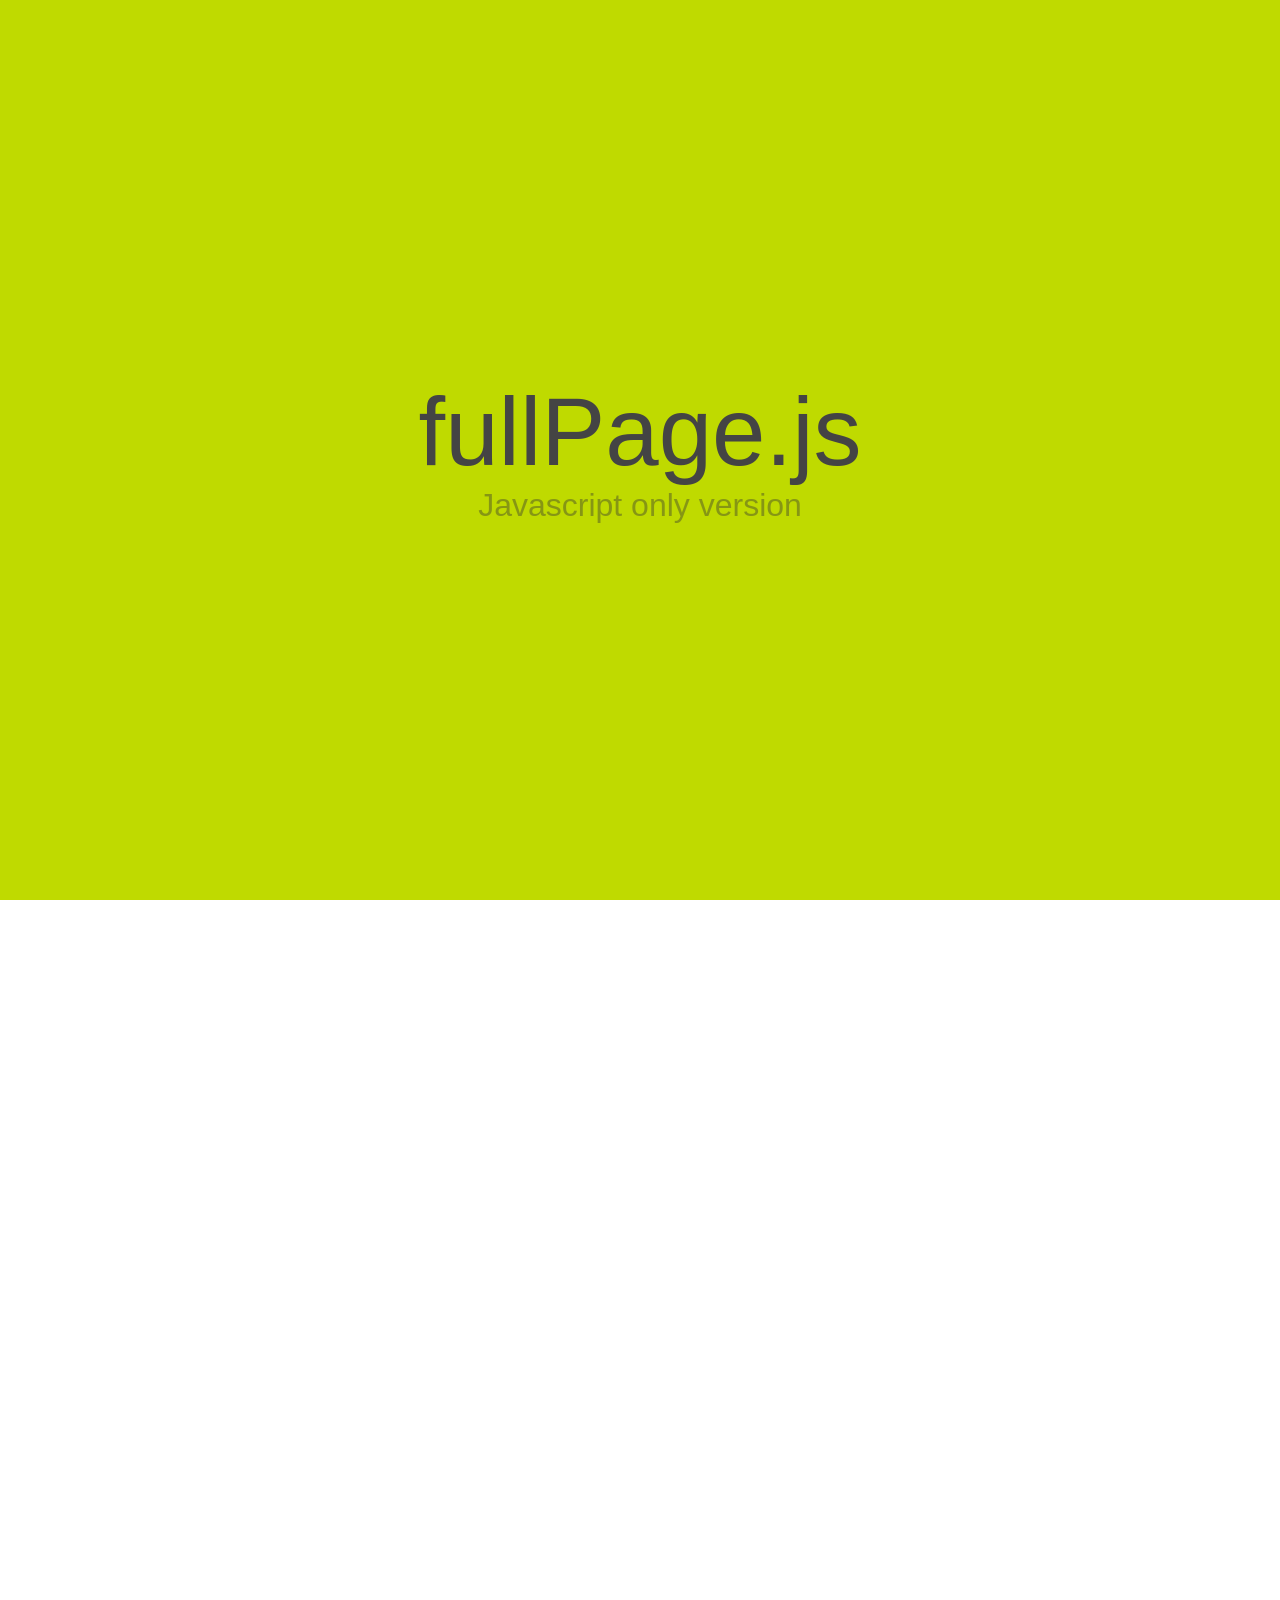
<file: lib/fullpagejs/pure javascript (Alpha)/demo.html>
<!DOCTYPE html>
<html xmlns="http://www.w3.org/1999/xhtml">

<head>
	<meta http-equiv="Content-Type" content="text/html; charset=utf-8" />
	<title>fullPage.js - Pure Javascript version</title>
	<meta name="author" content="Alvaro Trigo Lopez" />
	<meta name="description" content="fullPage plugin by Alvaro Trigo. Pure javascript version of full screen slider." />
	<meta name="keywords"  content="fullpage,jquery,alvaro,trigo,plugin,fullscren,screen,full,iphone5,apple,pure,javascript,slider,hijacking" />
	<meta name="Resource-type" content="Document" />


	<link rel="stylesheet" type="text/css" href="javascript.fullPage.css" />

	<style>
		/* Reset CSS
		 * --------------------------------------- */
		body,div,dl,dt,dd,ul,ol,li,h1,h2,h3,h4,h5,h6,pre,
		form,fieldset,input,textarea,p,blockquote,th,td {
		    padding: 0;
		    margin: 0;
		}
		a{
			text-decoration:none;
		}
		table {
		    border-spacing: 0;
		}
		fieldset,img {
		    border: 0;
		}
		address,caption,cite,code,dfn,em,strong,th,var {
		    font-weight: normal;
		    font-style: normal;
		}
		strong{
			font-weight: bold;
		}
		ol,ul {
		    list-style: none;
		    margin:0;
		    padding:0;
		}
		caption,th {
		    text-align: left;

		}
		h1,h2,h3,h4,h5,h6 {
		    font-weight: normal;
		    font-size: 100%;
		    margin:0;
		    padding:0;
		    color:#444;
		}
		q:before,q:after {
		    content:'';
		}
		abbr,acronym { border: 0;
		}


		/* Custom CSS
		 * --------------------------------------- */
		body{
			font-family: arial,helvetica;
			color: #F2F2F2;
		}
		h1{
			font-size: 6em;
		}
		p{
			font-size: 2em;
		}
		.content{
			position: relative;
			top: 50%;
			transform: translateY(-50%);
			text-align: center;
		}

		/* Section 1
		 * --------------------------------------- */
		#section0{
			background-color: #BFDA00;
		}
		#section0 h1{
			color: #444;
		}
		#section0 p{
			color: #333;
			opacity: 0.4;
		}


		/* Section 2
		 * --------------------------------------- */
		#section1{
			background-color: #2EBE21;
		}
		#section1 h1{
			color: #fff;
		}
		#section1 p{
			opacity: 0.8;
		}


		/* Section 3
		 * --------------------------------------- */
		#section2{
			background-color: #2C3E50;
		}
		#section2 h1{
			color: #F2F2F2;
		}
		#section2 p{
			opacity: 0.6;
		}
	</style>
</head>
<body>


<div id="fullpage">
	<div class="section " id="section0">
		<div class="content">
			<h1>fullPage.js</h1>
			<p>Javascript only version</p>
		</div>
	</div>
	<div class="section" id="section1">
		<div class="slide" id="slide1">
			<div class="content">
				<h1>No need for jQuery</h1>
				<p>
					5 Kb gzipped!!
				</p>
				<p>
		      		Improve the loading time of your site!
				</p>
			</div>
		</div>
		<div class="slide" id="slide2">
			<div class="content">
				<h1>Slides too!</h1>
			</div>
		</div>
		<div class="slide" id="slide2">
			<div class="content">
				<h1>More slides!</h1>
			</div>
		</div>
	</div>
	<div class="section" id="section2">
		<div class="content">
			<h1>Compatible</h1>
			<p>IE 8+ support.</p>
		</div>
	</div>
</div>

<script type="text/javascript" src="javascript.fullPage.js"></script>
<script type="text/javascript">
	fullpage.initialize('#fullpage', {
		anchors: ['firstPage', 'secondPage', '3rdPage', '4thpage', 'lastPage'],
		menu: '#menu',
		css3:true
	});

</script>

</body>
</html>
</file>
<file: font/SeoulHangangJungB/specimen_files/specimen_stylesheet.css>
@import url('grid_12-825-55-15.css');

/*  
	CSS Reset by Eric Meyer - Released under Public Domain
    http://meyerweb.com/eric/tools/css/reset/
*/
html, body, div, span, applet, object, iframe,
h1, h2, h3, h4, h5, h6, p, blockquote, pre,
a, abbr, acronym, address, big, cite, code,
del, dfn, em, font, img, ins, kbd, q, s, samp,
small, strike, strong, sub, sup, tt, var,
b, u, i, center, dl, dt, dd, ol, ul, li,
fieldset, form, label, legend, table, 
caption, tbody, tfoot, thead, tr, th, td 
                  {margin: 0;padding: 0;border: 0;outline: 0;
                  font-size: 100%;vertical-align: baseline;
                  background: transparent;}
body              {line-height: 1;}
ol, ul            {list-style: none;}
blockquote, q     {quotes: none;}
blockquote:before, blockquote:after,
q:before, q:after {content: '';	content: none;}
:focus            {outline: 0;}
ins               {text-decoration: none;}
del               {text-decoration: line-through;}
table             {border-collapse: collapse;border-spacing: 0;}




body {
	color: #000;
	background-color: #dcdcdc;
}

a {
	text-decoration: none;
	color: #1883ba;
}

h1{
	font-size: 32px;
	font-weight: normal;
	font-style: normal;
	margin-bottom: 18px;
}

h2{
	font-size: 18px;
}

#container {
	width: 865px;
	margin: 0px auto;
}


#header {
	padding: 20px;
	font-size: 36px;
	background-color: #000;
	color: #fff;
}

#header span {
	color: #666;
}
#main_content {
	background-color: #fff;
	padding: 60px 20px 20px;
}


#footer p {
	margin: 0;
	padding-top: 10px;
	padding-bottom: 50px;
	color: #333;
	font: 10px Arial, sans-serif;
}

.tabs {
	width: 100%;
	height: 31px;
	background-color: #444;
}
.tabs li {
	float:  left;
	margin: 0;
	overflow: hidden;
	background-color: #444;
}
.tabs li a {
	display: block;
	color: #fff;
	text-decoration: none;
	font: bold 11px/11px 'Arial';
	text-transform: uppercase;
	padding: 10px 15px;
	border-right: 1px solid #fff;
}

.tabs li a:hover {
		background-color: #00b3ff;

}

.tabs li.active a {
	color:  #000;
	background-color: #fff;
}



div.huge {
	
	font-size: 120px;
	line-height: 1em;
	padding: 0;
	letter-spacing: -.02em;
	overflow: hidden;
}
div.glyph_range {
	font-size: 72px;
	line-height: 1.1em;
}

.size10{ font-size: 10px; }
.size11{ font-size: 11px; }
.size12{ font-size: 12px; }
.size13{ font-size: 13px; }
.size14{ font-size: 14px; }
.size16{ font-size: 16px; }
.size18{ font-size: 18px; }
.size20{ font-size: 20px; }
.size24{ font-size: 24px; }
.size30{ font-size: 30px; }
.size36{ font-size: 36px; }
.size48{ font-size: 48px; }
.size60{ font-size: 60px; }
.size72{ font-size: 72px; }
.size90{ font-size: 90px; }


.psample_row1 {	height: 120px;}
.psample_row1 {	height: 120px;}
.psample_row2 {	height: 160px;}
.psample_row3 {	height: 160px;}
.psample_row4 {	height: 160px;}

.psample {
	overflow: hidden;
	position: relative;
}
.psample p {
	line-height: 1.3em;
	display: block;
	overflow: hidden;
	margin: 0;
}

.psample span {
	margin-right: .5em;
}

.white_blend {
	width: 100%;
	height: 61px;
	background-image: url([data-uri]);
	position: absolute;
	bottom: 0;
}
.black_blend {
	width: 100%;
	height: 61px;
	background-image: url([data-uri]);
	position: absolute;
	bottom: 0;
}
.fullreverse {
	background:  #000 !important;
	color:  #fff !important;
	margin-left: -20px;
	padding-left: 20px;
	margin-right: -20px;
	padding-right: 20px;
	padding: 20px;
	margin-bottom:0;
}


.sample_table td {
	padding-top: 3px;
	padding-bottom:5px;
	padding-left: 5px;
	vertical-align: middle;
	line-height: 1.2em;
}

.sample_table td:first-child {
	background-color: #eee;
	text-align: right;
	padding-right: 5px;
	padding-left: 0;
	padding: 5px;
	font: 11px/12px "Courier New", Courier, mono;
}

code {
	white-space: pre;
	background-color: #eee;
	display: block;
	padding: 10px;
	margin-bottom: 18px;
	overflow: auto;
}


.bottom,.last 	{margin-bottom:0 !important; padding-bottom:0 !important;}

.box  { 
  padding: 18px; 
  margin-bottom: 18px; 
  background: #eee; 
}

.reverse,.reversed { background:  #000 !important;color:  #fff !important; border: none !important;}

#bodycomparison {
	position: relative;
	overflow: hidden;
	font-size: 72px;
	height: 90px;
	white-space: nowrap;
}

#bodycomparison div{
	font-size: 72px;
	line-height: 90px;
	display: inline;
	margin: 0 15px 0 0;
	padding: 0;
}

#bodycomparison div span{
	font: 10px Arial;
	position: absolute;
	left: 0;
}
#xheight {
	float: none;
	position: absolute;
	color: #d9f3ff;
	font-size: 72px;
	line-height: 90px;
}

.fontbody {
 position: relative;
}
.arialbody{
	font-family: Arial;
	position: relative;
}
.verdanabody{
	font-family: Verdana;
	position: relative;
}
.georgiabody{
	font-family: Georgia;
	position: relative;
}

/* @group Layout page
 */

#layout h1 {
	font-size: 36px;
	line-height: 42px;
	font-weight: normal;
	font-style: normal;
}

#layout h2 {
	font-size: 24px;
	line-height: 23px;
	font-weight: normal;
	font-style: normal;
}

#layout h3 {
	font-size: 22px;
	line-height: 1.4em;
	margin-top: 1em;
	font-weight: normal;
	font-style: normal;
}


#layout p.byline {
	font-size: 12px;
	margin-top: 18px;
	line-height: 12px;
	margin-bottom: 0;
}
#layout p {
	font-size: 14px;
	line-height: 21px;
	margin-bottom: .5em;
}

#layout p.large{
	font-size: 18px;
	line-height: 26px;
}

#layout .sidebar p{
	font-size: 12px;
	line-height: 1.4em;
}

#layout p.caption {
	font-size: 10px;
	margin-top: -16px;
	margin-bottom: 18px;
}

/* @end */

/* @group Glyphs */

#glyph_chart div{
	background-color: #d9f3ff;
	color: black;
	float: left;
	font-size: 36px;
	height: 1.2em;
	line-height: 1.2em;
	margin-bottom: 1px;
	margin-right: 1px;
	text-align: center;
	width: 1.2em;
	position: relative;
	padding: .6em .2em .2em;
}

#glyph_chart div p {
	position: absolute;
	left: 0;
	top: 0;
	display: block;
	text-align: center;
	font: bold 9px Arial, sans-serif;
	background-color: #3a768f;
	width: 100%;
	color: #fff;
	padding: 2px 0;
}


#glyphs h1 {
	font-family: Arial, sans-serif;
}
/* @end */

/* @group Installing */

#installing {
	font: 13px Arial, sans-serif;
}

#installing p,
#glyphs p{
	line-height: 1.2em;
	margin-bottom: 18px;
	font: 13px Arial, sans-serif;
}



#installing h3{
	font-size: 15px;
	margin-top: 18px;
}

/* @end */

#rendering h1 {
	font-family: Arial, sans-serif;
}
.render_table td {
	font: 11px "Courier New", Courier, mono;
	vertical-align: middle;
}
</file>
<file: font/SeoulHangangJungB/seoul-hangang-jung-b.css>
/* Generated by Font Squirrel (http://www.fontsquirrel.com) on April 30, 2015 */



@font-face {
    font-family: 'seoul-hangang-jung-b';
    src: url('seoulhangangjungb.eot');
    src: url('seoulhangangjungb.eot?#iefix') format('embedded-opentype'),
         url('seoulhangangjungb.woff2') format('woff2'),
         url('seoulhangangjungb.woff') format('woff'),
         url('seoulhangangjungb.ttf') format('truetype'),
         url('seoulhangangjungb.svg#seoul-hangang-jung-b') format('svg');
    font-weight: normal;
    font-style: normal;

}
</file>
<file: font/SeoulHangangJungM/specimen_files/specimen_stylesheet.css>
@import url('grid_12-825-55-15.css');

/*  
	CSS Reset by Eric Meyer - Released under Public Domain
    http://meyerweb.com/eric/tools/css/reset/
*/
html, body, div, span, applet, object, iframe,
h1, h2, h3, h4, h5, h6, p, blockquote, pre,
a, abbr, acronym, address, big, cite, code,
del, dfn, em, font, img, ins, kbd, q, s, samp,
small, strike, strong, sub, sup, tt, var,
b, u, i, center, dl, dt, dd, ol, ul, li,
fieldset, form, label, legend, table, 
caption, tbody, tfoot, thead, tr, th, td 
                  {margin: 0;padding: 0;border: 0;outline: 0;
                  font-size: 100%;vertical-align: baseline;
                  background: transparent;}
body              {line-height: 1;}
ol, ul            {list-style: none;}
blockquote, q     {quotes: none;}
blockquote:before, blockquote:after,
q:before, q:after {content: '';	content: none;}
:focus            {outline: 0;}
ins               {text-decoration: none;}
del               {text-decoration: line-through;}
table             {border-collapse: collapse;border-spacing: 0;}




body {
	color: #000;
	background-color: #dcdcdc;
}

a {
	text-decoration: none;
	color: #1883ba;
}

h1{
	font-size: 32px;
	font-weight: normal;
	font-style: normal;
	margin-bottom: 18px;
}

h2{
	font-size: 18px;
}

#container {
	width: 865px;
	margin: 0px auto;
}


#header {
	padding: 20px;
	font-size: 36px;
	background-color: #000;
	color: #fff;
}

#header span {
	color: #666;
}
#main_content {
	background-color: #fff;
	padding: 60px 20px 20px;
}


#footer p {
	margin: 0;
	padding-top: 10px;
	padding-bottom: 50px;
	color: #333;
	font: 10px Arial, sans-serif;
}

.tabs {
	width: 100%;
	height: 31px;
	background-color: #444;
}
.tabs li {
	float:  left;
	margin: 0;
	overflow: hidden;
	background-color: #444;
}
.tabs li a {
	display: block;
	color: #fff;
	text-decoration: none;
	font: bold 11px/11px 'Arial';
	text-transform: uppercase;
	padding: 10px 15px;
	border-right: 1px solid #fff;
}

.tabs li a:hover {
		background-color: #00b3ff;

}

.tabs li.active a {
	color:  #000;
	background-color: #fff;
}



div.huge {
	
	font-size: 120px;
	line-height: 1em;
	padding: 0;
	letter-spacing: -.02em;
	overflow: hidden;
}
div.glyph_range {
	font-size: 72px;
	line-height: 1.1em;
}

.size10{ font-size: 10px; }
.size11{ font-size: 11px; }
.size12{ font-size: 12px; }
.size13{ font-size: 13px; }
.size14{ font-size: 14px; }
.size16{ font-size: 16px; }
.size18{ font-size: 18px; }
.size20{ font-size: 20px; }
.size24{ font-size: 24px; }
.size30{ font-size: 30px; }
.size36{ font-size: 36px; }
.size48{ font-size: 48px; }
.size60{ font-size: 60px; }
.size72{ font-size: 72px; }
.size90{ font-size: 90px; }


.psample_row1 {	height: 120px;}
.psample_row1 {	height: 120px;}
.psample_row2 {	height: 160px;}
.psample_row3 {	height: 160px;}
.psample_row4 {	height: 160px;}

.psample {
	overflow: hidden;
	position: relative;
}
.psample p {
	line-height: 1.3em;
	display: block;
	overflow: hidden;
	margin: 0;
}

.psample span {
	margin-right: .5em;
}

.white_blend {
	width: 100%;
	height: 61px;
	background-image: url([data-uri]);
	position: absolute;
	bottom: 0;
}
.black_blend {
	width: 100%;
	height: 61px;
	background-image: url([data-uri]);
	position: absolute;
	bottom: 0;
}
.fullreverse {
	background:  #000 !important;
	color:  #fff !important;
	margin-left: -20px;
	padding-left: 20px;
	margin-right: -20px;
	padding-right: 20px;
	padding: 20px;
	margin-bottom:0;
}


.sample_table td {
	padding-top: 3px;
	padding-bottom:5px;
	padding-left: 5px;
	vertical-align: middle;
	line-height: 1.2em;
}

.sample_table td:first-child {
	background-color: #eee;
	text-align: right;
	padding-right: 5px;
	padding-left: 0;
	padding: 5px;
	font: 11px/12px "Courier New", Courier, mono;
}

code {
	white-space: pre;
	background-color: #eee;
	display: block;
	padding: 10px;
	margin-bottom: 18px;
	overflow: auto;
}


.bottom,.last 	{margin-bottom:0 !important; padding-bottom:0 !important;}

.box  { 
  padding: 18px; 
  margin-bottom: 18px; 
  background: #eee; 
}

.reverse,.reversed { background:  #000 !important;color:  #fff !important; border: none !important;}

#bodycomparison {
	position: relative;
	overflow: hidden;
	font-size: 72px;
	height: 90px;
	white-space: nowrap;
}

#bodycomparison div{
	font-size: 72px;
	line-height: 90px;
	display: inline;
	margin: 0 15px 0 0;
	padding: 0;
}

#bodycomparison div span{
	font: 10px Arial;
	position: absolute;
	left: 0;
}
#xheight {
	float: none;
	position: absolute;
	color: #d9f3ff;
	font-size: 72px;
	line-height: 90px;
}

.fontbody {
 position: relative;
}
.arialbody{
	font-family: Arial;
	position: relative;
}
.verdanabody{
	font-family: Verdana;
	position: relative;
}
.georgiabody{
	font-family: Georgia;
	position: relative;
}

/* @group Layout page
 */

#layout h1 {
	font-size: 36px;
	line-height: 42px;
	font-weight: normal;
	font-style: normal;
}

#layout h2 {
	font-size: 24px;
	line-height: 23px;
	font-weight: normal;
	font-style: normal;
}

#layout h3 {
	font-size: 22px;
	line-height: 1.4em;
	margin-top: 1em;
	font-weight: normal;
	font-style: normal;
}


#layout p.byline {
	font-size: 12px;
	margin-top: 18px;
	line-height: 12px;
	margin-bottom: 0;
}
#layout p {
	font-size: 14px;
	line-height: 21px;
	margin-bottom: .5em;
}

#layout p.large{
	font-size: 18px;
	line-height: 26px;
}

#layout .sidebar p{
	font-size: 12px;
	line-height: 1.4em;
}

#layout p.caption {
	font-size: 10px;
	margin-top: -16px;
	margin-bottom: 18px;
}

/* @end */

/* @group Glyphs */

#glyph_chart div{
	background-color: #d9f3ff;
	color: black;
	float: left;
	font-size: 36px;
	height: 1.2em;
	line-height: 1.2em;
	margin-bottom: 1px;
	margin-right: 1px;
	text-align: center;
	width: 1.2em;
	position: relative;
	padding: .6em .2em .2em;
}

#glyph_chart div p {
	position: absolute;
	left: 0;
	top: 0;
	display: block;
	text-align: center;
	font: bold 9px Arial, sans-serif;
	background-color: #3a768f;
	width: 100%;
	color: #fff;
	padding: 2px 0;
}


#glyphs h1 {
	font-family: Arial, sans-serif;
}
/* @end */

/* @group Installing */

#installing {
	font: 13px Arial, sans-serif;
}

#installing p,
#glyphs p{
	line-height: 1.2em;
	margin-bottom: 18px;
	font: 13px Arial, sans-serif;
}



#installing h3{
	font-size: 15px;
	margin-top: 18px;
}

/* @end */

#rendering h1 {
	font-family: Arial, sans-serif;
}
.render_table td {
	font: 11px "Courier New", Courier, mono;
	vertical-align: middle;
}
</file>
<file: font/SeoulHangangJungM/seoul-hangang-jung-m.css>
/* Generated by Font Squirrel (http://www.fontsquirrel.com) on April 30, 2015 */



@font-face {
    font-family: 'seoul-hangang-jung-m';
    src: url('seoulhangangjungm.eot');
    src: url('seoulhangangjungm.eot?#iefix') format('embedded-opentype'),
         url('seoulhangangjungm.woff2') format('woff2'),
         url('seoulhangangjungm.woff') format('woff'),
         url('seoulhangangjungm.ttf') format('truetype'),
         url('seoulhangangjungm.svg#seoul-hangang-jung-m') format('svg');
    font-weight: normal;
    font-style: normal;

}
</file>
<file: lib/fullpagejs/pure javascript (Alpha)/javascript.fullPage.css>
/**
 * fullPage Pure Javascript v.0.0.9 (Alpha) - Not support given until Beta version.
 * https://github.com/alvarotrigo/fullPage.js
 * MIT licensed
 *
 * Copyright (C) 2013 alvarotrigo.com - A project by Alvaro Trigo
 */
html.fp-enabled,
.fp-enabled body {
    margin: 0;
    padding: 0;
    overflow:hidden;

    /*Avoid flicker on slides transitions for mobile phones #336 */
    -webkit-tap-highlight-color: rgba(0,0,0,0);
}
#superContainer {
    height: 100%;
    position: relative;

    /* Touch detection for Windows 8 */
    -ms-touch-action: none;

    /* IE 11 on Windows Phone 8.1*/
    touch-action: none;
}
.fp-section {
    position: relative;
    -webkit-box-sizing: border-box; /* Safari<=5 Android<=3 */
    -moz-box-sizing: border-box; /* <=28 */
    box-sizing: border-box;
    height:100%;
}
.fp-slide {
    float: left;
}
.fp-slide, .fp-slidesContainer {
    height: 100%;
    display: block;
}
.fp-slides {
    z-index:1;
    height: 100%;
    overflow: hidden;
    position: relative;
    -webkit-transition: all 0.3s ease-out; /* Safari<=6 Android<=4.3 */
    transition: all 0.3s ease-out;
}
.fp-section.fp-table, .fp-slide.fp-table {
    display: table;
    table-layout:fixed;
    width: 100%;
    height:100%;
}
.fp-tableCell {
    display: table-cell;
    vertical-align: middle;
    width: 100%;
    height: 100%;
}
.fp-slidesContainer {
    float: left;
    position: relative;
}
.fp-controlArrow {
    position: absolute;
    z-index: 4;
    top: 50%;
    cursor: pointer;
    width: 0;
    height: 0;
    border-style: solid;
    margin-top: -38px;
}
.fp-controlArrow.fp-prev {
    left: 15px;
    width: 0;
    border-width: 38.5px 34px 38.5px 0;
    border-color: transparent #fff transparent transparent;
}
.fp-controlArrow.fp-next {
    right: 15px;
    border-width: 38.5px 0 38.5px 34px;
    border-color: transparent transparent transparent #fff;
}
.fp-scrollable {
    overflow: scroll;

}
.fp-notransition {
    -webkit-transition: none !important;
    transition: none !important;
}
#fp-nav {
    position: fixed;
    z-index: 100;
    margin-top: -32px;
    top: 50%;
    opacity: 1;
}
#fp-nav.right {
    right: 17px;
}
#fp-nav.left {
    left: 17px;
}
.fp-slidesNav{
    position: absolute;
    z-index: 4;
    left: 50%;
    opacity: 1;
}
.fp-slidesNav.bottom {
    bottom: 17px;
}
.fp-slidesNav.top {
    top: 17px;
}
#fp-nav ul,
.fp-slidesNav ul {
  margin: 0;
  padding: 0;
}
#fp-nav ul li,
.fp-slidesNav ul li {
    display: block;
    width: 14px;
    height: 13px;
    margin: 7px;
    position:relative;
}
.fp-slidesNav ul li {
    display: inline-block;
}
#fp-nav ul li a,
.fp-slidesNav ul li a {
    display: block;
    position: relative;
    z-index: 1;
    width: 100%;
    height: 100%;
    cursor: pointer;
    text-decoration: none;
}
#fp-nav ul li a.active span,
.fp-slidesNav ul li a.active span,
#fp-nav ul li:hover a.active span,
.fp-slidesNav ul li:hover a.active span{
    height: 12px;
    width: 12px;
    margin: -6px 0 0 -6px;
    border-radius: 100%;
}
#fp-nav ul li a span,
.fp-slidesNav ul li a span {
    border-radius: 50%;
    position: absolute;
    z-index: 1;
    height: 4px;
    width: 4px;
    border: 0;
    background: #333;
    left: 50%;
    top: 50%;
    margin: -2px 0 0 -2px;
    -webkit-transition: all 0.1s ease-in-out;
    -moz-transition: all 0.1s ease-in-out;
    -o-transition: all 0.1s ease-in-out;
    transition: all 0.1s ease-in-out;
}
#fp-nav ul li .fp-tooltip {
    position: absolute;
    top: -2px;
    color: #fff;
    font-size: 14px;
    font-family: arial, helvetica, sans-serif;
    white-space: nowrap;
    max-width: 220px;
    overflow: hidden;
    display: block;
    opacity: 0;
    width: 0;
}
#fp-nav ul li:hover .fp-tooltip,
#fp-nav.fp-show-active a.active + .fp-tooltip{
    -webkit-transition: opacity 0.2s ease-in;
    transition: opacity 0.2s ease-in;
    width: auto;
    opacity: 1;
}
#fp-nav ul li .fp-tooltip.right {
    right: 20px;
}
#fp-nav ul li .fp-tooltip.left {
    left: 20px;
}
</file>
